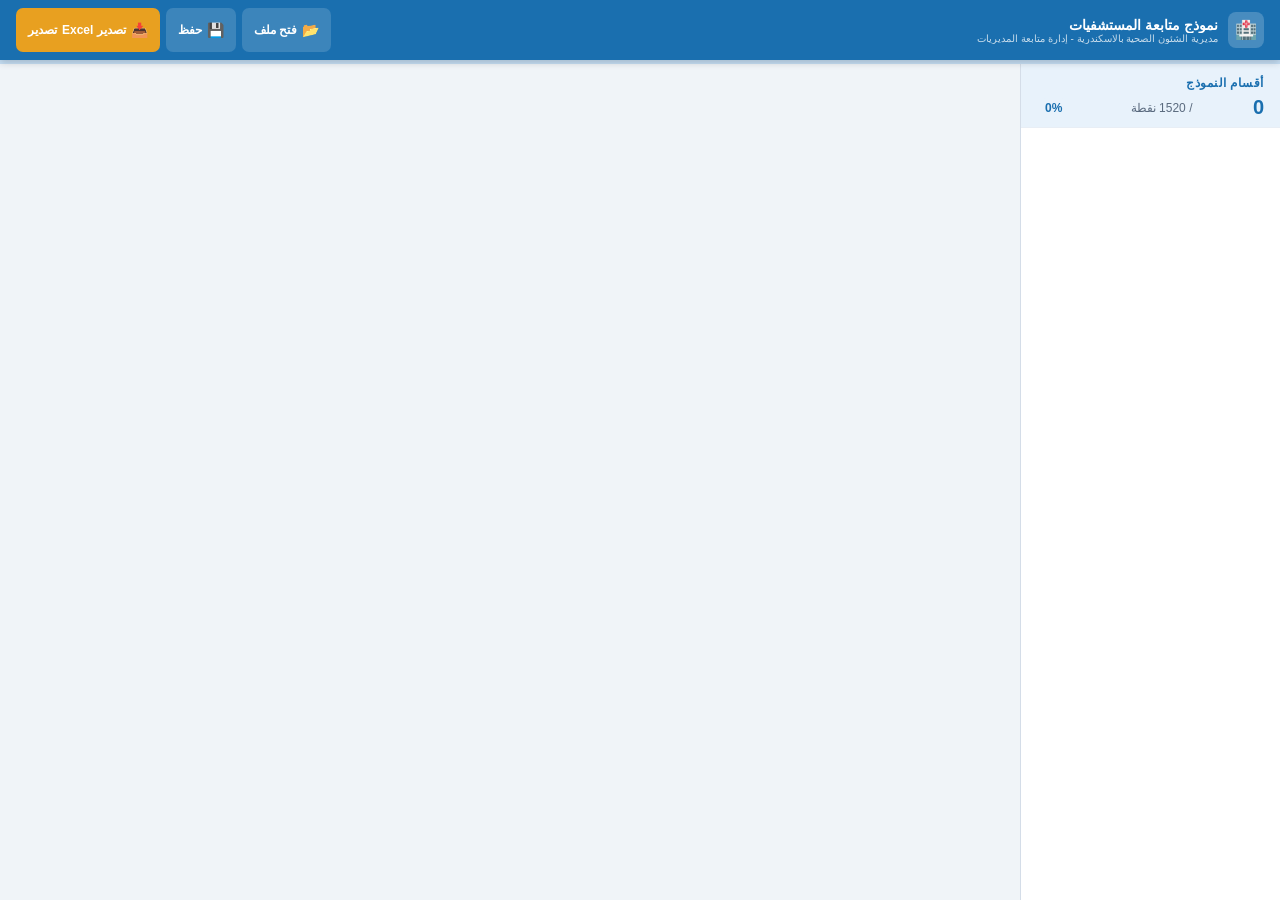
<file: index_new.html>
<!DOCTYPE html>
<html lang="ar" dir="rtl">
<head>
<base target="_top">
<meta charset="UTF-8">
<meta name="apple-mobile-web-app-capable" content="yes">
<meta name="apple-mobile-web-app-status-bar-style" content="black-translucent">
<meta name="apple-mobile-web-app-title" content="إدارة متابعة المديريات">
<meta name="mobile-web-app-capable" content="yes">
<meta name="theme-color" content="#1a6faf">
<meta name="viewport" content="width=device-width, initial-scale=1.0, user-scalable=yes, viewport-fit=cover">
<link rel="manifest" href="manifest.json">
<link rel="apple-touch-icon" href="icon.png">
<script>
    if ('serviceWorker' in navigator) {
        window.addEventListener('load', () => {
            // Use './sw.js' to ensure it looks in the current folder
            navigator.serviceWorker.register('./sw.js').then(reg => {
                reg.update();
            }).catch(err => console.log("SW Register Error:", err));
        });
    }
</script>
<title>نموذج متابعة المستشفيات </title>
<style>
/* Offline Arabic font stack - works without internet */
body { font-family: 'Segoe UI', 'Arial Unicode MS', 'Tahoma', 'Arial', sans-serif; }
</style>
<style>
    :root {
        --primary: #1a6faf;
        --primary-dark: #14578a;
        --primary-light: #e8f2fb;
        --primary-mid: #c6dff5;
        --accent: #e8a020;
        --accent-light: #fef3dc;
        --green: #1a8a4a;
        --green-light: #e3f5eb;
        --red: #c0392b;
        --red-light: #fdecea;
        --orange: #d35400;
        --orange-light: #fef0e7;
        --bg: #f0f4f8;
        --surface: #ffffff;
        --surface2: #f7f9fc;
        --border: #d4dde8;
        --border-light: #e8eef5;
        --text: #1a2533;
        --text-muted: #5a6a7e;
        --text-dim: #8a9ab0;
        --shadow-sm: 0 1px 4px rgba(26,111,175,0.08);
        --shadow: 0 2px 12px rgba(26,111,175,0.12);
        --shadow-lg: 0 4px 24px rgba(26,111,175,0.15);
        --radius: 12px;
        --radius-sm: 8px;
        --header-h: calc(60px + env(safe-area-inset-top, 0px));
        --safe-area-bottom: env(safe-area-inset-bottom, 0px);
        --mob-nav-h: calc(58px + var(--safe-area-bottom));
    }

/* Reset & Base */
* {
  box-sizing: border-box;
  margin: 0;
  padding: 0;
  -webkit-tap-highlight-color: transparent;
}

html, body {
  height: 100%;
  
  min-height: -webkit-fill-available;
}
body.menu-open {
  overflow: hidden; /* lock scroll ONLY when menu open */
}
body {
  font-family: 'Cairo', sans-serif;
  background: var(--bg);
  color: var(--text);
  direction: rtl;
  font-size: 14px;
}

.app-layout {
  min-height: -webkit-fill-available;
}

/* ========== HEADER ========== */
.app-header {
  position: fixed;
  top: 0;
  right: 0;
  left: 0;
  height: var(--header-h);
  background: var(--primary);
  display: flex;
  align-items: center;
  gap: 12px;
  padding: env(safe-area-inset-top, 0px) 16px 0 16px;
  z-index: 200;
  box-shadow: 0 2px 8px rgba(0, 0, 0, 0.2);
}

.header-logo {
  display: flex;
  align-items: center;
  gap: 10px;
  flex: 1;
  min-width: 0;
}

.header-logo .icon {
  width: 36px;
  height: 36px;
  border-radius: 8px;
  background: rgba(255, 255, 255, 0.2);
  display: flex;
  align-items: center;
  justify-content: center;
  font-size: 18px;
  flex-shrink: 0;
}

.header-titles {
  display: flex;
  flex-direction: column;
  min-width: 0;
}

.header-titles .t1 {
  font-size: 14px;
  font-weight: 700;
  color: #fff;
  white-space: nowrap;
  overflow: hidden;
  text-overflow: ellipsis;
}

.header-titles .t2 {
  font-size: 10px;
  color: rgba(255, 255, 255, 0.75);
  white-space: nowrap;
  overflow: hidden;
  text-overflow: ellipsis;
  display: none;
}

@media (min-width: 600px) {
  .header-titles .t2 { display: block; }
}

.header-actions {
  display: flex;
  gap: 6px;
  align-items: center;
  flex-shrink: 0;
}

.hbtn {
  height: 34px;
  padding: 0 12px;
  border-radius: 7px;
  border: none;
  font-family: 'Cairo', sans-serif;
  font-size: 12px;
  font-weight: 600;
  cursor: pointer;
  display: flex;
  align-items: center;
  gap: 5px;
  transition: all 0.15s;
  white-space: nowrap;
}

.hbtn-ghost { background: rgba(255, 255, 255, 0.15); color: #fff; }
.hbtn-ghost:hover, .hbtn-ghost:active { background: rgba(255, 255, 255, 0.25); }
.hbtn-white { background: #fff; color: var(--primary); }
.hbtn-white:hover, .hbtn-white:active { background: #e8f2fb; }
.hbtn-green { background: #27ae60; color: #fff; }
.hbtn-green:hover, .hbtn-green:active { background: #1e9050; }
.hbtn-accent { background: var(--accent); color: #fff; }
.hbtn-accent:hover, .hbtn-accent:active { background: #c8881a; }
.hbtn .icon-sm { font-size: 14px; }

@media (max-width: 599px) {
  .hbtn-desktop { display: none; }
}

/* ========== GLOBAL PROGRESS ========== */
.global-progress {
  position: fixed;
  top: var(--header-h);
  right: 0;
  left: 0;
  height: 4px;
  background: var(--primary-mid);
  z-index: 199;
}

.global-progress-fill {
  height: 100%;
  background: var(--accent);
  transition: width 0.4s;
}

/* ========== LAYOUT ========== */
.app-layout {
  position: fixed;
  top: calc(var(--header-h) + 4px);
  bottom: var(--mob-nav-h);
  right: 0;
  left: 0;
  display: flex;
}

@media (min-width: 768px) {
  .app-layout { bottom: 0; }
}

/* ========== SIDEBAR ========== */
.sidebar {
  width: 260px;
  flex-shrink: 0;
  background: var(--surface);
  border-left: 1px solid var(--border);
  display: flex;
  flex-direction: column;
  overflow: hidden;
  transition: transform 0.25s ease-in-out;
}

.sidebar-inner {
  overflow-y: auto;
  flex: 1;
  -webkit-overflow-scrolling: touch;
}

.sidebar-inner::-webkit-scrollbar { width: 4px; }
.sidebar-inner::-webkit-scrollbar-thumb { background: var(--border); border-radius: 2px; }




@media (max-width: 360px) {
  .sidebar {
    width: 85%;
    max-width: 280px;
    min-width: 240px;
  }
}

.sidebar-head {
  padding: 12px 16px 8px;
  border-bottom: 1px solid var(--border-light);
  background: var(--primary-light);
  flex-shrink: 0;
}

.sidebar-head h3 {
  font-size: 12px;
  font-weight: 700;
  color: var(--primary);
  text-transform: uppercase;
  letter-spacing: 0.5px;
}

.sidebar-total {
  display: flex;
  align-items: center;
  justify-content: space-between;
  margin-top: 6px;
  flex-wrap: wrap;
  gap: 6px;
}

.sidebar-total .score-big { font-size: 20px; font-weight: 900; color: var(--primary); }
.sidebar-total .score-max { font-size: 12px; color: var(--text-muted); }
.sidebar-total .pct-badge {
  font-size: 12px;
  font-weight: 700;
  padding: 3px 8px;
  border-radius: 12px;
  background: var(--primary-light);
  color: var(--primary);
  white-space: nowrap;
}

/* Navigation Items */
.nav-item {
  display: flex;
  align-items: center;
  gap: 10px;
  padding: 9px 14px;
  cursor: pointer;
  border-bottom: 1px solid var(--border-light);
  transition: background 0.12s;
  position: relative;
  min-height: 44px;
}

.nav-item:hover { background: var(--primary-light); }
.nav-item.active {
  background: var(--primary-light);
  border-right: 3px solid var(--primary);
}

.nav-item .nav-icon {
  width: 30px;
  height: 30px;
  border-radius: 7px;
  background: var(--primary-light);
  color: var(--primary);
  display: flex;
  align-items: center;
  justify-content: center;
  font-size: 14px;
  flex-shrink: 0;
}

.nav-item.active .nav-icon { background: var(--primary); color: #fff; }
.nav-item .nav-text { flex: 1; min-width: 0; }
.nav-item .nav-title { font-size: 12px; font-weight: 600; color: var(--text); line-height: 1.3; }
.nav-item.active .nav-title { color: var(--primary); }
.nav-item .nav-sub { font-size: 10px; color: var(--text-dim); margin-top: 1px; }

.nav-pill {
  font-size: 10px;
  font-weight: 700;
  padding: 2px 6px;
  border-radius: 10px;
  flex-shrink: 0;
}

.pill-done { background: var(--green-light); color: var(--green); }
.pill-partial { background: var(--orange-light); color: var(--orange); }
.pill-empty { background: var(--border-light); color: var(--text-dim); }

/* ========== MAIN CONTENT ========== */
.main-content {
  flex: 1;
  overflow-y: auto;
  background: var(--bg);
  padding: 16px;
  -webkit-overflow-scrolling: touch;
  overscroll-behavior: contain;
}
.main-content {
  overscroll-behavior-y: contain;
}


    

.main-content::-webkit-scrollbar { width: 6px; }
.main-content::-webkit-scrollbar-thumb { background: var(--border); border-radius: 3px; }

/* ========== HOME SCREEN ========== */
.home-screen { max-width: 900px; margin: 0 auto; }

.home-hero {
  background: linear-gradient(135deg, var(--primary) 0%, var(--primary-dark) 100%);
  border-radius: var(--radius);
  padding: 24px;
  color: #fff;
  margin-bottom: 20px;
  display: flex;
  align-items: center;
  gap: 16px;
}

.home-hero .hero-icon { font-size: 40px; }
.home-hero h1 { font-size: 20px; font-weight: 900; margin-bottom: 4px; }
.home-hero p { font-size: 13px; opacity: 0.85; line-height: 1.6; }

/* Upload Card */
.upload-card {
  background: var(--surface);
  border: 2px dashed var(--primary-mid);
  border-radius: var(--radius);
  padding: 24px;
  text-align: center;
  cursor: pointer;
  transition: all 0.2s;
  margin-bottom: 20px;
}

.upload-card:hover, .upload-card.drag-over {
  border-color: var(--primary);
  background: var(--primary-light);
}

.upload-card .up-icon { font-size: 32px; margin-bottom: 8px; }
.upload-card h3 { font-size: 15px; font-weight: 700; color: var(--primary); margin-bottom: 4px; }
.upload-card p { font-size: 12px; color: var(--text-muted); }
#fileInput { display: none; }

/* Meta Card */
.meta-card {
  background: var(--surface);
  border: 1px solid var(--border);
  border-radius: var(--radius);
  padding: 20px;
  margin-bottom: 20px;
}

.meta-card h2 {
  font-size: 14px;
  font-weight: 700;
  color: var(--primary);
  margin-bottom: 14px;
  display: flex;
  align-items: center;
  gap: 8px;
}

.meta-grid {
  display: grid;
  grid-template-columns: 1fr 1fr;
  gap: 12px;
}

@media (max-width: 499px) {
  .meta-grid { grid-template-columns: 1fr; }
}

.meta-field label {
  display: block;
  font-size: 11px;
  font-weight: 600;
  color: var(--text-muted);
  margin-bottom: 4px;
  text-transform: uppercase;
  letter-spacing: 0.4px;
}

.meta-field input, .meta-field select {
  width: 100%;
  background: var(--surface2);
  border: 1.5px solid var(--border);
  border-radius: var(--radius-sm);
  padding: 9px 12px;
  color: var(--text);
  font-family: 'Cairo', sans-serif;
  font-size: 13px;
  transition: border-color 0.15s;
}

.meta-field input:focus, .meta-field select:focus {
  outline: none;
  border-color: var(--primary);
  background: #fff;
}

.meta-field select option { background: #fff; }

/* Nav Grid */
.nav-grid-title {
  font-size: 13px;
  font-weight: 700;
  color: var(--text-muted);
  margin-bottom: 12px;
  display: flex;
  align-items: center;
  gap: 6px;
}

.nav-grid {
  display: grid;
  grid-template-columns: repeat(auto-fill, minmax(160px, 1fr));
  gap: 10px;
  margin-bottom: 20px;
}

.nav-card {
  background: var(--surface);
  border: 1.5px solid var(--border);
  border-radius: var(--radius);
  padding: 14px 12px;
  cursor: pointer;
  transition: all 0.15s;
  display: flex;
  flex-direction: column;
  gap: 6px;
  text-decoration: none;
  min-height: 44px;
}

.nav-card:hover, .nav-card:active {
  border-color: var(--primary);
  background: var(--primary-light);
  transform: translateY(-1px);
  box-shadow: var(--shadow);
}

.nav-card .nc-icon { font-size: 22px; }
.nav-card .nc-title { font-size: 12px; font-weight: 700; color: var(--text); line-height: 1.4; }
.nav-card .nc-bar { height: 4px; background: var(--border); border-radius: 2px; overflow: hidden; }
.nav-card .nc-fill { height: 100%; border-radius: 2px; transition: width 0.4s; }
.nc-fill-high { background: var(--green); }
.nc-fill-mid { background: var(--orange); }
.nc-fill-low { background: var(--red); }
.nc-fill-zero { background: var(--border); }
.nav-card .nc-score { font-size: 11px; color: var(--text-muted); }

/* ========== SECTION VIEW ========== */
.section-view { max-width: 900px; margin: 0 auto; }

.section-title-bar {
  background: var(--surface);
  border: 1px solid var(--border);
  border-radius: var(--radius);
  padding: 16px 20px;
  margin-bottom: 16px;
  display: flex;
  align-items: center;
  gap: 14px;
}

.stb-icon {
  width: 44px;
  height: 44px;
  border-radius: 10px;
  background: var(--primary);
  color: #fff;
  display: flex;
  align-items: center;
  justify-content: center;
  font-size: 20px;
  flex-shrink: 0;
}

.stb-text { flex: 1; }
.stb-text h2 { font-size: 16px; font-weight: 800; color: var(--primary); }
.stb-text p { font-size: 12px; color: var(--text-muted); margin-top: 2px; }

.stb-score { text-align: center; flex-shrink: 0; }
.stb-score .big { font-size: 24px; font-weight: 900; color: var(--primary); }
.stb-score .small { font-size: 12px; color: var(--text-muted); }
.stb-score .pct {
  display: inline-block;
  font-size: 12px;
  font-weight: 700;
  padding: 3px 8px;
  border-radius: 10px;
  margin-top: 3px;
}

/* Legend */
.legend {
  display: flex;
  gap: 12px;
  flex-wrap: wrap;
  padding: 10px 16px;
  background: var(--surface);
  border: 1px solid var(--border);
  border-radius: var(--radius-sm);
  margin-bottom: 14px;
  font-size: 12px;
  color: var(--text-muted);
}

.legend-item { display: flex; align-items: center; gap: 5px; }
.legend-dot { width: 10px; height: 10px; border-radius: 50%; }
.dot-2 { background: var(--green); }
.dot-1 { background: var(--orange); }
.dot-0 { background: var(--red); }
.dot-na { background: var(--text-dim); }

/* Subsections */
.subsec-title {
  background: var(--primary-light);
  border: 1px solid var(--primary-mid);
  border-radius: var(--radius-sm) var(--radius-sm) 0 0;
  padding: 8px 16px;
  font-size: 12px;
  font-weight: 700;
  color: var(--primary);
  margin-top: 14px;
}

.subsec-body {
  background: var(--surface);
  border: 1px solid var(--border);
  border-top: none;
  border-radius: 0 0 var(--radius-sm) var(--radius-sm);
}

/* Item Row */
.item-row {
  display: flex;
  align-items: flex-start;
  gap: 10px;
  padding: 11px 14px;
  border-bottom: 1px solid var(--border-light);
  transition: background 0.12s;
}

.item-row:last-child { border-bottom: none; }
.item-row:hover { background: var(--surface2); }
.item-row.scored-2 { border-right: 3px solid var(--green); }
.item-row.scored-1 { border-right: 3px solid var(--orange); }
.item-row.scored-0 { border-right: 3px solid var(--red); }
.item-row.scored-na { border-right: 3px solid var(--text-dim); }

.item-num {
  min-width: 26px;
  height: 26px;
  background: var(--primary-light);
  border-radius: 6px;
  display: flex;
  align-items: center;
  justify-content: center;
  font-size: 11px;
  font-weight: 700;
  color: var(--primary);
  flex-shrink: 0;
  margin-top: 1px;
}

.item-text {
  flex: 1;
  font-size: 13px;
  line-height: 1.7;
  color: var(--text);
  white-space: pre-wrap;
  min-width: 0;
}

.item-controls {
  display: flex;
  align-items: center;
  gap: 8px;
  flex-shrink: 0;
  flex-wrap: wrap;
  justify-content: flex-start;
}

/* Score Buttons */
.sbtn, .sbtn-disabled {
  width: 38px;
  height: 34px;
  border: 2px solid var(--border);
  border-radius: 7px;
  font-family: 'Cairo', sans-serif;
  font-size: 13px;
  font-weight: 700;
  display: flex;
  align-items: center;
  justify-content: center;
  transition: all 0.12s;
  -webkit-user-select: none;
  user-select: none;
  touch-action: manipulation;
}

.sbtn {
  background: var(--surface2);
  color: var(--text-muted);
  cursor: pointer;
}

.sbtn:hover {
  border-color: var(--primary);
  color: var(--primary);
  background: var(--primary-light);
}

.sbtn:active { transform: scale(0.94); }

.sbtn.s0 { background: var(--red-light); border-color: var(--red); color: var(--red); }
.sbtn.s1 { background: var(--orange-light); border-color: var(--orange); color: var(--orange); }
.sbtn.s2 { background: var(--green-light); border-color: var(--green); color: var(--green); }
.sbtn.sna { background: var(--border-light); border-color: var(--text-dim); color: var(--text-dim); }

.sbtn-disabled {
  background: #2c2c2c;
  border-color: #333;
  color: #aaa;
  cursor: not-allowed;
  opacity: 0.6;
  pointer-events: none;
}

/* Note Button */
.nbtn {
  height: 34px;
  padding: 0 8px;
  border: 1.5px solid var(--border);
  border-radius: 7px;
  background: transparent;
  color: var(--text-muted);
  font-family: 'Cairo', sans-serif;
  font-size: 11px;
  cursor: pointer;
  transition: all 0.12s;
  touch-action: manipulation;
  display: flex;
  align-items: center;
  gap: 3px;
}

.nbtn:hover, .nbtn:active { border-color: var(--accent); color: var(--accent); }
.nbtn.has-note { border-color: var(--accent); color: var(--accent); background: var(--accent-light); }

/* Note Area */
.note-area { padding: 0 14px 10px 14px; display: none; }
.note-area.open { display: block; }
.note-area textarea {
  width: 100%;
  background: var(--surface2);
  border: 1.5px solid var(--border);
  border-radius: var(--radius-sm);
  padding: 8px 12px;
  color: var(--text);
  font-family: 'Cairo', sans-serif;
  font-size: 12px;
  resize: vertical;
  min-height: 60px;
}
.note-area textarea:focus { outline: none; border-color: var(--accent); }

/* ========== SUMMARY ========== */
.summary-view { max-width: 900px; margin: 0 auto; }

.total-card {
  background: linear-gradient(135deg, var(--primary), var(--primary-dark));
  border-radius: var(--radius);
  padding: 20px 24px;
  color: #fff;
  margin-bottom: 20px;
  display: flex;
  align-items: center;
  gap: 16px;
  flex-wrap: wrap;
}

.total-card .tc-left { flex: 1; min-width: 160px; }
.total-card h2 { font-size: 16px; font-weight: 800; }
.total-card p { font-size: 12px; opacity: 0.8; margin-top: 4px; }
.total-card .tc-right { text-align: center; }
.total-card .tc-score { font-size: 48px; font-weight: 900; line-height: 1; }
.total-card .tc-max { font-size: 14px; opacity: 0.75; margin-top: 4px; }
.total-card .tc-pct {
  font-size: 22px;
  font-weight: 800;
  margin-top: 8px;
  background: rgba(255, 255, 255, 0.2);
  padding: 4px 14px;
  border-radius: 20px;
  display: inline-block;
}

.sum-grid {
  display: grid;
  grid-template-columns: repeat(auto-fill, minmax(220px, 1fr));
  gap: 10px;
  margin-bottom: 20px;
}

.sum-card {
  background: var(--surface);
  border: 1px solid var(--border);
  border-radius: var(--radius);
  padding: 14px;
  cursor: pointer;
  transition: all 0.15s;
}

.sum-card:hover { border-color: var(--primary); box-shadow: var(--shadow); }
.sum-card-title { font-size: 13px; font-weight: 700; color: var(--text); margin-bottom: 8px; }
.sum-bar { height: 6px; background: var(--border); border-radius: 3px; overflow: hidden; margin-bottom: 8px; }
.sum-bar-fill { height: 100%; border-radius: 3px; transition: width 0.5s; }
.sum-scores { display: flex; align-items: center; justify-content: space-between; }
.sum-earned { font-size: 20px; font-weight: 900; color: var(--primary); }
.sum-max { font-size: 12px; color: var(--text-muted); }
.sum-pct { font-size: 13px; font-weight: 700; }

    /* ========== MOBILE BOTTOM NAV ========== */
    .mobile-nav {
        position: fixed;
        bottom: 0;
        right: 0;
        left: 0;
        /* Use the variable we defined in :root */
        height: var(--mob-nav-h);
        background: var(--surface);
        border-top: 1px solid var(--border);
        display: flex;
        z-index: 1000;
        box-shadow: 0 -2px 8px rgba(0, 0, 0, 0.08);
        /* This is the key: it pushes the content of the nav up */
        padding-bottom: var(--safe-area-bottom);
        align-items: center;
    }

@media (min-width: 768px) {
  .mobile-nav { display: none; }
}

.mobile-nav-btn {
  flex: 1;
  display: flex;
  flex-direction: column;
  align-items: center;
  justify-content: center;
  gap: 3px;
  cursor: pointer;
  border: none;
  background: transparent;
  color: var(--text-muted);
  font-family: 'Cairo', sans-serif;
  transition: color 0.15s;
  touch-action: manipulation;
}

.mobile-nav-btn.active { color: var(--primary); }
.mobile-nav-btn .mn-icon { font-size: 20px; }
.mobile-nav-btn .mn-label { font-size: 10px; font-weight: 600; }

/* ========== SIDEBAR OVERLAY ========== */
/* ===== SIDEBAR OVERLAY ===== */
.sidebar-overlay {
  position: fixed;
  inset: 0;
  background: rgba(0,0,0,0.35);
  z-index: 140;
  opacity: 0;
  pointer-events: none;
  transition: opacity .25s ease;
}

.sidebar-overlay.show {
  opacity: 1;
  pointer-events: auto;
}

    /* ========== FIXED MOBILE LAYOUT ========== */
    @media (max-width: 767px) {
        .app-layout {
            position: fixed;
            top: var(--header-h);
            /* Set bottom to 0 to allow the background to fill the screen */
            bottom: 0;
            left: 0;
            right: 0;
            display: flex;
            flex-direction: column;
            height: auto;
        }

        .main-content {
            flex: 1;
            overflow-y: auto;
            /* IMPORTANT: This padding must be larger than the height of your bottom nav.
           We add 120px to ensure the rating buttons and notes clear the bar. */
            padding-bottom: calc(var(--mob-nav-h) + 120px) !important;
            -webkit-overflow-scrolling: touch;
            overscroll-behavior-y: contain;
        }

        .sidebar {
            position: fixed;
            top: var(--header-h);
            /* Ensure the sidebar doesn't go behind the bottom nav */
            bottom: var(--mob-nav-h);
            right: 0;
            width: 280px;
            z-index: 150;
            transform: translate3d(100%, 0, 0);
            transition: transform .28s cubic-bezier(.4, 0, .2, 1);
            will-change: transform;
        }

            .sidebar.open {
                transform: translate3d(0, 0, 0);
            }
    }


/* ========== TOAST ========== */
.toast {
  position: fixed;
  bottom: 70px;
  left: 50%;
  transform: translateX(-50%);
  background: var(--text);
  color: #fff;
  border-radius: 24px;
  padding: 10px 20px;
  font-size: 13px;
  font-weight: 600;
  box-shadow: var(--shadow-lg);
  z-index: 500;
  opacity: 0;
  transition: opacity 0.25s;
  pointer-events: none;
  white-space: normal;
  max-width: 90%;
  text-align: center;
}

@media (min-width: 768px) {
  .toast { bottom: 24px; }
}

.toast.show { opacity: 1; }

/* ========== MODAL ========== */
.modal-bg {
  position: fixed;
  inset: 0;
  background: rgba(0, 0, 0, 0.45);
  z-index: 400;
  display: none;
  align-items: center;
  justify-content: center;
  padding: 20px;
}

.modal-bg.open { display: flex; }

.modal {
  background: var(--surface);
  border-radius: var(--radius);
  padding: 24px;
  width: 100%;
  max-width: 420px;
  box-shadow: var(--shadow-lg);
}

.modal h3 { font-size: 16px; font-weight: 700; color: var(--text); margin-bottom: 10px; }
.modal p { font-size: 13px; color: var(--text-muted); line-height: 1.7; margin-bottom: 20px; }
.modal-btns { display: flex; gap: 10px; }

.btn {
  flex: 1;
  height: 40px;
  border-radius: var(--radius-sm);
  border: none;
  font-family: 'Cairo', sans-serif;
  font-size: 13px;
  font-weight: 700;
  cursor: pointer;
  transition: all 0.15s;
}

.btn-primary { background: var(--primary); color: #fff; }
.btn-primary:hover { background: var(--primary-dark); }
.btn-danger { background: var(--red); color: #fff; }
.btn-danger:hover { background: #a93226; }
.btn-ghost { background: var(--border-light); color: var(--text-muted); }
.btn-ghost:hover { background: var(--border); }

/* ========== NAVIGATION BUTTONS ========== */
.sec-nav {
  display: flex;
  gap: 10px;
  margin-top: 16px;
  flex-wrap: wrap;
}

.sec-nav-btn {
  flex: 1;
  min-width: 120px;
  height: 40px;
  border-radius: var(--radius-sm);
  border: none;
  font-family: 'Cairo', sans-serif;
  font-size: 13px;
  font-weight: 600;
  cursor: pointer;
  transition: all 0.15s;
  display: flex;
  align-items: center;
  justify-content: center;
  gap: 6px;
  background: var(--surface);
  border: 1.5px solid var(--border);
  color: var(--text-muted);
}

.sec-nav-btn:hover {
  border-color: var(--primary);
  color: var(--primary);
  background: var(--primary-light);
}

.sec-nav-btn.primary {
  background: var(--primary);
  color: #fff;
  border-color: var(--primary);
}

.sec-nav-btn.primary:hover { background: var(--primary-dark); }

/* ========== QUICK ACTIONS ========== */
.quick-actions {
  display: flex;
  gap: 8px;
  flex-wrap: wrap;
  margin-bottom: 16px;
}

.qa-btn {
  flex: 1;
  min-width: 100px;
  height: 40px;
  border-radius: var(--radius-sm);
  border: 1.5px solid var(--border);
  background: var(--surface);
  font-family: 'Cairo', sans-serif;
  font-size: 12px;
  font-weight: 600;
  color: var(--text);
  cursor: pointer;
  transition: all 0.15s;
  display: flex;
  align-items: center;
  justify-content: center;
  gap: 6px;
}

.qa-btn:hover, .qa-btn:active {
  border-color: var(--primary);
  background: var(--primary-light);
  color: var(--primary);
}

.qa-btn.green { border-color: var(--green); color: var(--green); }
.qa-btn.green:hover { background: var(--green-light); }

/* ========== RESPONSIVE STYLES ========== */
@media (max-width: 599px) {
  .item-row { flex-wrap: wrap; }
  .item-controls { width: 100%; margin-top: 6px; }
  .sbtn { width: 44px; height: 38px; font-size: 14px; }
  .nbtn { height: 38px; font-size: 12px; flex: 1; justify-content: center; }
}

@media (max-width: 480px) {
  body { font-size: 13px; }
  .item-text { font-size: 12px; }
  .stb-text h2 { font-size: 14px; }
}

/* ========== TOUCH TARGETS ========== */
button, .nav-item, .nav-card, .qa-btn, .sec-nav-btn, .mobile-nav-btn, .hbtn {
  min-height: 44px;
}

/* ========== SCROLLBAR ========== */
::-webkit-scrollbar { width: 6px; height: 6px; }
::-webkit-scrollbar-track { background: transparent; }
::-webkit-scrollbar-thumb { background: var(--border); border-radius: 3px; }

/* ========== SECTION ICONS ========== */
.ic-general::before { content: '🏥'; }
.ic-policies::before { content: '📋'; }
.ic-protocols::before { content: '📊'; }
.ic-committees::before { content: '👥'; }
.ic-medical_records::before { content: '📁'; }
.ic-registers::before { content: '📒'; }
.ic-consents::before { content: '✍️'; }
.ic-icu::before { content: '💉'; }
.ic-er::before { content: '🚑'; }
.ic-or::before { content: '🔬'; }
.ic-recovery::before { content: '🛌'; }
.ic-endoscopy::before { content: '🔭'; }
.ic-cath::before { content: '❤️'; }
.ic-nicu::before { content: '👶'; }
.ic-dialysis::before { content: '💧'; }
.ic-burns::before { content: '🔥'; }
.ic-outpatient::before { content: '🏢'; }
.ic-physio::before { content: '🤸'; }
.ic-telehealth::before { content: '📡'; }
.ic-isolation::before { content: '🛡️'; }
.ic-pharmacy::before { content: '💊'; }
.ic-radiology::before { content: '☢️'; }
.ic-blood_bank::before { content: '🩸'; }
.ic-sterilization::before { content: '🧪'; }
.ic-laundry::before { content: '🧺'; }
.ic-kitchen::before { content: '🍽️'; }
.ic-morgue::before { content: '🏛️'; }
.ic-waste::before { content: '🗑️'; }
.ic-admin::before { content: '📊'; }
.ic-staff_housing::before { content: '🏠'; }
.ic-vaccroom::before { content: '💉'; }
.ic-inpatient::before { content: '🛏️'; }
.ic-oncology::before { content: '🎗️'; }
.ic-lab::before { content: '🔬'; }
.ic-customer_voice::before { content: '⭐'; }
.ic-summary::before { content: '📈'; }

#installBanner {
    padding-bottom: calc(15px + env(safe-area-inset-bottom)) !important;
}
</style>
</head>
<body>
    <div id="installBanner" style="display:none; position:fixed; bottom:0; left:0; right:0; background:#e8f2fb; padding:15px 16px; padding-bottom: calc(15px + env(safe-area-inset-bottom)); border-top:2px solid #1a6faf; text-align:center; z-index:9999; box-shadow:0 -2px 12px rgba(0,0,0,0.15);">
        <p style="margin:0 0 10px 0; font-weight:bold; font-size:14px;">📲 ثبّت التطبيق على جهازك للعمل بدون إنترنت</p>
        <button id="btnInstall" style="background:#1a6faf; color:white; border:none; padding:10px 24px; border-radius:8px; cursor:pointer; font-size:14px; font-weight:bold;">تثبيت الآن</button>
        <button id="btnCancel" style="background:transparent; color:#666; border:1px solid #ccc; padding:10px 16px; border-radius:8px; cursor:pointer; font-size:13px; margin-right:10px;">ليس الآن</button>
    </div>
    <!-- HEADER -->
    <header class="app-header">
        <div class="header-logo">
            <div class="icon">🏥</div>
            <div class="header-titles">
                <div class="t1">نموذج متابعة المستشفيات </div>
                <div class="t2">مديرية الشئون الصحية بالاسكندرية - إدارة متابعة المديريات</div>
            </div>
        </div>
        <div class="header-actions">
            <button class="hbtn hbtn-ghost hbtn-desktop" onclick="openUploadDialog()">
                <span class="icon-sm">📂</span> فتح ملف
            </button>
            <button class="hbtn hbtn-ghost hbtn-desktop" onclick="saveToLocal()">
                <span class="icon-sm">💾</span> حفظ
            </button>
            <button class="hbtn hbtn-accent" onclick="exportExcel()">
                <span class="icon-sm">📥</span> <span class="hbtn-desktop">تصدير Excel</span><span class="hbtn-mobile">تصدير</span>
            </button>
        </div>
    </header>
    <div class="sidebar-overlay"></div>

    <!-- PROGRESS BAR -->
    <div class="global-progress">
        <div class="global-progress-fill" id="gProgressFill" style="width:0%"></div>
    </div>

    <!-- SIDEBAR OVERLAY -->
    <div class="sidebar-overlay" id="sidebarOverlay" onclick="closeSidebar()"></div>

    <!-- LAYOUT -->
    <div class="app-layout">
        <!-- Sidebar -->
        <nav class="sidebar" id="sidebar">
            <div class="sidebar-head">
                <h3>أقسام النموذج</h3>
                <div class="sidebar-total">
                    <span class="score-big" id="sbTotalScore">0</span>
                    <span class="score-max">/ 1520 نقطة</span>
                    <span class="pct-badge" id="sbTotalPct">0%</span>
                </div>
            </div>
            <div class="sidebar-inner" id="sidebarNav"></div>
        </nav>

        <!-- Main -->
        <main class="main-content" id="mainContent"></main>
    </div>

    <!-- MOBILE BOTTOM NAV -->
    <nav class="mobile-nav">
        <button class="mobile-nav-btn" id="mnHome" onclick="showHome()">
            <span class="mn-icon">🏠</span>
            <span class="mn-label">الرئيسية</span>
        </button>
        <button class="mobile-nav-btn" id="mnNav" onclick="toggleSidebar()">
            <span class="mn-icon">☰</span>
            <span class="mn-label">الأقسام</span>
        </button>
        <button class="mobile-nav-btn" id="mnSave" onclick="saveToLocal()">
            <span class="mn-icon">💾</span>
            <span class="mn-label">حفظ</span>
        </button>
        <button class="mobile-nav-btn" id="mnSummary" onclick="showSection('summary')">
            <span class="mn-icon">📈</span>
            <span class="mn-label">الملخص</span>
        </button>
    </nav>

    <!-- MODAL -->
    <div class="modal-bg" id="modalBg">
        <div class="modal">
            <h3 id="modalTitle"></h3>
            <p id="modalBody"></p>
            <div class="modal-btns">
                <button class="btn btn-danger" id="modalConfirm">تأكيد</button>
                <button class="btn btn-ghost" onclick="closeModal()">إلغاء</button>
            </div>
        </div>
    </div>

    <!-- TOAST -->
    <div class="toast" id="toast"></div>

    <!-- HIDDEN FILE INPUT -->
    <input type="file" id="fileInput" accept=".xlsx,.xls" onchange="handleFileUpload(event)">

    <script>
        // ═══════════════════════════════════════
        // DATA CONSTANTS
        // ═══════════════════════════════════════
        const TEMPLATE_B64 = "UEsDBBQACAgIADcLjVwAAAAAAAAAAAAAAAAYAAAAeGwvZHJhd2luZ3MvZHJhd2luZzEueG1snZTbbhoxEIafoO9g7X0wS1hIEBBVRakq0RaRRrk23lnWwoeV7cDSp+94d01CehO4G894vjnIv6cPtZJkD9YJo2dJ2usnBDQ3udDbWfL85/[base64]/3N5Dyq+alsa2rsEa1Fjdynk5pNKPvd1HMb7N+hqOdgsHXxK05zDt3MKMvxIfj0SA7hZoMel4Qak/CqxmOx4P+IEsIP6I8R3fZPR5oe6cSvDX0fiX4qmua/9qvLMnBcRTBy/LnE1kZ65lMiMhnCepbM4VCFoptIe1VqDn6lhgwBFVZgF03StjDGpz4CyGTdl2eldtIUT0KiTthjU04fhce71dWaBQAjqI2gJXtjzwNCDZx3oLnZTALzFwD9wH9LkDPyeHkqlCRTSrr/HcwigQDqZicBD/bL12HiVeCW5uAiJ23EHq2PC4Fqn/BPCPF0vCdexG+fAp/0vuZP7wOGv+/+T9QSwcIPRVUSxsCAABCBQAAUEsDBBQACAgIADcLjVwAAAAAAAAAAAAAAAAjAAAAeGwvZHJhd2luZ3MvX3JlbHMvZHJhd2luZzEueG1sLnJlbHONz0FqAzEMBdAT9A5G+1gzXZRSxpNNKGRbkgMIW+MxHcvGdkpz+xiySaCLLiXx30fT/[base64]/AT7A5V3mlaGBNDFF7QTjAO4CVuG5GPyg6j3H7RSjZpewEebcs/+e/NbnS2+ERiE3wj6rISBXoVtPFdIw7vb7OVKDiC12CDx0ZckMVu+7QZNa3PvKci7Xtep7IRfYzDWkpWPTrgMgzo07QN5CCmkjqpCc5JdlbOq+pF8kAImnvEuJ8m4urBA5oD4/[base64]/nvzW50tvhEYhN8I+qyEgV6FbTxXSMO72+zlSg4gtdgg8dGXJDFbvu0GTWtz7ynIu17XqeyEX2Mw1pKVj064DIM6NO0DeQgppI6qQnOSXZWzqvqRfJACJp7xLifJuLqwQOaA+Pz/k3XhLY1CvdBnRz6OCGEFmL6Bfdm4KypB65RPVD8AcZ/gjOKAoc2liq46ynZSEL9PAk4/hr13chSvsrVX8jdFMcBHU/[base64]//b/+8y9//tW/f/Pd93/69q9/9+uXv/nq17/65q+///YPf/rrP//dr/vun/7n669/9f0Pv/vrH37352//+s3f/fr//eb7X/9ff/9//O1/fPvd//7+X7755odffX6Av37/d7/+lx9++Nff/uY33//+X775y+++/5tv//Wbv37+lz9++91ffvfD5//nd//8m+//9btvfveHny76y59/c/jqq8tv/vK7P/311z8/wm+/2/MY3/7xj3/6/Tefvv39v/3lm7/+8PODfPfNn3/3w+dv//t/+dO/fv94tL/8Jw/3lz/9/rtvv//2jz/8ze+//cv9kT5/B7//zTf/+ftvfvqGXoNv6C+/3/Md/eV33/3vf/vX//n5If/183fxv/705z/98P/+9H29P8y//92v/+27v/72/hj/8/3b+PGa337++r/997/8+bH4P19O+75v/st8+81b8N3/58v5/79HevnqNy8vq4c6/c7/LvZ/W7/7/fsj/WXfw7w/I/cR+fu//ekhq+/+/m9/+N3/+vrbP3/73a++++f/9Xe//qfP//PV5//59W/+/m//9Xf//E37zQ/9v1bf/eqPf/qh+7b6DJ9n+sd/+8379T/9h+FP3/zH90//+Vff/8u3/3H77k9/yP70128+D/Pn/y347k///C+fHyP75o8//PgYv/px4P/Xt9/+7x+Xx3/4ccn7wz4/2j/9NBqfv4Pf/9v3P3z7l+ibHx/mpwf4wzd//N2//fmHz9/8+Kc//PAvn+30N6fjuzff/sf74vPf/PTov//2z9//9H/eH+xx3a9/9Zc//fXn//t3//nzN/fzv7y+X7d9xeF+xeHLFae/OV9/8Zrj/Zrj+zUvL//FlzndLzm9X3K8/ldf5ny/5vL0/5nXy0eX/Muf/vCHb/765err/errrqt/uuT18d+FX/E3P/8X/9Pz+el3P/zu7//2u2//41ff/fyVPz8/h/PffP5210/w56/145r/+/Oi7+9T9xP8w89weIev1/DpZzi+wz/+DKd3+Kc13NYQrSFeQ7KGdA3ZGvI1FGso11CtoV5Ds4Z2Dd0a+jUMaxjXMK1hXsPyBL/5/AS/P8uHPc/y4aeLPy/4rN9/1n//+6/+9jf//uPsPJ72n1dcvjzta/j0M1y/PO2H9dO+htsaojXEa0jWkK4hW0O+hmIN5RqqNdRraNbQrqFbQ7+GYQ3jGqY1zGtYDh887cefn/bjV39z/YXn/cjz/rJ63o/r530Nn47r5/24ft7XcFtDtIZ4Dcka0jVka8jXUKyhXEO1hnoNzRraNXRr6NcwrGFcw7SGeQ3L8YPn/fTz83768Yfnh0/7iaf9sHraT+unfQ2fTuun/bR+2tdwW0O0hngNyRrSNWRryNdQrKFcQ7WGeg3NGto1dGvo1zCsYVzDtIZ5Dcvpg6f9fH+VP/3S037+6eLXp6f9uHraf17x9uVpX8Onn+Hlqy/P+3n9vK/htoZoDfEakjWka8jWkK+hWEO5hmoN9RqaNbRr6NbQr2FYw7iGaQ3zGpbzB8/7Zc9P98vPz9mXN3Gf7vLlTds/XtbP4hpua4jWEK8hWUO6hmwN+RqKNZRrqNZQr6FZQ7uGbg39GoY1jGuY1jCvYbl88Cxe9zyLV57FK8/idf0sruG2hmgN8RqSNaRryNaQr6FYQ7mGag31Gpo1tGvo1tCvYVjDuIZpDfMalusHz+Lrnmfx9efn7Muno3+4y5cv8DXy6S7nL8/06/qZXsNtDdEa4jUka0jXkK0hX0OxhnIN1RrqNTRraNfQraFfw7CGcQ3TGuY1LK8fPNNvPz/TP5WND5/pt5+fs8vTj9vT6sftfcn1ack5XPL1fcnzD+1LuOTTxqNcwyX/+LaeljXc1hCtIV5DsoZ0Ddka8jUUayjXUK2hXkOzhnYN3Rr6NQxrGNcwrWFew/L2wbR8frO0Y1x+XPXj0/jlvdY/3Onw5c3W1w96+ingqn+809PzjdyQCImRBEmRDMmRAimRCqmRBmmRDumRARmRCZmR5VnCIdhX2+4x7fD0v8uvqxeNx5rj01RAnx50epoKO5whzhJnirPFGeOscea4+7d4fhoLi5xJziZnlLPKmeXscoY5y5xpzjZnnPuozr3synMvP1eew/PPkrf1WNzXXJ/GAvr0oNensaDTITckQmIkQVIkQ3KkQEqkQmqkQVqkQ3pkQEZkQmZkefko3r0cd03Fzw3o8PZzuPubdbK9//[base64]/[base64]/[base64]/pgUhPRHok0jORHor0VKTHIj0X6cFIT0Z+VFcPu+rq4V5Bnz/KHBiU+6IvX/[base64]/[base64]/iq6v4vuL6P72+j+Orq/j+4vpPsb6f5Kur+T7i+l+1vp/lq6v5fuL6b7m+n+arq/m+4vp3/UWI+7GusxbKzuzxw3Gutx3ViPNtajjfVIY0VuSITESIKkSIbkSIGUSIXUSIO0SIf0yICMyITMyHL8qLEedzXWY9BYD4b440ZjPa4b62PR85DYWI80VuSGREiMJEiKZEiOFEiJVEiNNEiLdEiPDMiITMiMLM8SDsmuxnoMGuvBEH/caKzHdWM92liPNtYjjRW5IRESIwmSIhmSIwVSIhVSIw3SIh3SIwMyIhMyI8vxo8Z63NVYj0FjPRjijxuN9bhurEcb69HGeqSxIjckQmIkQVIkQ3KkQEqkQmqkQVqkQ3pkQEZkQmZkOX7UWI+7GusxaKwHQ/[base64]/[base64]/[base64]/cw+nwW7bQKqv/wWPTly34tfXrQ01m0M40VuSEREiMJkiIZkiMFUiIVUiMN0iId0iMDMiITMiPLs4RjsauxnoPGejTEnzca62ndWM821rON9UxjRW5IhMRIgqRIhuRIgZRIhdRIg7RIh/[base64]/TIgIzIhMzIcv6osZ53NdZz2FgN8eeNxnpeN9bHouchsbGeaazIDYmQGEmQFMmQHCmQEqmQGmmQFumQHhmQEZmQGVmeJRySXY31HN6J1RB/3mis53VjPdtYzzbWM40VuSEREiMJkiIZkiMFUiIVUiMN0iId0iMDMiITMiPL+aPGet7VWM9BYz0Z4s8bjfW8bqxnG+vZxnqmsSI3JEJiJEFSJENypEBKpEJqpEFapEN6ZEBGZEJmZDl/1FjPuxrr+Z5Cn8vI+bwelPuiL1/[base64]/[base64]/[base64]/sxl4+TqZX1y9bHoeUg8uXqhsSI3JEJiJEFSJENypEBKpEJqpEFapEN6ZEBGZEJmZLl81FgvuxrrJWisZ/dnLhuN9bJurBcb68XGeqGxIjckQmIkQVIkQ3KkQEqkQmqkQVqkQ3pkQEZkQmZkuXzUWK+7Gus1aKxnQ/x1o7Fe1o31sehpSB70NCRXGityQyIkRhIkRTIkRwqkRCqkRhqkRTqkRwZkRCZkRpZnCYdkV2O9Bo31bIi/bjTWy7qxXm2sVxvrlcaK3JAIiZEESZEMyZECKZEKqZEGaZEO6ZEBGZEJmZHl+lFjve5qrNegsZ4N8deNxnpZN9arjfVqY73SWJEbEiExkiApkiE5UiAlUiE10iAt0iE9MiAjMiEzslw/aqzXXY31GjTWsyH+utFYr+vGerWxXm2sVxorckMiJEYSJEUyJEcKpEQqpEYapEU6pEcGZEQmZEaW60eN9bqrsV7vYfT6PAPrxnq1sT7o9Wks7vT280P98N3nB/vj38f/9N++Lvui+29fvxx/+3ma/vvfffU//j//z799+8P/t/jN//3zf/gfbZ//t/d//++/uV/wRf7Pw3//73/7mz/++L19vij85v7xSsdFbkiExEiCpEiG5EiBlEiF1EiDtEiH9MiAjMiEzMhy/ajjXnd13Os9tz7n/ethPXpnRw/[base64]/h0Vhn5B78ghlZV9ur1fZx3cvTjFBtkRsSITGSICmSITlSICVSITXSIC3SIT0yICMyITOyXD+qtq+7qu3rPa7+4iekx6Knt6l3On15nfj0WPXRJ6Tr5fPnnbePPyHd//3pE9JDfvET0uu6Uf4TckMiJEYSJEUyJEcKpEQqpEYapEU6pEcGZEQmZEaWZwlHb1cLfr0n2+AT0vpWF49Fz6MHfXrQ0yekV+ovckMiJEYSJEUyJEcKpEQqpEYapEU6pEcGZEQmZEaW14/q7+uu+vsa1F8/Ib1uxN/reofg1fj7avx9Jf4iNyRCYiRBUiRDcqRASqRCaqRBWqRDemRARmRCZmR5/Sj+vu6Kv6/hjWKdka32u94geLX9vtp+X2m/yA2JkBhJkBTJkBwpkBKpkBppkBbpkB4ZkBGZkBlZXj9qv6+72u9reA8DZ2TjFgav6/2Bx6LnGfEWBq9EWuSGREiMJEiKZEiOFEiJVEiNNEiLdEiPDMiITMiMLK8fRdrXXZH2NTxs64xsnLV9Xd/m4rHoeUY8a/tKsUVuSITESIKkSIbkSIGUSIXUSIO0SIf0yICMyITMyPIs4YzsKravQbF1n/F1o9i+rs9jv1psXy22rxRb5IZESIwkSIpkSI4USIlUSI00SIt0SI8MyIhMyIwsrx8V29ddxfb1XlZ/+VP0fdGXL/v1nYJP0fdVH32Kfj389vM0ffwp+v7vT5+iH/LLn6IJwcgNiZAYSZAUyZAcKZASqZAaaZAW6ZAeGZARmZAZWV4/CsGvu0Lw68ZtEV6P69HztgjSpwc9f4qm/SI3JEJiJEFSJENypEBKpEJqpEFapEN6ZEBGZEJmZHn9qP2+7mq/r0H73fgUvXFi93W9h/[base64]/ey+ovvfh+Lnt6C3Ol0fBqL+6oP3/2+/fbzNP3Cu9+f//353e9dfvHd7xshGLkhERIjCZIiGZIjBVIiFVIjDdIiHdIjAzIiEzIjy9tHIfhtVwh+uwfb4N3veg/pseh59KBPD3p69/tG+0VuSITESIKkSIbkSIGUSIXUSIO0SIf0yICMyITMyPL2Uft929V+3+5Z8PQ8Fq/rsfDcr/TpQc9jQe5FbkiExEiCpEiG5EiBlEiF1EiDtEiH9MiAjMiEzMjy9lHufduVe9+C3OuHoret3LveNnosen4zY+59I/ciNyRCYiRBUiRDcqRASqRCaqRBWqRDemRARmRCZmR5lnBGduXetyD3bnwo2si9b+ttozdz75u5943ci9yQCImRBEmRDMmRAimRCqmRBmmRDumRARmRCZmR5e2j3Pu2K/[base64]/r3qak3d7GpSHPU2KdJMiKZYSKZUyKZcKqZQqqZYaqZU6qZcGaZQmaZaWgFbjsyvg/rTsy/h4P7nHgnB81pn/fVUwPkbchwXjQ8aVIimWEimVMimXCqmUKqmWGqmVOqmXBmmUJmmWloBW47Or7f607Mv4eKe5x4JwfNY7AI9Vp/Pz+Hgi933d8/iQYqVIiqVESqVMyqVCKqVKqqVGaqVO6qVBGqVJmqUloNX47OqzPy378QEuv7Q38L7q+v6lv3631+eJudtH2wNv59/+OGof7w88FjxtELzTL+4QvH/p58EkBkuRFEuJlEqZlEuFVEqVVEuN1Eqd1EuDNEqTNEtLQKvB3FWIf1r2/c9/lfXLy9Z65+Cx6hAMJvbp3b4M6z8+LJgYOrEUSbGUSKmUSblUSKVUSbXUSK3USb00SKM0SbO0BLSamF3x+Kdl3/9CPX4sCH8Srn8z5X1V8EbKgPywYHxIyFIkxVIipVIm5VIhlVIl1VIjtVIn9dIgjdIkzdIS0Gp8dnXln5Z9/wth+bEgHJ/17sP7qmB8bMsPC8aHuixFUiwlUiplUi4VUilVUi01Uit1Ui8N0ihN0iwtAa3GZ1dy/mnZjjdS1403UteNN1L/xSnjz+P+47uiXzhn/L7i+Y5G7/ZfvJciaks3KZJiKZFSKZNyqZBKqZJqqZFaqZN6aZBGaZJmaQloNZu7UvdPy9bvpV6+8gXudePNFPbp3YI3UzRu6SZFUiwlUiplUi4VUilVUi01Uit1Ui8N0ihN0iwtAa1GZlf5/mnZL7+Z2mjfL1+tN9HelwU/Ds3fDwvmhwAuRVIsJVIqZVIuFVIpVVItNVIrdVIvDdIoTdIsLQGF8/OyL4q//Bdnlx8LVvOz3mB7X/Y8Pw97np8Xqzh0kyIplhIplTIplwqplCqplhqplTqplwZplCZplpaAVvOzr4q/vOx5O/VY9fwT62HPb6fu9gtvp95+++Os/dLbqfuK4O3Uw3757dSLyR26SZEUS4mUSpmUS4VUSpVUS43USp3US4M0SpM0S0tAq9ncl9xf7sn9Erx0rX+n631ZMJzYp3d7fjv1YmaHblIkxVIipVIm5VIhlVIl1VIjtVIn9dIgjdIkzdIS0Gpk9mX2l3sOPQUjc2JkPAm9YZ/e7fw8MgZw6CZFUiwlUiplUi4VUilVUi01Uit1Ui8N0ihN0iwtAa1GZl8Afwnuj7HxDvxl4wYZnz/h8w7KW2Q87PzyPD/mcOgmRVIsJVIqZVIuFVIpVVItNVIrdVIvDdIoTdIsLQGt5mdfDn8JcvjWO/CNHP7yFTvDj2XB/Jw35sceDt2kSIqlREqlTMqlQiqlSqqlRmqlTuqlQRqlSZqlJaDV/Ozr4S9BD/cQ7WPBan7WfzDmfVkwP5eN+TGIQzcpkmIpkVIpk3KpkEqpkmqpkVqpk3ppkEZpkmZpCWg1P/uC+EtwCNsDto8Fq/lhP+6xLJif68b8GK2hmxRJsZRIqZRJuVRIpVRJtdRIrdRJvTRIozRJs7QEtJqffdH6JTig7eHbx4LV/LAh91gWzM/rxvxYsKGbFEmxlEiplEm5VEilVEm11Eit1Em9NEijNEmztAS0mp99BfslKNgbx3Jftgr2y/pXhd6XBfPztjE/FmzoJkVSLCVSKmVSLhVSKVVSLTVSK3VSLw3SKE3SLC0BhfNz2FewD0HB3jiXe9gq2C/sgDyWPc/P3YL5OViwoZsUSbGUSKmUSblUSKVUSbXUSK3USb00SKM0SbO0BLSan30F+xCc6944mHvYONf98sIOyGNZMD8vG/NjZYZuUiTFUiKlUiblUiGVUiXVUiO1Uif10iCN0iTN0hLQan72VeZDcLDbvw79WLCan/WvH70vC+bnsDE/[base64]/bIRoQ9bEfqFCH3YiNCHjQh9MEJDNymSYimRUimTcqmQSqmSaqmRWqmTemmQRmmSZmkJaDVA+yL04V4hg3MbL29Mkfdv3rBP7/Z8buNgd4ZuUiTFUiKlUiblUiGVUiXVUiO1Uif10iCN0iTN0hLQamT2dedDeHJ6Y+PivuJ8eB6qA+H5sBGeH5cenwfI8AzdpEiKpURKpUzKpUIqpUqqpUZqpU7qpUEapUmapSWgcICO+8LzMQjPLxs7F8et8nygPD+WPQ/[base64]/Lg0GyPYM3aRIiqVESqVMyqVCKqVKqqVGaqVO6qVBGqVJmqUloNUA7WvPx/[base64]/uJTLY/TpyF4b7smD3S/v0bs8/tE62Z+gmRVIsJVIqZVIuFVIpVVItNVIrdVIvDdIoTdIsLQGtRmZfez4F7fmwsXlxX3EO7p5wpD2fNtrz49Lr8wDZnqGbFEmxlEiplEm5VEilVEm11Eit1Em9NEijNEmztAS0GqB97fkUtOfDxubFfcVqgGjPp432/Lg0GCDbM3STIimWEimVMimXCqmUKqmWGqmVOqmXBmmUJmmWloBWA7SvPZ+C9nzY2Ly4r1gNEO35tNGeH5cGA2R7hm5SJMVSIqVSJuVSIZVSJdVSI7VSJ/[base64]/Hjc2L+4rVANGeTxvt+XFpMEC2Z+gmRVIsJVIqZVIuFVIpVVItNVIrdVIvDdIoTdIsLQGtBmhfez4F7fm4sXlxX7EaINrzaaM9Py4NBsj2DN2kSIqlREqlTMqlQiqlSqqlRmqlTuqlQRqlSZqlJaDVAO1rz6egPR83Ni/[base64]/t8Zf/7MFj1fOd5R/2/GcP7vbxnz14Of32x1n7hT978Fjx/GcP3u2X/+zB2awN3aRIiqVESqVMyqVCKqVKqqVGaqVO6qVBGqVJmqUloNVs7sva53vWDt8unRnO+7JgOLFP7/b8Zw/[base64]/+8r1OTw1vTE/r1vzw87HeSNc3y2cH8M1dJMiKZYSKZUyKZcKqZQqqZYaqZU6qZcGaZQmaZaWgFbzsy9cn8NwvTE/m92ajY/zRrd+2PMfrjvbraGbFEmxlEiplEm5VEilVEm11Eit1Em9NEijNEmztAQUzs9lX7e+BN16Y9/jspWtz+x7XDay9cOe5+ditoZuUiTFUiKlUiblUiGVUiXVUiO1Uif10iCN0iTN0hLQan72ZetLkK03tj3uC8KfX2e2PS4b1fpuwc+vi9UaukmRFEuJlEqZlEuFVEqVVEuN1Eqd1EuDNEqTNEtLQKv52VetL8H56Y1dj/uC1fyw63HZOD59t3B+TNjQTYqkWEqkVMqkXCqkUqqkWmqkVuqkXhqkUZqkWVoCWs3PvoR9CRL2RsG+bBXsM8fvLxsF+27h/FiwoZsUSbGUSKmUSblUSKVUSbXUSK3USb00SKM0SbO0BLSan30F+xKcnt44fX/ZOjx9ZgfksnF4+mHB+x8rM3STIimWEimVMimXCqmUKqmWGqmVOqmXBmmUJmmWloBW87OvMl+Cw9Mbh+/vC1avPxy+v2ycnb5b+PpjcoZuUiTFUiKlUiblUiGVUiXVUiO1Uif10iCN0iTN0hLQan72JedLeM/ojcP39xWrAeLw/[base64]/XSII3SJM3SElA4QNd9Dfoa3kF6I0JftyL0hQh93YjQ140IfTVCQzcpkmIpkVIpk3KpkEqpkmqpkVqpk3ppkEZpkmZpCWg1QPsi9DW8g/RGhb5uVegLFfq6UaHvdnm+BfnVCg3dpEiKpURKpUzKpUIqpUqqpUZqpU7qpUEapUmapSWg1QDtq9DX8A7SGxn6upWhL2To60aGvm5k6KsZGrpJkRRLiZRKmZRLhVRKlVRLjdRKndRLgzRKkzRLS0CrAdqXoa/3DhmcHLtw+P6+LDg5pn16t+eTY1fLM3STIimWEimVMimXCqmUKqmWGqmVOqmXBmmUJmmWloBWI7OvPF+D8rz1Zw+uW+n5Qnq+bqTn60Z6vpqeoZsUSbGUSKmUSblUSKVUSbXUSK3USb00SKM0SbO0BLQaoH3p+Rqk560/e3Ddum/[base64]/D088bmxfXrft2XGjP1432/LBggGzP0E2KpFhKpFTKpFwqpFKqpFpqpFbqpF4apFGapFlaAloN0L72fA3vGb2xeXHdOv98oT1fN9rzw4IBsj1DNymSYimRUimTcqmQSqmSaqmRWqmTemmQRmmSZmkJKByg133t+TVoz1t/9uB1qz1fac+vG+35daM9v9qeoZsUSbGUSKmUSblUSKVUSbXUSK3USb00SKM0SbO0BLQaoH3t+TW8g/TG5sXr1n071r8l/fVjWThALxsDZHuGblIkxVIipVIm5VIhlVIl1VIjtVIn9dIgjdIkzdIS0GqA9rXn1/AO0hubF69bd5C+0p5fN9rzw4IBsj1DNymSYimRUimTcqmQSqmSaqmRWqmTemmQRmmSZmkJaDVA+9rza3gH6Y3Ni9etO0hfOQP9unEG+mHBAFmioZsUSbGUSKmUSblUSKVUSbXUSK3USb00SKM0SbO0BLQaoH0l+jW8g/RGiX7dKtFXSvTrRol+3SjRr5Zo6CZFUiwlUiplUi4VUilVUi01Uit1Ui8N0ihN0iwtAa0GaF+Jfr2XyGD368qtNu7Lgt0v7dO7Pe9+va775z9JNymSYimRUimTcqmQSqmSaqmRWqmTemmQRmmSZmkJaDUy+9rza9Cet/7swetWe77Snl832vPj0ucjG6+2Z+gmRVIsJVIqZVIuFVIpVVItNVIrdVIvDdIoTdIsLQGtBmhfe34N2/PG5sXrVnu+0p5fN9rz60Z7frU9QzcpkmIpkVIpk3KpkEqpkmqpkVqpk3ppkEZpkmZpCWg1QPva82t4z+iNzYvXrfZ8pT2/brTn1432/Gp7hm5SJMVSIqVSJuVSIZVSJdVSI7VSJ/XSII3SJM3SEtBqgPa159fw1hsbmxevW+35Snt+3WjPrxvt+dX2DN2kSIqlREqlTMqlQiqlSqqlRmqlTuqlQRqlSZqlJaBwgN72tee38J7RG5sXb1vt+ZX2/LbRnt822vOb7Rm6SZEUS4mUSpmUS4VUSpVUS43USp3US4M0SpM0S0tAqwHa157fwntGb2xevG2151fa89tGe37baM9vtmfoJkVSLCVSKmVSLhVSKVVSLTVSK3VSLw3SKE3SLC0BrQZoX3t+C9rz1p89eNtqz6+057eN9vy20Z7fbM/QTYqkWEqkVMqkXCqkUqqkWmqkVuqkXhqkUZqkWVoCWg3Qvvb8tnXu+ZVzz28b5561T+/2XH7erM3QTYqkWEqkVMqkXCqkUqqkWmqkVuqkXhqkUZqkWVoCWo3Mvtr8FtTmrb+U8bZVm1+pzW8btfltoza/WZuhmxRJsZRIqZRJuVRIpVRJtdRIrdRJvTRIozRJs7QEtBqgfbX57d4en8fDm44/Vj3f1/lhzzcdv9vHNx0/X3/746z9wk3HHyuebzr+br980/G3dVr9J+kmRVIsJVIqZVIuFVIpVVItNVIrdVIvDdIoTdIsLQGtZnNf1n67Z+3wpYudkMeyYDixT+/2fNPxN0M2dJMiKZYSKZUyKZcKqZQqqZYaqZU6qZcGaZQmaZaWgFYjsy9kv93vsXH46A7SjwXHYKbYCHnb6NiPS0/P82PHhm5SJMVSIqVSJuVSIZVSJdVSI7VSJ/XSII3SJM3SEtBqfvZ17LfX5/nZikivW/PDPsjbRsZ+XBrMjxkbukmRFEuJlEqZlEuFVEqVVEuN1Eqd1EuDNEqTNEtLQKv52Zex396e52erIb1tzQ/bIG8bFftxaTA/VmzoJkVSLCVSKmVSLhVSKVVSLTVSK3VSLw3SKE3SLC0BBfNz+GpXxf5p2Zf5MSG9LwjnZ70L8lj2PD/vlz7Nz8Oe5ke6SZEUS4mUSpmUS4VUSpVUS43USp3US4M0SpM0S0tAq/nZFbF/WvZlfswB7wuC+Xlbb4I8loXz87IxPzRs6SZFUiwlUiplUi4VUilVUi01Uit1Ui8N0ihN0iwtAa3mZ1fD/mnZl/nx9Ov7gnB+1nsgj2Xh/Bw25oeELd2kSIqlREqlTMqlQiqlSqqlRmqlTuqlQRqlSZqlJaDV/OxK2D8t+zI/Hn59XxDOz3oL5LEsnJ/jxvzQs6WbFEmxlEiplEm5VEilVEm11Eit1Em9NEijNEmztAS0mp9dPfunZV/mx4OM7wvC+Vmfvn8sC+fntDE/5GzpJkVSLCVSKmVSLhVSKVVSLTVSK3VSLw3SKE3SLC0BreZnV87+admX+fEc4/uCcH7W2yGPZeH8nDfmh+Qs3aRIiqVESqVMyqVCKqVKqqVGaqVO6qVBGqVJmqUloNX87ErOPy37Mj8bd5B+XxEO0Po2MI9l4QBdNgaIAC3dpEiKpURKpUzKpUIqpUqqpUZqpU7qpUEapUmapSWg1QDtCtA/LXsaIAv0+4pwgNYF+rEsHCAL9MOCAaJAS5EUS4mUSpmUS4VUSpVUS43USp3US4M0SpM0S0tAqwHaVaB/WvY0QCbo9xXhAK0T9GNZOEAm6IcFA0SCliIplhIplTIplwqplCqplhqplTqplwZplCZplpaAVgO0K0H/[base64]/1x1n7hUNpjxfOhtHf7xUNp79/R82xauKFIiqVESqVMyqVCKqVKqqVGaqVO6qVBGqVJmqUloNVs7ivcL/[base64]/Hfgk69kZEetm4IcjhK/ZBXjYy9uPS6/P8mLGhmxRJsZRIqZRJuVRIpVRJtdRIrdRJvTRIozRJs7QEtJqffRn7JcjYGw3pZeN+IIev2AZ52ajYj0uD+bFiQzcpkmIpkVIpk3KpkEqpkmqpkVqpk3ppkEZpkmZpCWg1P/sq9ktQsbcS0sbtQA5fsQvyshGxH5cG82PEhm5SJMVSIqVSJuVSIZVSJdVSI7VSJ/XSII3SJM3SEtBqfvZF7JcgYm8VpI27gRy+YhPkZaNhPy4N5seGDd2kSIqlREqlTMqlQiqlSqqlRmqlTuqlQRqlSZqlJaBwfg77GvYhaNgb5xgPGzcDOXzFHshhI2E/Ln2en4MJG7pJkRRLiZRKmZRLhVRKlVRLjdRKndRLgzRKkzRLS0Cr+dmXsA9Bwt44x3jYuBfI4Su2QA4bBftxaTA/[base64]/[base64]/[base64]/vITI4enhwiu6Z+cvX/nrDPr1bMDKmZ+gmRVIsJVIqZVIuFVIpVVItNVIrdVIvDdIoTdIsLQGtRmZfej4G6fllY+/iviJ8zTnQno8b7fnx4MEA2Z6hmxRJsZRIqZRJuVRIpVRJtdRIrdRJvTRIozRJs7QEtBqgfe35GLbnjc2L48Y9qQ8H2vNxoz0/[base64]/PiuNWeD7Tn40Z7Pm6056PtGbpJkRRLiZRKmZRLhVRKlVRLjdRKndRLgzRKkzRLS0DhAJ32tedT0J4PG5sXp632fKA9nzba82mjPZ9sz9BNiqRYSqRUyqRcKqRSqqRaaqRW6qReGqRRmqRZWgJaDdC+9nwK2vNhY/[base64]/XSII3SJM3SEtBqgPaV6FNQoo8bJfq0dQr6SIk+bZTox6XBAFmioZsUSbGUSKmUSblUSKVUSbXUSK3USb00SKM0SbO0BLQaoH0l+hSU6ONGib6vCD+FHSnRp40S/[base64]/FQzQRom+r1gNECX6vFGiH5c+3z/[base64]/[base64]/XSII3SJM3SEtBqgPaV6PO9RAa/zHy6MkX3zvzla3+9YZ/e7Xn79Gx7hm5SJMVSIqVSJuVSIZVSJdVSI7VSJ/XSII3SJM3SElA4Mpd97fkStOfTxubFZetG0Cfa82WjPT8ufX7NudieoZsUSbGUSKmUSblUSKVUSbXUSK3USb00SKM0SbO0BLQaoH3t+XJvj8/j4Z+ie6x6/mtfD3v+U3R3+/BP0R1ezr/9cdY+/lN07yue/hTdF/vlP0V3MWtDNymSYimRUimTcqmQSqmSaqmRWqmTemmQRmmSZmkJaDWb+7L25V6e34KXrjeG877seTbX9OlBwWuZFRu6SZEUS4mUSpmUS4VUSpVUS43USp3US4M0SpM0S0tAq3nZV7EvP1fM61fvD/oP7/[base64]/Lg3mx2gN3aRIiqVESqVMyqVCKqVKqqVGaqVO6qVBGqVJmqUloNX87IvWlzBab8zP1unpM5sel41m/bg0mB+bNXSTIimWEimVMimXCqmUKqmWGqmVOqmXBmmUJmmWloBW87OvWV+CZr1xdPGydXj6zJ7HZSNZPy4N5sdkDd2kSIqlREqlTMqlQiqlSqqlRmqlTuqlQRqlSZqlJaDV/[base64]/bXjbPSj0uD+bEyQzcpkmIpkVIpk3KpkEqpkmqpkVqpk3ppkEZpkmZpCWg1P/sq8zU4K71x0vW6ddOOC8n5upGcH5cG82Nyhm5SJMVSIqVSJuVSIZVSJdVSI7VSJ/[base64]/XSII3SJM3SEtBqgPZl5+u9O/7yqbPHqudTZw97PnV2t49PnV2Ov/1x1n7h1NljxfOps3f75VNnV5M2dJMiKZYSKZUyKZcKqZQqqZYaqZU6qZcGaZQmaZaWgFazuS9pX+/3Awlfus4M531ZMJzYp3d7/s2Pq0kbukmRFEuJlEqZlEuFVEqVVEuN1Eqd1EuDNEqTNEtLQOHIvO5L2q/3phkc3L9c1iNzXxYc3Nc+vdvzwf1XKzZ0kyIplhIplTIplwqplCqplhqplTqplwZplCZplpaAViOzr2K/BhV74zPc61bFvrAL8rpRsV83KvarFRu6SZEUS4mUSpmUS4VUSpVUS43USp3US4M0SpM0S0tAq/nZV7Ffg4q98RHudatiX9gFed2o2K8bFfvVig3dpEiKpURKpUzKpUIqpUqqpUZqpU7qpeH/x9ifJMeSXIsW5ZAyvIaz+d+Vb3Vd2zRy/iKZjAcHobaU8a27RC3IxhEH7tbjBmmRVmmT9oAO83OuYn+Fb/yIzE+0YnML8hWp2F+Riv1lxYYSKZUyKZcKqZQqqZYaqZU6qZcGaZQmaZYWaZU2aQ/oMD/nKvZXULEji2dfsYj94hbkKxKxvyIR+8uIDSVSKmVSLhVSKVVSLTVSK3VSLw3SKE3SLC3SKm3SHtBhfs5F7K8gYkcWz75iDfvYCP7ncyycn0jD/rJhQ4mUSpmUS4VUSpVUS43USp3US4M0SpM0S4u0Spu0B3SYn3MN+yto2JEtoq9Ywn5xB/IVSdifR4P5MWFDiZRKmZRLhVRKlVRLjdRKndRLgzRKkzRLi7RKm7QHdJifcwn7K0jYkS2ir1jBfnEF8hUp2F+Rgv1lwYYSKZUyKZcKqZQqqZYaqZU6qZcGaZQmaZYWaZU2aQ/oMD/nCvZXsDgd2SL6ii1Ov7gB+YosTn8eDebHygwlUiplUi4VUilVUi01Uit1Ui8N0ihN0iwt0ipt0h7QYX7OVeav4K3TkS2i7wOH+WHx/[base64]/Iwn6bYKGEimVMimXCqmUKqmWGqmVOqmXBmmUJmmWFmmVNmkP6DBA5xL0O0jQsS2id6xBv2jQ70iDfkca9NsGDSVSKmVSLhVSKVVSLTVSK3VSLw3SKE3SLC3SKm3SHtBhgM416Pd3hPx97X45vhH4/3yOBdfu2p8f+33t/jY7Q4mUSpmUS4VUSpVUS43USp3US4M0SpM0S4u0Spu0B3QYmXPZ+R3uTkfuLd6x7vzFvcU70p0/jwafOXZnKJFSKZNyqZBKqZJqqZFaqZN6aZBGaZJmaZFWaZP2gA4DdK47v8Pd6cjFxTsWnr+4uHhHwvPn0WCADM9QIqVSJuVSIZVSJdVSI7VSJ/XSII3SJM3SIq3SJu0BHQboXHh+h7vTkZuLd6w8f3Fz8Y6U53ekPL8tz1AipVIm5VIhlVIl1VIjtVIn9dIgjdIkzdIirdIm7QEdBuhceX4H5fkSubp4x9LzF1cX70h6fkfS89v0DCVSKmVSLhVSKVVSLTVSK3VSLw3SKE3SLC3SKm3SHtBhgM6l5/d3e/zn5fvPqd/7zR/7vXz/bf99+f7r8q9/z9o/LN9/Tvxevv+xf16+f5u1oURKpUzKpUIqpUqqpUZqpU7qpUEapUmapUVapU3aAwpm8/bXqaz997H/73H5/utwa/Z/fo79Gs6I/fmxX8v3H/s1MlIipVIm5VIhlVIl1VIjtVIn9dIgjdIkzdIirdIm7QEdRuZUyP772L//A8Hy/dfx+xqfY78rQMT+/Njj98iQrqVESqVMyqVCKqVKqqVGaqVO6qVBGqVJmqVFWqVN2gM6jMypdP33sV+/QvEb1OfA4Teo493Z59jv36B+Hn39nh/KtZRIqZRJuVRIpVRJtdRIrdRJvTRIozRJs7RIq7RJe0CH+TlVrv8+9p/58ebjc+AwP8ers8+xcH4M1x8L5odwLaVSJuVSIZVSJdVSI7VSJ/XSII3SJM3SIq3SJu0BHebnVLj++9h/5seLj8+Bw/wcb84+x8L5cXn6Y8H8ULGlVMqkXCqkUqqkWmqkVuqkXhqkUZqkWVqkVdqkPaDD/Jyq2H8f81ee4x9G+BwLf+XB/vxY8CsP3VpKpFTKpFwqpFKqpFpqpFbqpF4apFGapFlapFXapD2gw8ic6tZ/H/vPR473Hp8D4UfO+3jv8TkWfuSYrT8WzA/ZWkqlTMqlQiqlSqqlRmqlTuqlQRqlSZqlRVqlTdoDOszPqWz997H/zI/XHp8Dh/k5Xnt8joXzY7X+WDA/VGsplTIplwqplCqplhqplTqplwZplCZplhZplTZpD+gwP6eq9d/H/jM/3np8Dhzm53jr8TkWzo/R+mPB/BCtpVTKpFwqpFKqpFpqpFbqpF4apFGapFlapFXapD2gw/ycitZ/H/vP/Hjp8TlwmJ/jpcfnWDg/7kt/LJgfwrKUSpmUS4VUSpVUS43USp3US4M0SpM0S4u0Spu0BxTOz+VcWL4E+9J+X+Nz4DA/x+9rfI4F8/N59Pf8XKzMUCKlUiblUiGVUiXVUiO1Uif10iCN0iTN0iKt0ibtAR3m51xlvgTr0n5f43PgMD/[base64]//G//T8T+/Njva4vLMX3+XymRUimTcqmQSqmSaqmRWqmTemmQRmmSZmmRVmmT9oAOI3MuO1/[base64]/XSII3SJM3SIq3SJu0BhQN0PVeer+GbOiJXF9dIer79RXq+RtLzNZKer6ZnKJFSKZNyqZBKqZJqqZFaqZN6aZBGaZJmaZFWaZP2gA4DdC49X8M3dUTuLq6R9nz7i/Z8jbTna6Q9X23PUCKlUiblUiGVUiXVUiO1Uif10iCN0iTN0iKt0ibtAR0G6Fx7vobtOXJ5cY2059tftOdrpD1fI+35anuGEimVMimXCqmUKqmWGqmVOqmXBmmUJmmWFmmVNmkP6DBA59rzNdx3jlxeXCPt+fYX7fkaac/XSHu+2p6hREqlTMqlQiqlSqqlRmqlTuqlQRqlSZqlRVqlTdoDOgzQufZ8jbyp4/bXF1Pkmzoi9ufHfpefq7UZSqRUyqRcKqRSqqRaaqRW6qReGqRRmqRZWqRV2qQ9oMPInKvN16A2XyP3XddIbb79RW2+Rmrz59HgM8faDCVSKmVSLhVSKVVSLTVSK3VSLw3SKE3SLC3SKm3SHtBhgM7V5ut3e/zHrzn/nPr9TdKPff2emO/Y/N++5nz76/qvf8/af/+a88+JX19z/o/949ecf/4f/Z5NszaUSpmUS4VUSpVUS43USp3US4M0SpM0S4u0Spu0B3SYzXNZ+/qdtYOProufcN/HguHE/[base64]/NzOletbUK4jC0PfBx5fwfxw83GLhOtve/7+/LkZrqFESqVMyqVCKqVKqqVGaqVO6qVBGqVJmqVFWqVN2gM6zM+5cH0LwnVkX+gW69YXLj5ukW59i3Trm90aSqRUyqRcKqRSqqRaaqRW6qReGqRRmqRZWqRV2qQ9oMP8nOvWt6BbR3Y/brFsfeHe4xbJ1rdItr6ZraFESqVMyqVCKqVKqqVGaqVO6qVBGqVJmqVFWqVN2gM6zM+5bH0LsnVk9eMWq9YXrj1ukWp9i1Trm9UaSqRUyqRcKqRSqqRaaqRW6qReGqRRmqRZWqRV2qQ9oMP8nKvWt2BjOrL58X3g8PsPtx63yML0t4W//[base64]/[base64]/[base64]/XSII3SJM3SIq3SJu0BHQboXIa+h+/[base64]/HyPLD9rf34s+KFle4YSKZUyKZcKqZQqqZYaqZU6qZcGaZQmaZYWaZU2aQ/oMDLn2vM9aM+x76zeY+35Rnu+R9rzPdKe77ZnKJFSKZNyqZBKqZJqqZFaqZN6aZBGaZJmaZFWaZP2gMIBepxrz49w+zlyefGIvbfjRnt+RNrz59HfA/SwPUOJlEqZlEuFVEqVVEuN1Eqd1EuDNEqTNEuLtEqbtAd0GKBz7fkRtOdr5PLiEdt/vtGeH5H2/[base64]/[base64]/aADgN0rj0/gvZ8jVxefJ8Ib7/utOdHpD1/W3D79bA9Q4mUSpmUS4VUSpVUS43USp3US4M0SpM0S4u0Spu0B3QYoHPt+RFsQV8jlxeP2Bb0nS3oR2QL+vNo8AlkiYYSKZUyKZcKqZQqqZYaqZU6qZcGaZQmaZYWaZU2aQ/oMEDnSvQjKNG3SIl+xEr0nRL9iJToR6REPyzRUCKlUiblUiGVUiXVUiO1Uif10iCN0iTN0iKt0ibtAYUD9DxXop9Bib5FSvQzVqLvlOhnpEQ/[base64]/YyV6Dsl+hkp0c9IiX5aoqFESqVMyqVCKqVKqqVGaqVO6qVBGqVJmqVFWqVN2gM6DNC5Ev0MSvQtUqKfsRJ9p0Q/[base64]/jwYDZImGEimVMimXCqmUKqmWGqmVOqmXBmmUJmmWFmmVNmkP6DBA50r0MyjRt0iJfsZK9IMS/YyU6GekRD8t0VAipVIm5VIhlVIl1VIjtVIn9dIgjdIkzdIirdIm7QEdBuhciX4GJfoeKdHPWIl+UKKfkRL9jJTopyUaSqRUyqRcKqRSqqRaaqRW6qReGqRRmqRZWqRV2qQ9oHCAXudK9Ou7RAbfw3jcjlP0fSz4Hob258d+X5++bM9QIqVSJuVSIZVSJdVSI7VSJ/XSII3SJM3SIq3SJu0BHUbmXHt+Be35Hrm8eMXewPGgPb8i7fkVeQPHy/YMJVIqZVIuFVIpVVItNVIrdVIvDdIoTdIsLdIqbdIe0GGAzrXn13d7/P0jyb/j8zn1+0+lfOz33/H5tv/+d3yu73/9e9b+4e/4fE78/js+P/bPf8fnZdaGEimVMimXCqmUKqmWGqmVOqmXBmmUJmmWFmmVNmkP6DCb57L26ztrh78uPRjO72PBcGJ/fuz33/F5GbKhREqlTMqlQiqlSqqlRmqlTuqlQRqlSZqlRVqlTdoDOozMuZD9usd+hXoyMvfIr1DYnx8LfgKarqFESqVMyqVCKqVKqqVGaqVO6qVBGqVJmqVFWqVN2gM6jMy5dP0KX+AR+Q0qVq4fXH28IuX68+jvf7W9LNdQIqVSJuVSIZVSJdVSI7VSJ/XSII3SJM3SIq3SJu0BHebnXLl+hTvUkfmJhesHNx+vSLj+PBrMj+EaSqRUyqRcKqRSqqRaaqRW6qReGqRRmqRZWqRV2qQ9oMP8nAvXrzBcR+Yn2q25+HhFuvUr0q1fdmsokVIpk3KpkEqpkmqpkVqpk3ppkEZpkmZpkVZpk/aADvNzrlu/gm4d2f14xbL1k3uPVyRbvyLZ+mW2hhIplTIplwqplCqplhqplTqplwZplCZplhZplTZpD+gwP+ey9SvI1pHVj1esWj+59nhFqvUrUq1fVmsokVIpk3KpkEqpkmqpkVqpk3ppkEZpkmZpkVZpk/aAwvn5Oletv4L96cjmx1dsffrJrcdXZH368+jv+fkyYUOJlEqZlEuFVEqVVEuN1Eqd1EuDNEqTNEuLtEqbtAd0mJ9zCfsrSNiRxY+v2Pb0k/X7r0jB/jwazI8FG0qkVMqkXCqkUqqkWmqkVuqkXhqkUZqkWVqkVdqkPaDD/Jwr2F/B9nRk7+Mrtjz95AbkK7I8/[base64]/oMEDnAvRXGKAjBforVqCfFOivSIH+PBoMkAUaSqRUyqRcKqRSqqRaaqRW6qReGqRRmqRZWqRV2qQ9oMMAnSvQX0GBjv0dn69Ygn6SoL8iCfrzaDBAJmgokVIpk3KpkEqpkmqpkVqpk3ppkEZpkmZpkVZpk/aADgN0LkF/hW+QjjTor1iDftKgvyIN+ivSoL9s0FAipVIm5VIhlVIl1VIjtVIn9dIgjdIkzdIirdIm7QEdBuhcg/4KGnTs7/h8xSL0iwj9FYnQX5EI/WWEhhIplTIplwqplCqplhqplTqplwZplCZplhZplTZpD+gwQOci9FcQoWN/x+crVqGPm2r/8zkWDlCkQn9ZoaFESqVMyqVCKqVKqqVGaqVO6qVBGqVJmqVFWqVN2gMKB+h9rkK/gwod+zs+71iGfpGh35EM/Y5k6LcZGkqkVMqkXCqkUqqkWmqkVuqkXhqkUZqkWVqkVdqkPaDDAJ3L0O8gQ8f+js871qFfdOh3pEO/Ix36bYeGEimVMimXCqmUKqmWGqmVOqmXBmmUJmmWFmmVNmkP6DBA5zr0O+jQsb/j846F6Bch+h0J0e9IiH4boqFESqVMyqVCKqVKqqVGaqVO6qVBGqVJmqVFWqVN2gM6DNC5EP0OQnTs7/h8n3iGA0SJfkdK9DtSot+WaCiRUimTcqmQSqmSaqmRWqmTemmQRmmSZmmRVmmT9oAOA3SuRL/D90lHSvQ7VqJflOh3pES/IyX6bYmGEimVMimXCqmUKqmWGqmVOqmXBmmUJmmWFmmVNmkP6DBA50r0+7tEBtvzrxdT9N2Z//O//T8R+/Njv7fn38f++X+lREqlTMqlQiqlSqqlRmqlTuqlQRqlSZqlRVqlTdoDOozMufb8DrefI5cX71h7ftGe35H2/Hk0+MyxPUOJlEqZlEuFVEqVVEuN1Eqd1EuDNEqTNEuLtEqbtAd0GKBz7fn9in3mvJmiV+QzB/vzY8FnjrUZSqRUyqRcKqRSqqRaaqRW6qReGqRRmqRZWqRV2qQ9oMPInKvN7/Cd0ZH7ru8T4Zeev6jN70ht/rbgS89vazOUSKmUSblUSKVUSbXUSK3USb00SKM0SbO0SKu0SXtAhwE6V5vfQW2O/emnd6w2f1Gb35Ha/I7U5re1GUqkVMqkXCqkUqqkWmqkVuqkXhqkUZqkWVqkVdqkPaBggO5/narNfx/7NUDed31OHAboWJs/[base64]/aADgN0qjb/fezf/4Hg311fx5drfI79/ndXxP782OP3yNCXpURKpUzKpUIqpUqqpUZqpU7qpUEapUmapUVapU3aAzqMzKm+/PexX585XpF+Thw+c459+XMs/MyxL38sGCD6spRKmZRLhVRKlVRLjdRKndRLgzRKkzRLi7RKm7QHdBigU33572O/Bsgr0s+JwwAdN50/x8IBctP5Y8EAUZulVMqkXCqkUqqkWmqkVuqkXhqkUZqkWVqkVdqkPaDDAJ2qzX8f84fWF1P0jPzQwv78WPBDi74sJVIqZVIuFVIpVVItNVIrdVIvDdIoTdIsLdIqbdIe0GFkTvXlv4/9+szxVv1z4hALj7vNn2PhZ873o+/fA0RtlhIplTIplwqplCqplhqplTqplwZplCZplhZplTZpD+gwQKdq89/H+Mx5O0Vfkc8c7M+PBZ859GUpkVIpk3KpkEqpkmqpkVqpk3ppkEZpkmZpkVZpk/aADiNzqi//few/nzmRv0n4ORH+nvM+9uXPsfAzx778sWCA6MtSKmVSLhVSKVVSLTVSK3VSLw3SKE3SLC3SKm3SHlA4QJdzffkSexP0+3qcootvgo7Ynx/7/ZlzsShDiZRKmZRLhVRKlVRLjdRKndRLgzRKkzRLi7RKm7QHdBiZc0X5EhTlyJ+x/Jw4fOZQlC+RonyJFOWLRRlKpFTKpFwqpFKqpFpqpFbqpF4apFGapFlapFXapD2gwwCdK8qXoChH/ozl58RhgCjKl0hRvkSK8sWiDCVSKmVSLhVSKVVSLTVSK3VSLw3SKE3SLC3SKm3SHtBhgM4V5Uuwvxz5M5afE4cBOu4vf46FA+T+8seCAbIvQ6mUSblUSKVUSbXUSK3USb00SKM0SbO0SKu0SXtAhwE615cv330xHI/jy5t/jv163/ePff0eme/K/F9fRv96/Ovfw/YPL6P/nPj9Mvof+8eX0f/8P/o9nLZrKJUyKZcKqZQqqZYaqZU6qZcGaZQmaZYWaZU2aQ/oMJzn2vXlu12Hw3ncjf45Fgwn9ufHfr2M/mPByFiroVTKpFwqpFKqpFpqpFbqpF4apFGapFlapFXapD2gw8icq9WXWK1+U6svkVqt/fmx4F9x1mookVIpk3KpkEqpkmqpkVqpk3ppkEZpkmZpkVZpk/aADiNzrlZfwjdxRH6Fir2I402svkRi9efR4FcoYzWUSKmUSblUSKVUSbXUSK3USb00SKM0SbO0SKu0SXtAh/k5F6sv4Wp0ZH4i7+G4/3XcjP4cC+fH93B8LJgfyzWUSpmUS4VUSpVUS43USp3US4M0SpM0S4u0Spu0B3SYn3Pl+hKW68j8RML1/S/C9SUSri+RcH0xXEOJlEqZlEuFVEqVVEuN1Eqd1EuDNEqTNEuLtEqbtAcUzs/1XLi+BovRkb3oa2Qv+v4Xe9HXyF7059Hf83O1YkOJlEqZlEuFVEqVVEuN1Eqd1EuDNEqTNEuLtEqbtAd0mJ9zFfsaVOzIWvQ1ErHvfxGxr5GIfY1E7KsRG0qkVMqkXCqkUqqkWmqkVuqkXhqkUZqkWVqkVdqkPaDD/JyL2NcgYke2oq+Rhn3/i4Z9jTTsa6RhX23YUCKlUiblUiGVUiXVUiO1Uif10iCN0iTN0iKt0ibtAR3m51zDvgYNO7Lheo0k7PtfJOxrJGFfIwn7asKGEimVMimXCqmUKqmWGqmVOqmXBmmUJmmWFmmVNmkP6DA/5xL2NViRjiy4XiMb0ve/2JC+RjakP48G82NlhhIplTIplwqplCqplhqplTqplwZplCZplhZplTZpD+gwP+cq8zXYkI4sK14jC9L3v1iQvkYWpD+PBvNjcoYSKZUyKZcKqZQqqZYaqZU6qZcGaZQmaZYWaZU2aQ/oMD/nkvM1eB1H5GX0nxOHATq+juNzLBwgX8fxsWCADNBQKmVSLhVSKVVSLTVSK3VSLw3SKE3SLC3SKm3SHtBhgM4F6GsYoCMF+hop0Pe/KNDXSIG+Rgr01QINJVIqZVIuFVIpVVItNVIrdVIvDdIoTdIsLdIqbdIe0GGAzhXoa/gq6EiCvsYS9IUEfY0k6GskQV9N0FAipVIm5VIhlVIl1VIjtVIn9dIgjdIkzdIirdIm7QEdBuhcgr5+N8jft6aX+40p+i7M//nf/p+I/fmx37emV6szlEiplEm5VEilVEm11Eit1Em9NEijNEmztEirtEl7QOHI3M5V51v48ufItcX3ieA7PvcL1xa3SHa+RbLzzewMJVIqZVIuFVIpVVItNVIrdVIvDdIoTdIsLdIqbdIe0GGAzmXn23d3DH8ksW//OfZ7uedjvzfPvu2/bp7dL69//XvY/vvm2c+JX5tn/7F/3jy72bShREqlTMqlQiqlSqqlRmqlTuqlQRqlSZqlRVqlTdoDOgznuaZ9+27a4XDyA/FzLBhO7M+P/d48u5mxoURKpUzKpUIqpUqqpUZqpU7qpUEapUmapUVapU3aAzqMzLmMfYu93MPNs1vk5R7anx/7/TvUzXINJVIqZVIuFVIpVVItNVIrdVIvDdIoTdIsLdIqbdIe0GFkzpXrW1CuI//uv8XK9YWbs1ukXH/b6/Z7fizXUCKlUiblUiGVUiXVUiO1Uif10iCN0iTN0iKt0ibtAR3m51y5voXv9ojMT6xcX7g5u0XK9beF82O5hhIplTIplwqplCqplhqplTqplwZplCZplhZplTZpD+gwP+fK9S0o17F/wsXC9YWbs1skXH9bOD+GayiRUimTcqmQSqmSaqmRWqmTemmQRmmSZmmRVmmT9oAO83MuXN+CcB3ZPLvFuvWFm7NbpFt/Wzg/dmsokVIpk3KpkEqpkmqpkVqpk3ppkEZpkmZpkVZpk/aADvNzrlvfgm4d2Ty7RbM1F2e3SLb+tnB+zNZQIqVSJuVSIZVSJdVSI7VSJ/[base64]/jwafAKZoKFESqVMyqVCKqVKqqVGaqVO6qVBGqVJmqVFWqVN2gM6DNC5BH0Pl6cjDfoea9BXGvQ90qA/jwYDZIOGEimVMimXCqmUKqmWGqmVOqmXBmmUJmmWFmmVNmkP6DBA5xr0/TtC3oPx4B1B38eCa3ftz4/9vna/m52hREqlTMqlQiqlSqqlRmqlTuqlQRqlSZqlRVqlTdoDOozMuex8D9elI/cW91h3vtKd75Hu/[base64]/K0n8oWN72PBbz3anx/7/VvPw9gMJVIqZVIuFVIpVVItNVIrdVIvDdIoTdIsLdIqbdIe0GFkzsXmRxCbL5Hbru8T4Rc2btxWPCK1+fNo8JljbYYSKZUyKZcKqZQqqZYaqZU6qZcGaZQmaZYWaZU2aQ/oMEDnavPjuzb+/pH0ujBE36d+r8R/7Pf3Nb7tv39f43b/179n7R++r/E58fv7Gj/2z9/XeBiyoURKpUzKpUIqpUqqpUZqpU7qpUEapUmapUVapU3aAzrM5rmQ/fgO2eGvS3yZ6HMsGE7sz4/9/r7Gw3QNJVIqZVIuFVIpVVItNVIrdVIvDdIoTdIsLdIqbdIe0GFkzqXrR5iuIz8OY+X6xt3ZI1Kuv+11/z0/lmsokVIpk3KpkEqpkmqpkVqpk3ppkEZpkmZpkVZpk/aADvNzrlw/gnIdufl4xML1jauzRyRcf1s4P4ZrKJFSKZNyqZBKqZJqqZFaqZN6aZBGaZJmaZFWaZP2gA7zcy5cP4Ll6cjFxyO2PH3j5uwRWZ7+tnB+rNhQIqVSJuVSIZVSJdVSI7VSJ/[base64]/[base64]/rbwvkxOUOJlEqZlEuFVEqVVEuN1Eqd1EuDNEqTNEuLtEqbtAd0mJ9zyfkZ7k5Hlu+fsd3pO9/eeEZ2p78tHCADNJRIqZRJuVRIpVRJtdRIrdRJvTRIozRJs7RIq7RJe0CHAToXoJ9hgI4U6GesQB9v+f/ncywcoEiBflqgoURKpUzKpUIqpUqqpUZqpU7qpUEapUmapUVapU3aAzoM0LkC/Qx3pyMJ+hlL0HcS9DOSoJ+RBP00QUOJlEqZlEuFVEqVVEuN1Eqd1EuDNEqTNEuLtEqbtAd0GKBzCfoZvng60qCfsQZ9p0E/Iw36GWnQTxs0lEiplEm5VEilVEm11Eit1Em9NEijNEmztEirtEl7QIcBOtegn//PTepnLELfidDPSIR+RiL00wgNJVIqZVIuFVIpVVItNVIrdVIvDdIoTdIsLdIqbdIe0GGAzkXo5/9zk/oZq9B3KvQzUqGfkQr9tEJDiZRKmZRLhVRKlVRLjdRKndRLgzRKkzRLi7RKm7QHFA7Q61yFfv0/N6lfsQx9J0O/Ihn6FcnQLzM0lEiplEm5VEilVEm11Eit1Em9NEijNEmztEirtEl7QIcBOpehX0GGjq3FvmId+k6HfkU69CvSoV92aCiRUimTcqmQSqmSaqmRWqmTemmQRmmSZmmRVmmT9oAOA3SuQ7/CvepIiH7FQvSDEP2KhOhXJES/DNFQIqVSJuVSIZVSJdVSI7VSJ/XSII3SJM3SIq3SJu0BHQboXIh+hW/xiJToV6xEPyjRr0iJfkVK9MsSDSVSKmVSLhVSKVVSLTVSK3VSLw3SKE3SLC3SKm3SHtBhgM6V6FdQoq+REv2KlegHJfoVKdGvSIl+WaKhREqlTMqlQiqlSqqlRmqlTuqlQRqlSZqlRVqlTdoDOgzQuRL9Ckr0NVKiX7ES/aBEvyIl+hUp0S9LNJRIqZRJuVRIpVRJtdRIrdRJvTRIozRJs7RIq7RJe0CHATpXol/hLnSkRL9iJfpBiX5FSvQrUqJflmgokVIpk3KpkEqpkmqpkVqpk3ppkEZpkmZpkVZpk/aADgN0rkS/ghJ9jZToV6xEPyjRr0iJfkVK9MsSDSVSKmVSLhVSKVVSLTVSK3VSLw3SKE3SLC3SKm3SHtBhgM6V6FdQoq+REv2KlegHJfoVKdGvSIl+WaKhREqlTMqlQiqlSqqlRmqlTuqlQRqlSZqlRVqlTdoDOgzQuRL9+i6R//zt1s+p318g/Njvb7d+23//duvj8a9/z9o/fLv1c+L3t1t/7J+/3foyckOJlEqZlEuFVEqVVEuN1Eqd1EuDNEqTNEuLtEqbtAcUzubXucj99R25w48u3nH1OfZ7OLU/P/b7261fZm0okVIpk3KpkEqpkmqpkVqpk3ppkEZpkmZpkVZpk/aADiNzLmt/hVnbH4dfsar94FrkK1K1P4/[base64]/Fm0okVIpk3KpkEqpkmqpkVqpk3ppkEZpkmZpkVZpk/aADvNzrmh/BUU7slb0FQvaT25EviJB+/NoMD8GbSiRUimTcqmQSqmSaqmRWqmTemmQRmmSZmmRVmmT9oAO83MuaH8FQTuyVfQV69lPLkS+Ij3782gwP/ZsKJFSKZNyqZBKqZJqqZFaqZN6aZBGaZJmaZFWaZP2gA7zc65nfwU9O7JU9BXL2U/uQ74iOfvzaDA/5mwokVIpk3KpkEqpkmqpkVqpk3ppkEZpkmZpkVZpk/aADvNzLmd/BYvVkZ2ir9he9ZPrkK/IXvXn0WB+TM5QIqVSJuVSIZVSJdVSI7VSJ/XSII3SJM3SIq3SJu0BhfPzPpec3+FedWSn6B3bq36ymP+O7FV/[base64]/aJBvyMN+h1p0G8bNJRIqZRJuVRIpVRJtdRIrdRJvTRIozRJs7RIq7RJe0CHATrXoN/hGz4iEfodi9DHrZH/+RwLBygSod9GaCiRUimTcqmQSqmSaqmRWqmTemmQRmmSZmmRVmmT9oAOA3QuQr/DN3xEKvQ7VqFfVOh3pEJ/Hg0GyAoNJVIqZVIuFVIpVVItNVIrdVIvDdIoTdIsLdIqbdIe0GGAzlXod/iGj0iGfscy9IsM/Y5k6M+jwQCZoaFESqVMyqVCKqVKqqVGaqVO6qVBGqVJmqVFWqVN2gM6DNC5DP0O3/AR6dDvWId+0aHfkQ79jnTotx0aSqRUyqRcKqRSqqRaaqRW6qReGqRRmqRZWqRV2qQ9oMMAnevQ7/ANH5EQ/Y6F6Bch+h0J0e9IiH4boqFESqVMyqVCKqVKqqVGaqVO6qVBGqVJmqVFWqVN2gM6DNC5EP0O3/ARKdHvWIl+UaLfkRL9jpTotyUaSqRUyqRcKqRSqqRaaqRW6qReGqRRmqRZWqRV2qQ9oGCAHn+dKtF/H/vPAEW+3fo5cRigY4n+HPs9QD+P/hqgj/0aICmRUimTcqmQSqmSaqmRWqmTemmQRmmSZmmRVmmT9oAOA3SqRP997NcAWaI/Jw4DdCzRn2PhAFmiPxYMECVaSqVMyqVCKqVKqqVGaqVO6qVBGqVJmqVFWqVN2gM6DNCpEv33sV8DZIn+nDgM0LFEf46FA2SJ/lgwQJRoKZUyKZcKqZQqqZYaqZU6qZcGaZQmaZYWaZU2aQ/oMECnSvTfx34NkCX6cyIcoK9jif4cCwfIEv2xYIAo0VIqZVIuFVIpVVItNVIrdVIvDdIoTdIsLdIqbdIe0GGATpXov4/97wD9f/4zMrH2/HVsz59j4cjYnj8WjAztWUqlTMqlQiqlSqqlRmqlTuqlQRqlSZqlRVqlTdoDOozMqfb897FfnzleXnxOHAbo2J4/x8IBsj1/LBgg2rOUSpmUS4VUSpVUS43USp3US4M0SpM0S4u0Spu0B3QYoFPt+e9jvwbIy4vPicMAHdvz51g4QLbnjwUDRHuWUimTcqmQSqmSaqmRWqmTemmQRmmSZmmRVmmT9oAOA3SqPf997NcAeXnxOXEYoGN7/hwLB8j2/LFggGjPUiplUi4VUilVUi01Uit1Ui8N0ihN0iwt0ipt0h7QYYBOtee/j/0aIC8vPicOA3Rsz59j4QDZnj8WDBDtWUqlTMqlQiqlSqqlRmqlTuqlQRqlSZqlRVqlTdoDOgzQqfb897FfA+TlxefEYYCO7flzLBwg2/[base64]/a8yXSni+R9nyxPUOJlEqZlEuFVEqVVEuN1Eqd1EuDNEqTNEuLtEqbtAd0GKBz7fkSbEHfIpcXl1iJflOiL5ESfYmU6IslGkqkVMqkXCqkUqqkWmqkVuqkXhqkUZqkWVqkVdqkPaDDAJ0r0ZegRN8iJfoSK9FvSvQlUqI/[base64]/[base64]/oD6Pz/Hfr2E/se+fo/Md49+/7e/kPB1+de/h+0f/kLC58Tvv5DwY//4FxJ+/h/9Hk4rN5RKmZRLhVRKlVRLjdRKndRLgzRKkzRLi7RKm7QHdBjOc5X7+r+V8/kOPrveDOf3sd+zeaQ/Hwo+zIzaUCKlUiblUiGVUiXVUiO1Uif10iCN0iTN0iKt0ibtAR3m5VzUvn53579+zcvjL38kfrfv4MMM+/NjX79HxowNJVIqZVIuFVIpVVItNVIrdVIvDdIoTdIsLdIqbdIe0GFkzmXsa/gyj8jvT5GK/fiLa5BrpGJ/Hg0+cqzYUCKlUiblUiGVUiXVUiO1Uif10iCN0iTN0iKt0ibtAR3m51zFvob71JH5iUTsx1/cglwjEfvzaDA/RmwokVIpk3KpkEqpkmqpkVqpk3ppkEZpkmZpkVZpk/aADvNzLmJfw4gdmZ9Iw378xSXINdKwr5GGfbVhQ4mUSpmUS4VUSpVUS43USp3US4M0SpM0S4u0Spu0B3SYn3MN+xo07Mgt7DWSsB9/[base64]/YdMH+PB3+g9efU73+xf+x3fvy2/5of//+/7//r37P23/Pjz4lf+fE/9s/58WYbhxIplTIplwqplCqplhqplTqplwZplCZplhZplTZpD+gwm+fa+O17Szv86Dr+gdafY8FwYn9+7HdOulmsoURKpUzKpUIqpUqqpUZqpU7qpUEapUmapUVapU3aAzqMzLlifQvfTh35cfhdoR/BTHEdd4usZX8eff6eHws2lEiplEm5VEilVEm11Eit1Em9NEijNEmztEirtEl7QIf5OVewb8FadiQnfR84zA/fC7lFtrI/jwbzY86GEimVMimXCqmUKqmWGqmVOqmXBmmUJmmWFmmVNmkP6DA/53L2LdzKjszPIzI/F74Wcovk7M+jwfyYs6FESqVMyqVCKqVKqqVGaqVO6qVBGqVJmqVFWqVN2gM6zM+5nH0LcnYkJ30fOMwP1yG3SM7+PBrMjzkbSqRUyqRcKqRSqqRaaqRW6qReGqRRmqRZWqRV2qQ9oMP8nMvZtyBnR3LS94HD/HAdcovk7M+jwfyYs6FESqVMyqVCKqVKqqVGaqVO6qVBGqVJmqVFWqVN2gM6zM+5nH0LcnYsJ33F5ofrkFskZ38eDebHnA0lUiplUi4VUilVUi01Uit1Ui8N0ihN0iwt0ipt0h7QYX7O5exbkLMjG/3fBw7zw3XILZKzP48G82POhhIplTIplwqplCqplhqplTqplwZplCZplhZplTZpDyicn/u5nH3/7pn/nCM/p34Xn297/S4+3/bfc+Tt9u+w+P6HHPk58TtH/tg/58i7qRxKpFTKpFwqpFKqpFpqpFbqpF4apFGapFlapFXapD2gw2yeS+X3/+2Zr6/go+vBcP7vsd/bkNCfn//Yr8+yu/kaSqRUyqRcKqRSqqRaaqRW6qReGqRRmqRZWqRV2qQ9oMO8nMvX9/+NmcH27OPCavfn2O95OdKfDwXzYruGEimVMimXCqmUKqmWGqmVOqmXBmmUJmmWFmmVNmkP6DAv59r1/fu1H8H27IXrju9jwXWH9ufHfl933M3VUCKlUiblUiGVUiXVUiO1Uif10iCN0iTN0iKt0ibtAR1G5lyuvge5OnLdcY+8RORx4brjHsnVn0eDjxxzNZRIqZRJuVRIpVRJtdRIrdRJvTRIozRJs7RIq7RJe0CH+TmXq+9Bro5cd9xj29cXrjvukVz9ba/b7/kxV0OJlEqZlEuFVEqVVEuN1Eqd1EuDNEqTNEuLtEqbtAd0mJ9zufoevkMkMj+x7esr1x33SK7+PBp8/piroURKpUzKpUIqpUqqpUZqpU7qpUEapUmapUVapU3aAzrMz7lcfQ9ydeS64x7bvr5y3XGP5OpvCz9/zNVQIqVSJuVSIZVSJdVSI7VSJ/[base64]/PzMClDiZRKmZRLhVRKlVRLjdRKndRLgzRKkzRLi7RKm7QHdJifc0n5Ebw+JPL+okfk7SGPK9/+eETeHvJ5NJgfEzOUSKmUSblUSKVUSbXUSK3USb00SKM0SbO0SKu0SXtAh/k5l5gfwXusI68vekReY/248u2PR+Q11p9Hg/kxOUOJlEqZlEuFVEqVVEuN1Eqd1EuDNEqTNEuLtEqbtAd0mJ9zyfkRrktHXl/0iLzG+nHl/VePyL7059FggAzQUCKlUiblUiGVUiXVUiO1Uif10iCN0iTN0iKt0ibtAR0G6FyAfoQBOlKgH7ECfaVAPyIF+hEp0A8LNJRIqZRJuVRIpVRJtdRIrdRJvTRIozRJs7RIq7RJe0CHATpXoB/h+z8iCfoRS9BXEvQjkqA/jwYDZIKGEimVMimXCqmUKqmWGqmVOqmXBmmUJmmWFmmVNmkP6DBA5xL047tB/vPG0OfU70vTbws2hr7tv28M3e//+ves/cPG0OfE742hH/vnjaHHMbH+XymRUimTcqmQSqmSaqmRWqmTemmQRmmSZmmRVmmT9oAOs3kubz++83bw0XXzE+77WDCc2J8f+32j/7BoQ4mUSpmUS4VUSpVUS43USp3US4M0SpM0S4u0Spu0B3QYmXNF+/GdNO/ByPh59h2s779HBvvzY4/fI2PEhhIplTIplwqplCqplhqplTqplwZplCZplhZplTZpD+gwMuci9iOI2LFfwWMR+8YlyCMSsR+RiP0wYkOJlEqZlEuFVEqVVEuN1Eqd1EuDNEqTNEuLtEqbtAcUzs/[base64]/jwbzY8GGEimVMimXCqmUKqmWGqmVOqmXBmmUJmmWFmmVNmkP6DA/5wr28zszhsmHv7LwfSxIPtqfH/udfJ7HuPl/pURKpUzKpUIqpUqqpUZqpU7qpUEapUmapUVapU3aAzqMzLmw/Az2piN7Q8/Y3vSdvftnZG/682jwkWNlhhIplTIplwqplCqplhqplTqplwZplCZplhZplTZpD+gwP+cq8zPYm47sDT1je9N39u6fkb3pz6PB/JicoURKpUzKpUIqpUqqpUZqpU7qpUEapUmapUVapU3aAzrMz7nk/AyTc2Rv6Blrznea8zPSnJ+R5vy0OUOJlEqZlEuFVEqVVEuN1Eqd1EuDNEqTNEuLtEqbtAcUDtDrXHN+Bc05tjf0ikXnO9H5FYnOr0h0fhmdoURKpUzKpUIqpUqqpUZqpU7qpUEapUmapUVapU3aAzoM0Lno/Aqic2xv6BWrzneq8ytSnV+R6vyyOkOJlEqZlEuFVEqVVEuN1Eqd1EuDNEqTNEuLtEqbtAd0GKBz1fkVVOdL5NriFcvOd7LzK5KdX5Hs/DI7Q4mUSpmUS4VUSpVUS43USp3US4M0SpM0S4u0Spu0B3QYoHPZ+fX9Oujg9S53Xu/yfSz4Z7v258d+/7P9ZWmGEimVMimXCqmUKqmWGqmVOqmXBmmUJmmWFmmVNmkP6DAy50rzK9yWjlx1vWKp+U5qfkVS8yuSml+mZiiRUimTcqmQSqmSaqmRWqmTemmQRmmSZmmRVmmT9oAOA3QuNb/CbenIXdcr1prvtOZXpDV/Hg0GyNYMJVIqZVIuFVIpVVItNVIrdVIvDf8/xu4sR5YkTdDrbogmQaDDRjcrDgC7LlvnedYF8JXgtH92RF3zdNEjmaEPBRQORG/Gww9180/ExKVRmqRZWqRV2qQ9oMMAnWvNX8GFHZfIZtdX7MaOO8ftvyI3dnweDQbI8gwlUiplUi4VUilVUi01Uit1Ui8N0ihN0iwt0ipt0h7QYYDOleev3+kx2Kx4OEVfkU892K9vCz71GJuhREqlTMqlQiqlSqqlRmqlTuqlQRqlSZqlRVqlTdoDOozMudj8FcTmS2SD9CtWmx/U5q9Ibf6K1OYvazOUSKmUSblUSKVUSbXUSK3USb00SKM0SbO0SKu0SXtAhwE6V5u/wtoc2e76itXmB7X5K1KbvyK1+cvaDCVSKmVSLhVSKVVSLTVSK3VSLw3SKE3SLC3SKm3SHlA4QK9ztfkV1ubIftcrVpsf1OZXpDa/IrX5ZW2GEimVMimXCqmUKqmWGqmVOqmXBmmUJmmWFmmVNmkP6DBA52rzK6jN18h+1ytWmx/U5lekNr8itfllbYYSKZUyKZcKqZQqqZYaqZU6qZcGaZQmaZYWaZU2aQ/[base64]/[base64]/l8hg+/R5O07R72XB9qn269t+bp++bc9QIqVSJuVSIZVSJdVSI7VSJ/XSII3SJM3SIq3SJu0BHUbmXHt+h+05snnxjrXnJ+35HWnP70h7ftueoURKpUzKpUIqpUqqpUZqpU7qpUEapUmapUVapU3aAzoM0Ln2/A7a8y2yefGOtecn7fkdac/[base64]/A7a8y2yefGOtecn7fkdac+fR4MBsj1DiZRKmZRLhVRKlVRLjdRKndRLgzRKkzRLi7RKm7QHdBigc+35HbTnW2Tz4h1rz0/a8zvSnj+PBgNke4YSKZUyKZcKqZQqqZYaqZU6qZcGaZQmaZYWaZU2aQ/oMEDn2vM7aM+3yObFO9aev2jP70h7fkfa89v2DCVSKmVSLhVSKVVSLTVSK3VSLw3SKE3SLC3SKm3SHtBhgM6153fQnm+RzYt3rD0fr7L/98+ycIAi7flte4YSKZUyKZcKqZQqqZYaqZU6qZcGaZQmaZYWaZU2aQ/oMEDn2vM7aM+3yObFO9aev2jP70h7fkfa89v2DCVSKmVSLhVSKVVSLTVSK3VSLw3SKE3SLC3SKm3SHlAwQM8/TrXnv5b9GCA3Lz4rDgN0PAX9WfZzgL4f/TFAH/sxQFIipVIm5VIhlVIl1VIjtVIn9dIgjdIkzdIirdIm7QEdBuhUif5r2Y8BskR/VhwG6FiiP8vCAbJEfywYIEq0lEqZlEuFVEqVVEuN1Eqd1EuDNEqTNEuLtEqbtAd0GKBTJfqvZf8YoLsl+rPiMEDHEv1ZFg6QJfpjwQBRoqVUyqRcKqRSqqRaaqRW6qReGqRRmqRZWqRV2qQ9oMMAnSrRfy37MUCW6M+KwwAdS/RnWThAluiPBQNEiZZSKZNyqZBKqZJqqZFaqZN6aZBGaZJmaZFWaZP2gA4DdKpE/7XsxwBZoj8rDgN0LNGfZeEAWaI/FgwQJVpKpUzKpUIqpUqqpUZqpU7qpUEapUmapUVapU3aAzoM0KkS/deyP/+B4ADH14sp+t2Z//G//e8R+/Vtj58jQ3uWEimVMimXCqmUKqmWGqmVOqmXBmmUJmmWFmmVNmkP6DAyp9rzX8t+vHPcvPisOLxzju35syx859iePxYMEO1ZSqVMyqVCKqVKqqVGaqVO6qVBGqVJmqVFWqVN2gM6DNCp9vzXsh8D5ObFZ0U4QK9je/4sCwfI9vyxYIBoz1IqZVIuFVIpVVItNVIrdVIvDdIoTdIsLdIqbdIe0GGATrXnv5b9GCA3Lz4rDgN0bM+fZeEA2Z4/FgwQ7VlKpUzKpUIqpUqqpUZqpU7qpUEapUmapUVapU3aAzoM0Kn2/NeyHwPk5sVnxWGAju35sywcINvzx4IBoj1LqZRJuVRIpVRJtdRIrdRJvTRIozRJs7RIq7RJe0DhAF3OtedL7Nzz63ju+bMs+Nis/fq2nx+bL9ZmKJFSKZNyqZBKqZJqqZFaqZN6aZBGaZJmaZFWaZP2gA4jc642X4LafHe/[base64]/a5L7Nzz63ju+bMsHCDPPX8sGCDbM5RKmZRLhVRKlVRLjdRKndRLgzRKkzRLi7RKm7QHdBigc+35ErTnR2S/6xJrzy/a8yXSnj+PBgNke4YSKZUyKZcKqZQqqZYaqZU6qZcGaZQmaZYWaZU2aQ/oMEDn2vMlaM+PyObFJdae37TnS6Q9XyLt+WJ7hhIplTIplwqplCqplhqplTqplwZplCZplhZplTZpD+gwQOfa8yVoz4/I5sUl1p7ftOdLpD1fIu35YnuGEimVMimXCqmUKqmWGqmVOqmXBmmUJmmWFmmVNmkP6DBA59rz5Xd7DNLh+8oU/S7L//jf/veI/fq2IB1am6FESqVMyqVCKqVKqqVGaqVO6qVBGqVJmqVFWqVN2gMKR+Z6rjZfg5POj8h+1zV20vnNSedr5KTz59Gf75yr7RlKpFTKpFwqpFKqpFpqpFbqpF4apFGapFlapFXapD2gwwCda8/XoD0/[base64]/X3+0x/Nj8xRT9Lss/PzZrv77t58fmq7UZSqRUyqRcKqRSqqRaaqRW6qReGqRRmqRZWqRV2qQ9oMPInKvN17A2R/a7rrHa/KY2XyO1+fNo8M6xNkOJlEqZlEuFVEqVVEuN1Eqd1EuDNEqTNEuLtEqbtAd0GKBztfka1OZnZL/rGqvNb2rzNVKbP48GA2RthhIplTIplwqplCqplhqplTqplwZplCZplhZplTZpD+gwQOdq8zWozc/Iftc1Upuff1Cbr5HafI3U5qu1GUqkVMqkXCqkUqqkWmqkVuqkXhqkUZqkWVqkVdqkPaDDAJ2rzdegNj8j+13XSG1+/kFtvkZq8zVSm6/WZiiRUimTcqmQSqmSaqmRWqmTemmQRmmSZmmRVmmT9oAOA3SuNl+Dk87PyH7XNXLS+fkHJ52vkZPOn0eDAbI9Q4mUSpmUS4VUSpVUS43USp3US4M0SpM0S4u0Spu0BxQO0O1ce74F7fkZ2e+6Rdrz8w/a8y3Snm+R9nyzPUOJlEqZlEuFVEqVVEuN1Eqd1EuDNEqTNEuLtEqbtAd0GKBz7fkWtOdnZPPiFmnPzz9oz7dIe75F2vPN9gwlUiplUi4VUilVUi01Uit1Ui8N0ihN0iwt0ipt0h7QYYDOtedb0J6fkc2LW6Q9P/+gPd8i7fkWac832zOUSKmUSblUSKVUSbXUSK3USb00SKM0SbO0SKu0SXtAhwE6155vv9tjOB5Ppuj3sn+Mwr9/7Ovr58j8LtDv//jn/t//+7/9g//H/5r91//0781Uj//p3x+P97/9OWz//f/yx//43/1f/9//+f/+T/V//t/+4//5H4ep+k8/Vvz3//n3Qz/tf/hv//c//+f/48//yv/2YPhf+b9//1f+HE67NpRKmZRLhVRKlVRLjdRKndRLgzRKkzRLi7RKm7QHdBjOc1379vtMdTicdO3PsmA4sV/f9vr5PrNrQ4mUSpmUS4VUSpVUS43USp3US4M0SpM0S4u0Spu0B3QYmXNd+xa5s+P5B3d23CJ3dmi/vu3nVsjtWFP/q5RIqZRJuVRIpVRJtdRIrdRJvTRIozRJs7RIq7RJe0CHkTlXsm9ByY50yFskZD//[base64]/dGR+YuH6Qri+RcL1LRKub4ZrKJFSKZNyqZBKqZJqqZFaqZN6aZBGaZJmaZFWaZP2gML5uZ8L1/cgXEe69T3WrS9063ukW98j3fput4YSKZUyKZcKqZQqqZYaqZU6qZcGaZQmaZYWaZU2aQ/oMD/nuvU9PDMdmZ9Ytr6Qre+RbH2PZOu72RpKpFTKpFwqpFKqpFpqpFbqpF4apFGapFlapFXapD2gw/ycy9b3MFtH5idWrS9U63ukWt8j1fputYYSKZUyKZcKqZQqqZYaqZU6qZcGaZQmaZYWaZU2aQ/oMD/nqvU9ODEdOXF/jxyYfl44MH2PHJj+PBrMj2EZSqRUyqRcKqRSqqRaaqRW6qReGqRRmqRZWqRV2qQ9oMP8nAvL9+CyjsiB+3vkro7nhbs67pG7Oj6PBvNjZYYSKZUyKZcKqZQqqZYaqZU6qZcGaZQmaZYWaZU2aQ/oMD/nKvM9OD0dOTx9jxyefl44PH2PHJ7+PBrMj8kZSqRUyqRcKqRSqqRaaqRW6qReGqRRmqRZWqRV2qQ9oMP8nEvO9zA5Rw5P32PN+UJzvkea8+fRYIBszlAipVIm5VIhlVIl1VIjtVIn9dIgjdIkzdIirdIm7QEdBuhcc74Hh6cvkU2Le+zw9JXD0/[base64]/YhcE/28ck30I3JNtPbr235umz7MzlAipVIm5VIhlVIl1VIjtVIn9dIgjdIkzdIirdIm7QEdRuZcdn4E2fkS2bd4xLrzle78iHTnR6Q7P+zOUCKlUiblUiGVUiXVUiO1Uif10iCN0iTN0iKt0ibtAR0G6Fx3fgTd+RLZuHjEwvOV8PyIhOdHJDw/DM9QIqVSJuVSIZVSJdVSI7VSJ/XSII3SJM3SIq3SJu0BHQboXHh+BOH5Etm5eMTK85Xy/[base64]/vi34xd3aDCVSKmVSLhVSKVVSLTVSK3VSLw3SKE3SLC3SKm3SHtBhZM7V5kd43jmy3/WI1eYbtfkRqc2PSG1+WJuhREqlTMqlQiqlSqqlRmqlTuqlQRqlSZqlRVqlTdoDOgzQudr8iFwM/bxxMfQjcjG09uvbgneOfRlKpFTKpFwqpFKqpFpqpFbqpF4apFGapFlapFXapD2gcGSe5/[base64]/Axq8zWy3/WM1eYbtfkZqc3PSG1+WpuhREqlTMqlQiqlSqqlRmqlTuqlQRqlSZqlRVqlTdoDOgzQudr8jFwM7b3Qz8i90Nqvb/v5qflpXoYSKZUyKZcKqZQqqZYaqZU6qZcGaZQmaZYWaZU2aQ/oMDHn8vIzyMvXyA7pM5aXb+xPPCN5+fNo8MoxL0OJlEqZlEuFVEqVVEuN1Eqd1EuDNEqTNEuLtEqbtAd0GKBzefn59JXzvHEBy+9l4TsH+/VtwTvHoAwlUiplUi4VUilVUi01Uit1Ui8N0ihN0iwt0ipt0h7QYWTOBeVncJj5GtlUf8YOM9/YkXhGDjN/Hg3eOeZlKJFSKZNyqZBKqZJqqZFaqZN6aZBGaZJmaZFWaZP2gA4DdC4vP8O8HNlUf8by8p3T8M9IXn5G8vLTvAwlUiplUi4VUilVUi01Uit1Ui8N0ihN0iwt0ipt0h7QYYDO5eVncJj5GtlUf8YOM9/Zn3hGDjN/Hg0GyNgMJVIqZVIuFVIpVVItNVIrdVIvDdIoTdIsLdIqbdIeUDhAX+di81cYmyOb6l+x2HznNPxXJDZ/RWLzl7EZSqRUyqRcKqRSqqRaaqRW6qReGqRRmqRZWqRV2qQ9oMMAnYvNX0FsvkV2SL9isfnObsVXJDZ/RWLzl7EZSqRUyqRcKqRSqqRaaqRW6qReGqRRmqRZWqRV2qQ9oMMAnYvNX0FsvkW2u75isfnObsVXJDZ/RWLzl7EZSqRUyqRcKqRSqqRaaqRW6qReGqRRmqRZWqRV2qQ9oMMAnYvNX0FsvkW2u75isfnObsVXJDZ/RWLzl7EZSqRUyqRcKqRSqqRaaqRW6qReGqRRmqRZWqRV2qQ9oMMAnYvNX8HR5ltku+srdrT5zm7FV+Ro8+fRYIBsz1AipVIm5VIhlVIl1VIjtVIn9dIgjdIkzdIirdIm7QEdBuhce/4K2vMtst31FWvPd9rzV6Q9fx4NBsj2DCVSKmVSLhVSKVVSLTVSK3VSLw3SKE3SLC3SKm3SHtBhgM6156/fsfjrx3h8XRiiSHr+2OvnxPy2f/a3DJ6357/9OWv//G8ZfK/48bcM/mH/+m8ZfBm5oURKpUzKpUIqpUqqpUZqpU7qpUEapUmapUVapU3aAzrM5rnI/fW7Td+CVxf7Ip9lwXBGTk1/7Oe+yJdZG0qkVMqkXCqkUqqkWmqkVuqkXhqkUZqkWVqkVdqkPaDDyJzL2l/hHR2RH4fRqs22yFekan9FqvaXVRtKpFTKpFwqpFKqpFpqpFbqpF4apFGapFlapFXapD2gw/ycq9pfYdWOzE8saj/YFfmKRO2vSNT+MmpDiZRKmZRLhVRKlVRLjdRKndRLgzRKkzRLi7RKm7QHFM7P61zUfsVu6HjweeoVuaFD+/VtP39kvczYUCKlUiblUiGVUiXVUiO1Uif10iCN0iTN0iKt0ibtAR1G5lzGfoUZ21fOK1axH2yDvCIV+xWp2C8rNpRIqZRJuVRIpVRJtdRIrdRJvTRIozRJs7RIq7RJe0CH+TlXsV9BxY4UgFcsYj/YBXlFIvYrErFfRmwokVIpk3KpkEqpkmqpkVqpk3ppkEZpkmZpkVZpk/aADvNzLmK/gogdOb34ijXsB5sgr0jDfkUa9suGDSVSKmVSLhVSKVVSLTVSK3VSLw3SKE3SLC3SKm3SHtBhfs417FfQsCMn0V6xhP1gD+QVSdivSMJ+mbChREqlTMqlQiqlSqqlRmqlTuqlQRqlSZqlRVqlTdoDOszPuYT9ChJ25CDaK1awH2yBvCIF+/NoMD8WbCiRUimTcqmQSqmSaqmRWqmTemmQRmmSZmmRVmmT9oAO83OuYL+Cyzki59Besbs5HuyAvCJ3c3weDebHygwlUiplUi4VUilVUi01Uit1Ui8N0ihN0iwt0ipt0h7QYX7OVeZXcJQ6cgztFTtJ/eByoFfkJPXn0WB+TM5QIqVSJuVSIZVSJdVSI7VSJ/XSII3SJM3SIq3SJu0BHebnXHJ+/W6OYfJ5M0W/i/I//rf/PWK/vi1IPlZmKJFSKZNyqZBKqZJqqZFaqZN6aZBGaZJmaZFWaZP2gA4jc64yv8KLoCMnF1+xzPwkM78imfkVycwvMzOUSKmUSblUSKVUSbXUSK3USb00SKM0SbO0SKu0SXtA4QC9z2Xmd3B2Ova3DN6xs9NPDt+/I2enP4/[base64]/Da6EjGxfvWHh+Ep7fkfD8joTnt+EZSqRUyqRcKqRSqqRaaqRW6qReGqRRmqRZWqRV2qQ9oMMAnQvP7yA8xy6mf8fK85Py/I6U58+jwQBZnqFESqVMyqVCKqVKqqVGaqVO6qVBGqVJmqVFWqVN2gM6DNC58vwOynPsYvp3LD0/Sc/vSHr+PBoMkOkZSqRUyqRcKqRSqqRaaqRW6qReGqRRmqRZWqRV2qQ9oMMAnUvP7yA9xy6mf8fa85P2/I6053ekPb9tz1AipVIm5VIhlVIl1VIjtVIn9dIgjdIkzdIirdIm7QEdBuhce36Hx50jmxfv2HnnJ+ed35Hzzp9HgwGyREOJlEqZlEuFVEqVVEuN1Eqd1EuDNEqTNEuLtEqbtAd0GKBzJfodnneOlOh3rER/UaLfkRL9jpTotyUaSqRUyqRcKqRSqqRaaqRW6qReGqRRmqRZWqRV2qQ9oGCAvv44VaL/WvZjgCzRnxWHATqW6M+ynwP0/eiPAfrYjwGSEimVMimXCqmUKqmWGqmVOqmXBmmUJmmWFmmVNmkP6DBAp0r0X8t+DJAl+rPiMEDHEv1ZFg6QJfpjwQBRoqVUyqRcKqRSqqRaaqRW6qReGqRRmqRZWqRV2qQ9oMMAnSrRfy37MUCW6M+KwwAdS/RnWThAluiPBQNEiZZSKZNyqZBKqZJqqZFaqZN6aZBGaZJmaZFWaZP2gA4DdKpE/7XsxwBZoj8rDgN0LNGfZeEAWaI/FgwQJVpKpUzKpUIqpUqqpUZqpU7qpUEapUmapUVapU3aAzoM0KkS/deyHwNkif6sOAzQsUR/loUDZIn+WDBAlGgplTIplwqplCqplhqplTqplwZplCZplhZplTZpD+gwQKdK9F/L/vwHfh4huxzvKfsvn2U/j5BF7Ne3PX6ODO1ZSqRUyqRcKqRSqqRaaqRW6qReGqRRmqRZWqRV2qQ9oMPInGrPfy378c5x8+Kz4s+/I/XjnXPcvPgsC985/2HPYIBoz1IipVIm5VIhlVIl1VIjtVIn9dIgjdIkzdIirdIm7QEdBuhUe/5r2fGd8/w6/qGDz7LwnePlGt8WjAy1WUqkVMqkXCqkUqqkWmqkVuqkXhqkUZqkWVqkVdqkPaDDyJyqzX8t+/HOcb/rs+LwzjluV3yWhe+cV+SdQ22WEimVMimXCqmUKqmWGqmVOqmXBmmUJmmWFmmVNmkP6DBAp2rzX8t+DJD7XZ8Vhw/Kx+2Kz7JwgKzNHwsGiNospVIm5VIhlVIl1VIjtVIn9dIgjdIkzdIirdIm7QGFA3Q5V5svses1XkzRxes1Ivbr236+cy72ZSiRUimTcqmQSqmSaqmRWqmTemmQRmmSZmmRVmmT9oAOI3OuL1/[base64]/++LP8bi9n0zR72X/GIV//9jX18+R+V2Z/+klrV+vf/tz2P7FJa2fFT8vaf22f3lJ6/d/5c/htF1DqZRJuVRIpVRJtdRIrdRJvTRIozRJs7RIq7RJe0CH4TzXri//UTL/vAbtx7vrznD+x7Lnz9k80q8PBS8zwzWUSKmUSblUSKVUSbXUSK3USb00SKM0SbO0SKu0SXtAh3k5F64vv9vyO5iXB/PydF6O9OtDwbzYqaFESqVMyqVCKqVKqqVGaqVO6qVBGqVJmqVFWqVN2gM6zMu5Tn35fYw5fL/4w+/3Uerghx/269teP0fGTg0lUiplUi4VUilVUi01Uit1Ui8N0ihN0iwt0ipt0h7QYWTOderL31wC/Vnw59WLP2bq+LWMz7Lw87aHoj8WzI+ZGkqlTMqlQiqlSqqlRmqlTuqlQRqlSZqlRVqlTdoDOszPuUx9+ZtLoD8LDr+vsc1xiVTqS6RSX6zUUCKlUiblUiGVUiXVUiO1Uif10iCN0iTN0iKt0ibtAYXzcz1Xqa/BmejIgcRr7Ej0i12Oa+RI9OfRn/NzNVlDiZRKmZRLhVRKlVRLjdRKndRLgzRKkzRLi7RKm7QHdJifc8n6GiTryHnEa6xYv4/fyfgsC+cnUqyvFmsokVIpk3KpkEqpkmqpkVqpk3ppkEZpkmZpkVZpk/aADvNzrlhfg2IdOY54jQXrNzse10iwvkaC9dVgDSVSKmVSLhVSKVVSLTVSK3VSLw3SKE3SLC3SKm3SHtBhfs4F62sQrCNHy66xXv1mw+Ma6dXXSK++2quhREqlTMqlQiqlSqqlRmqlTuqlQRqlSZqlRVqlTdoDOszPuV59/d0Ug136N8dZfy8Ldum1X9/2c5f+akWGEimVMimXCqmUKqmWGqmVOqmXBmmUJmmWFmmVNmkP6DAy5yryNbiLI3Ky7Bq7iuPNVzCuXsXx/WjwyrEqQ4mUSpmUS4VUSpVUS43USp3US4M0SpM0S4u0Spu0B3SYn3NV+Roch44cLLvGbuJ48w2Ma+Q09OfRYH6szFAipVIm5VIhlVIl1VIjtVIn9dIgjdIkzdIirdIm7QEd5udcZb7+zSXQnwWH+eE0/dWLOL4fDebH5AwlUiplUi4VUilVUi01Uit1Ui8N0ihN0iwt0ipt0h7QYX7OJedrmJwjh4SusYs43jTna6Q5XyPN+WpzhhIplTIplwqplCqplhqplTqplwZplCZplhZplTZpD+gwQOea8/V3dAw/Mx//1ulnWfiZGfv1bcFnZjMzlEiplEm5VEilVEm11Eit1Em9NEijNEmztEirtEl7QOHI3M5l5tvfXQL9WXF459CZb5HOfIt05pudGUqkVMqkXCqkUqqkWmqkVuqkXhqkUZqkWVqkVdqkPaDDAJ3rzLe/uwT6syIYoK8/CM23SGi+RULzzdAMJVIqZVIuFVIpVVItNVIrdVIvDdIoTdIsLdIqbdIe0GGAzoXm299dAv1ZcRggSvMtUppvkdJ8szRDiZRKmZRLhVRKlVRLjdRKndRLgzRKkzRLi7RKm7QHdBigc6X59neXQH9WHAaI1HyLpOZbJDXfTM1QIqVSJuVSIZVSJdVSI7VSJ/XSII3SJM3SIq3SJu0BHQboXGq+/d0l0J8VhwHibP0tcvXG59FggAzPUCKlUiblUiGVUiXVUiO1Uif10iCN0iTN0iKt0ibtAR0G6Fx4vkWu3vj6g+PLt8jVG9qvb/v5e9ft2Dv/q5RIqZRJuVRIpVRJtdRIrdRJvTRIozRJs7RIq7RJe0CHkTnXmm9Ba47cG/5ZcXjnEJtvkdj8eTR45xiboURKpUzKpUIqpUqqpUZqpU7qpUEapUmapUVapU3aAzoM0LnYfAuvfY7sdt0itfnrD2rzLVKbf9vr+nOArM1QIqVSJuVSIZVSJdVSI7VSJ/XSII3SJM3SIq3SJu0BHQboXG2+vfyhdUzJ/+WzKvyZhf36tuBnlnkZSqRUyqRcKqRSqqRaaqRW6qReGqRRmqRZWqRV2qQ9oMPEnMvLt+BIc+Sm+c+KwyuH/Ylb5Ezz59HgZ5axGUqkVMqkXCqkUqqkWmqkVuqkXhqkUZqkWVqkVdqkPaBwgO7nYvM9jM2RHdJ7JDZ//cGh+HskNt8jsflubIYSKZUyKZcKqZQqqZYaqZU6qZcGaZQmaZYWaZU2aQ/oMEDnYvM9vIcjskN6j8Zmdivukdh8j8Tmu7EZSqRUyqRcKqRSqqRaaqRW6qReGqRRmqRZWqRV2qQ9oMMAnYvN9/Ce58h21z0Wmy/sVtwjsfkeic13YzOUSKmUSblUSKVUSbXUSK3USb00SKM0SbO0SKu0SXtAhwE6F5vv4T3Pke2ueyw2X9ituEdi8z0Sm+/GZiiRUimTcqmQSqmSaqmRWqmTemmQRmmSZmmRVmmT9oAOA3QuNt/De54j2133WGy+sFtxj8TmeyQ2343NUCKlUiblUiGVUiXVUiO1Uif10iCN0iTN0iKt0ibtAR0G6FxsvgennGM3zd8jx5y/LuxW3CPHnD+PBgNkeoYSKZUyKZcKqZQqqZYaqZU6qZcGaZQmaZYWaZU2aQ/oMEDn0vM9SM+xm+bvsfR84Zz8PZKeP48GA2R6hhIplTIplwqplCqplhqplTqplwZplCZplhZplTZpD+gwQOfS8z1y6/PXhdtX7pFbn7Vf3/YzHd6NzVAipVIm5VIhlVIl1VIjtVIn9dIgjdIkzdIirdIm7QEdRuZcbL6Htz5HtrvukaPNXxd2K+6Ro82fR4N3ju0ZSqRUyqRcKqRSqqRaaqRW6qReGqRRmqRZWqRV2qQ9oMMAnWvP9/A6jch21z3Wni+053ukPd8j7flue4YSKZUyKZcKqZQqqZYaqZU6qZcGaZQmaZYWaZU2aQ8oHKDHufb8+N0ef45H5P7Dz7KfV0D9tuD+w9/2T+8//Lr8eZPh/f3P7z/8XvHj/sN/2L++//Bh14YSKZUyKZcKqZQqqZYaqZU6qZcGaZQmaZYWaZU2aQ/oMJznuvbjd9cO3118ceOzLBhO7Ne3/byf7GHJhhIplTIplwqplCqplhqplTqplwZplCZplhZplTZpD+gwMudK9uN3yQw/hL8Zmd+d+ueHcO3Xt/[base64]/NitoURKpUzKpUIqpUqqpUZqpU7qpUEapUmapUVapU3aAzrMz7lu/QiOTEf2PR6xE9NX9j0ekRPTn0eD+TFiQ4mUSpmUS4VUSpVUS43USp3US4M0SpM0S4u0Spu0B3SYn3MR+xFE7EjDfsQa9pWvbDwiDfsRadgPGzaUSKmUSblUSKVUSbXUSK3USb00SKM0SbO0SKu0SXtAh/k517Afkes5vq4myMj1HNqvbwt+ZbdaQ4mUSpmUS4VUSpVUS43USp3US4M0SpM0S4u0Spu0BxSOzPNctX4GJ6Yjux7P2IHpK7sez8iB6c+jP185T8MylEiplEm5VEilVEm11Eit1Em9NEijNEmztEirtEl7QIf5OReWn8GB6cg3Np6x89JXDtw/[base64]/WTPWHW+UZ2fker8eTQYIKszlEiplEm5VEilVEm11Eit1Em9NEijNEmztEirtEl7QIcBOledn+FNHZFti2csO9/Izs9Idv48GgyQ2RlKpFTKpFwqpFKqpFpqpFbqpF4apFGapFlapFXapD2gwwCdy87P2HHpG7cDPSPHpbVf3/Yz+zwtzVAipVIm5VIhlVIl1VIjtVIn9dIgjdIkzdIirdIm7QEdRuZcaX6GN0FHtrqesdR8IzU/I6n5GUnNT1MzlEiplEm5VEilVEm11Eit1Em9NEijNEmztEirtEl7QIcBOpean+FVHZG9rmfsuPSN8/bPyHHpz6PBABmeoURKpUzKpUIqpUqqpUZqpU7qpUEapUmapUVapU3aAwoH6OtceP4Kr+qIbHZ9xcrzjfL8FSnPX5Hy/GV5hhIplTIplwqplCqplhqplTqplwZplCZplhZplTZpD+gwQOfK81d4L3Rk6+Irlp5vpOevSHr+iqTnL9MzlEiplEm5VEilVEm11Eit1Em9NEijNEmztEirtEl7QIcBOpeev2IHnG8ccP6KHHDWfn3bz4/NX9ZmKJFSKZNyqZBKqZJqqZFaqZN6aZBGaZJmaZFWaZP2gA4jc642f4W1ObLd9RWrzXdq81ekNn9FavOXtRlKpFTKpFwqpFKqpFpqpFbqpF4apFGapFlapFXapD2gwwCdq81fYW2O7Hd9xWrzndr8FanNX5Ha/[base64]/aADgN0rjZ/BYecYxeUfcVOOd855fwVOeX8eTQYINszlEiplEm5VEilVEm11Eit1Em9NEijNEmztEirtEl7QIcBOteev363x7/5ovxn2c/vIv+24Ivyv+2ff1H+cfu3P4ftX3xR/rPi5xflv+1ff1H+y64NJVIqZVIuFVIpVVItNVIrdVIvDdIoTdIsLdIqbdIe0GE4z3Xtr99dO3x3cfXQZ1kwnNivb/v5RfkvSzaUSKmUSblUSKVUSbXUSK3USb00SKM0SbO0SKu0SXtA4ci8zpXs1++SGXSkO++z38uCjqT9+rafHellu4YSKZUyKZcKqZQqqZYaqZU6qZcGaZQmaZYWaZU2aQ/oMDLn2vUrbNd+hHrF0vWdvY9XJF2/Iun6ZbqGEimVMimXCqmUKqmWGqmVOqmXBmmUJmmWFmmVNmkP6DA/59L1K5au71zn8oqka+3XtwWvHNM1lEiplEm5VEilVEm11Eit1Em9NEijNEmztEirtEl7QIeROZeuX+G90pFXTrRcc9D+FSnXr0i5flmuoURKpUzKpUIqpUqqpUZqpU7qpUEapUmapUVapU3aAzrMz7ly/QrKdeSQ4isWrh/sfLwi4foVCdcvwzWUSKmUSblUSKVUSbXUSK3USb00SKM0SbO0SKu0SXtAh/k5F65fj8iPrMeFKXpEfmRhv74t+JFlqoYSKZUyKZcKqZQqqZYaqZU6qZcGaZQmaZYWaZU2aQ/oMDLnUvXr767jeMVK9YOtjlekVH8eDV45lmookVIpk3KpkEqpkmqpkVqpk3ppkEZpkmZpkVZpk/aADvNzrlS//u46jlcsVD/Y6XhFQvUrEqpfhmookVIpk3KpkEqpkmqpkVqpk3ppkEZpkmZpkVZpk/aADvNzLlS//u46jlfsjPSDjY5X5Iz059FgfmzJUCKlUiblUiGVUiXVUiO1Uif10iCN0iTN0iKt0ibtAR3m51xLfgVnpCMHFF+xI9IPzti/IkekP48G82NYhhIplTIplwqplCqplhqplTqplwZplCZplhZplTZpDyicn/e5sPwOjkhHDpu9YyekHxyxf0dOSH8e/Tk/byszlEiplEm5VEilVEm11Eit1Em9NEijNEmztEirtEl7QIf5OVeZ378zY/grF3+B9/ey4Fcu7de3/fyV621YhhIplTIplwqplCqplhqplTqplwZplCZplhZplTZpD+gwMufC8vvvruN4x67jeHCm/h25juPzaPDKsTJDiZRKmZRLhVRKlVRLjdRKndRLgzRKkzRLi7RKm7QHdJifc5X5/bfXcbxjmflBZn5HMvM7kpnfZmYokVIpk3KpkEqpkmqpkVqpk3ppkEZpkmZpkVZpk/aADgN0LjO///Y6jnesMz/pzO9IZ35HOvPbzgwlUiplUi4VUilVUi01Uit1Ui8N0ihN0iwt0ipt0h7QYYDOdeb3317H8Y4dkH5ywv4dOSD9eTQYIKszlEiplEm5VEilVEm11Eit1Em9NEijNEmztEirtEl7QIcBOled3397Hcc7lp2fZOd3JDt/Hg0GyOwMJVIqZVIuFVIpVVItNVIrdVIvDdIoTdIsLdIqbdIe0GGAzmXnd5CdY3crvGPd+Ul3fke68zvSnd92ZyiRUimTcqmQSqmSaqmRWqmTemmQRmmSZmmRVmmT9oAOA3SuO7/DyzkiGxfvWHh+Ep7fkfD8joTnt+EZSqRUyqRcKqRSqqRaaqRW6qReGqRRmqRZWqRV2qQ9oMMAnQvP7/ByjsjOxTtWnp+U53ekPL8j5flteYYSKZUyKZcKqZQqqZYaqZU6qZcGaZQmaZYWaZU2aQ8oGKDXH6fK81/LfgyQWxefFYcBOqbnz7KfA/T96I8B+tiPAZISKZUyKZcKqZQqqZYaqZU6qZcGaZQmaZYWaZU2aQ/oMECn0vNfy34MkHsXnxWHATqecP4sCwfIE84fCwaIEC2lUiblUiGVUiXVUiO1Uif10iCN0iTN0iKt0ibtAR0G6FSI/mvZjwGyRH9WHAboWKI/y+6PnwNkif5e93OAKNFSKmVSLhVSKVVSLTVSK3VSLw3SKE3SLC3SKm3SHtBhgE6V6L+W/WOAIl+U/6w4DNCxRH+WhW8gS/THggGiREuplEm5VEilVEm11Eit1Em9NEijNEmztEirtEl7QIcBOlWi/1r25z8QjMeXU/R72Y9vAn7s59dUP/bPv6b6uvzbn8P2L76m+lnx82uq3/Yvv6b6/V/5czip3FIqZVIuFVIpVVItNVIrdVIvDdIoTdIsLdIqbdIe0GE4T1Xuv5b9P8evqX4dT1N/LwuGE/v1bT++pvqxYGTo2lIqZVIuFVIpVVItNVIrdVIvDdIoTdIsLdIqbdIe0GFkTnXtv5b9+Q8Ep0G+rozM72p9/zky2K9ve/wcGUq2lEiplEm5VEilVEm11Eit1Em9NEijNEmztEirtEl7QIeROVWy/1r2j89Q7sV+FoQfob6OIfuzLPwIZcj+WDA/hGwplTIplwqplCqplhqplTqplwZplCZplhZplTZpD+gwP6dC9l/L/jE/[base64]/Sw4zA8R+xKJ2JdIxL4YsaFESqVMyqVCKqVKqqVGaqVO6qVBGqVJmqVFWqVN2gM6zM+5iH0JIrbbsJ8Fh/mhYV88Tf39aDA/NmwokVIpk3KpkEqpkmqpkVqpk3ppkEZpkmZpkVZpk/aADvNzrmFfgoYd2YW9xBL2Fwn7EknYl0jCvpiwoURKpUzKpUIqpUqqpUZqpU7qpUEapUmapUVapU3aAzrMz7mEfQkOU0c2YS+xs9Sv41nqz7JwfjxL/[base64]/[base64]/EWj+9lP4/6/LbgHNpv+6fn0F5/fP3bn8P2z8+hfa/4cQ7tH/avz6FdLdxQIqVSJuVSIZVSJdVSI7VSJ/XSII3SJM3SIq3SJu0BHYbzXOG+/i7c4XAeL6L+XhYMJ/br236eQ7sataFESqVMyqVCKqVKqqVGaqVO6qVBGqVJmqVFWqVN2gM6jMy5qH0NrwiJ/DyMRe0XUfsaidrXSNS+GrWhREqlTMqlQiqlSqqlRmqlTuqlQRqlSZqlRVqlTdoDOszPuah9DaJ25De6ayxqv4na10jUvkai9tWoDSVSKmVSLhVSKVVSLTVSK3VSLw3SKE3SLC3SKm3SHtBhfs5F7WsQtSO/0F1jUftN1L5Govbn0WB+jNpQIqVSJuVSIZVSJdVSI7VSJ/XSII3SJM3SIq3SJu0BHebnXNS+BlE79vtcrGm/adrXSNP+PBrMj00bSqRUyqRcKqRSqqRaaqRW6qReGqRRmqRZWqRV2qQ9oMP8nGva17+5lfqz4DA/JO1rJGlfI0n7atKGEimVMimXCqmUKqmWGqmVOqmXBmmUJmmWFmmVNmkP6DA/55L29W9upf4sOMwPRfsaKdrXSNG+WrShREqlTMqlQiqlSqqlRmqlTuqlQRqlSZqlRVqlTdoDOszPuaJ9/ZtbqT8LDvND0L5GgvY1ErSvBm0okVIpk3KpkEqpkmqpkVqpk3ppkEZpkmZpkVZpk/aAwvm5nQvat7+5lfqz4DA/9OxbpGffIj37Zs+GEimVMimXCqmUKqmWGqmVOqmXBmmUJmmWFmmVNmkP6DA/[base64]/L/u56XWL3Axy+5ubQV7X27/9OWz/Ykf2s+Lnjuy3/esd2Zt5G0qkVMqkXCqkUqqkWmqkVuqkXhqkUZqkWVqkVdqkPaDDcJ7L27f/6Jt//r3P7+F8/eErLnIziPbr237uyN4s2lAipVIm5VIhlVIl1VIjtVIn9dIgjdIkzdIirdIm7QEdRuZc0b79LtHhyHCZzGfZ/efIRG4G+djPm0FuRmwokVIpk3KpkEqpkmqpkVqpk3ppkEZpkmZpkVZpk/aADiNzLmLf/u5mkFskYr/+YBPkFonYt0jEvhmxoURKpUzKpUIqpUqqpUZqpU7qpUEapUmapUVapU3aAzrMz7mIffu7m0FukYj9+oNNkFskYt8iEftmxIYSKZUyKZcKqZQqqZYaqZU6qZcGaZQmaZYWaZU2aQ/oMD/nIvbt724GuUUi9usPNkFukYh9i0TsmxEbSqRUyqRcKqRSqqRaaqRW6qReGqRRmqRZWqRV2qQ9oHB+7uci9v3vbga5RyL26w82Qe6RiH2PROy7ERtKpFTKpFwqpFKqpFpqpFbqpF4apFGapFlapFXapD2gw/yci9j3v7sZ5PeCr0cwP2yC3CMR+/Po8+f8GLGhREqlTMqlQiqlSqqlRmqlTuqlQRqlSZqlRVqlTdoDOszPuYh9/7ubQX4vOMwPmyD3SMP+PBrMjw0bSqRUyqRcKqRSqqRaaqRW6qReGqRRmqRZWqRV2qQ9oMP8nGvY998N8x6MB+fufy8LfmXXfn3bz1/Z71ZrKJFSKZNyqZBKqZJqqZFaqZN6aZBGaZJmaZFWaZP2gA4jc65a34Nz05FzH/fIuenXH+x63CPnpj+PBh95DMtQIqVSJuVSIZVSJdVSI7VSJ/XSII3SJM3SIq3SJu0BHebnXFi+B+emI+c+7pFz068L5+7vkXPTn0eD+bEyQ4mUSpmUS4VUSpVUS43USp3US4M0SpM0S4u0Spu0B3SYn3OV+f70R9bxVMd/+awKf2JFIvPHgp9YRmYokVIpk3KpkEqpkmqpkVqpk3ppkEZpkmZpkVZpk/aADhNzLjLfg8gcOSl0j0XmC9/UuEci8z0Sme9GZiiRUimTcqmQSqmSaqmRWqmTemmQRmmSZmmRVmmT9oAO83MuMt/Dyz8iJ4Xuscp8YZfiHqnM90hlvluZoURKpUzKpUIqpUqqpUZqpU7qpUEapUmapUVapU3aAzoM0LnKfA8v/4hsc/1eEf6afmGb4h7JzJ9Hg1/TzcxQIqVSJuVSIZVSJdVSI7VSJ/XSII3SJM3SIq3SJu0BhQP0OJeZH+HlH5F9rkesM1/Yp3hEOvMj0pkfdmYokVIpk3KpkEqpkmqpkVqpk3ppkEZpkmZpkVZpk/aADgN0rjM/fvfh4GjG5cEU/V7281Oz9uvbfn5qfpiWoURKpUzKpUIqpUqqpUZqpU7qpUEapUmapUVapU3aAzqMzLm0/AjPR0f2Rh+R89GvC3sTj0hb/jwavHNsy1AipVIm5VIhlVIl1VIjtVIn9dIgjdIkzdIirdIm7QEdBuhcW36E56Mjm6OPyPno14XNiUfkfPTn0WCALM1QIqVSJuVSIZVSJdVSI7VSJ/[base64]/[base64]/F5mcQm6+R7a7fKw4DxG7FMxKbP4/[base64]/GMxOZnJDY/jc1QIqVSJuVSIZVSJdVSI7VSJ/[base64]/7d3r81to2eChv+K1jW1M1O1NS0cX8Cb7qq0lOB8PuObdqxOXONYHVldmdlfv3hlQeaL+7Eb+3G3/IWRLwIUCT6EyBtohrQadBigc7XZN78/[base64]/b4O1/Dui92+U2XL2Z8DeuLff1rWB39f3GprG98Deu+xOXXsL7at7+GVbFrgyJSTEpIKSkj5aSCVJIqUk1qSC2pI/WkgTSSJtJMWkirQYfhPNe11UvXNgKAg/9wY1/MGE7Y7atdfg2rYskGRaSYlJBSUkbKSQWpJFWkmtSQWlJH6kkDaSRNpJm0kFaDDiNzrmQr87Rp4e+hFLIdHAlRQshWQshWDNmgiBSTElJKykg5qSCVpIpUkxpSS+pIPWkgjaSJNJMW0mrQYX7OhWxlfEGHcCRNSV/Q4eBAiBK+oGNf1ZgfVm1QRIpJCSklZaScVJBKUkWqSQ2pJXWknjSQRtJEmkkLaTXoMD/nqrYyqrZwIE1JUdvBf7WhhKithKitGLVBESkmJaSUlJFyUkEqSRWpJjWkltSRetJAGkkTaSYtpNWgw/yci9rKiNrCQRElnUHt4KCIEpr2vqoxP2zaoIgUkxJSSspIOakglaSKVJMaUkvqSD1pII2kiTSTFtJq0GF+zjVtZTRt4ZiIkk6gdnFMRAlJe1/VmB8mbVBEikkJKSVlpJxUkEpSRapJDakldaSeNJBG0kSaSQtpNegwP+eStnpJmr/XA14WMz5yvQRr4yPXS9j+ag9Qrv5kH3yjB+xLXPaAV/udHsBcDopIMSkhpaSMlJMKUkmqSDWpIbWkjtSTBtJImkgzaSGtBpnDGZzL5cFLLjf3Xfj/2NgXuxxO2u2rXfaAgIEcFJFiUkJKSRkpJxWkklSRalJDakkdqScNpJE0kWbSQloNOozMuUAeGIFc6AEvCxz+HuIIXSD08X3Vy7+HAfs4KCLFpISUkjJSTipIJaki1aSG1JI6Uk8aSCNpIs2khbQadJifc308MM/NFuZHOjXbxQG6QDg1e1/VmB8mbFBEikkJKSVlpJxUkEpSRapJDakldaSeNJBG0kSaSQtpNegwP+cSdmCcmi30gEA6M9vF8blAODN7X9WYH/ZsUESKSQkpJWWknFSQSlJFqkkNqSV1pJ40kEbSRJpJC2k16DA/53p2YPRsoQcEUs928Z+GBELPDoSeHbBngyJSTEpIKSkj5aSCVJIqUk1qSC2pI/WkgTSSJtJMWkirQYf5OdezA6NnCz0gkHq2i+MhgdCz91WN+WHPBkWkmJSQUlJGykkFqSRVpJrUkFpSR+pJA2kkTaSZtJBWgw7zc65nB0bPFk6RDKSe7eJ4SCD07H1VY37Ys0ERKSYlpJSUkXJSQSpJFakmNaSW1JF60kAaSRNpJi2k1aDD/Jzr2YHRs4UzJAOpZ7s4HhIIPTsQenbAng2KSDEpIaWkjJSTClJJqkg1qSG1pI7UkwbSSJpIM2khrQYd5udczw6Mni2cIBmIPRvHQwKhZwdCzw7Ys0ERKSYlpJSUkXJSQSpJFakmNaSW1JF60kAaSRNpJi2k1aDD/[base64]/tSl+f97BZcTsxLi/7qSWmB9VbP2jdOStuXuDwp7dW+fVJaeKysfyZFpJiUkFJSRspJBakkVaSa1JBaUkfqSQNpJE2kmbSQVoMOs3mucIcvhdvcdeGL9vfFjOGE3b7a5UlpIaM2KCLFpISUkjJSTipIJaki1aSG1JI6Uk8aSCNpIs2khbQadBiZc1E7fKmaxrdlefi2rJfFjG/Lot2+2uW3ZYXs2KCIFJMSUkrKSDmpIJWkilSTGlJL6kg9aSCNpIk0kxbSatBhZM517ND8YmvhHZTYsXEcJBQ6dih07JAdGxSRYlJCSkkZKScVpJJUkWpSQ2pJHaknDaSRNJFm0kJaDTLmJ7w+1bGfF/s8P/uN/rybOTL+8dDHvtjlyLyuejEyu12MDCkixaSElJIyUk4qSCWpItWkhtSSOlJPGkgjaSLNpIW0GnQYmVPl+nmxL7scdsd9gcP8HI987IuZ88NwvZsxPwjXpJiUkFJSRspJBakkVaSa1JBaUkfqSQNpJE2kmbSQVoMO83MqXD8v9mV+mB33BQ7zczzwsS9mzg+79W7G/KBbk2JSQkpJGSknFaSSVJFqUkNqSR2pJw2kkTSRZtJCWg06zM+pbv282Jf5YXXcFzjMz/G4x76YOT/M1rsZ84NsTYpJCSklZaScVJBKUkWqSQ2pJXWknjSQRtJEmkkLaTXoMD+nsvXzYl/mh9FxX+AwP8fDHvti5vywWu9mzA+qNSkmJaSUlJFyUkEqSRWpJjWkltSRetJAGkkTaSYtpNWgw/ycqtbPi32ZH576ui9wmJ/jUY99MXN+GK13M+YH0ZoUkxJSSspIOakglaSKVJMaUkvqSD1pII2kiTSTFtJq0GF+TkXr58W+zA9Pfd0XOMzP8aDHvpg5Pzx1ejdjfhCWSTEpIaWkjJSTClJJqkg1qSG1pI7UkwbSSJpIM2khrQYd5udUWH5e7Mv88NTXfYHD/BxPvd8XM+eHp07vZswPKjMpJiWklJSRclJBKkkVqSY1pJbUkXrSQBpJE2kmLaTVoMP8nKrMz4t9mR+e+rovcJif46n3+2Lm/PDU6d2M+UFyJsWkhJSSMlJOKkglqSLVpIbUkjpSTxpII2kizaSFtBp0mJ9Tyfl5sS/zI5z6ui9xGKBjc94XMweIzXk3Y4DQnEkxKSGlpIyUkwpSSapINakhtaSO1JMG0kiaSDNpIa0GmQNknWvO1kuBNA5zKUzRy2KXh7kEu321i8Ncr7/[base64]/iMEDozpbQnS2hO1vszqCIFJMSUkrKSDmpIJWkilSTGlJL6kg9aSCNpIk0kxbSatBhgM51Z+v3zpbelzgMEMKzJYTnfVVjgBieQREpJiWklJSRclJBKkkVqSY1pJbUkXrSQBpJE2kmLaTVoMMAnQvPlhGeLeHIhSWVZ4XybAnleV/[base64]/WwLZz/[base64]/VGCCWaFBEikkJKSVlpJxUkEpSRapJDakldaSeNJBG0kSaSQtpNegwQOdKtP1SIi/PALKO/+cYP++LGWcA0W5f7fIMIPvYP/[base64]/ev51sS9vh29ezb8cmRdTX/uW3zB8q4ftG9/yuy9x+S2/r/bNb/ndf7sxnCzZoJiUkFJSRspJBakkVaSa1JBaUkfqSQNpJE2kmbSQVoMOw3muZDufu2bw5Wt5f3618HISP1t4fTmJL/Zlh/[base64]/PhMiCDIlJMSkgpKSPlpIJUkipSTWpILakj9aSBNJIm0kxaSKtBh/k4F5BdS5gPS5gPS5gPS5gP9mFQRIpJCSklZaScVJBKUkWqSQ2pJXWknjSQRtJEmkkLaTXoMB/n+rBrC/NhC/NhC/NhC/PB/AuKSDEpIaWkjJSTClJJqkg1qSG1pI7UkwbSSJpIM2khrQYd5uNc/nUdYT4cYT4cYT4cYT5Yd0ERKSYlpJSUkXJSQSpJFakmNaSW1JF60kAaSRNpJi2k1aDDfJyru64rzIcrzIcrzIcrzAfjLSgixaSElJIyUk4qSCWpItWkhtSSOlJPGkgjaSLNpIW0GnSYj3Px1vWE+fCE+fCE+fCE+WA/BUWkmJSQUlJGykkFqSRVpJrUkFpSR+pJA2kkTaSZtJBWgw7zca6fukI/dYV+6gr91BX6qct+CopIMSkhpaSMlJMKUkmqSDWpIbWkjtSTBtJImkgzaSGtBh3m41w/[base64]/WEfuoJ/dQT+qkn9FOP/RQUkWJSQkpJGSknFaSSVJFqUkNqSR2pJw2kkTSRZtJCWg06zMe5fuoJ/dQT+qkn9FNP6Kce+ykoIsWkhJSSMlJOKkglqSLVpIbUkjpSTxpII2kizaSFtBp0mI9z/dQT+qkn9FNP6Kee0E899lNQRIpJCSklZaScVJBKUkWqSQ2pJXWknjSQRtJEmkkLaTXoMB/n+qkn9FNP6Kee0E89oZ967KegiBSTElJKykg5qSCVpIpUkxpSS+pIPWkgjaSJNJMW0mrQYT7O9VNP6Kee0E89oZ96Qj/12E9BESkmJaSUlJFyUkEqSRWpJjWkltSRetJAGkkTaSYtpNWgw3yc66ee0E93M+ZD6Ke7GfPBfgqKSDEpIaWkjJSTClJJqkg1qSG1pI7UkwbSSJpIM2khrQYd5uNcP/WEfuoJ/dQT+qkn9FOP/RQUkWJSQkpJGSknFaSSVJFqUkNqSR2pJw2kkTSRZtJCWg06zMe5fuoJ/dQT+qkn9FNP6Kce+ykoIsWkhJSSMlJOKkglqSLVpIbUkjpSTxpII2kizaSFtBp0mI9z/dQT+qkn9FNP6Kee0E899lNQRIpJCSklZaScVJBKUkWqSQ2pJXWknjSQRtJEmkkLaTXoMB/n+qkn9FNP6Kee0E89oZ967KegiBSTElJKykg5qSCVpIpUkxpSS+pIPWkgjaSJNJMW0mqQOR/+uX7qC/3UF/qpL/RTX+inPvspKCLFpISUkjJSTipIJaki1aSG1JI6Uk8aSCNpIs2khbQadJiPc/3UF/qpL/RTX+invtBPffZTUESKSQkpJWWknFSQSlJFqkkNqSV1pJ40kEbSRJpJC2k16DAf5/qpL/RTX+invtBPfaGf+uynoIgUkxJSSspIOakglaSKVJMaUkvqSD1pII2kiTSTFtJq0GE+zvVTX+invtBPfaGf+kI/9dlPQREpJiWklJSRclJBKkkVqSY1pJbUkXrSQBpJE2kmLaTVoMN8nOunvtBPfaGf+kI/9YV+6rOfgiJSTEpIKSkj5aSCVJIqUk1qSC2pI/WkgTSSJtJMWkirQYf5ONdPfaGf7mbMh9BPdzPmg/0UFJFiUkJKSRkpJxWkklSRalJDakkdqScNpJE0kWbSQloNOszHuX7qC/3UF/qpL/RTX+inPvspKCLFpISUkjJSTipIJaki1aSG1JI6Uk8aSCNpIs2khbQadJiPc/3UF/qpL/RTX+invtBPffZTUESKSQkpJWWknFSQSlJFqkkNqSV1pJ40kEbSRJpJC2k16DAf5/qpL/RTX+invtBPfaGf+uynoIgUkxJSSspIOakglaSKVJMaUkvqSD1pII2kiTSTFtJq0GE+zvVTX+invtBPfaGf+kI/[base64]/RQUkWJSQkpJGSknFaSSVJFqUkNqSR2pJw2kkTSRZtJCWg06zMe5fqqEfqqEfqqEfqqEfqrYT0ERKSYlpJSUkXJSQSpJFakmNaSW1JF60kAaSRNpJi2k1aDDfJzrp0rop7sZ8yH0092M+WA/BUWkmJSQUlJGykkFqSRVpJrUkFpSR+pJA2kkTaSZtJBWgw7zca6fKqGfKqGfKqGfKqGfKvZTUESKSQkpJWWknFSQSlJFqkkNqSV1pJ40kEbSRJpJC2k16DAf5/qpEvqpEvqpEvqpEvqpYj8FRaSYlJBSUkbKSQWpJFWkmtSQWlJH6kkDaSRNpJm0kFaDDvNxrp8qoZ8qoZ8qoZ8qoZ8q9lNQRIpJCSklZaScVJBKUkWqSQ2pJXWknjSQRtJEmkkLaTXoMB/[base64]/k4108DoZ++WGhfzseLOZfz8WLu5Xywn4IiUkxKSCkpI+WkglSSKlJNakgtqSP1pIE0kibSTFpIq0GH+TjXTwOhnwZCPw2EfhoI/TRgPwVFpJiUkFJSRspJBakkVaSa1JBaUkfqSQNpJE2kmbSQVoMO83GunwZCPw2EfhoI/TQQ+mnAfgqKSDEpIaWkjJSTClJJqkg1qSG1pI7UkwbSSJpIM2khrQYd5uNcPw2EfrqbMR9CP93NmA/[base64]/TRgPwVFpJiUkFJSRspJBakkVaSa1JBaUkfqSQNpJE2kmbSQVoPM+QjP9dNQ6Keh0E9DoZ+GQj8N2U9BESkmJaSUlJFyUkEqSRWpJjWkltSRetJAGkkTaSYtpNWgw3yc66eh0E9DoZ+GQj8NhX4asp+CIlJMSkgpKSPlpIJUkipSTWpILakj9aSBNJIm0kxaSKtBh/k4109DoZ/uZsyHcP7pbsZ8sJ+CIlJMSkgpKSPlpIJUkipSTWpILakj9aSBNJIm0kxaSKtBh/k4109DoZ+GQj8NhX4aCv00ZD8FRaSYlJBSUkbKSQWpJFWkmtSQWlJH6kkDaSRNpJm0kFaDDvNxrp+GQj8NhX4aCv00FPppyH4KikgxKSGlpIyUkwpSSapINakhtaSO1JMG0kiaSDNpIa0GHebjXD8NhX66mzEfQj/dzZgP9lNQRIpJCSklZaScVJBKUkWqSQ2pJXWknjSQRtJEmkkLaTXoMB/[base64]/k4109DoZ+GQj8NhX4aCv00ZD8FRaSYlJBSUkbKSQWpJFWkmtSQWlJH6kkDaSRNpJm0kFaDjPmwrq9PBdTPyx0m5AtejMgrXs7IF7wYkle8mBLBIsFiwRLBUsEywXLBCsFKwSrBasEawVrBOsF6wQbBRsEmwWbBFsFW0z6Pzg+f/np//3R793T30x/+dv/4l/ub+w8fPl39+8NvH/XMqOs3F371eP+L3nG83QZD38Thitvw7a14xR+t7QrJ7be3tuTO21tHcvftrSu59/Y2kDx8+0fxDv0cvv35K/dU31XxvlrbnbXEe2up7RolPr7tgdjiI3G2W3PEW/Ou39564n3zgu0a8XH624bxxS2j3Lc3Sr5m22jKk64Jrt/eBOI9CLatE4hbJ1DbOuI2CLZ7HcjPjv32JhS3Qbhtt1DcbuH2SEPx8VjXjp5LcS3r2tWj+ZX1lF5PvO/WdaDXE++9tY3KjfWVWXkelq9Mi+Xo6+T7aevfZ8u/z90GY7sQr/P07/Pk3+dtI7BdyNd5ej1xCizP19f58sTrx6DkxxDo2wzk29RPrCU/s1bobfcz/Mp6+r6E4n2xt219Y8vb2tbb2pa3tW25+jpxu9j65WnLr0/b23Zz24V4nb/NxHYhX6dv05dvUwXbekp83m2lf5+Sf9/2Ur215deqrV8qtvxascNtH75diHum6+02twv5OktfJz4+59rT14nPn2Ntz992Ie8JXb0rFO+nY/tvb7YL+Tql1xNft45+HTny68hx9XWufJ3Sj13Jj11tc7ZdyNfpv1jy68FR+vHJ+2An1NtMnnkn1I8vFB+fu+3rbl15X+de+/o6cZu5en/myvsz19oeuyv/VXS318qNK79WXMvT64mPwdXPuys/7669zfV2IV7nbK+j7UK+bnsdufJr03X0dnHk7eJu23O7EK/ztrneLuTrtr8r24V8nX5HIu9b3e11e+PKr1tXv25d+XXr2ducbRfyddvj8+R3FJ5+HXny68jT29OTt6ent6cnb0+l/64o+e+K0vtBJe8Hlb9t6+1CvE7p25RfR0rvB5W8H1R6P6jk7an09lTy9lSB/n2B/Pv03yol/61S4TYTKpTf7WzvJ7a3SOK2DvR+MJD3g4F+bQbyazPYnvfbQH7eA3t7/rYL8TpH3xdHvi+Ovi+OfF8cfV8c+b6425xtF/J1ej1XXk+/jgL5dRTo9xqB/F4j8PV68t/NwNfr+fJ6ep8cyLMU6H1yIO+TA/3aDORZCvQsBV95bW7vwW48+T2Y526PYbuQr9OvMVd+Tett7cnb2tveg9148nswz9teY9uFfJ3+qCB/VvD87fnbLsTr9Dbz5G3mKf37lPz7Qv2hJRS3i69fD778evD13xxf/pvjW6G+TnyOfL2v8+V9nb/9Dbjx5b8BvqPXk18rvn6t+PJrxXeUvk587L7+wObLn9h8/Rz58nPk6/2nL+8//ecPdPInOl8/f778/Plqm5ftQr5O3xf5+fP1zPvyzPv6A5wvf4JT+rlV8nOrrvXfAPlzldLPu5Kfd6Xfayj5vYbS7zWU/F5D6fcaSn6vofRHdCV/Rld6lpQ8S0q/R1HyexSl50XJ86KcQF8nbzP9PkTJ70PUNks3Sp4lpfet6iv71u3z0U0gfz4K9PvIQH4fGYT6w3kofzrXz1EoP0fh9r78NpTfl4eOXs+R19u22U34eZv98Hrlp5/+8O8PH9+9f3r/8PHuw58fHv929/T0/uNfrj79/Xm1G0t/svevbiz9Kcm+utmesRvHurrRr3Q3vLrx9Lsbtf1vqF/5VzfbX4wbtf2vfjWo7fpA/5XY1g+268NtvedPmtfbDVnXzz/pm77WVcu63n7S82fZ281ZtjZnuwHL1Z/1vW1Vy3P0hU4GSt+A7itW4Or75uuPr9pC/c9tq2+fSrc17G1mb2x9d219f20v2H7yr/WF/qfafpEd6I+N4XbLtr5rdrgt4lzrjxvXrv5JfwiyvO2nbYy3j0Pbco6t/6nvn+NuN+C4+id/u6eO0ttFbbfi6LvhhL6+2Labqx+vq9+3uNee/knpi20NV3cM13L0T9vNu/b2y13nWl/ohd3tBlxX34CnzdO3sv0l397Z6uX0Hffs7Vd6tqffYW6LePpRenqrea6r/3ptv83Tz4zn65+2d4bbc7Xdiqc3nad8/dN2816g19jec934+kH7+kH7+v75+v751vbbfHt7dfj64fv6t/nOdiu+4+uL7QZ8PQm+HgXf06a3s+/rNZ5HQv9yX/9yX+mf9K/09Wz4+iH4gdI/bXdS6V+u9ESoa/1eVN8Dpe+B0ltI6QlU+h4ofQ+U3lbK0a9ZR6/m6HlzlP5J35TedEpvOqXvmtKfI5S+V0rfK+Xra/3n97vb9lNKX6uHQQX6n4H+p54rFTwP8bZhle5lwfX2ywOdrAL7Wk+2o9/8aXO0udsmCfRmD1xP/6RNP2+Bp9f1XP2T3lXo+Qv855eFNl+bvhuBflIC/dQGersEob4VHQtCvSFCvSFCPXrh9uF7u9CmP1qE25/U7UX8S/vbh/urp//69f7HN9sr+unu/cdPP3+4+/gfn95cvfvPX5J3P765fnP16+P7h8f3T//1+ZDEL9vL/bcPdz/lfyr/pW+T4l+2V9y//uuP13/4Yb/mDz98vmH9g7Sb+L73+L73+L73+P9s77G9LUi+7DWsy72G/ebq4df7x7unh8cf39z//be7Dxe7kf/+998env5n+cMfP//wfS/yfS/yfS/yfS/yvBexL/cizrf2Ivb3/cb3/cb3/cb3/cbzfsO53G+439pvWP83+413d093492H99v/btd9OsLLffnw/tPTm6u7Dx8e/vH8Uer5zdCnvz7840+Pjw+Pxf2nT3d/uf+M3/c43/c43/c4/6/scV52FNZP//zu4eP/eLp6d//h/un+6uHx6n7bW1w9/fX9p6vnk/P++b/90x//yXq7Xbivuxdr262YuwvAtkPZ9lofn6pfn//1w/bPbU9R3D3+5f3HT1f/6+Hp6eFvP765/jdn23X88vDwdP+o/6VPIL2/e/f6jw/3vzzpH93tzdPj5xNJr//NC99cPT38+rL2yy1390+//Xr1y/un/mE/5VTHnrttZ9m9/9/bLmpbaduH3n98er57P7759eHx6fHu/ZO+gXePd//Q75oe377fdriPybvnm/3hHw+P//[base64]/[base64]/1pGreZK7zNvbbBKQoEicL/57KdG5saWtjcwELxEf+2EWc/P7jw2L0PivW83x5OjZH0/EoW17nN/Pl3en4u28vv4rj0bqcLW9mi3yZnY5/zNbj35/96uRDXny/vs+yclQtsFyfju/LcnU8mayv77OH2fooX2XL6i+3efEwK6tfi7vJelVks5vtRg+LiUynfvIwmy/HTyscF2SN/PZ2fp2d59ePD9myfFqkyBazsip/fT9frZ9Xe/jYWe5hfl3k6/y2PLrOH3YrVRVcT7KP19m2oNgo6OGaVPQwK75/XH1VLbmqqng3X8zLH7d17Zd5fzp+LJbHuzW+2pex2ea4evzj9w+L58kfjWV1dw5mmqRG9R+N+7+tZKYTY1pL2Vn3WPCyZtf7lR7YMvuO7E6Rs5Ptkl8XZyfl7N2bfJEXo+Lu3en48nI6fT110/Hk7GQ1u8u+ycrvVl8X1W+T/RbbH/5jnn1Y134ere/zD1fF/OaP82VWnb7VeV/M7+7Lb/M/Zrdl9UwYjzan+Ls8/34z/e3NZsp+2fpql9uT4etidP24LvOHP2SbZbYL3GS3s8dFWZX7n/Ob8r4as0dW9+N/zT/sJ7uj7erX+WK9/e9useftxqOH+fLp/7PqxK7W+PD0l3gUzG7D/k3sbhO738RNj4x9cRu328btt9HpUfQvbuN324jv1DZ52qvtwTqflbOzkyL/MCq22252XrZXnfbRqx5rM+dVNalqT6pqqYbX1fD7s5jsyeT9ZuHdpNe7SU8lbkbedEbOdyNhP3LRu7RrLn3ZWeiqvtCk2pX9/gjZH+l7UN/aH+nsT2fkXDr707t0aO1PZ6Er+aX9UbI/2vegsbU/2tmfzsi5dvZnNxIbS6fW/uwmpadJZVFNuz27sOZkcrvZ4M+TV80Nrp42MNNpZ3/t8069sbs55lDe85Ac6nsaSqazkNsv5HZbaW0fWifv+fMcW5uTptPmrIvnWa4xy+xnNQrw+wL8bjO/3aDqZOvBn/8eGstK68GfZ8XGUf7NT//783///Lef/v7z//z099/8+jzYnoPeqCvs6wq7FdP2EaVTV+itS1t1BVRXnA7VFfd1xcbx0k5dsbeuVksvIqsrDNWV9nWlxvGynbpSb12ti9lFQnUlGarLTPeFVT/WK3OdyvYTmqW1LnkX+2kv12Y258BAceZQnGm003eLM73FhXZxBhY32FEjh+KkceRCtzjpLS62ixNWnOm7JjaL00Nx2jhysVuc9haX2sUpK84NXjvM4fJsbOPIpW5xtq84076m7qcNFLd5UTBQ3OGSb1yjODPtVud6qzPt6hyqTszw0/[base64]/EjvfFj2vEjLH6sG3xVIZZV3owm080m6c0maWeTsGyyYfAaIY5V3swt6eaW9OaWtHNLWG45GX6Gela5b1bezTTpzTRpZ5qwTHPgPA+s8tbboG7eSW/[base64]/f/tFq+g3Ro/fVGfZl6fT3/3bD495+e9V7U8//O6b7/70xS/O/3KyW/CXZ/xWvvxy8ICgaH5td4lq9PCx0n7M1g7S85irfXTzPHb4AOqyuV6zokPkvvBRmN0FpWmeOa3XMK9301Kt6vbIeWfkojNy2Rm52hcQu3tg0R7sAtPUF92NSc8HZg4tussyOXya9no/JrWj0B077xm76Bm77Bm72o/19PPlUJwcJr6cQbWJL1/yaxNfvsIeJrqXL2i1iS9fP2oTX35e1Sa+/AqzNvHlF3S1iS+/[base64]/[base64]/2JH/s2On/DVjrhH/[base64]/DYGTx2Bo+dwWNn8NgZPHYGj53BY2fw2Bk8dgaPncFjZ/DYGTx2Bo+dwWNn8NgZPHYGj53BY2fw2Bk8dgaPncFjZ/[base64]/JbV/J7V/KbV/K7V/[base64]/V9lpXns3J2dvKQFXfZm2yxWI+u88dlNSWMa6OjIrs9Hb8yx+fbLVvjF+b4qm/8lRyfS998Ob7qG3+lx+faM36px1d9469s9Yfq5d5mXw47cHZynS9v5uU8X84Wl3nxMCvL+fJutP7h6cGr17HVlNu/Pi6yUfnjKjsdX1ebvV2PRzcfb9/enI6rM3FVzPNiXv64OVKjfJUVszKvjmr2w+NsUW19W636uJidTY/iyeT5l5PJ06KbH/oK+OfWJfW67opsVmbFt/ez5b+sOq1Xp6Q696+qzr7c089Zl63X5ep1LbL1+v/xkF3qp5xt/nM9Cz6trPB5nwSDxTXOsvh5nwOfVlz6XE+BwbIaz4CNvP4znwLVysvyL6vNH9ZVSqxmd9mfZsXdfLkevcvLKhBPx9NtPN7medWezW+b2MxmN/tfFtltuZ01HhVP4bn9ucxXu213636TlY+r0WpWVf/N/L+yp0NczLNlOds8/Ol4lRdlMZuXmw1uitmHzUEqjufVISje3jwF8oe8+H4bymf/AFBLBwh/7NBf0hIAAAXHAABQSwMEFAAICAgANwuNXAAAAAAAAAAAAAAAACMAAAB4bC93b3Jrc2hlZXRzL19yZWxzL3NoZWV0Mi54bWwucmVsc43PSwrCMBAG4BN4hzB7k7YLEWnajQjdSj3AkEwf2CYhiY/e3mwUCy5czvzMN/xl/ZwndicfRmsk5DwDRkZZPZpewqU9bffAQkSjcbKGJCwUoK425ZkmjOkmDKMLLCEmSBhidAchghpoxsCtI5OSzvoZYxp9LxyqK/YkiizbCf9tQLUyWaMl+EbnwNrF0T+27bpR0dGq20wm/nghtMdHKpZI9D1FCZy/d5+w4IkFUZViVbF6AVBLBwiFAfUVtAAAACoBAABQSwMEFAAICAgANwuNXAAAAAAAAAAAAAAAABgAAAB4bC93b3Jrc2hlZXRzL3NoZWV0My54bWyd3d1uG8cZBuAr6D0QPI/F+Z8xJAVFArcBUtRokvaYllYSYZEUSNpy7r4U7ahxjaCPC0ESf+b7ONp3dfJgd+b82w/r+9n7abdfbTcX8/BiMZ9Nm6vt9WpzezH/5edX3/T5bH9Ybq6X99vNdDH/ddrPv7380/njdvd2fzdNh9mxwWZ/Mb87HB5enp3tr+6m9XL/YvswbY7v3Gx36+Xh+HR3e7Z/2E3L61PR+v4sLhb1bL1cbeYfO7zcSY/tzc3qavp+e/VuPW0OH5vspvvl4Tj9/d3qYf9bt/WHL9qtV1e77X57c3hxtV1/6nScwdXZ9OFqOk2ofzah9ZXMaL3cvX338M2x5cNxFm9W96vDr6d5Pbd5fzF/t9u8/NTjm+dpPNW8PH7+y/fr+98GfwjZ5v3FwRxn47PZfwjl/+sUFmch/FervPzyWPi0llfPndbW5jmRT6fI5fmp5evd5flh+ea77f12N9vdvrmYv3q1+O7pa352ef6wvJ1+mg6/PLzeHZ+dPVecHvxzNT3uf/d4tr/bPv5lt7r+cbWZjqfv8bzfrW7vDj9vf5xuDsf/hPns6RR/s92+fRr+w/XTkOe2v+/26nQyvN7Nrt7tD9v1X6enNqcG19PN8t394Tjdf62uD3fH1/KLnJ5f/8f28XlweXHqfrW9359+fmr2W918tl5tPv5eHk/seDy5Hj++1V+0cJrXx9LTjL5fHpaX57vt42z3VHNs+PTgz8fq4x8aYj6+8v5y8WJxfvb+qfD4fRz7XBCfC+JnBeGPCtJzQfqsIP5RQX4uyM8Fs+NR2J/KRup/MLHjH/DpYLUy/+Jwn/[base64]/[base64]/[base64]/[base64]/jc0nO3vpunw/fKwvDx/2K02h78/HFbbzf741sPydvrbcne72uxnb7aHY+XFfHHqc7PdHqbd07On/tPy+vnJ/XRzOI2az3YfP+X0+LB9+FT7qe9P0+Hdw2y7W02bw/LpAy/m98vN9f5q+TA9jbneLR9Xm9vZ7uXq+mK+++H642Qft7u3pwlf/htQSwcI8GUjUfYMAADXpQAAUEsDBBQACAgIADcLjVwAAAAAAAAAAAAAAAAjAAAAeGwvd29ya3NoZWV0cy9fcmVscy9zaGVldDMueG1sLnJlbHONz0sKwjAQBuATeIcwe5NWQUSadiNCt1IPMCTTB7ZJSOKjtzcbxYILlzM/8w1/UT2nkd3Jh8EaCTnPgJFRVg+mk3BpTus9sBDRaBytIQkzBajKVXGmEWO6Cf3gAkuICRL6GN1BiKB6mjBw68ikpLV+wphG3wmH6oodiU2W7YT/NqBcmKzWEnytc2DN7Ogf27btoOho1W0iE3+8ENrjIxVLJPqOogTO37tPuOWJBVEWYlGxfAFQSwcIomTQlLQAAAAqAQAAUEsDBBQACAgIADcLjVwAAAAAAAAAAAAAAAATAAAAeGwvdGhlbWUvdGhlbWUxLnhtbM1XW2/aMBT+BfsPlt/X3AgBBFQtFO1h06Sxac8mcRKvjhPZpl3//RwnEOfWViuVCg/Yx985/s7FPmZ5/Tej4AFzQXK2gs6VDQFmYR4Rlqzgr5+7zzMIhEQsQjRneAWfsIDX609LtJApzjBQ6kws0AqmUhYLyxKhEiNxlReYqbU45xmSasoTK+LoUZnNqOXa9tTKEGGw1uev0c/jmIR4m4fHDDNZGeGYIqmoi5QUAgKGMsVxn2IsBVyfSN5RXGqIUhBSvg818x42unfKH8GTw4Zy8IDoCtr6A6310joDqOzjdvpT42pAdO++ZM+t7PVxHXsagMJQedHfezIJ3M2kxhqgati3fbcNtp7Twhv2vR7+xi+/LbzX4CcD3DeNjwaoGvo9vH87v9227fsNftrDB/bNdhK08BqUUsLu+xH3p97m5O0ZEuf0y8vwBmUZlVPpMzlWRxn6k/OdAujkqvJkQD4VOEahwm0QJQdOyg3QAqOxlVAMr1gd8xlh77pXY94yndYhyNoR+K6Pp45ATCjdyyeKvwpNTOSURDsl1BOtdA54kaphvV0Ll3Ckx4Dn8jeR6T5FhdrG0TskojadCFDkQuUNjtrWoTlm3/KokjrO6QwqBSQbue2f5SqQspJOg6aYz+b1LBEmAV8bfT0JY7M2CW+AROC9joRjX4rFfIDFzHmOhWVkRR0agMoO4k8qRkCEiOKozFOlf8ruxTM9Fsy22+6Ae/PJxTLdImGUW5uEUYYpinBXfOFcz+fDqXYHaQSz98i11b8bKGvPwKM6c56vzISoWMFYXWpqmBXKnmAJBIgm6qESyjrQ/3OzFFzILRJpBdNLlf8ZkZgDSjJV62YaKGu4OW5gf1xyc/vjRc7qJhnHMQ7liKSZqrXKyODqG8HlJD8q0vs0egQHeuQ/kAqUHzhlACMi5DmaEeFGcTdR7FxX9VEceO3pxwwtUlR3FPMyr+B6fKZj+KGZdr2yhkJ4SHaX6LovK3UuzZEGEozeYu/X5A1W3jArf/Cum8/[base64]/DYtocBMJHFh4kIIbIcf/CvydL/5D9RfmL2+ddlrn0siQZE7ySOpu6oE4OTJfVl77XX51rd++q/+r88+Lf7T3QcP793//GfvvH/jvXeKu59/cv+39z7/q5+98x/+4k/XfvJO8fDRnc9/e+fT+5/f/dk7f3v34Tv/6qP/7acPHz4qwkc/f/izd/760aMvbt+8+fCTv7772Z2HN+5/cffz8Je/vP/gszuPwo8P/urmwy8e3L3z24d/fffuo88+vXnrvfd+fPOzO/c+f6f45P7ffP7oZ+/80U/C1/7N5/f+49/c/YX85oM/euejnz6899FP8TW3H35x55Pw7eE9D+8++E933/moSP4pB7OT2Wg2ne0Xs1HZm53PDssvww/lgH8+Lb+0/9sMv9n66c1HH/30Jr3/yu/AC/Zmx+79ZX82De85KYf0Hb3ZQfj+Y/3u6ewy/O/QDyX8cI0vdF87Sr4WL+7jK8P/TMJfxuFXNqTj8D3T8J/RbLLQt/3Z/Ydf3Ht059PizsOHdx8+/Ozu549kqx/89mFx671bPyoq7/mo7Fd/I999WQ7dEn9Jg256cjYpN8KTw/p7yj6mezj7duHxY5X2ZmdhJabhQxf0wULX6Hb1C96/weu0Rd9Q9t3mkPTQD0dhBfv0ktpnaWjleviesNbj9FlZ/HIDvwhbsx5eKItyGj5xFn6xU2CF6LshkuGnw7CxT+yny7AufZKgG+k3Pwj//0v6rz+9H/bmP9359Gfv/MW9z+4+LP7d3f9c/Or+Z3c+f+fmRz/9TfjPJ/c/vf+geBROYFii9+m3D/9v/sD7H4YzHX6+iTelc5nOHgd5OYWw0sx2w5Avae+KKya54HTwc6/cno3o19PZwexSZvgg3yzD/0xJPq85x+8yydtv/2Hzvxd2NIJoF/abMIAznNrkV6fhe4Ja4l/t0ojKzXIr/GsY4LTcyb9o/XAons0Ow4phZmGyA+i7Szot4RST1MjChV8cQk/pGobPbAWhx9To90fhl8N4dibhO87Dp3tFmGOvwMEdlxsFljt87BCr2iAojz66JYd4A2qOFz/Vz7cznKBh+NKD2XFRbod/xRQmpFZoQejwj/X4hx95FcLz9FdogkHcclq+r03OvJSlMpbrzOi8sNm0Q+uFjXzI91wfIhAvI9pZHnryR5n9MAqFvcfkwCvITDNsn4DKHv1PH9M5pkuFhzuRa9fkV1cnnVmTyL6SfdoKC3fEKoqGzmrsQo2EPSwr3YiTMPyDaIk46yG9ncJnw/kLf/1dMe/z4bK0G+oVz7HlwreZ88TdpFnJ8vYE/fqc1AtG3qhGPrjhjqx/QQbtAfEZ8Tk7IK1VDmjkMgGnSGhqLJW4Z+jGuvVhERZghOtj3nEMgmp/2yVdbRbPMg6dm7Af6IAGKpKH2cTFqO5osih0JZHSxR3Uz64bxWaiU4RRDOS+uikDgi1AArqNRQ8ToiV/TBMTfShKnj5UrPBtP6Wd38TurfPd+yRciMklsJpvpnSGTkhg5gkY/epEb/mjMLFz2ArhY9n04GIjhSFziSGHNT8gdX5JfpKuNFk5pL7Drt02DYqdY1PD/RDU/oCMjMwyh2GGBQ52E+7T42BRDSB7BczD8FTdImUH8VD1/TqmvMETpFO3YxJMujRarOHgbTn/VV3d2T6eMHEXI+aCxiTnlAy/8KWn+Kathsefw2iUhzehAnYaHjukKdFQ92BZlH8H1TDJJVV09sJK0WgOg6E5kIPIOmzszdzp7Jl4jyREWPc2pyHX4PsQ0g3RM2Ecl3opktDAVKuOkFXwfnJpYHOjF7KIvfboow/ZOIf1b0bDJKzApG6D1F+Z5e49DFs49d7eVjAWdnVwtBIYKRk9Jo6ToNQGHOlRX+MZGe651EBlpGHNTjTcRLqN7IHHMB3C+Xoaxjlhh00WmO6coNk49AG/CYtPugTvOoXSyKbTFp0M25tTsbERp9mJezYKD46T8F4P3miuSUx41DUhGotDoNMQgdmdHUNJTJKIIH+agl4nZpaHNx/RE9GyD1vWV7udL6T1oHV6MUi23MmGfz0I8nbSNJ1wUHA9BB/X9HpQrJmGfUbHgG9DrGUawQ07QiMzb/UYEQvZr0O9K8dku9LVqXZBJdbYsIGH2K6hfW3+ifOVzJFpXPArH7y3yvbAlCNU4zDvZfpxbm9wMUWrXyydY5X1LZmLnR1y+WgPc12n5Jpw2OJY7zO6wjZglVEwrI/d3VAzqzZguVOWudp6gDlU9Zy0qonnc9OxYs/sxJtDTrqYhhQ5fRLm9SS4oOFGrLhm63Teaa2CcTFQM7P95uTYJ6uxoOHMfjwVk1V+PAq68jwKMpuWdBqDjVr8kcr027a4DWv6f9z7/K8omfXw+rsfhjjvza8oxoG7YsobxHc3Wcd8CdhCXIatgSqjaPY0RgrEcNsMOzUtOLZziN/RExTYLlgaojyrOIT9rX8xmwcb9PmlCrD5QWE2CPnAZgmjfKYBOgqmIljdR9huA+ZBNSTJ9vptFr63TJ6htddn36oG6omfZdZFeA8klbx1fmQdYwqSCsX6ezosN+a+lm0AjLZb4tq+jNuWHuAV+EYWMTW1G67QJPJj+5wzWMVX/iEFBwpVQ0VR8WDDORtSzhVhD3Gg4VxtcWhrLC9o+tCOPk3nq4fJY2nmPOocO1k0yZXKxUgvw1qzHU2KsfF1QYjJ72vWDbXJDy16Et/K5lPQRHpVbNLTZS9XhCo1yo4QlDnXeCliimy+hTly2KRHwx+qNWYqE9dY9PLsIhvoTX8RHsB1k8THJ9C1lvzqA1CwbtcW1nKQK7rafCrhBfYLf5LOodO3ovk7wMGiuKXMlt2Sw4hp8LEAs/KXeQ/45EvUJeFG3IZRO0Jkdp+MkIPZmAKrWxxWxXE0H1GyO0hLamjtVMwKKKIeO6YU9sItos+yLY/nH88ucpmgFgTchPsyKZIA5iD+3m2xmgkHsLNPcgVkYcxfNmQaEEmL4cQhaRbFSSCZDO0zDg/TZoXH6VN8W4ZdHPAho50P+zH7CpsWPnSpf6Z0D3wb/bWYrGo3hJWhmMExO3XxhUFI8P3IJ/NgznCa6fhqYLIWDEymgRnSIQsr/ZTCLiwjGzfSEeA8bdl4aV+wS6Q2zpu/2RIOMD/4ZrRnSMYn4VYUz5aDWl/zkaicZFEFexRaCA88RV5ivT7fpojej26ocpjiDAzDYF99mK7VjZnKEEQlMYwiX9yqMX6dSQtQDu8i4s/IJB9nPNTOQ3cebqYBUDx5U6+tftY45UAQLM03Tc6hhENNed/jpmP64xuaudmAo58jkj7XpoCyMpsh4zLlF87z6DRvNUaIZpWMZK7wJ+wXXDj97F8qIMv1pr1/9NG/SJCYFHxY4p3iXB6BFVjKlzKqx+rC1n21dAqvQ3zEQSg4meB8mqpLM4I0DoBYg2F1SS/QbHJqqg388c554SZQEXhditCS7IO4eg6hRIYPOzDJ7N3Md3GVHjqUyVI9tYhhuESQr1eVrCrWYsrQOuBMRExphgecpGlCOcQ8Pz6Ry3Ehr4QDJG0zMzeheq5I4iRXuRss8K2YRLJdzTaLiULEJiqPTrHvESQNLlhEBpCVYnHvYGoLvmnBuEGm48XBXpcJl5CvrC7H7M/ZndEbnZGBR1AymewwZBWigjtE3BujpnqPQxYj+FQXcMungEUOyFsbQoq2+OlnHOlaBs6U4oHY6acWVRBlxon6M7p4ihUEKDZX5dohCEVBYU91ONeBpBg1wmBEW+7R1+LhnQXrJzi8DXvpNInVpi5lTkz1gkPiiLIgS6rY/LBYl4ji3C6Kt5OX4WNWrSM5k1NEBy0H9YT+93b4YHUk8UriC+aUhNMiSgyX2UqvzjWfd6an4mfsTiXV9r++/C8yNszRdMI3SMPtu7/L2OldJBCnPq55nL4rLUSiZFkEcxUcsk1HO++Tm6z6wq/WihvyDyG0erOjXIcqkYo29Tl/V982H54X0JtDFiDHpjFqyWf6wzec4IOs0jkYTAYII9UQx9JLLo6Gv53exquHNa5J1QS+G4GRbQ8abhtINhloZ/TJtfSqtHedISQ+dFITnjmanTiJor+gCKPu0/OHKitDuZrHydbLP3kFoPFApqnAq7a/[base64]/i13/xJ7kcN+dLpkurhQsKVUwuKJx31YKpphBAd8Y4YMOBnnuim87gdU52w8FuK2EiG8/ZiZYjy2Fkb8C6nHLWarO0EkxLT5WN9YdS4cqVjvGTUuwK8VypIJA2yt7qbQV5HcQYsbdfU1s43kWtpu2NhheKBZ3+pd06bHhDxSSHrUNzqj/K4KJw1RnyGMYgLsiGp7fFajIhbHzptc30rAkQLWIyaU0KmXqJ9GSrcYAj/IzkmJzCCSyqy4okG8bdpyUGMV9LDh6d940IcjgM4jcAbo7d8+Ccw5jaxSutHiD5ThwTRCj6XG9Bkf8zQj46S17wKerN6hDSNRXwCszM8PDTQiuLB1Vrvh/HcoKgnqVc4ofFXLvkW4d5EY4tkKWPLa63RN+xSdvzejX42M2cEIaj8/KftTwbQyjUoAsrPyU0PWM+Dvka2xRFlu9gxYT8KcApEhnViFHYGhKtpxaE5zk4w1ThSWbP7zB4c2OpIM2w6oyomFHZGQ3siJX8jMtVC/x5xGUbrJz3+Uo+8javu10hMbmsSLpwyO6SMocNpHj7MG7jsK8ebXjuKdyiGWoI1bx4gg89KXe4OJRrEkkICYzXxxkeqI+/DnXVd3fMJj59RvFCQ1k/Z4aFS0s6qirLBMK7OpvRaIZhhSpqxGxGzVElYfJIp8LEPTGiwoZoWG9CImY6u6QuClwsh4kdXxGEHbZgJklAiqtK/U2u9/+YIwl2tFlN+beNpDTiMBcZRMv+XuPglr4ssgCxCtnYX4tgA25O5Yib4bq8SH6V5hmKT+4/eHD3k0dh3E0OdE6HWHdU02nudnHWb0WDI984MpKdkYtb10xmsZi3sNf2grHALFx+aYgnECwWTo2y5+Sq6TWMdETsMn6zVhJXnRHy4/swRXtIbk1Sub15dWksPXejYRwe8abuowFu9eLw/gAD6RzVQyWupUhypc4ZwJif+j+Oi4ihHqWwaX2gdDhEtgXpv/[base64]/lGRtWxgwJL797/+VWsKMpbKLA/SE6OW6Yjmq97idrek4Ip1qJ/xRQNbrx5lYdZhhZDATWHskT8O9TOomB3qGLUlzb+iU6BhsVmd+i+f2CYzTYaUXnOauKm5hXxE18GB1hiOq6mAvRgPvMo+SGwDr+XrH4l5ek0fkdkjee3qJTHn48zkaHMI1xUjLed/nCXoiLkw5z4KNoRegSufH3TrMRb9eC6uH+p/pgIawyIHh6z+MSqlfJZ6NTftt25mE6PF2+mY1llgWy0DnxdBv5CKeYGD1x57QSrF8dq0EevU6EbF6m9mURkv+FKurh5TRIMLoao3whksg4v0XmSmv5TQsR6hbh74q9i2P2xcFGkqkg/mhLFpag9v816mXGfQGLSXj83F8BltDa/0Yx7LuBlRWpJHMGmG5n4p4hOpj7TmHcGGH71b3ForPpDK97wDDMuCAmpNjj1H5nKfi66FzaG9pJLRUcJcBwdiC6V2I+M5i3+ecdGepX/OwsUR3V+twoinY4TLCXyFlJvKvXOuJnCRZSH9F2XtBJI9BGNPnLF7o0AynpUgmB3Meay6R/7dbMcjcXK81DgxDrRmmEsqazkm4ebshdJFrEACmKFNmbaDEfGVQD31j5hOmP3qMuNCdn4TmOdzBJGlePQxpPt3mYKUNZVplNfIYoFyFq4xR1h8Ji8qm0HRghDOeLQmUngfKUsUg+fiQ3l4AebIcsw2KSAmXpfRKE+oO1ekCLX2UcRIEY5iQlmxQ5/TTItMUt4gP8SAcEIXEpd1KZFFvEDrCP6svDciLpKMn2r6Xwac8BQrmQNHySj8Ft0ftpdOOYCCgmUidqjRouSdku2BTsk2I71c+Zcar8laI4GhOrZAusgniPxN3R1HPxzBHJN4tJixy1bdLYUQNlbkAi+T2DZyrq0xsAnhRsNbTuJhAD3qSzXeG75ETPirjfKP//az39z/9IX2eTnhzAFcoQnAGY3/LFuGFChcGasihpSOyIiZ+jjI6bPseIVHJxzDIoDCJ3c/f/TgzqeLzvDN2tgIrw7eLQEhJNm7F07bxUwLvhjtA/Xde4FNf1OXhNJr8ABjwfmOhiAEJao/bgWZufi+rMsZMEUXtjIE7PweiQU8XRDzjZTKZIWOTY8reWcTJsezUChqyygAu/o9WiSp1CisRmNBFNEbNl/HvGrFJ2ACAsBYYpTj2YUavicK6k70LlnMJ1QfOfUJfPCLdHHVgNEU05SCSgcoae/ysfCcmdEtVXxxB2cMm2vCiL1tDpA1e6Jir7fgSeo4y2zwVY+hc7AFYOcUM9JCbsmgrGAqJa1CDKdmeJ/Yd8NlBP/sn9/57It/+cvXgLjOpYsSpExtS4oqVV1cCZL343TaYZ66Pnw9kpMcdN5yIZMEpOp74RvzTmvRSZn0+jOYkpE3qus4ZLbKqaZxxGweMG+sR9Rw8BjlG/vLRdUhcOQQoxqU3K8Ie4QxXWe/m8W8+b1vzDL4fTeol6P7jrIw8EIUIcb0ET5bPqWZjc5wPkKY+EntGHAVg67FanosmjGBtUVwAOIkczt0oRlE+pZZr1gt9m4gO8AU/+krnbGe3vD8E6IrEH22oYkhNW3CdxEDwRErvd3we4pBjXmBtlCAq7jVjdk5xynCD//4P/jmxBeW4ICN300BvjF89MMiVahmetMPViKNmnnDff7j/5g9De8KL4k7vZqbTNMBNnseNCpnzdod5K0MSW9+PQUFTHqpTqgAXNPxUgSQg4XQk7tokzGi+yRaNR6KwylmbyqIFtXylL6iIZB0V06Eg8ywsNhToZmEk84SBknpFvCla03fBJFcldAUV56un9M6ax4cmo3SuEX/cx651us31g8Qsh4CgJN+qSnnitmUnNJkHdr5ZAxvd7XV++/uP7pffHzn84cF+wpvDmDJoR4rR4vAbtsVVwAN2iRuu98x6FZcCeRvKLN+kNw1CUx0IeQ2B7oH/paJGJ0b/n2UxHJ1E3sJAD/ZJI4Ol73aX9rYKJOvqR4lMLc8TRFfTdMdyw3JDf7c7CUEa/wpCy5SSuWiqx6ptwyxkfyh8azKqOLJRrph5DAmhoO6JtJsoVe+GM6sc1mqoeuKghoQ2HZ72P5t8AZAPqz/[base64]/JoFhQpse8/u8aLG4xH+xNk5CIgW0QkbRE3jBHK+48jbQ0dzZeXbDBx5u7RM19v7o+67pgXE2t18U1mb8kSRcVjuyuJI0NN8lq7OYZaViZXgVApeCAZfJGVED/Hp1rpXDR//YBSnZQ4TyRAuiisfA///5//v2VIh7r6QEfn8Lp6XElO7eX7XdTwq9aGRBPnF6byCpBz46rIY3lcW42NC5rGDD/aiTVtRLUOuS8706DObaifwB4zDXzGc6OV7tW+G7wpilH64Bl6ugchQZGmJKQGDlHdtHinrYaalezENCqLJl1tyLUUWqvtHE6JrFveSgf8ygzPWY/Vh5IbqpjVCVvUcwTQHhEP7s2u5LZe0B4F0zQ4oZ0CJ6AD7fnaQgspZcxYmk81vsLnLnwLwymWXIr86vrYHZj/qLiLJ9xM5yeltURMvamoeyEUr1jysXVj6uENdfQtP/[base64]/tWuwnSrYkD29fXfjIjru1ebtGRC7su4GHG0GtiBTWmXSKt+fGiWY6umU/mgXbQnKAmu3zHPmd8X7em13FTMCIMn5PlwO6Z7923xowDF6tKV90auFtu24VmBVbx6uYprz2Q7xGpaSUX1q0tT3ewJ/jvOHFOFqmJbC0fO7YIDopH67GpkC0qfSi1ZLprkzbv4NxgbZ4UgSDIZ+EkdHXWXPNj5UGG/CXIdBP5Q7fWoYn2Yaejod0WP/g7sMV0dH0qDFx8xZs9l4JXV6AqEftkCDyz7iWRXYbGS8k5t4dOmxnNrI43Wv2XwPr2Zvt5Kg0XiAWXri9mDSjjY74ovaC09GkwmnguUChdQ5RAeZyx8gDa6LoJtK4doHMyjVmEX2Q9urUaPiI36mRELrpJsJijq+RrE1K/iYGJ4jp1ajVwDYww5xOjRtCIzlVnga8Yuo43qfSTqc63wOi9Hctb0XTiijOUqyzdR8McxesEBVFDxhu7ZCgvQVvmM5KUS4400yySFg/zsZ+FVuzmGlyslIoJZlmkyrJBZmiQTxYo2a9PbHkNmSoBibaOTLWdeG1aNP38wb071wdML8A44IqjXAgHIvFMms3Uu/+1trDKrw1vK2NtUs8V/iv+VhuQcWIHNf0VDgvH26TNyrp1Ywj1gBRrLVSon3AWXIXN69hyXadxWbdmfjUDR1fne33ulUzcIV1c8GuRoHRxAX7xy19VSGHIJBxEJjTpQ9PJyc9nr+nijK8g72Hk4tcOxNlAzlNprNFKhiRnZ6Sg0F7pGY9yeW3xBiU7A1aFtyC9o65YVK4MuixShy/pVyC9mvzHlxmzXGRq0lD80ggGZtUm0+EzX4ttZX8YgxnNUSKdoVagl40jc+ZaFdKMjoVQYQ/FWz0GmSwyf/V5SyHNzCSAsbAkGrsoUxvPpP2bc/N8EMmxdTq6H8XHWNFGBFtL1cZc5fLgzm/vPbp3//M7nxY/f3DnN/c+eVn65VWqtI/CJbW6upx55YouJfZ8PQAAkqQpeUzO052Xrw8fooaiauwRXclprv6iKo8z5urWsUf9c83x46Qz0/NKERsIxW9IF+tdBZ01NxRa0wgSjcP1iZdGuWv6+BjMI1ROvtWQjwqzpNCdkQ9LvzOe1iZ0LHmnm43xnDzU6RJLs2HKEOvDq2ohZRTj1oL0iCxRSsybXu9JPOb2cg5rx0w2W9zuqfQWO8YJIWqJ9OqXzpgDRZKS/dLVzS6qBoED6Xw/F4AiewOj+IUeOgZ053u4HgytHWuU+ZLZ/vlKDVcYLGLuFXsKYvUhozGus1QvQaO8BmuG9cEPx9EEINE5JeLR5rRRgui4JMqQ73hTP/ir3/zsnT/90/fee/9ff/CjK00m+/ox7SuP+1JpT3AE2J4aiCdxwoiZl+BKv+A4D3SUbL1qy2IbIMbbuNivdoBJd+6BZGPBQUqr2dqYW60cUIW/jAjFoqOeQwxi/X4Fn8niccj6kNtni7MbtgLtBVryzdZ+N+zHS3Bqrrch2nd2IKEI7llecQca7EuEqkZCjysbVDE5L1gzZpYy5XykhhN0BmFFezZLGXhxU7fjvOwtZYQYB3Xdljbsh/Fa4AW0GeQcnhtVmVA8HksvDwTdHUf0UkaZBACtmL3umj+JWZVj9hix6RydCX9/hlvIriXK5pyi+KAvuJEG6d9F+wq0eLxUeSdC8lNElPJuFre+oMtmX5PT50hxq/cYAxe7YTG22CmfwKcfLusA+BC/SlcVQBApXZii1jWhuUC5Yc5b4COJHqD7Bfs+2uR0JIXMEwUnH/HiZ5WCddrCWpqk0BAtdcFBAyMSknNU8x1mPq5prDWs2xFDm9dxhGICtdIGvXIdITqedWWNXHsTOmVSSUuOhUcbRmGsmATfwpVtEC55prN675KFWh64jxc/[base64]/[base64]/w4zDPiJSY7s2xXY/h561qmL4KeI+t5qRnasdBAzBxOQQasakfsi9PalRq7ZWqpnVHHvg/P+KGYdSayktcoEv65Wba0J3zQ4gOSqH+sQRxDDWF60WP3pPuo6BxIIcrx/WvmHtUTMPsf2gvmBkSRbcxEziVoJaD/uwXty68RP5RE5a3zSEDuVlFc3CX0j+WBrhksIT4ZyfhBmva5tVZoT4uvjzO5/d+/zOg+IvP73/nwuBarn+awOs9TFKpSnqzo7NOjw664Omnapji27/DXQvuA+colZdPiC1IeV2JtbMuJbIrJivcYixPiaHXyn6cTmd2gwELclJOIuECuSEKuwnuAlQQ/7zzx/de/jozqN7n2Se1AkuWhqFhoE4w1BLIsX5hn9xj6a/D2L0jJ0jBu4BVoSqUPdF0v7skNeji22dRF7GWJuxwom3JGD0tJI9pAbZl8IkcBhkCfmKr2R/gJc8sHrEnL6IxWkmQEMNObcOKFnFsVJn6UzTVetIcZgdsIE442LW6hu403qjpIlKylp/XVj7c2jJZyQAtHhkQa5rswb4KM+iQPi7Z4Uot/BwGkAI9z/B9DRWyRdNF89SFEPnAll+vcBtw/3ILxx22NUYblGoJV7J/OxUkZDbQnrzmPpFta71BN11NmEhcLifUeJN2uvaHWfSOHPHIsaOh8ZwpqLrTH3EJ5hpyx+aJUedfE8mVL6Pcc2RSl64/v7N2rAwYySS5tcUDCrHkTkvH3MAd8HykYF74fK3uY0PCBoBuWlzXpX/+xf//pZ0vlTLVWyqdZNy5V4u/v0tOe0E5V72dONca3OyMboutWF/[base64]/qRpE+9/Z2mzHIOqydm9BNj7Ht5c6EdWdhdURzJGOBdEbW1uMpTiCMgm4wmtEW6j/XUdBBfae/Yqla+fa9raRLUYtqcCEEcG26a4ZS7QOYQV9YqfhQX7s1DIvlp05sHhF69fcdqTXnI4e+guvSBtMViwTTl/bw5VmlHadp09dm+DsJVRtCJRPrsgE+ICAbXLGxgTyg13PdMlhAyzSRegoh+KmT627nK1L5CCakGuCrZThXGMOgMEmsq0y+1o3bSsSSCvnFWfhobDEaMTQJdayXyuml7sf+Isp3wa7uFDEUEQoM12dEzzkM+xj2uyIor1dGGhoRnwAR+GRc/7VEbem54AO/Ix8U4tCFrdA2cNSPKXNalS6wl/bMKI8sMYVfcm6rHlo8xouHLIbxDOUHV6uHMt0HElC6RgZFVy4nyI8hlxJbaDtVuQTJ/Lj8X4N5lqBSk94YymWvAW9/lQoozwxW1/IxkgvZ5PNxUd7qQBfhx5qh9AtW28qGmbcouWNa4PZPTek+UnlaC1ZlEjYAWInoA2d/xb1EEct4fUkphf3qAJxHCovoCWF86lEC9pqbcPNAtnZCaeRaybzkKpVigQCsBeR5AJmLne4FUp1VSxVClDqBLj6fQt4xqc9ncni5J1JfmBZ9J2OJS2Zsl0z61Q8cAU355vlNK5U7J2bhROJWPbD+SPyKcIDUwI6tlh+NxUTsqX/aiYESSelhy+rCiL5Tr25DFzPL3UP+PMruJfLWKoXno+Ptx31KOrpmOIjN43u05kLTX8GKBe2fsNDyVqmRrThRSsT5enst5gp/oHaN8fHukZE3XIwZSF/z10FulYrkEx6mFa1kYbdpXqtOvUjAxKxRsfC9lXhgLM/d2zBrsOmWls0QK6m7p4MygHwLqpiMKNNsoGrL4NvM6Vl/H7TVJbfO6bG+oyvy8TIl43kFFotrT2s48ZCdXovhxmsueDwdpYwpFr7HOC6RHmdBQanSriBm3hfctfngMLwkwz7fzE37GWsXQXGq8U/DKhE7tkaTPbA8CjzDHMi9O2t/KSbzFQBFK6rhRhJbmuF/37zQx13pkwRit0Qqkq0Pt+FUt7mu7gnbRM03JdpqObExcqtVgqTnoMbS4zVyrlyEhk2IbxM0eQ56S0uXATsMOYbvPPwhqfRFJe6gUGlbXgC/lF2TuBEyIyqQEeWOck62GOvDezBEYo+hGgUUehkGy51CnWYWeaGL1ctLRr65GxAY4rAeYpKXsD+IAOSUA/8OF+lYQwDquGSWBV0ihISX0fGARgpwaTyDHVODrJfpPo+iXwPZNS9otKLIPmMnKR6FmKJc9OVd6tu4QGtOiHdpY1J0qDOHqc5BzH27/a1YVqQ0Zb86XWoJxpL2XNypib1smWNlODdpjr94l3/Mf+XTDU6ftAtleA7hdaOWoz3uFSiBbih29kG22yArRixQCPbAVKynu0g+vAo7WshP8sFQIqlZmgRvoSNtyOTbPsytWtsqx3z4FVoxkrdXXn/VrW+cDUXFbdrBK7KbsUcKyXsgrPlKgttMqsmwetS+NtLysp22dHMNJddqU171liMvpNPQl1JvxbMu2L5GYMtQB8Vg/iZ2Aeq7AjDGCi1Xc1/lD0elPRaogZtXPkcevUqrSmwwUYyjWGP8sfuRuMYA2+bJ5W/HhjjZVu/ztSyS9ehJtg9DMM7ohGvNCfTRvBGOaG2s1bPp60lOSmb8FpjFiw2jbL3Wz4p/OF3uUqIF10obbC68Org57hCGxKbB/NR/H0QnyFV+5e9N3L14qIpaQtnbjxi3IEHV4rCZSreWivUoJY07ltFsgr8yfJL+j96pCpz8tq1pDMM2evPYqTplEN6FCIhfFRTmpIH/2XJXRbsCU1nSK4yOhs22bXiLRmQy5EwKIv2jMZdS6JWNmrNPUkCd+YgNdFrST6Sq7Z+87+H6dW6J8XMXL2TUl+qz/ZK3/VSGiu97V84tx/cW+0JqrcWzlC99SIpquQr5rek8nmeBZeqIVMSUyRMzBPRKPaHZibFxKGlJb4w3gxpWBJzF/axFme8gQlGDKMFKl5fogKmKjYgLnIpL/HJoFyquYvwS+ZODrv6pVtbPM6LHZ2DL9k9+DLI/60aAUnG2SSMD3p+ItOBSq5SHZT9WCY6lgvsfKaEeQAcbzFOHNJO5Ah8NwlUH/LSJJ+LVllnkK+r4qUcXpfQeqadsi+3Fhq5v1hzM31fpsGLkH0oijvK/cUcKeccQ9Kb+VW7Uq5qNdOcl+UcgVnnSOOObPjlWmeli0h4JPK57tTj4/jKL29vnCjmf7RRkNjPeyFTsmtagA1pxC3QxqhEQZvfiFJcIaT+EW6OxxTLhRpZZZqhx5y7u2TU/wI2S87bstKprUIQ67nI3HDLprZxTS3j9BLVHnE///OPc+a6U8/0Vcwt9u/74z//uMkOeGUxn40E9FBKj3oZbXs4JsbgSQFnTIE4JlbaCCHmjJkuS3TFQ9J4QHIejibC/[base64]/g8rr9aROHAHyZf8taHlhjMKZGuz0hyTBr3YUkDk/TRcRxWsMT7LQaG+2SjrbHUxU2EeYk9PeYwxvHIHAG45Gj0rqAfTvC/G5hJa0/ZCCCFHflUX3DKCaRFNe8bptzSFBmwAdMZt7vcBOspAU+3Z9LA6BmLdZUSnp/DyvIbtXUNRUqfkgmjyAOife7qMsa2ykaYrkfHEUAbl3pi1SgLbTTUPWc0LTcgGyS4XV2+MwSexyp4PaCDiOxjxJ6vcc1DwMgLrC4b3kCfPoXICSDmMoYV5U4+E3e5iytp9nwLR6VC2lI4DS/kEVtyNTpxpAPGiDIcK2/BUVAIK/ZtANl+aOZON7skuFSxNRig3iPrChysdG5R8KC5LbY8KFTRriXWR1mDN9xLOdhXHVxE2BhADaaJQFQUKN+Ne0bg23HlcmHLybb4oypupTqecptZV3jnNbQB3Hky7Al+pzj5Vce3l9B+kdl4XPHtD/lmXo7zcK69sJlnurTuphoe7c1cb3DufmYhLLMqWgva51JHvqGBrjmWahRibhnEJIXYf937ndemfDLl7zbW9Qku2UuNUWseLCm4fa3mkIJLimp8TJwAtHEwNBjgP6/TJBrKhKldy2Mjhs05TKGpT8p+X5v1OQyiulXBmFiuFt6KkeCh0cprsbtVmngZdvWfpZ+kOjExiHXgM1JecbU25EVH/YYZMXZPKT13aT13GKdwzmAK1ifrgPGKsjlBeCFGsu2SW7YQXnIDc+n0JL1AjYHBUVg7mgUCSE/NPSiVYYEwEQzMJ4rysC6nBI+5jBQuPiya06ArXTuXeF8ZaGfIyV7XoSljV12paDhQW4pqyDgr6JM8Eo36utCaW9evazep/w76mQqdB+AyRizhPL44zTIsXbHU21Hs8PHgSc/5Z9mnxi4eZuPdAsIShZEDqpVdd2GMaWLXnyGAFkzBTPK/yBykzSZCeX1NwEUNtfSBugB0Q+stWvFf/PLnv1x9PSQjDrZoxPxmVHsULRPPrHS1WhpYHKPnyla+hAkdCz4QnBwBnQHbF4iIgG4kJW536ACGcLT8UeAh1Pu2nw1+aRFIz/cikQK+9W557489P1dlOprj6eYu+UzBgHBLnxg7TB9/3GLkgKVFKwLlL3dScsCcDa968AKNuEcauUyGAJvENy0nOWmqiGfSuHlRgQqTpMYFvGbeBbXB1ZGCf3f/0f3i4zufPyzYen3jsFTzaGWoyPdGNyFkP2Alf8BK/[base64]/Q2h7p3b81OoPAcIEhIMjLqpWQQ3ioRYjueReBrPWVopBve/zsVDOgz7MOZ6ctIV5773DYHirA1a5PTZw4cYhyMEaqCTovmLt8pQJ3pGJsbgJOibfJVvWWd2mo1DuoHY8n9/cOdvi//z/ud365OS6smeUh33hSdYZvULx+nq7GECqvWLlV/+4lf5KKWq++UZOLnTykm8rfYEZXws+FOb6nGT5ZmxzNY30TKLM5YucCCqQpinqHFJkbiy42WSPbqgVXqXxRzzy9DfO0smgY57dqWHMCwqpKCFWyTfaCvxEyYcz53t3+5Y05rS8XxWkW2ug5rwf97q2OSNyn+uvSUNe4GEZjah2NTBdSTV0/N6HIREeSFWblj5hIz4OsJ/RSO1N3j/q6Z/t+bpk86dnCAazHNuP5FuOZKHEjOUPvRDB+RY+uV8ZWiqgt9mO1BBJ7KbXT2Xt5ADLLcoXCBFiD6ReM6UmTPpavnLX3ftctZ1+FCTyxKD5xXo6GSRNx5x5rhGqNrFmc8cm7OhNOiYuw42pNwoS3siXW6QpN2E+8fdv30IQyzguHj/4dfFn//83/5yMWX38vrWgx3raSHdEH1gjVwRRmSRxY6/[base64]/iPC36QP8eZ6a2ZlIKNZcNHQIIJduxSkeDyZv4kc1WQTlOWCrn2k8A3PytpFquHcU9aB6UBKssMen+OABZ/nCrXN1nMaWikzza5vU0fYUxxHhzj4AS89gOUINbe4fgi18myiWAUmZOtoInaGJs1YYQRf/HvQSbYtY7fyjf4dcHlAb0YEFPpPECGd1wkR1fkY6CF9K1AwKb+Zi3qAVBXLPpmLAjnLVrgvL9hVSpDH0WYM/N5NmR4yRk/VEVI3jYddBwPGVWHHLMNNuCe5qZg/+mrSrhdQGGsTo7oY9zbDxX79Jsnag8fK4JMLw+wQ3ly/i2kufuGhmj9zoyZ+sYVJ16Dhg7P+S4XGVllXKjZEYS4wYtIZ13ENZbyuXg7i9YPP/76L/5k2Xj760r7lGlnLVwGS4PQ+suM+/n8oCDhr7RTikaK4nAbPlV+18piYEevoTM5vKK9MrndV1bSbf12EKb4C749kxfVFkMdDW2qWCiEhJ15Eud3CohAcJCekkXA0QSU64OQhdODW7AQnnKO1KFMEztJBpaZC5hNwk1YNb1KStatQ23avLiz1iavCxL+GsaS1chi6Hsthb8yP1u/g7qP0j8kUzdJqXfMPnRg9HWkW8+jhGjYbz+FvnTN9a61LJblUCCPy3F0WASqLZvr0084+zu5BmEFLhD17nf4yLdM1u9utybsdRwndLrKRM99g8w/6Ogh5bSVxBed2kowP12EUzR0BN3kQKAabhrQ6+S0GSBM9B4d08h1YzPWr3dzpjxFLTDs7BQnXPs1LxcySgvHurkWE0ZIxC66RGnbr5ecXrcuuPKCBcppFy5/felFrv4LXt/a0DlxBmtkNcvTXKiKVuF5tjQz92NLwhsxUH6gZEnVzFfVakLAyUoOOeKEB45VZnfpe90bJ7FV+cJrWnO31dtYXg/SCWTxRIXKQkLjyurVIwUOJtNrLkToGBRSS1dZQiW2HfujEES9IW9MyWJ6sCKMLuXKemFc9jjWuk2LL8WlYXGLP/nzf/PxzzvGDPFWZRWdgFUiEfVQVFidc4GGqILmk/sBctL0u2Llz37x67Xiz/6Y/uvf/LpY5e7YDOcS7S9BWK2K1m041yScG96v7nxx77fFo7sPH0lg+jS8ZFxEMB1v0XKxbRKLngIK0nNAv54VrdlSS+7FYdzcoljNHn841raBv9F8ra1Z7BcjBRnMUxcW/MaSS5BIkiL5+MhHwOfMjyTFG2vzsh3rRs4Lk0Wpg9kHbSQ6n4sC2kMudRQvkwoLwyEIozauQ9GwLBoFD7Msh0q5HW0flLBJyfkGju84IViIPOg3K0fU6cBX3Ti3VhLfkL3Evf12aY2OaMLMVM5ZwdlYs/RIkFulGze7kFQ9oH81KiQ9zgZGftuRDMCSlaRwa2sNkQVjf0qQYMw1tMwTaug+nDDstzgABExZF2OXE4odsyJiwRqXPBLcRpLEY8fS4YtkdlyRjCwNqYMe5517zpaNSCy2OsqBh37JQr9uGy8Dl8bN3d35t4pXtKFs3RQFO5lblMbn5I0/WbrCuXVorZEZNzn6OleWPg6k9C2WrnSLX/1g0hJ8QyNCDFw8ID+pooe2x746gtDuM1yUgOtsOrZ005A7aAqVNlYk91F0eE4zwbIkkpE090lA0qhieZJgojFCRIP6zfAlYySRrbuA7zyWyEtSWzKVOu5aOrUczLLfxx/FOtsDvncKIcjeUX9qp6jYEgmN5PNItiJG6VL9nr6YRYxMTPsORY8xMuSpETppBVl2687RTRLnx2hP33/vn9GvEGPdJNxnh6cNkd/W40bdg4bCnMgCcYzea/Yb+LXPXKQGru4px7oi4D75hmpjnchANJR7NxshVBj8lPXt9Rjf3njY1g/[base64]/yacwPGNwwjF0uyg+LBIGonpoXbtEiArVGDy3TEqbLWlJb655VQcmJGBCiDawxrCUv5oKz+k5BGrA7guyBBd82x7Az1nXuQ/R6zAnceNIKWmPY+wvubiorv3Mx4ON9BBXAefmmHFjl43bKZhXcoVKqEyWXaiiujV2hPYZ6PSM9O1e7C/CnaZx7iecQyq3850OLTGKYIRxffWRsrWUMMY7MogtUptsxbGlULkZ/teX/4U/dlpuram5fKwxw7GeHhRrn6j2O+AYGvOLRoCDWF2+JjW8vnk1VfFozxdhU3uCwf8ud90XSuFd3YBba27Jpn+Z4MfLGuVfg236kcQe0cm17GewKEFIyC1lZ+NZ2iG2Ive5RDgZUUW44oqu81U0rh3OPkBMT/[base64]/LvoakFIw30t71E8aKLRXGZBTPu0K3tJVy3jJWQ3sLjNjFHDg5wZYWa7m6UyTFchUigtKxBEUAmad8ZKKDodJQ+Yq0mWNuSz0J8dE9VF8ScfHGk6cqWYwLxWgOggxc6NsrafgKT74jWcgX54lxS4e/452tnOamMJA4+XWqwEg16E5NLj24h90/ie7NujDP2dagEfku/SvEAWfZdmNVDXflSNX7pADtF0mCVRFc4s0Z9ysV6wiIuHT9uAHv1RCTi0sMNR3MPGaXSZNta/nk7JPcqI6LaPwURhdIERTp5eF1EVUXOPzpHkiK6HRfuodyu1DsIClOwzUg1l7J1iqZeIm/ijS9LR3Tk77jsWd6/WMSz9hEw1vZzzPCL8V4Z1w36C9LE9i7BloIw4d6YgxIvmgXvOH5AAFuaZ3Z3NT8vOJq0/wsVzTPJ0cqYYqwpEtsjlykWHhoord+hntkwnhGNYVlzaZguQKjYvZ4Q4wdAKgOMP1Aj5PD6eqsJtBxSBHlCu8xZeoMFLO+K13aMC/8+ilfKeMIIy8QZWNLlMPejFEHd2hsIFztYfdamFiKHG5AlLroUMy5S6BfxV10nJD3DyNET+5fcqsHENH6+5XyEnfcOZTDllhM9rc1rqFRWamCODNZePOuN3ZDEjqo3VlrM+bEc47QGkXWpI516Ut9WeclD+wihzFKsJ9FLYbh/XP3i3rN8B5BocMsnjvuwdbQyCL9dhusT8PQtIQQskYasqnBU5sZeayFv5W3g0wUXLSwWYgiVG8Ud94JbGCcEWPOPxXG4Wnl93yX43d6m+/TEbKLtNdym1/jft7W9w9Bpzxwr59x1dZQx0Du2xhXEbpwbbJapK/ZNcRkMoF0fGMK+7MdsAXluYZ1IrXKy8MJybPCTF+AvfuI19G0tSTEfd3qcqsJj61sC6eHhneUhkU0GRN9yuA0cPhoC3VfO1zqVU9GgR0hTPHWhwXiItY0ROJi0DU3cmnMiczVNVYz/aiJJ9WPE2Aqp2kNqUtaGvDd7hkyZDg5VVeySw5dbNDYagk1yd2hWcXQYV8qnnYaLrAtFdXJth1+eIp1C1/EOqQG0KbPZ9rrORYGMyamnmkMqVNITf9URI/VsASiFXKJbGnVgYRbpgRrtfze2m1oDWW0kG6qITANUztQi6+vyr6ayJZiHWip+Ou48Yy+uRR9QHzdJlLh4K8VTntws7aRA0SaS7pWFFcmhLnj0nEkBdqCCr6woKmyhWrExA1X7PtqZnpMJODrbBbKeU5Yym0Z8yhj56kdy/ap/1jVrDA9d8UXeBYdXRA4n+E9wUOgzT5ilRV33tVDa7/yypvg2Iz1GqUfz+jrZ/lqkeJCTPDdCDImESgWDxRym2kAObvU2qrjkqkAGm+m4le/+gsmOF8ntVxo01ZXraxfh5tJGUWSS4GXSrqA8d/93zwlv54ZJjyOL/OaV1f+sfgh0bb16cAKZqYtyJRYc7BtpzhImRCqmlfqc/imMFplhp4wJGa2n7pQ+CAqJmBaUZbqK93tM3i8l/[base64]/crBnnUQBEzGxgUlg33memIUzdWqAm+gbm5jRx4F+xW5YujOp+OfADjJWIX0DrgRYMrAMvym1NYm4yyUwZOXR8EhiXAZ4MD3A9xdLqn2U7xVMvY1d3xDcsv3LtvaE9tmx3tmLumHPXbJtr976wYnBeg84nu+J3Lk/jnVoxFvbQPG4z5h/SCUVrHrFWSmIsseTeVL9Vo6YQTsfqk1unWWi/MqJ5wrKe9KqP9qtkD3hXSmm2xXpgizMpg5Lrj4fFyh9//Ivg6f7xvTDmv7r3yZ1Pi4/v/OXdR39b/OLOb+59fvdRdicTAQ5yNXlOMPWi3dCWYakb6flgtrPYcMNCA8S7NPtWk3fPIef7KYmKT1VybCsy73E4Bw3nXwNLQqfIAzsMIxUHNBpQScTRA+sTYgoQThjz4GtlLZVVcit/JWFQsTUSxxOR5lQewIRCYyWsEDkYJ+pYniBidTDbJz+xP/sm/ELSBRQswm+3GJzFX3eIsxr+ku302eThzdY39CltNFmB5gb2WT41J/acm91pPsRwf+aH0buf0MWSvbDMdempIuCdMVlFmsmMs2sRo/lz4GlHKdmbZxwldlD48ZnqfGrmg47Iy7DtUk1gQ7RcuC26aAbpUsmpKwapZoIxRIvbVZ/aYSwkm3dZmHoWB7aNPSfJm1pQTm4zvxZ5twVhVbQLTXkD+QxI5a7F+b4BLNQR4W1Fmsp28VuW1q4URwdRuvR58dNKE1GgXuHPp/dQdh0lLFYYWYWiIaGGVYanskI+e4m4NGeAlzKT2kbwysdVH0C5TTixXt0GOH0UK99ealvEaI8binhQ35BdnH5Lccw9E4v4qw356PxZO+IQGEZD9ixaI89BEPK4LnaSGhjBTqJoWj/2pm+Mxbapkuxz5TRygSjsKNWBUfG10yzoJDWboe3J8l6vssyU5T6PUIUE39XkFxU4ohvl78hF7MERJCDSIb+P9iMnL5SFHRKcWpqLqU0J0PtcEMC2wKO/9j2KokHwWydAmtulmL9h9E1+KdoDpJR8lm9pSA6QN0HkfyghRT4cng75BYXwNZqiA9dWLdLZxLUPnVmhOfy1iLMWdR9zgGka2F8J+d25J5yd9lCMtOSdVdtA8pjHyZRKKV9p6QX6ysbOUbrEKGK7m2/fIx84YCyIaDbIn4f9CITgIF7e3pcqmYAoJgNz52udeJautGUc92tOJ/SyrRF6tlRa4krvSir9Cf/4XIMoQjOwVMB2DC/69bwZ80EuG+QC9/GKfy3GfominlvGvZLGf5NobwtWvI3aYebolS65JCV8WTOxf8LFsDw+/yoCv6ywRwmVPaeCCFY2yQberHCp5yQgmqCWUwi9c9VJx81QJPKju5+Gj/323if3Pr9bEE4pjGmbMkEGVd4EuJk+OGE1ccL1AOMIh55yEnqDrFLKwhsmO/zw27sPPrtTPPzk/hd3w0/3H923f/3irx/99Z1PP7NfPPzkzuef330QVuWLB/c+f4R/c/BuCjlxRnj2JPtyMfDPJPgbD3NZbuMWU5dMBVGLm8YsYCPKKyVA9vTMl2Gje1drjZ8/uHfn0xc4emO2YsxUddnv5l4Ziy3ziw5HFLXr2OEbt1yTAOtFB6H0aEaNllLQifi90jEoSEEhojxtYBGPHUlkruEAHhzcuKeAQuyowdJbNDnxol9rMCNOiMQC7PT2oluDEEZ8eLitE2R2W3DPZS8hIIB1fBYMsEUZKV50/LWyN4ZoS9zejndau1lWKhLFQbTyoogik9x1gh3DC5s4TT5qiNFYdb59L8emqhSojz56/4aEUyGKzHdSfSbyXVXytcsyemJ6IpaG3izcMJFjmOA8qVSJa8uVc75ctp5ARwR2pM3Nole8QlfvFgdnyt+tdou850pWr3UuN2b9OQhW7+UsliYmbnWk0lHMS0ptpwsaQdvuq6z82uJDorVR4VX5aySxU7ISBKnP4AFsc4RSzs8ZRzQGeuouyg3+/idQgpPqQBoHx+oKpUYT0IRMdbGehVF+fdVnRBfwJ6zCO35qL0x3As5Ix0Lt/XpRcn2OuizZk+QcGhWlXBbmWFXiRhAZ1PVybiMWxTDeVwtYYpELPd+xLg9vaTBMFWgsy/GpDlejw4kQAZsKn0fHWse/NWuoY9JmSzjTXesV/5aLOXaM+e2ten2YgpoKae7Zjwaf6oql1xVWTIjZuBUGyXceyu8YU9gxFVXVUJe4Z4YdnCRihx2bl6sBR5gPgaOv1bBH3XTZPbbJWM4Kk+85GQ/[base64]/6ip75p68ofqRVRZ7D08gu/vF/kDdMSmQU/vUkfGLCv+oZrEIrLFZoCE8c0YXiIzUgWKzF4Oi3EXZ2CIaJabmz2j2dcYi6zuPGuu14nw2FZEVjrQqPCMv4VH3vS3HWJ44thpX3E2ZubCTZYtEv+zc42hi/yMKsUetP+eBIIC1+X0V0cH+kFHfJKfZdyRXsAoq5JVYZUKTvGSU7QJbapjtyQ/[base64]/yt8jYLjYypB6gBFP2jKxASSr4+/c8Df6vfbl/JbJQJP/B6xZi1t+AMsAIDOnpKRQN9fiRw9U1JcmcYuWPnWuU7vUqKyfJ8qixODrPhTGr5PenTPrE0134PNPLbVdAil2VqO8621n4QhrL5bU0mahl0pbv1o7YP3+KGGw99jCtsTBnjSUvz4R/9s3tgMIHA5YzL/icxX4BXCHCdLiiSQ7jzd4sHblam7y8YDvKvihRKIcPA3ZsKiP6HaNfpLhUPsEoWYia0+wS83kEke24HkU9Uc39uJHP/1W6wxfsJ/bY68rMbQi2MUQcxb0/3jkjsGnNRE+cYLG4oP/uo3P3vnT//0g/c++Ncf/ot5B/1//n1T9vzWjbik/RoiB7l+FmJbufpTr0y5VisvDHG+r9c26X7P1FgPJgix2AGkNXL7xbLsns7Ktc3MV+15xpCoeB/oLAsAnM9nwp9Ax+lJrNcPhzB7/Sw7d1vcpQWt7nDSYluWgouhIzPTStgAcBHLnG4WKf5/NZY/TvkykHWIG4/oB8GnzmdCXEM54rHliKmQHhElVXYC7pp7nh7c+e29R/fuf37n0+LnD+785t4nL8v3epXu3ke/[base64]/7SFUu+h7tNPEu3J+3j2jAuIvx/3vjYqEwaCqTlgkNriejXQPdzrLpjihE1fK3JRvLFRcb6Fi0KsJirk7ayL7aYuakpY0lizsv2DaysrQJsVg2EOC/XYt6uH+aUwtkP4MrdoKQGeJc0VGEnLflrWg3G3ez8kzZSpcO9QBx0g2rMrBJOfmeu8QD0P5eNyiVZxMp3p+7CEpsN8xIZVQLq0a7scVGpeXbMUIPCdtlTG8edfmmqwcSlTfcLLzUr7dYjfLNJhqoa2029+uWIfXJHhsU/xSEN6TVyxR01c01JVE52JPTFdlGwgiqXEJOI7LTePM2fpxuV4yGNI+RfGbeRRm6OZk9dkwVlLV7hkoKBkyMZhIRhSC/iX/dgpQW9sXrDCcx52KCBTydNSDA56M9h76COOKLFY6+wrfsFqFBhN+9QTELF0LwTMVkJfCGjSWZNZN2SnfFaIT6ZnPJcge6mJr95v3tec5tsIynTEuyKmZ7N32mvBU8dMSs1KLdvupIQ/ESR6m09V5RqGTCRvzZUWxELPXyRaMBNxEgHFM+ZjXLlJhqnHOvdY5Ya9e4dnj9HoRNiSAk8RwYlDbHJrP2cr5pxM0V/6cue8jmlbeBkuWIxGJdi0jBwydRRl7ASPMVddyKAK2W9sEsi1qvZieGv3BvYudNg9+2nBWlrhRu3/CQlUcuchIXt2Ea5iFChE1QcDdNm7syVNdLeWGwFjFzYRBgl0NbDgGZxTXIHyarb1WqVV12zFS6PZbrAg2CQ3Ex286bzaII+ZmBHeMlGlYIv0VDYfVLfY5/7vfQkOyZMN50iX2bjsSapcYIMS3VDOnEikKCAqyTcURELSzfGw5L5DFREo5JoTfF81pKn4sk7x30pEe45aolgsJSKDr7VSgQYFumf1oQMk+SbpJJRMbGvnC8jWKt1g7IE9qqgBS7RxDeevTgERKQp4mzJYffm10y2Z+PGvb5+1GalOXOVW9DTqbUmEvmQGknEivr/MQfZtAziW7L7N8aCjCLjK7cdz6zyV9yMVwtTy6rH6UIbCs7eHNBjf4Gx0ymgGvphXR1XYMYVO42AyDJll5e/[base64]/Fk0kfDFYYjS3ly7TfejmoL2M5YCbfUQ2+QK/MJ+txVZJ+9R43CBM1AgMdSKFytt3dJtNXlI4EUY8roJ6qGeAB04NoE0Wc/KzGKeUGyZexDvQDtdN8PUL2VV2hZAUmm8BXtyQQI6uyWvzbj//1x+nvGqRQLqsLn+GJ6a5ElAaOYfYYHkaU1+yNajwkd+785DKS1RiUgtfleVJMT8DDw4zTcJtZDmaVli2JB6TNOUxxz+n3YVMtXY9inekR9P80NzApTOqM5vicljqmZXbZK20QuHjstSXXQPwUa0PBwUhHn5pR/mxeF1Uq5UPtwOq6jgyQtyEP9jH/KOIrsxVL0AH3ofnJh4tfRMBn9Esrfvnzjz8u/vmdz774l8Wvfv6LP8nW+7JtpkzKUA4EV5J2eStdT7+vMHUU0261hryDKFCEmNu7rpii2UPJLUHeLwu5RjjtfR60X66oY2lQNYP7uUbXDgTo22LHgLkFy2tNsfNqzdrZ8kepOrYCVskmb9IWgnBygx/[base64]/Vk5FkkUIDXlDmzxoK1rTSjOXf0zaMEa3Qwj82NuHM1akcQExCp3TekGhg1quKsnF5xK1BUYFTvB4f40RBzxmAxm0/A3wK5UlFlKN9jpgWRO+3QUDs/lyZglyu82RG39apfCdQOkzaa5VmzUcC+a+JeEiR1h4lqHhLpIvzO0mOWiu73Iod3pCVLlToS9pTvVdO/2TWeEqwYGcgbkNaVoAqD4LWg+JLYcdvhpsRzgtoVe2JKNUW8t6cPDitJ0jgFyHnyhOUXmWVGpIOVo2oCH5rdzAKG314dE08hcxmW70kfqZaT0KN2VWyk+geFbkjzjoIFJl55MO86oyjMgHT9Bu50AuC1gJFjojgL1chLwY/K8jNLyYOgVoY8wfr23Z3KjGBBDdvLuKh5u7uxY3fcWbsvZm70pUoUzeD8Z+qsotiUtg6KpzIttR5ZGwYkx4kjCdBSX7bMY0CIi+7BTVryp7jaqrHmSNIfdGay4J4tPT4nMnlk0Ow84V6LFWvkR0tM/Osu9Qgzkdl8IytMXanE21raL6nhNK06tdIgEVJKn5CqBNOc7X/MQ2cZcVKO097XO9YXmc5Oswtj0ubKwb29lraBv71K9U+tA3DQtGYIrtac66GuMiU01w1WuLHZs/LdvQVsEdAUoaNw+Uw0xNFcjsPzJ/nUieNq/MmjaSHWEna4tPs+YPpd1c49yYEDsF/psPnXXsZdKWbSKuY1+90uYGbMXVYlYt42J1T5bok+J2BGLMLMuNC6Ll7qk0lBkW71ZrWiSkUjkr8lZXzUWh801D0NEDwfCtjQb+oGtxj18AKhA+c7pS9Sf02Wp/xVXhiWPTfVEzfam4A3M5X7KT+Urg43/jpRle7DJoCZv8ZqMJmoEhtsmLTheSPn2tzkAvieVLG4YaP8k5UmjDygBzXZnc123Hcp1G7FpqI4VviGyXf31lxCYWhsyMssrCjxPq2ATTZamdyGIlUEsnsuQMGgXDSG/N/KwUTaUF6b1RMwt1/6SRUuNurZA2J9hfI4qwKbxt1+8BTKrwXJXk6YMbGuuhduT1DkgWM3Ssj4eAJjqUMD6aJU68EYm89GsR2Q6nsn36SbvK/KNuFus/bFw43to4GUCRGcy5zBxh8/DQvJ1YDF+/oQHEPaJ60co/[base64]//+vKbt2rh8nnyQIUzdD4cFS+VPsxbUv0IlVpQsU1YBWEv9jCoxMOOy57JaYAasyxO1BozR4CGMEa53FI0GieR5XCAEuI1kJbykeuVLnqOaExsB+E/Ag+Xy9inocYsxyHSEyfsdNlYXAYjauS0ZbvYp+fYhSnx1gsNnxS2264wu0q/3Czep9f2Y+TpcUtYdKHak6zGu+kdRVyYJ/SUZq/[base64]/nTDc/ETCilhbELYkDar2qSxCknTAti2O73yW9zedVEpmoi5agswCh+SrlXIZcwcHwprW8oPuVKTx7SKHhhynh395FfxGWbq6/js0CNMLs2OnUFOAiSpeaJJqnyEuMY589TZfC8EqhyEKQNIVITiirToZJwis5RvSUYeIkbjfj+p5I3niiTdilIacE8yF1O/PM1oae4UJB/uG/oP+bN8GV78pyfuVXtBjFt94rVoviD//w+z/8w9//4R9Oij88P/vDP4T//69/eH74h+f/b/jLf+Ff/z9/+If/D38c/+H5f31Fy7AU5hixysdMlMa7zVW9s9gZyJUn4E/CrWZ0bZEH/4b9g1vmqDnuWMbmUKmBVvVIl9pJXerA0rFClzeNtWuesVmtcrEjMUxM7qTONw27Y3/v1vTF2BmqhRUmSCQ2zOqywQQ10ghCEo92m53Bdr1U2OM5P3zMVZoXXWseW0ohpBrElwRiMmMFlstpaa0ZuigpyQI8Jx45A63BmHATZ7uPuYRHBl1Xw7koa9U1ZrJX3duVW/[base64]/OAG9k3BfLLStvege+I2v6x+PKZsUkXMQxTaon8DLz8Uw6Ycco5bTynb23xiMqEGulSArE54KVJP6k0VMOoUCZHYmok7myHZxGkGUV9WWNOG7Rd6nTFEYz/fMnq1AuAcTgZq6dQOGojA4eLrJGKOUZToaYpU45PCpsySZpD59jKZGS7SrBRHOOxbbG4lsPzsMXlwl/asr7kTjfDYiWh7DFBSSRpBdlH/yDsOjo4aMa7Wqxx6ql66HN1maKkAUnjuS7MsTB1yn7uSlntmHn/3POAHHgGHk+McavgUu2eHS2y34ubrge5qRR97REPQ8K6h7jYn6B4hNQOmkXQluWn2DDAsm+mpKkAiIJsvjQ8asRjuVaYCzVS8j2avtLWTejOibgnF81A4Wr3puxBWWvf7LpSV4LeNyX9HlHf6VLNIsJixVyeNKTrajWa4GDVkBx//zkwj/[base64]//Tdk1L50/VialbnycasFB1IR1hFuZ6ro5W3C568B5l+SYjqFhTxFnj0o1axrrdXcpzBmxkvAi8MWi4BK2hGJdoPCOh+UnIcVWQxU/CB6UkxjYdSlj2gmRDIusDvWNfVUf+eILexwtefvKf5YlL0WGo9l4B0bTq4/99ztDPWpb8oEFylJIFaGC6dv4e/ZidiGSjppgHONQVawMovFaWY9KCXG9RQ7IVpyXupbFAlALAN53hMOc+n1ZL78SMo0GU/BhuMlk+MKaylymzaxZegt3SVFypP1lsjuOeI6j7WE/hiQ9aH56k0pJc4KY2dXi1u31m59uBofDIvxmN+wHIVYWXMmN1NaEUvUcbn1CuJcPfFJOUqR0YqAE88slL4Aku3+OGY5ULnvGBEhV6qe6jlY3Vz8n9cYADfBVpGy8xda1FDgRj4BhwohwhHXnizhDLqhInoA6VpGqdsEAZVhuZ5TehhT1mdqGoLRQZAR6l1oFB//7We/uX/9jCJ9+ZJze3Jc52Yx38jZuQS63oW7JFpmFdP56t60JeocrrvOzW0mBSkAy/orM9zmX8/QVMcqetSs4xiZGnQAW8y+7tzKcBrLcUWxa095HjL7IvOSPNTBBVArl3D3HdRmPh0xE7YJ+YsdCE1RVKryojCYfRHu2q/k3JS/E0a39NzgHeQCsi4ptTO2Ywbq5hqbFxzXbxHo1Zs7YYOgvc2BM/5LE2qyFdK6BbOJUAUvFPF7w9aOs+b9VEbUjGKH3NZjlnKk5TPpXQ3czNjnxo2FmM8jWiQp5+y5sLGaUKQWkgByC5SKPHd21SfIKTuTa/mwZ3EOh6ZLkxS1xEUoU1obeq1ernN0DI4CDXNnWGr8rd02K/7RIDGrSQvGVAfEvojr0rNuv1b1Jya6wg1wy2BD2p7E6wAA5Ir5CX9LWwTIEsLClTdLusi6WN+g9jduDCupKYlCWWvYpfY/4bAeITD2C8BgBxQBdS3A6h6PUhfW/[base64]/o/FoBTTs9EzGJpXSAEUN3QJ+Ab8Zw7dlVFC6cPWwbUg6Nqh5JdSSOoeGFniRe/Y7rLrUZEKHjWyO/XajjAg9FkdnqOB0A6rKcnPijkvs9mK6XxelDXJ13ec74HnjORX/cnqhde5yeqdu0N5QsyVUfd1NB/sVd1ue0wSOqbvBbSeLlhoZXuBzua6sUsiD9lQ3uSHcbcTMWUsY5x2YbfRFIe8dJMooMrJVhLRUKjlhKz2/SlumfHVfcMYhewhj7tr8SUTQZXx1BfaWp5yVoq2WTdTExjdsYWvQty2CfFasl9aIexSaYZCShh4NhG2oyC/tDwOdWw+Jz2dEPIx6Eaos1hr58Akq7mtt5KmxB+qhG4cYMpso46ZrK+FTsgd0xVv+XaE7FyfsvrgkhVXlqTo/J3wY99nxX2VJsPSd+dW+8xl1Uja/YrUQh1jUVa25jqBGO17g4UoaePm4GwTyiySHMsbhctJ7SstonI1cbENYiodaqohkHhIrQ00Lj9tvVEau5wsVagwEFKT+JfdpxKQtGa6Qa5CY/5XahXXNeIVmLf6ovWrHEFj/[base64]/2AYlWhnVPHMqGgq6d2a6U/RvA1cGYQ85bs31l83aKdeWul7BVZNJyFaUw7BmzddiMbH5LTQf6cJT+A4cu6M79f1b7zfGgy3E/MF7BJvdKLkjD6ln0kNgEodi7YULl/kB5JZ+/4PmCLO98f0fXfXGW/bG5fIIWM7DS45r4iSICJWtMVuzSPZUncOOmZ2lI2xKrTJbM8lr7gLrAeG91JvUSAhxXXfMbl18afgusTjqKZGJFJpCAPSMUj7byBBx81WXZKQnvicrN0obiyVtwaVW1y2K3sWiGTu2RjQxRobo7UQcFvte4a/LVShRKUbiMGJ9l5leiug0FnwfmBtyKku5X8tKa3+6mLFzSe0xNkeZ7/El5bBux0k6SW1k16wqDa/GvuLY0cgk0CvijJNOcZNg9s+1IZfS4HLK6FLtH0d3uf72XMAiC/LEvWYRIY3yCK6+1oYrbnnXLj5NfnVPr+hhVmzBxCXLmecKYRXtDGmdZIIQrM+YrqWNGJhePmb2iPhwNR49jgUbTdZvRqdjIvy/57EDXXIY7QZnjMBSWyht/je7Kx1bfJW26zv43l07wMliFX6lFK0zAAjsuNwURhN3uYEEH/FGfQMo5+DEXOo95pCwxogFt1RUebcW1GbvQj01AhssxBRsTmj+WcB1OiqFRHhoyobzJWykxF4WRuwjwdx63bDrHnrBFekANX3y6Z2HD4sPbxY/uln8+FWCy/7ba2IvVyg4EumudWvi9fo9M+xqhCdpGN85x1WFKp5pZ3PNv4D4V0oe3j2Ai5DKov9GBZa8OXtCLfA6NuG0u0Yk5TMC3VRvd23DlZrCqYxLhuqzMnAeSs/fXsBJRKKN5EMaMB+jf2LJ/ZxAJZAbHBF7B+9VAXwpfEMBa8sbYESXzIWXxMDjBR3SfE2xW2zgWng6MYqLFf2cWPxKoW+W5Sp1rEefvDNYUrfflr+bIyJxVYbvCh1iM2NIzHRwMBk/SjUBSLTVPNjy/oY/3Ei2xZIAfzfmXedqyERbKw1lgW+/XaTrtJas0lrjvN0LeaLlIDK7W45k3fox6WdXCpPGm5UEwupaUsRRkwZLBzMee21+5CdrlKYl4B8rgl+Oy9o108mKQz0jXjXBW7X8VW2YREX6H2P42OQgb/FhvRpqtej6Itp61L1PA7Z0fQ28tm3wQopY31KlGNROPVKQX0r3tKpxN4pkMvIle1D0BJMYZueElflHA8t3ju3VFcmyBmiW8FKgoWn9ATNTv1vU7Cc1H9h04gLzeg/Cimmh5oLEcip3ovtCb0gkf1nzIVNm4Xxm4VK6jHGIibfvlF+iVgzXyFdBbOkjjHqINYK+mF4+kd6+ql3llqUwvQ0YpNuxlkqSKq18i66bEAZ1AE95wM2DNfqdJRirMOek1QsjzAayvQAwnxgeLEZ/PH9U6ZiVl4fWbgP/RTEMczIzFlBA/le45Ixxa0fFlNuNG3rLl7J5TF34tnUUdxJoaNJayFb+rmiuZevjbXRMX9NyttTnS6db8fwK5aUwRwzxR4c/lWTz6azSdwQdjzpm5jUWwfn1BIgS5T5Xr2zHQiYLlcR971dklmJrm9bDQ7s7vx5XnBanZgYFrNmR6z0VTuEJ6ng4K/J9WK5NKPSdH4RHDpOHIX7v16O5LG+htUHgulmDM7NAg72IcMZslJXP9YUL/NoNvGgsS7Xfsj06NS1eYp1frjDtwoV+7dvxmqG5JA7cVt+3gqnMRi4t4UyetdY6vfmGkKYz4gkN/yT1fKN5FX3UjRwIC+p+1C2119mSvro2vqKgb4FyPiQsKPqxmosgvUFFvXBhX8tChZvoh4K/Hwr+3pCCP4uLCjsffhHBhrlMDbXbUpuNFvSJwfGEPIvSwBQkOufaORNmn9/MPWzCaRGamjtybnJnSIF0Sjx7QlcrJ422cKle6Li1P8zY39BD7qVOrz8QaoXapZxLRhITofcdjIRcA7a6Jevc6Et4FvE3slGoVSyl3hXxhmuu7pw7ir70cbQgSVi/JCDH61QeqgPrGeS0GsB+TUtB24H6i8cDuhaaXqzScNdavQCXNpbfXEqvjEk80zNpVRxbiEJfhveGlwoG2WcSJQPQsVW1HsDpurpSF6NG+lbi/0yLPs6XRGOk80hCNSOigZStgRKKFrGd6mPJGuJc+xhrUu92JEKy7+sKoVPHGeM9WnaiHpDSIGE46nvvK2KTqxAYhCyfLbQC4epcF7fmu56m16S24qNypn/bgZxXXG5JnSgO7pIgnrOUPuyKHEDv9Rpxw2hTmHBt+AtRpy4BU+ngNgaZyBjVXQRU8+ijD+rcs8/DHSVMwAJxCHrgaLU1Z88Z+3N4BWg/hOfraesl5e0rd2k1MK0tIXjQt0n5dPG+pctTFNoGO2aRa9epuCAt1Ay+38HcTlOKq8NzrMS3Bhze4+iPA2Hf6J6wu21WjBzBGxVTxCtywVmUDgtAnDDuWhepIfamIBodnjt2mGbf8Tma82guk3QjpwvunOiSmeViyKeAw/pjbZjgW6VosE7uwY6tm4T9pfsBfqJWsrpMHG2DJ5fmA9r4BU4thqtV2esREC6WRI7cCIoIh5zg5jHxzGaH3C1LstY9oM+fUcLAYRate05679cNpIF07dpEvELvTsYsDmbSkS0MhOBCy0uJqbnJeEwfRpG+mAPh/g0jniAi85Tc8YtyoGHMHirGAcqudFjGJrcIw5ubKpuXK/shVXbtVFl4LvyW9MAZxf70rsWfKGe8nSbOfOYMblT4/Gn4ikMtUiNA/gls8w2aYwGgMM4gNBXe50ooGPHSD7deX4ET4zhMK7WL0TczELI7/V4DB0WCfsexdAuBlBVJ6h2SHrvJyTTqAklpnbg3PUgQaabtm4tavLUHIc/LZOnlYfR4xCyxG5wVKIfxWEriTUM2p9jGTY6cKiEgQiMcOAmebKxi2kV34Cml9m1Rkz8jMSl/5XU60DZT/MAJ6ElvmxLhC8E/ge2hJ5J98k+MkWy8rcE9io0cI0k3kTFH+MK43FomZMkAcX3EcTYcqVYs92FhZduaaR24rLhIyse0BFWSAZflTtKEsqh2J4NFth7bjW3gDd0yx3zpk6zfjbdnKdtoYX+r+i0F2zJgyOD14i2S8F/cprSy24qd0tIpHUCu7LtrdyaVT5daeHPub+FRJE5qt9Nbi6pcFZWVnlXqrOgpKvUZ+T6r58K9lyPgbleXjmK/sO8n24IUFSchBEohnLLRrJviDpEFuYR1QPtb/h2mj0txi1EAjfVnr3ZWjXVsBjVjs5pknY6C/oJLr4a1JPEEKmcohtySE8VtgDSdLTumSYWKzDrexTZv/ZXMXBiw1Ld9Ej65sVxS3rKhKNDpDeljbISKyV9WGRCzBTNzzHO73TFdLmr3LBxQIrDr4OSCEok3Ol9dufO0VzQtpFH6xoWRuYU6+gppNFLoZZUPmFtBRgRsPkXZNrmk7ynNZAoffcxB7YTzM+HLRpZ9SZXrUhzi2AUM/KM2rRDS+TphjH9rKYvvbyn1QC2YWNFiGUEXLBFt44hBtkFQx1Zjcsh3vb8w2QCiiS117C6qxmNnSNB+ig+ho2nE+RMgF9cd3qStG7BkMLLtjonMpNxWqCvMEDVe+Ew2c3xSlCipQKecMAFKcyJfXTUQRVuY94QLfrQdM3zUi0gmZr6w6VTxnq/T1oIdwQO4zESoVMR/bhYfvlfNq394wym62IIWwF0qG68n4vfC9cuwzAu+G8R9yBF0nDdSCcvF6isOSW4w1R1Z+k8s9HUWPrltkjPmwFvhEvc+xG6gAmrqTOfombjiZezpRjdD1qiOrcRpOCC9mKIx23+g95bCrnQJHK/mjDiuB4r4lTjZY2pX0RBVjd4QRYqmcBOH5eZSq71kLhPhFbIsyRYgkFNdgpGg4DzpKoJejaDaBtliF7+KMXm7sYEzYGzCkU6PvQ1AzIA3aaLxwLeLuSHvnRtvh686J33MuuEczRQAAbwI77TAapJ9Swo9tYNH+iItNIL6gYY/1uim+8sp7Ikt0Nwd4Xso6ilRpcfljqtJyxTFrVThrVN0RuGuF2K9zXmIm68MM0Vergj0BfWjSmMTmSL4c9a6YLMoJMJA5aB0/rRX0zrf2GFC79I87XXxdstVJfYMqDmYByQUF5Ve5oledg7AGRGqq7LaAzMJbdBFAgHDWYlhokTywnOr2UoP5vkKNt/my8ib2WFit9Y+LFbje1znoLwY44T6j4yEaD26/bsp6uAAd6nkPyZgIhpy5pW0XCypRfLoKedCK1U98oZpcevDGBTVxSl/t/QcrubcLCZ5Juz4+7W07ERDoy5sdDB7MnvyOnCrgqgdP/XdyJpgwnydqPngKUoXJxZLSEt95mBt0UREnXmsJ21T3YfpssWMohvLX+PJvpo+BDSBZbvMVHKfeiP2zDapN3tqpGDCNyCRlzdp82w+i+6ffLQ2d70qUrpcAISDaZK8XebkBrshZGQyI/mupfGlrdbs9tRsX6XdTxQ1xbMvkLhn1xKmKRf6iBSdqMrSNgTiX9qVlTlO0RzBX3T6y4rR2/AT2PIu1tcuhQPI7YrEiXqaWRpJ+nwy2599FRMRF3CbjD54jClN5RnspmKJeD9XDEoxJBidJNbxNJ0N+oaTAsmNZ2T9yr9St4p5qWQxqoZccJ2cPD7f1bM/qJ/2tYricEojyp84S5Tw74Vj+RWbEQmiS93sxJxisxECHB7YemnRj1s/qQYzfnQjDfMmTkPWtKTpeo8SrAyIwo9h46yNDeJ4JCT92e+Bd9pfLVJ/[base64]/[base64]/z0xKzdclIash1DJQ/agm2kMXb5/i8a61xyuj6kYmw6Tl1dHOnKCvsL2LrtK/H8sueaztUDbB4Wa49+92jDu6b8CMnTOQtumwAwWOLceD8g+eG7d9okTYVMI0awC1remNj4CFCWiQ6cxW5/Ouxf+1b1vNWFW/QEd2E+ug2p3Veyt7+sJkLlMvMiTur/VelwHdNI9u9i9vF2wuVsUiFSXN5Cv1isRoXhBBlMjt6rI8REaGm7k/VKp+iDjy+9kJaDSpacZWzl32140Xmak3REc0Ido5WJTDGuOdsZr3vvayspgU1EJWGkhppkvXtTNFgM63HoQubNDoqYq4djgjvfIZgykXz3vIaH7NXWMNb3LkRM0uj2DdhTGZ0mQc93UpYFC3xxGUT1T5/3LnZhjlILT1rSyv+GRCxH//LM46gbVcSY+NymLojkV+JGAkH/[base64]/[base64]//gIlo+lXNb+1j4DxuP1rUz0kMR8zS+k/oP7Fh4k9Dorjpi9KYir/bEbOzOqGKFVMF/tNiRxxC4VJTCnZFZxc6RMY5Ih1xXagCIhtzxwIPDnfPbhsggWKEshh5XYDoiK+ZSW57b4i3M8bF0Lyy+dL0r9pdoiGoPIbpy/ygyWov6gPz+CZxvYOMBgulJykbxIWD29UpOzE+h3LLhuLvqVjMsSP37Bx1uTPdyvY69jwdqF6TjoY0U7aKE81htDdSQraotuTRDdMeHJjnxmbMJP4zJgN4kfsipJHz+EJTpfpkMxbwxezOq/iS1B7q+yl6RDvTKvDGrtfiwWF9MtEFvyVWvn+Xhu4isgkb62WSWT0gR1yONtPp9cwk4b5ptNbcolGIwbs5UvLR694FZfCwFbDvjW5RX98Q2PIj0vXLNYCSJnYoA5YHQm9q/NaFNY0qdigzeO9bc1zZs9iXmqbAtPVgn/xiAQ40v7V8mbXlic2GeG3Jm+kDgOXioWRt0p0aU+mMcJ/JqqL+YtLKQ/NZvdXQ2HKG2AKhY3jmybhPki7zT65n8DMh6JtKxhftq3Ec2Tmc8RE/IrwFl5YYokKvxpLaleD+7rn8YNMsdzU1DefXupx+MLNOGoN7/D5gF+sy7SoYNUj7pSNEnPcGih+bDQgbpnKnnnNJ/CaNDBzyAxk3TPeotKpLgoc4Q3RDjH1eIKb/vj7tBLIk5xIkGVBSYLUuP4VlYDxa1BqymWzV7jcPnnTqd1WD8QdbN1CAivudHO2yl3KLTUoZH/Q/[base64]/Q0CP4EovhY6+HC43nqWwC7VOfx+mIB31ogcUYSYxV2XZmJ2umYXRujcsygYyqpLj3yB8Ia3YsQQ8WVpOWT5NgAXAg/TalMpZ07pXT86zQ6rhkqngfdb2JLZAsh14hcHdK3gcZTk4J644E04oKmpJImMMCaNKSUN19pFo3A2ff6XAjpo8O8XpAiNgUBewDv5dM6RUfoBU1DAJkrrw5C+KGxWXMGuLNRf4ItUINuqZkJ5zLRLIfTmd7WJdFr8ytjetmWqGtuW7IOhCvGy55zxerR6/MsH6lmte6AaUqpbqFrGUCsu0QuvU6Z3v7M97sBIfqYdH8q2i3HgmCQmpmYYpTkplRm5Zmzq/JRNtyc3K3LkSDj0j9V9b6D7/l9QePWeQAUVyx2VPsTI8PvCyc7G48pAhIIEo9oDruvjVJwxY3pw94TtdurSAE1LB2waYVFCd4xeSRXlmWBCJuysZH37kkp7LGCpNQr798kuSUuGNCT8YcwwXF8IaGTM69Zh9aq4xlHElyl8Pnc/ZzKynQNyyCldQrS2uLnqFwLGhRpMqz+NUpd+0JCQi1WDTXqLPx5cqWYcGQoE4sN0uXJx9WhvWvafMrk+vFPJODa2iYYGNYmb9vJOpFr60DGjIpJuIdcAYaglZrMuSVPLjujw4ih8pyvrSw433wmfX4xdZS+6Egdi01MhJVpkUuXNrF+a69bLki/Ho3aelsbh6DgG7uGxvv+IDGuXagHmNw9a0Ccz+8K2on5RrOxIbub0sHNB5F5wLI0w3cu2gNDZ2LCVBG0RFssWuKRRJJa74LcuHFcVFxORMChUdzPnUI/ds9k9niReUrPsmTiwDTqG2JPWDB85Z9/[base64]/o68oCL8t4Paezg6WVQTjYTm058f+TiB7qFN+ng+WntEZ7Nj0jmEBTX3jhO5vZqTLGRbuXCZ3tauzhpSrCEjNYicXRqKLorzPYHqJzfAE9Btb3Z94PQkkuEPvE3X1ZHgBOJopb5GcCY28L0sEXma8au4Nln/9u7CiZJmQFU1e7R43kHKByB+W8gWXEtQ9PyzjC53xC4RbcGX3OdRMobgfVvPFhHKTgq58N5zANDiOYbJLqlr4YV2/i5Ry3vfAgig/yOvLkVe74c12/2E9v+v5b6x3jfnf0hENp+2RT+FO/[base64]/Wzt+STdJbxwkVqJNpyxKLvERjhDx2SlVWL8pbeZKCH0LfNHDDAZpSaRVu3CKOg6zSiLqBC6pUZV1gZsERwhzKVc9mR70ZzFimRU3IqRkqRCjSeEYRpvPPaWonWq1nzycemaA0ek2C/+5uGj+5/dfVD8+v69T+5mhVnhUqVt2yCq/ZTV8QyiOyi164aO97ZrXk/ZwmP+cRdKc5Mb1FmLy/j+6uuRi9CveB2woYgPoyDfSX/Pj1JxPmq+8cwEZ3VE5CLagk3+UQZnspUGBj3xK9uH7XWqYfoTthZdAwRZbDcGwo2BHkyfWObimYb+RuDMNyNwg26acVAZT6qzzk+wwxee5KB3Qb/eL4zlCTchkkVTg1jYheiKxl4nYU4IZAjNcgoo3J60a+CewbjbC+AfgAeBsksOas84QL2IsQnEhEAbprIq+i2qtNeAqoBRcIXfo8qkHOCd8Q87hWqy2Gx+x47bNp7IbOeUjuOIJ9Q+H4CAjCEv3TzA1Rm5jVZC2/kaNMuZ4wNF6LieNFuOvn6i/i5hVR7n7g5EGBoAaqy49UCJyytCknvlyoTnylyw9jHnJ0NO82TMQvxcGn+cAdSaa9mu5tayJKn2y3XSl7Dlzes/W6HgKpRWwtonnUGj7nStP0VsIBVrkZz1V2/Qljbu0PWm1da/MKvuTvq3bq2asBoeGujKrYA/L15wgLhMn1/OuWZknvRPU5ZkIQyNHcJQUywnfo4L5Lyem8UH82hCc9sLqNjr8fXkqFkXmPXr0QGqGloumTDy6Wy/KKQpyhMOgoE+HqjjrWSq7A676TZNTImwILIHaQFBnfVc3lkvysjYbb6lxkJ3MCj/E0dmhEveQX3D71dgJO8RIluMf76WESChKY21oxK7xvQba0rv4Ot9IKePfUmSrbjR8j9FqLU9ISWFlZliJC23qXUAlawGIsM+IrJOlmgRJcUHQdAZiu7RXD3JYkMNJuhDZwBrhYoTnGkgxxJo5x5O1OfKj6J4F4KmD8Vn+hGQ/aLyku/q8KeLI2PUtgmn5pTbRg/86aLVaCuWCrt1AunZqNBQvd6r0HJozjEShNjpNEwZpS+KFAuRya/gTSGWXGPqOee6LIgmVKELCXh1z4EFVCDEKhIuhT2ViyTTXW7Ba7r9TtTkHM5iU/DmO2ooXe6gp7kuvU9e9aHYtNtq3lqsdqzJuT3+yBiLIyX2dB34miH+GuNH5kq/AznZVIMzZeXTZxOLL2TJwWrVTt/fTmjkigWGjOdiW/vIio6UNDqio5Kj2FTCV/a1KpOf4KIorW00rYC2G2XfxSSilsilr6ReC2VsXupRx7SuTAvSZgSlbbI/[base64]/[base64]/MOn/Owl3Q9Mgb2SPAxQRjBS13yWp0LUbW9cYVqrixgF149jOebOh/[base64]/+qVvwY8XCVa333FubV6VTq0skNPmyQKFf5a5RmDoGloEIsfCNJ3mcfn/F3clNwjDQLAVvryQKACJBmgGCgBBolQCEg9A3OmEdEP2iI/IQUbgifjx8cp27NkZ7+xSf7lTL5U+a82VAdZl2X5h0vl9AOPgy+1uWRkYhngLC/IwfcFdJR4Ui7y+J252LUZW9h7NIgugfg6CSYydZaJTd3wIrYef5jBwQA5vSueQX0KjK8HG7bg1ZLvlyku6ckQ6dTM0IcYMsc/JMK8OZFbqJcJMwce14aasr+heef/anytJCkGnkK8UMHXxJJDdx/Bkdv1wknslVIA3VJUxc3oRhamHOfAyDALsBBVAcdi+9EzHFaHOe8n2faOZe0qnWsICw7CO68rmi9yODqJgJSOuvf2/[base64]/9YQjBaUx4eXDIXiM1AeN5e2Y8BjP6/Op70ncnjFwUjGXtoypLTrBEKzd4Gcv/PM8/3MpShO1gZXsocMbymxPJnye/jSL85jlPG8fBUgwhiMbyBuPtJ0WJlhvHt6OPaOsEccsahb6N48PwRYm2oWOvItLJ9xRdVS3Ft91ATiF8etUMe3kCx3eXIYrQGn9cIl9B67W7dE4hDZWhYi8zSP4pGAY5vh1+220/xGC3NnYXrufit4QqeTJaowBH0hLtAjyWB9r+zGQU/ZS+214sKCIpZTJaIg+FUviyGMvzuZr8kdOB7TvphTPbcxehS04mpOxP+26AQnJSSeGm/xdKjkFXaQyYdI3RHgN/dn0nkh6dH9JX5NvBO3gKC+wx4WywFM3F5BltyXsHzxIAL7RXLo4N3/akaWgv3OUJyIpi4q/aaeja3lkoGm8NVKCqimVoOl+6qvD5iDCSnuwgkp7e/AXyotYUJvKX7jx7+a01LP7UfYld1hK3BvP3zsY4REsn2BNYQxEHn6fdD8wW2tUhgFYZGuWDv67frAuyykABoJKzICt4qqrj7TyU1gGxPm9Pf36V/niY3mvnIfGOXSpzTOiqpTKEJj3aYYh+tOa1yLe3yxySryiG5XreIaHSkhQrPjMZxakXdsJgHh9I+9/Pb9sYchCnmymc5LqSqz33ZYN/D+236l0i5LkrQsfLjJbzfG5ZsxkBsyhqUCiYrbHNZsMhE1vWwBHb1CQfBra8gSM2Vb1T5yoDW97AVZLkjynJrIEjtocH805l8ZY3cMR2d39vPTwwsOUNPCWpkw9LkocGjthukg8DW97AcwRY5MMaAYcGzjbJtJK8gSO2e/1hOtcY2PIGHtj2nv+ILfocV/[base64]/SyFXpHhrpx+laKvnH21BtRzzbdG3y0ConkETJfKE1TazaYu/pXsqQct0ouc6UHrnzNk5GP1lrLvQ1xet1c8+xHBWe+bZEZlCkPZGiQluRaAFKR0KqzTwX7Qn6aM7B/QL5QWptlbRdFiINTNu6WUry2lWVBCDVcDAal5z6dJfci0SVczsGk6q2s9khSFu6xq6pbZpsq7ULmCXp8othSAmEHdJaanfN+6ms5lVb2JF9alYU6R6VPUuVJcWpvhLs1eGmAt3pYRdkG2WdgHjryPr7BeD9e2zCX9chl81+7yQcd/AcFZot/AcMYKtWBFThAZRpV4Wc7js3MTyTOfCbkUdiskpn+OeXrH/EcXCcjzviYjv33V++2MsxNe1lF7zZUXum5HIHSvZTxTg/c9g58/97MDebr23qee+BL6TgklPzVF6RAig0aXIaby62Qzz67oiCZORnTVK5AkdN3j5i6BKOkeb0A2+PaO5i5Pj706I3SW5bTQVoCz9CO3ts/OKszuJXtfvyNVycvWcXK0uuXcoJepAfgzzPDMbFLo/4/OE2kTt8jv+9HP8kRvsnZDmT2PzpzPVoZ/[base64]/QlnbmYRmXNaA5MQWZwQ1uIIFTruj2Kl2R8FzqZLmoYnJ1CxQkRIYFyPqHAVn/KIg52hXGHAPII4j0AWwXCh90IOeI7NxAO2/vF85TgZ5qr7f2gCfwhUMBPLVfr7mM8cS1UCaOJTrXtsTn2qB6uhq/16miOjK+Tv0eaAJbwFSvlzzBlggEzsiLvETtVbELHVE0T71OzYuY6rWbKLK+K0wmdEF1FFimep0hQa3GC2Sp4Ia/zkJUxfsgqGE/FLbW3pEP4MrgBboA8PmEgJTuKmd+ep+rQ0XW1+v0x9CY3ppTmT+Hrak8w9vFrFgVrMn12stSWjOuJCcRVTAUEAx7zRO9oJU823F9HsOg7u+6lrViA/K2MgPy/iTjl7k/idOsjO8srCOi9klhG5pqZ+NdCEqvvYjXCVW1K+wCk/qOtd0hC73iwWA/cqf3eQ3AgLwZ0IB89s0YXp82TGqYJE/2Zky1j/XM3LJZ5K/[base64]/WaZ1JadRxt2Hs7mlJL3no/lRxIgPVla7FwPu0HadrQXZwxz9Zpvw0k24VwRlEQWSt0XoaeiJccJjBqAuLzIlx/6wwayd6pZ9JZws0NCmr6sGYCQbEvdem89fkcI+R9bnpJs3vu0cRw8+Q9QSwcIjcG/[base64]/UEsHCDRoA5yHAAAAoQAAAFBLAwQUAAgICAA3C41cAAAAAAAAAAAAAAAADwAAAHhsL3dvcmtib29rLnhtbJ3SPW7CMBgG4BP0DpbnggmlFCICS1WJperQHsDYX4iFfyLb0HRvpaoXYenS24Tb1OEngjIQdUqcOE/efHlHk0JJtALrhNEJjtodjEAzw4WeJ/jl+aE1wMh5qjmVRkOC38Dhyfhq9GrsYmbMAoXntUtw5n0eE+JYBoq6tslBhzupsYr6sLRz4nILlLsMwCtJup1OnygqNN4JsW1imDQVDO4NWyrQfodYkNSH9C4TuTtoqjjjlGDWOJP6NjNqL4UEjEDBYBtocBJIsSaJFLWLZd4KZB5SzIQU/m2bq2ZWCV5aHe+NVh2jeiYO749XSh42F1GvWe6zYQ7J8CR9Ed3+T4o6JIr+UD16PovmsSirJdWMqf/IviLjum5PloxHW9/tj1U7fSjmSjgxk4CRpiosy/XmffNR/mw+y5/[base64]/gH+wvCdOUmgRqtMNQuoWygdYzuShxg/Zw6N/z0Bom6ISsYi6su5Yc+/ReOTl6sN07A1CbJ2VPEtSzsBqV7a2lvxl83h9x1lEZUvVOQuS7yDyVXG1fIJOIfXEpvWRkYmNkjeI/l6IqBswKibOg6WbygWjkGSohVd6q2oQeZrORRh68OLEk61LycO6zDjb7Dz8x9tVVavhwelXAxbPRAikXiBDFWpAyb9lX8wSMuPiPEM+JUPEXUczPED0eix+Nml8owKUzxjogYcUw/IYzM0fMKbVwUVXYaKd+eGg/GwhsvQXgqdtc/[base64]/uMASYoOAPkZ35DyoHmcZMnJo06YjP8uYRm+4k2qUBvkuz/[base64]/[base64]/3fRzaab94mX6THoFrnEO+yKLBYswaZuMLB4fmv4XI3imt79mGDGo8Yvl8SRo7kPHT6vkT37zUb9gTR2wZgEb4+Y1/9L7/+G6wLSuEnGDzNdbuV5eH8VH9noUTxUGD+JVdMIhawXTMpxeVFKmGSuv/aDLs4WeOyYWnI12UvMlRrGVzgHXsGShCJOUkYOoSJf/NTRPNlMu8iIqCjqPFanGzbsbaEwA5W28JmxbTC88TYEVj0l0tBuGP3Bnnodeaz2yO8Mx0xQNfRPXPJe4koGlC8W3NdP/AFQnG8aYJvgxH2QdIB+wr8+fjOCOY00Xhzd3nmRs/0zi858pv6utaQKR3A/2al7UdEB7pjbQUGi208JAEPjtF5vrW3Dpzexs5r5YQc8IqdnnGzJdVoVYsslbZsemVXgvg57dKp/p0Chr9R5e0nrLKGV1F7ftaUpbrxGpkcbTPS1W1FhnaThDUnN5l5wLCpZEHNraTNO2VzWfCuWeqZQabtScyIT3L8ws3TvKM0xqjIApZcpNxIPXLY+y8cZHw+zL8Oll2FDw9/s62yPgusIrn7vM+hixWASJWbORfsBtyMS9R8xbuN5fUJfSa2TXkiwQT+37K7vkLhaGwtKFvJ6xca98ZeY03cdXfencoFc9X+Vld5qf4JwNLXwtudFvx8Nc91/ansP68CgR2MAT9lC/NV8+1KtZwAvKw8O48a8u4fAWaDWYwgBYRdghkXcP8CrANGQmBjpFl52UD8MD8zv99z0E3PMmFdyWgEv3dkNvr5ygqiTu7EA/i/jfMdBBlxKqsIIXQifF0p+G2O1GdUMvzPuNZQ/x33VlDnJVpnV91dRqV0e7XN0ZGtUZdXYjWWw9OhfncS03fm/4wL8d9x3YiqnH0FatVojHHNpt7MF4+oR7vqlaxF2mrhTtfT/NvNUapKZEk0jXMryIvWyhQ+434z/t8z4pMJhaMlZ6zWe679cbCzqul0cvSytagHsRa9BOrjFLFXmolajZDuya57lRdl47XbdTSO8XEzCFcEwxV8aBTBS/9nQLj/Z8B0lWkj+RPyD1wp8MgZFP7sIHHPoeGQ7ixWvjn8vnQwcw7p1w9dG8PB/KajE2y1e3c2LqXJ7WZM4j9xBv5vPL7wbe2V3LP4D2SUeD/cKhOZZ6Z4gIY2syDaOl9dQIe1SQyJtMC/l2v5qAdvikLzsHQaZ2HM0n1lwHjQBWPNm3gA+v9FioD32SGLrDs49fatn2lv82qq6YIO0fYc0gb2K9TDxTkYRieeyEo7AeBaz2TqjZoXrnXnIJbF330s5E08ersZmvjyz2F4+v13dl99zXy7vHk4XNhVmiNrGh5MSmUoygjpTpSMRs7axQbL5NsLeZVcpa/7rpWoU2/VUU/3cAOebwZz7uI5tgATlDKdq0mI7m/WNrcW/qr3BHFtvDfd5lt8p6ZNDe4Dlbjk6WmKmc3ObwCARXlARcN9vbvPWA3zUELoMuY0OUN8Hgu8C+jMKCPzA5P1Zw7SHu625+n/JQEPCueF+NKzFKui9k19/L5oe4bXSNcUcvk4NgbZ8xvj9v3CDyGtgfqyiCNp94m2TnUy0AI8AXTzmrfBVCm8zMjKRnz3OQ4uerDaA/Fs3cmLrbWgwezxkAxE1yvjuVIWn9T6l95ASf+ceZRV3tgsuEJl55Yl250nJblDdUbIMs+3twFV1UWP4ZXuxcXyia5U+Mzy8jJzF14vKywusD1BzWcaeh6O/Wba2V5mUdysVWW4P3AQedJXavAvtnKIrO/Gu0ka5giPZbKVrvBAK8WSC/6tNhc9fnN9VR87N/ZymycMNKfWlAFvj1njB0xHV3cWjT6D+9vGHcCQD79kaqW8HY24DgAwVVU1oNEQxAQGg4ImczfuuvMuRpLRR6vKCOBH6hkJUG7lLb6VQ13XQpsHs2ZuLBkG5oYnJXdjNzcMWzs8vfFyepPwgLe1t10PfwWeP/PsNB8x7vvftuJkgLJ4QjvlPFNfh8FyXlEna5xz3UiI7HB/PqlrmqqfdsUUZWzhwa7VVi5cvzlt13jzm2jErZdGZWPv1AWqw3lHMCgU4n9Msc6xzQpE9DZn3DMk95eeHU7W/AAvO/Psynu3SaVm3Flr1G+ZDFlXW+AUIx2aerYNS0zsHXy3NHJ//pGhR9NYtVD/Y5vZ3spzkzqDTNPqdy09S5Ed1HfZSrukCIyxfyeACgz+dYepQavwISlvNCwRVSFka4P9+v4t4QiF5YbxwruNg8zop6nX4WAS0+a8Q1fWGw7Xam7CAWvf5hoBc7gcOq6B3aUVA9558IXvbd+oTOm4uE+LCxTHEw/UaSdYjRzx1s4BISS7VNuS+Opz0UxxnmaGjjh1a2M7Fs++fOv6CTzJaixyUmO0eEhrfbX8JkattejxoOU4PjAZ4MA70iXwH9PKwIAMKtdpbVh01UAv3G/YXLx6WJD6u2XwLGBXls3ZzKXRiUV31pNCi043p48l1y+rYhozWM70BE0ERBCLn0TZVXI42OZp8bBSJz4lS3p/gX6Uq3IsAU1q5AF30WBtjyHVn9svENk6DGuWvQYpD7IGFsc2bqpyNdEQ28u858qajFh6aA+HVTmEUFltcWysssPzVb0ZoLAuPkZhXQ5aAWATfkD411obX1oyw+3wL1Ja43mZ2z1gTo/enU2elUD8YcwBxx3Ff4zpgw4mVWbiOte4zJjRK+UZNROPegmfHoJ3MCmwk2EpQ35kKZpsSBLIb7f33jb3CDucIprzRBE/3AuXs2E5iFOXzS+cA6kl3/LoGI/EFt3ZjHSe/vh1JZItYsUBUiSUDX7ReTIAXYCFH+7QDdHrGVskipuqBrBs+jAFbaTHjHwFBmv+U5xjkUxJSouvgvady4CZInaaBfWJzcZzUgLK49SZ9U2Z/NaqMwDhC7BfWR7aXuPnJnLR3Kxu0pz/ZFq3+SapNrF/qDzl17XdX59nx4gyZ5Ekwm55JLjOjLxUPFW1yBkz/I1Ev1CBamvmF1KRRXUfkTCmSesSMD4Y3taSNEjL0JaLmE0ph4jBlXm9J/h5ZirsXasXfGO0ZwhzpCUwi1/uyyjBmsMKjF3tuT7arLgMytsC6OW271D93NCoK1BSY2Q3ZKjA1O7yS0JBcEIRMUDXAsfjwSnFrrZyzra53fWTPtbbKhEqo/7xxwjv1qX1O7RIwLqCpMwuXMV7e8wQPFLwGuCLz2/QJP2FVS3kqOXj6RiPCwI12gWUvrSh96dIUL5PWbdytoEoFEURR3Sfu/CmuV1sZbpLBPX6dtl+VNoBU4MXkPNqSD1EYw6EdHZaRzE0KQoMGc2cPSksO+8neuhlOooS4/WRyjp3liKy/U3AvrRnYOLFIMm0kUOMXdTK4v7zaLK8iPfB/gftZhBZ25qU9KyM9CTnD4FxNyEhGw/4eSrILiy1A900uWlYQqYJO/2V421FaizDIxOz0mif+HhH9CjcK0RHOCRbQFgQ2qGhncMiDMrO2mmdM9wKAxNsm8uf/sTktRKpMuZfTMT4ti5z1Sibl0OlSqJNGQsTy7E11pk014mze1sRp7a5CDLYRFUiMPdA7PU3b6aKHjxs7o/1xnKEDOXJK+/5r+N8Ut0VwSJ54JCMO/2TzUvnBqdqucpWby9bhDWBEJSO/8DOrXgX7D+WBBZAYq0boqOh4xAtNzddcweO6XgdeMeYF1g4ucacE8Z9iu1/l2mcHeTn0doYEoEXQriz9ilD9UzjIaaKH6GxtAU94XjMzpa6xP4B1zwqM5BOlR2XfzDiHT+8LMSl1Eof7FPzIksoPj/4zdJc2Nn7ILOSD8WOvFbIJ7RlWQtL6+s/CXDEvzVl7XXsqipqtnvV9R4OzJLUM94rFEUH5+4B6kWTFfgGC/PIaclKiu9QzNcfh9z7LjSYJJkLoHjOFOiLuiDY3SG1OZ2C9nCf8BkS7wRhb/Vx3rXd2pvFrD+zE52dwiH8kOLNeKG1uTWBOxvA8zVvNda59yhwwyG6gG5s1CmYDwToN2V+HSs6sSYkNlVca6r5VHNaqkM3bf8BPqs/BmO8JyybucQ3FeEZ1hKWTq87Z3Jen+X4hdqFGQca0ttWGf/kjr+lSrKuZFsVMCA1YiGvxPG0ASx7JGJlCspk/gBJLc4SsvKBbZDZDFNTrkogXgskNM4ZE2kHUphdsbXuGGdj7IroLjZko2F+xz95U6Gjr+3Wk1ZGasqtNnvcyR7uuNLM7AfffSjopBmfwILfBjGzM8G3VEwXFtJSvvpmNSlYxDL/C1sFr+vb5wKs0JN8Mf6j/+SQWDkX12WPzTJ8BNfV5pPCvqxHL/ljnbsCtlPhNIA/8Uf2WU4cp7bOyc+KMTewQG9vX2gL5fHHnkFfdq+4Z3YEc3MtxTWDkPpLqmRgRYaIg90en4OlqH8+XaPPa/oXAzaEWYpAe24Kd3V/R1htG7MZzDV1BN+yW3eTApcvdjNEwFkwXS1BkNwELlsfK1DGX9nYZ2ISCo67DP3Ss1QWNMYsT1Sw2SU7qL7h9056lHJn/QZ97/Jyvnr8CdD/xVwxvG4s2CLWH7OaxvIJ4+Mvz5eAv9tYOBsVDP79aIuw1rEjGMuRSdaaUY8c0LwICx1GpfZFlRzq4cpQsp+QaETzd2B3xi5+7/osOPLXSWH9rtZhFwdlBRiGjAw3BAZ5K0LdSeSA1KGWUm/rhHrWrpTUyLsWsgRD5YZqsPDftDqLuZRzResyiLYk86zSHRQJDrtdo0Tm0tOnV4qs0og4L+05j60AX78N+ICM1yy3iQFPrwHIMMhkU29xz7GRgTO+Rkyk5yTm+ZMvTbKGn+e/[base64]/WBCF7sGo16z93UYduriChPVJxRRi23Mvln25JvP28YEz6PMNiOwTICPgWDimadyIPmCj8cKaDDelwJQVSQ63qGqJryB9N5BOtG1eFDbirANysMefdzfr5HpaNTIDVF1utS+NsCgpoO/q5qXHjo6iMAbuKSoOmufd8xkE+FYmSL6YL076ASoPly8Swc6RieuXxx3DfL3Xg6xhbpyuqVuLO6s9njkJL6rqCa0DNdi/s5WcSK83SQapaFEH0r4GhiX2uYT0+fa485QABIUCS3vk0uHY0tykKxnxHgL2em6/ENjOrRi8tdZZQ9+lHbnkznkXFvHWI/9Q1gYHqSmoGBeTzlDr93zAlsJWP4Bz8MadHoEv5F7gfSEstmTtJaj1sWEY+4Z3IIDRqUWBR7GbdwIucwtLCQheZrC6z39ejqQEmpe8sCgGbIej0KP3tPsDx/GqaJPoQdjXFE+Hh0fdbe1jKpn7OkRyIY4wmogxRxkJ3HUxPRVVJO6j6OJFaWy0WGY6zocK/A2OXOi5Qt5SIO4A+Ecgewp3mS+EtqP2F822/OgoYNr8dLThkzOEWFJsqOg/Ye4rDCK2Yv+JCf47S7v7CDG06a+h8/SUbn3e3w2Uacogz3TJdPAFUJebqp6n7JxfM2j1+ScHs5Cm5agNVrUbPU6il7PrS5fXiOiccjjnKE4o5OvYf6lG9FbqIbvigyRIxwExUn5dxBglwYb3snd170NxvEjigKN/GGuVrjdN+z8P6CrSYS6/dN0zaQ67lEHwMG2KOnV1DW6rYCGwtZoQfVK0Rn/fKYPhmXOW8QXCUloumzvI2h49NVcLNGd1xYVNVcZTfteJS71sJOCPK1JrfDvsKjRi+1scNFPTLAXCfK+Q+DTpFpr1PZoUnxYPuTl9LFvWUdkjnhp9FPiDVFvmtrW+vr2pg03iyrWHyR5aQjA0TvKB7aG/0vkSXAIMFepTdqWkqvLCXyssuYeC/twAaFP0snY8KwTdkLXVigg8je0KFzS0faWhexg+bFjfnVXsFjl2mpI2JlOx0fcevMLKCqFz/4UyaQ6DMaHGMFB2cGVDXBQlea53HB4Fq98xrS8vWTM5T3DgsbT948np/MbEyfUGGQdHInGkH+U/MSBYv6VvwiKSV8al7Sv8r6mPP7BcLErI2mHLe6SfYLOsuznEEl5avaGCI89adxQAEPphjKnJ7Oo8kn1/SHWO8oQ8zNTEoLA0/[base64]/1QhqEKBWvJOh6XCz/PU2mqlMUy4XeBwVE8rufGJLs6y2OEXnSZllKnLF/fli9bv5/UEG/un4BBxa1AN6Sf51XaEiuafheKR7tKCN0A+OZeAnBHvO1zFrz1Wt7ogJ/3orkTceIJzI1+c33wPlYFO7138hcF43Ee+grOpMz0r2814jLswMzc4838wcn6H4Vr0b1Ci8UAGfy3w/ErEK2/gJqS7HWjHQF81ON5bB16JWoEk5CDjfx2HC9xzpjWbKcQYbZv9LWkXVF1XDg3joErop6GWQJ5XMTQZxDHII2x9W8vrdaRa7OwbwgEe+5B9ZRzGo6AD/HvlTKvXrIB26NheiGNFQ8zrKtj7xr/tlGjVoRTr/[base64]/2LjYnnE0p0ADU5G0YUULpAx9Y21tKMT61JLjkB+aFv5Gs4NekOQXUf0MF3XQTNc7lRRsywQhHmZrmEWz75LlBJ+zQ4Gu9G25Xf3J4yfc7g3WHAin8WRdkwwZjq77mxPZCtcVg2jijSBKdiGDuRHvoxY67hrqzm2I7n2uhGBIpKWCb85T2SnDzh5kE3Me8k9uD9WuU/7lFhUk2LsULSUt8aiU3TTLSP47CrdSjJ2iCzMWqODY5Os6mtwu7LeBtE8Fy2LA7BdPvVqy6phiB9vz6X6xxZJ8fvqTdw9sQJYGeAEzNO8LJGOJzZlzc0gYnOlXlAfc9iEmHH8DMne3bqqr1+EpW6uBuE1OBNIl/wjmyQrX55bMChrwRO8ZRisnJGZTaEeP65AxVLz2VA6sb9/k0SwMgvfOt/Iz86r59OFP4Aez+n8hlRokWTZ6IKKlEfBK8XK6swlKa41dym140RWaTPgBLuqKPca9iTg4vDIFU7tY+HEuJ+gxbf520L0IFtrgWEJ9imU/LTzNcbkNVp8jyNV66GlzaQKa86KNii2K7ZAFC39eHsalImNLNvJbXimjBxb/B8gVn0AtKwruxeutY1OLecvKQGxUTvRrN608f7gWucIi7AdUBgbK3c8jvZviv8UCRVxf0vPzKKayfc9EMZe2+5eG2RtUaLt5tnloN+zT6ZbLkQlKwOwcGa4po130UnJxiiu5n4frizx/npXlYWDKqWiT7I1vTEbCWAk2/xzXRuaXMC2fwAgp/ut2/6OFODhHDi+Ktllx7u99WurAJLE5U2TrObu4ZOmDkkXWPW+tHPOHVJP3EhGvtPpuRlF6k3UBAXMlXuWub0ASc0+0//F0tcI6jjTO2oaZr5S3DDhm+zsr9edF00rA0hE+aUnk/Ea6hrLsvi0ZBwTD933jKZPFk4VSLyx9tuNmBXW2Pzi4sGgtMQlXVFXYeB9Sqm1sR+P9HuW2Sdwbf4ssFOrx5X/lW2HqRcy14mhEc7lL+8awddXIzO8E4CpCuUW30sAlN6Apyd6RqAsydzcKEygZr8L4wIR/6HUuXZ1mk6mff1RPmx/EMWsAX67PtDFeX1lb28snFrlpGPqG5h0ZLhLCcAI7Fk6N9rmpPez/U7deJiQYcu2wyJejxAZlUFWunMgwvBsEFzjL6eW1sqRZcNdTtScBOM+Zk1NCB46cx7xn1SwIhiC87kWo3nJeuQ6GJhHQbCMHvHJova5/GhCHFPTfGzYA9Msmm+jQlldsq/sy3wrqC98Cx9joZoXcistR0EptIz65HmCT90dtGydP67kibSRsIfN6V+iot2kRT/gMMk1fSNvCwCT2wHjlGIqd/JH7Uqy4DIOx+X0zaxf2861pmJVoLpiwdByozWuENbV2ZL1oXHk/OVdBMvmKWFWKRUZTllb19jFwetlKtcVw5dG/jK4O9svVdXmUBlXfkAAWgvS2pq4xaRGbAx5LOgMm6g7A47Ax6GUdknKVa0BvOl07m1vlM0XeP9SqHa7qV1SaezPLQkCpl8VubnmCCpRBFhgCV5ivb732YHxpwQrzKfAg7lo94EUf7qF3KmBEBXFTfp3COV9iMqMYMqVl98fA2XhuWshqhDJ3Llxc89wKKF8Eo/WnDKlrFtQ2OptD8O1Kod8oFTrK+P5+MWHBdDWNddMsCStI5S3Y6ABfTKINXPWuDGq7dQA3o7wnttcuHkr64KJkZm5f2ZCY3+tLLlKOhx0u/GtHFRTBlJ6bGgUm44+b3nVebevubgXtuHGxpDK/LEzQFmQufIoEmVTk0vf0Nc2ZKUnS1zEWgP5e8o7sx7CeQTKOvJ71K1wOpBbSmcK8uHS5GcJT87HIr2jo0r4T98zAsjr3JW/WpeYfyNiKlPmIjv06sEUvG0k2FwBpmVonnm9aty0xnQGv2BHPt8BT+ZtEZTGAbC06NGOitxYxnsprpc7qD9KxSzqlRnNmG3DOEDZopEPvb0SApgF4lAnTfmpyUkz+j1cU0Re9obDwPOZ8XW3obBUcnAyb3yUbHPOe65/o9oJ2cPMX3cYQfZnw8ODZftVAiwhmdu9DZwm6e3ubvAPMZZz3TGLUVRObzQrkgBNkyeGaqYacYkUu22Fh5wdBXujAjTdpe4I10D7N0AAzT17tCMdOzB8ZwWiXREEgCJYRwg6O5FVAhC+/wzDEJ+kONGJSZqF5RwaA+fAoelqGGmoIBf2ZUKDDR7S9w4+tKppkdbGg4dKG/9qPW5pjFMYmOsO/ATBevEP3buwRK9Ys/[base64]/HTFepv9IFcb0NKOxFkHQba1L1SOv4rxwTsyWHVBZ0kFwBRkgHzbhAGa3ND/LpDpL8gJG/7NETFNgHLC8ogOyrV0W317aGdFJeeHLE7h3Qr7PB/HwMTOBfovpylPJY/qu5mrIK6Obvra7YXphzlxWcNNx/JIbvIer5fKeRvXjYcYpPI4hOG4y/gstOYRcBQU5Nw7zODVZPRPzPrdn/TT+B8QCwLdHY7TGF6GyVWkhzzbx9I22tr7H9C1g8CRSYHAYmOLssaaw7qG50W3tGivyrrLwtQA7VS3FFGpcVXDcc1qzqOH1FHWrUYc6c3ziK7MnF4p6smTvx3vzWs5SLc04lMnZKKRcFxNOBVtvomLwGyCenXkz1ByUeh7HQKMt+b1/JaW1BpnIXPxLfEKyliE9vqzCLFY/GcOpEf2jAuCwnclIV8JmWPwtBckuHwvlXg4Kr9SVn7qUL4dgenvN9TQ/+sFeNFEa4iqz57dM4+zGZucCEobTerex+8IPu3zCwb3+DWcSGkwepNwyQVYohPHisHG/oPdwoHxkPr/4iAJBnN3mLVTPag4KLowYzKiYHIFONHZV9j7TQTOZufO1tqgTJ8rFZf4qSd9+6q85wUSbyXIo29p5a3zuN8U10KeSk0O10lUTPqlv1n7Yl3AJgvRVRkVRhYoO0uCKn9oqTxSfA29htxCYYWumUKe6byzKB9VpLoBZ3uwYAWp3dLm1fno54fNSsQCthQ+RZ3/SVmDt9Yflk9MaPJ6rNcfYSJgMb7ytn10IZRmfNxNhA5LX9w2X+zNO8WR7IogYx1SoM8M/56LGEcY+7IFrPF8jt109SIXa7kIBSZ/BXyyBMdX/[base64]/8fzsf3zfF0mUGWX91ZU/q8I9DRcEJCKN184tLWhnneoL082NynsCwTx/cM/[base64]/qINGlO234w0lvwFi1TFg4GQ7ECsmXwb2IGoS1CTXHDtPxfiDoRVI7Oz4qY5r1+an35YlB5gMDTjYEmkfinf9MQvwwmzgHKMLDyxH7GS/5V+u1tCsNpfe+IGPRxGJWaUJ+q94XQLzHeEcvFOnjp/9gicv9kJg74QtRWZyJ/H/6sI+i5wXMC29xB9OqpmUStyYKeXD8KoyZmQ0huEcXsw5qiTDMfAozrueH3W3vd2NyF0UqI5EvO6UjCnYHR1MDf4mb2p+sMwdr6xqubnySBUVfVDb7AvaIyNcWmyPwnNHyOklF28Vc5rQC93Pu/yTUkiI7fBNr9DcI4DLOvnYSrRpIsm6687Vys1rPSPV8am5lNpTshAI/kfobK0sfujG/j4GMp70aqZw02VSn96DiL/U3OGIK76bSp/0vYCTUdpeAkML5cAMdDJymQChdv5Bs/px/6V08sUF8XKGmmencmfWTOuL+B2q4TgWkrqe8LZb4JFtBG9eOlmMaJZIJbQjc5WbNG7RQqBY9C7Vs/A63i/kgLBozTibrLIxwyUrGKmLecoTzBK+sHYvUk+vU4VEVmRVH7wCLMF1y/UWVoB1B+SA/SdfNgDvFAcVzwE0s4kTTYnl60qryawddjuXysuPLVi7r/iZPkNENp5u8RGqy0ILMQaoBRfKxU6nTsGh4SVGi+gNg3JqMzb+DvlIUA3R9ITv8+Jsl6tlF5uGZkM68obij3O1fx+QdCv0BimP0jnVAL+05Qg9R9p7o+ocn7CJAE/chHjjk6HHdaxC0fOA2fJ86xSkxbeARva3JKbbJRWBu/O6d75tbugOqQtOOsJ3Qr/RebLmZIzYt3XNiUFQkVRAxD2tmC5RImEDI8w1Ut1Cn9KdlyizUy4nwJ9za7J1ffoy85EPfm20a3VEGbZX34rpSXJxr83U0TNNT2AkDyhfK99R1ta/NLnxQN1nREVmEwhXwEz0hC/Rra3eSVStV6dPI18haRIXUD/o7Qi7jboda5YroSq6FGuF28TGM1UDryeMJJrWRaLYwj34HQQX3c6n+dSFRQFkEror65yfTsfKlsNjkUIn0fYJbhuInPN+z8V35Xn22VmfQEUKHEFm3nmE2cs8Ss8o+Ol20TtdgaR1F1AEgM1zl3m/rVLmjY3GzEwrG2T7YoS+Ziunz4agjh7uWtfxGY1Z62ga2SKwyZ3ae94R10wQPFmg40bcod/UcDcwUI0lB3EdVmUX7+C6PlHMI4lsuGjTVyaI77oG0WdyivK3U1vVfK02pBEBzTG5cexbvbegXwq8c5atAmwq9oY33bgDLZdGFt1GVtMLRy4a+mijSnFQhlMjU2+axQd9bVDY53TQCP4hx8oujKDYozT22MpHZoqG3rWEU+zHLe5hoREcvGB99yAYe57kaYtt/ZfhOQFW9B5y9DAr8SgLxBzCr8nDb46nsdm//[base64]/moM9L5R4+1NebbSsiZX1/jocsb1TB9QiVOSnDHdVWNQbkjOKvqpy1DVBl2A755Ht3+VuIfHpBCYpw6Zo+D5/UZ0SKIwwqH+iruQfXdygIKhAQ2RB6AB+oH3PzwxNV1mJWtEeW5Ax7HfxvLBH9NyXnv5V9hX7/hF99Ql6R5KP+3hvCtnxiSV2m6ynEmYmahZCjugK9dNP0mqo8svgSxuokzUOfPGKIrhJGG5seAhyyzjITiATN9igpLDPirYsZjDt3qzsCYyMDmcLtclSww2YSQZBQVtUaxeqn6k9eS4adv8kzEvJLgqS/XeA43RzrOVejjbX/KAJHA1EJRKWazwkd7rG67150+ubM4K4bt/eiLxYoMdKwNIS0XfJjiIAC1+/R1oJvpWH8N8dTuwL9Ausxu7y7hXI8ehiCxqjSjGyyskuaOIGI1UDIGen9ZnqLFmyVrY4hRWJEhiiC4NGF8dD1BAhLjahcmY6/rcK7a5u7bXAdSI03hLxFdtvdgk4rjKIFytnWqAcCalrna0oTHvdPaQDG+W8esheB9ghg5HZprbG32OlUhx+6tYXwQAujpaFh+SK5IpKpG8TDaeM5vAIKu1rfOuq8uHyqQPwuK536FgPeHJd4j9txFzKBVXDcuLCyeIOZrWRospyC9/[base64]/yZ3FkNbi53vkah8O6R6mTivOokWYBLneqNl4vsnQQVr2C/n9THutD6zzQ04mXyuEb3nXXNI/MOvD83ZxoaIaywkW5OMBrrTIouWfH47MeTu/yLOx95QpwdSgTH4mJz9LIpCR6jw2r0jPvwLTVNn6elP+6bpUaOVOuiUL08TCIGB1vX3uHvXv8leX5xKT4E8KTG6N5qzj63ijMviLe1DPpWvMINHbVSpg7wo3tw9hUXjNGN+LzxWFJHQTIttDojqi2F6di0VJhgY4ngI9AX8TR2TYiapMGfg7QVR/WK+0+fZn6/dND8r9eJiOjC8v5IbX5iC7dZii2A0/Reczn6/mAeo8qdH0B/bSaGf/4a9B6D46iw3tW+8b2Oz6MiebFJPQN4Su8Igm8Avy8T3TJ0arWZGVVr3/[base64]/vl6qzZleJlePINspR5GRNLfIk4yjG/[base64]/jfPHXo5TYMAZax5YX28uDDWiLvcilI17sINrrnGAUWDDQ+eAnXsd309OTU9hmKulZkAMVtqiusv926KMRVPYMnmJgUGFs/hIoNI9kM0dGntkutfWqODxALleqFHhKIJH8YZmhWQ8lAAQYVZQVt0nxAcFVB/Db6T29/3B2Cx6FIx7KRPyTO+P04yMctBBH4TLUsBjkRRpIFyfHy8bTKWghzGlVAb/jaDHrq7RNmTbU053Pei243ceKA5iqOs7R35AymMl/PieO74DoJBONDzou28JsnC2H4dJ1FvjAuuaZw+6vB3GKW7MOV2SvqcxUGqnTJWHbZ8zCLNqShVzF8JJtYTPt3Qvb7xhGNwubJccH1tUrEyui/7duEIKvYP6pEpcTfRD/NDI0lVnMimkPqAzEYJ1tPAHUs8+1woiUhcXFI0UtjJhx8E2UC57DidvDyRUvGYVdx4lnAXCBzSIkfjnbFeSq8VtNwfElsHHy6H3OisJZaAKZtyaHCJz+2+7bY/nQIfkIs9XfCsKRYqx459k+W58V0uRYl37yfWwKZkUCATggsvM8PJ18Vgkl9AAGsqcN9QO4zN+ws9Xtn8k7eKe4Q+kM1G5Gsrfgt3y/mrCcT25iumqRXUkCvvxfrNzWwTJcfxLTAivqkIqjRwEmg1MOvNgFH5W22EDU69GKkyDXM9XdfNfOxWBulmWAquql8Zvr5+mrnb6Z7kR5nFxsbChjwU3JqiuA9Q7dD8p2121DPMKi70tR7itNVpsUU3hTAh1U/QQnMVhHccHIWpVLv1zOxDa2s463XIy3Jc86Wv1wyNUcWOpZDgRwwhqwYP7aQOtym3zUq5JAbIsQh8xdE1Qc1Sy2/eBVcBaZKHqORYeMM5ti4ymauEW3kCwuUWY7/ewuW/cMwJManru/KwAQY09scZY2jEyjUHZ+wO2e8YI9IQO3Z3N0oFK7aALMYs7iostP16zq9reenS5jHj43Uf1y+sJ04A+hXFHkX+okfIBtsupg8zzEMs4v5Sh0OfxOWigqjQl5NG4VWuGb/BL1r8K3j/0XBd4QXCParY9xwYprteW4Ym5qIW+U+dXfrz8kRFb0Ue7nEiTJI53nLAAic0NMzffww/Xzgym0NfEOC8PoRtZCpl/p0ypWYeFhF0MjmFn5E4xUVM8VeTQuK9jpH1CkISTuL4kgp2tuH9AiVmDxtt/aKrB0PlTWo2j3me+4tNFbgHtkBftneZjyzzWho/PtUx+ddJEwrJ0+82sfZAKu3gY7lpuVbdw+VJmBMiiTC4OSmKccmV6afKmy/[base64]/gX+L8dxhjaTqqSizTe7G+71xiq4WXvVxRVfMRuFU+6DhfUTtU8qM8GceGv6P1aiAfRM78IZ+GGr/YmKyxDl73QWpnclP0rio5sGCDkZT/HH8Qp1PqtEXmdkZyi9cHmSJZKCqLkOWybBnkCXCtxCJwcwV1eeJImbQEqafYKi8Zwg9DGO4JDqZmYEHPvwAHzJ5DJxtVcjWY5/RAxNOJMskN5MSjyocBM8meGqKQtk8HcM4WmCp39W4rCD7lLCzMP1gU3ssXBdMsvgLREwY072kSowB05Iv89h48QHtGtvOTzSch+4UR1H3cOVraTW6ydE4jUit12k/xsiKjlqVQcr12VbRY/Oflar8WSlvxuHfJkeqr75MRRDDd/epwSRHgQyFwn7LV2kXYwPrBXX1v25RrZlt2ATzvpDQHQIblTWi1/J8YxNGNZooly3Z0XKueqSgMqBEfnCdsu0RcpwNWP3IxmjBZ3VrQBkcEuACudsy6BfR1WaUMeixxuU7Y4U4XlbnacalDuMmheICH9ZdiVgpnQDMCghK3jopGz6JGtnrCYmbrJlzxz3z5UovFdNNnbTjK0nAUd0xTLNlqi9ip1djlZJOiLM7Ki5t/[base64]/5Ln6Jpac5byoNr4ImOoYO5uLVv/CYxWdXHfXIAoaEx6zYc6UQLHyLeZLZkooOyyjk0GBDMWvjLgey50PraN3eQhJDIsY5ljNIb+qTZMLzelMuvkaknSfctC/989NS/UK+DE3LhyTD268xISwJ///qgTK8nykE0kQK7coKR8nKC+0BWZlTctF0tC0F8MZ9kT0dwhp4DqeG0WrMjn3ntGfAHjGorcPk/3yvgF60GLIKQ5sIDLhQkPFtq5AebMNYmyUfB3uh/DqbKz1M+fyQ5XztfUjVV1KMsuMHEtP7BvG6eGSk+xReFnvdZEY1ULsy1eQ/dpssdDPrqgQ9/bb25k8/CAmFUIKE/7jI84a5WOVunyBIMsSC821ym/UZxpgnbXXn3FGWxcKsiJLEyqqjGz29M9VY5x+W3hWTisPP6GHFb2XK4otPI8gx7h+oB7zDAay5iXyzD2ni9RxUsGIANKDP67v8eA/8/NbcNCzXhy6rfvV7TEHm53QVqjSj5jM3LKs2If6cwumaqzcHaMKEILqRZfT5z7xZKxYoPRuCpzz4h8cBgXkBCnrkCHuscc7W7p+bwyPFtCiIRJ6AlXheJK1/hh+8jevITan3VsYL8GkLQ0uABlN9m/6g8JnbmuRXYG4vx+2i0lpGNBm6g4JnyOQw06/Uo5SpeuO6M/BU6mYrDBBeAhHAhpe2Qs2BAqkKuRaaszBFOS0gxdfsWiyHHFYIkng7F0MztV9cg+go86L+9a6caf1IcxumgNgSuNdBvvjf1xnIZ8iA0qitQaqP9l2JGdxzNvpjK2Apzi5lrnIx8asd07q+J3vupmUmIeDjcNIaGi8y5g3i/U7a4l04P5r4Hh1YksLbWvKJ+Xet2EbyGwhf4S8J5mc1OQl1fx2+iK7SkrS3NRfAkVwsEF4VWd51sr+VlTuLZ0bHVU83XwlP3guoo6gS3fMmxzdb4g/uDpg+mQYKVDjTpJnOWJDOzLHHLKQ9GouIxYLSo+xKlPSfyMkSwVq8HhisiZo5TXny0kUJhILBJnTsgt5mDYbVaAOa1jeAYyvfgrlCkO7+26oboHQE/rQLN3mA/[base64]/A5QSM9WIgtvQr84GfeZjYprpz84BAxai7ORFfEL6CnSpFXdyCvve/YDhxz1lrybtm+x50JZBI3jcWJ9yf2sDHepGD7mgvIpSRwJe6TRZEXDpTDvKMqCSoYmQRZX3gLlv4iqiqTGI3uC8MsKSKe6vaRKykp/5LroTKEn3BXeAO741eabf+nqVu1eAcfEx5VNpuKz1UwIamat+q3+++YRDHgmn4Pi2imPPbd2gjSvomUxa7S7ER9tr5idr4JcVSQXt+rZeLgpKxP0REqIX+fxa9WvQ4Lje1CMMrHUXy6qqLBEPad+y47Ptpcm/ugRmLlHiGzdMf27BeXE3Z3jFt+86pB5xH+a98duzTowIJ+g5MZRms5xYUchNUS4Hrmfq7UizJ095gz9Mi7YQDun0YocyLHCYboosi5kWsnTJEHTE4vk8keA0KIIxAwVClsAdu3U3uCGtyTqREvxWCEQszz/edrPIw1bY3WxIujSM5hnlWlAv8yAYcLuAtq0pGrarjMcC3m15qaQER5KHbnSDnsvnVm0Ch00IQY9OLP36w0PbZwd5Y7KkfpG76/Cm0FCJMG1awTkiRbKqrXds7+3ydIQtGOmQYTfb/oKLKJsRb7jbdnr/0De2Z7KVrcddYlLJwn6CMZmcoYtbyHiQeHNCVjhsw455URjt6t8IEEnMCOzIWTBCFs6KRWyJVIfBJIto9h55TSJpKUzXrhHFEwdg8B2+lB7rITkvg+OiY3Xdtda8CTUJhxvK8k1+QZYoynPCAwgvd0yFwEgQEOYhcphUnko1J7vboUZpOFo/thdex488gRKd3rH05sxRFxrZp57qKtEX7yYadTuLbDunL7QkKm1Im3E5DzY4Gpzmef4VLQXJ6PGg/+XLy5DCHzUr7/ltXEx66w4FnEXnq4W0t2qRVVgJytWjtiyXQN7dBKjOgX29fTROm6lkGEQvl5ajAUZ597u49+SXIRH0b7EJn+Q75GNQ1bKq38vmeAgBXx/zqfzEz56t/Pq1ec3z8x6AQplQLNS1PvNgaLL3yNlh2qIJ6aJxwtKsl9R75an1IEAmOcKJIZFk4HhuaF5bv7wXblJLeIa5E4GLxT7vYcowIB1jUB+be1rh7Ei4ua1y+vgvuzTn7LWZ2eCYsbJPhZzGgjVUVAf/3wdg7Z3locf8mTmpAmBf1oDYjxW1skJVFr1jFZfGreIYrvMQ/819/582vpJbB99M/kRqUmcXboTXrFWcf7dSUlyzHX+Ly7KInVZVFgkRpNDJ8nyZHNYcHHqXG6A6uwq8cKX6mmESwVWNm76ZCTpd48uo3fgLyKrsWoEwqYF85810OXFj1IHutnxnj1dFElbBy2f/DFj/mrSSQzHe7Yb2YON/a+z9UwTwxGDcPnysiCMMLgazFClP2sUHGysoW9V87R4ALd2hTs/kQ69Atj5rP2d43XufhSrmN6eD9PxGumS4qGCvNApeQsHZNVds9y3QyFMtf8eP/[base64]/SUmEG01IlXuL3fpVkz24Gc72ZMK2Y0YRuQ0dvwA2CIynNS2Ckv4waCkRm5BTw7yvI77sPtTYctLjC4E/daf5Y/oXytssSis0Lsu5OsKvCGYnisNIivwMqBwb72hUVJ6QB7ClF4kIRq4z/Az+jgC4q7ehlsYLTn55JcyYwatDv0s6KIp6DpUVOzU8wKh4EX7yWMGGOl58IBiGjnIOZg1LaYaGcP/Wp4HR29pVx34GkYgwxLNLO3CPslNOtV5PrJdyl9R2OW06j76N6WmBwC1XIo1zBVBBXBwrm2a73D362Uc7q6bq7eA48dsVElC/NQzGtsKROpqCUXF9jxkhfb1mmjPYqGAiJ+L3shMSPGJhOCeW8PVTl6zw5tSTec7G+3T9v2nhu3iAuWSNxp0f4RKR7uFivG1bHLnQPIGu5lQFLnGACKaFfh7UICqcd3rpf9ERuJh1xZUr89rD1UHj1aOdQyAn6fz8gT4Uqu7zGIoqnLvZq07IYa7bVdzlZ60H/Xy/Aa+c6QWNDhRxvZkc8mPWrI7TVANoSPPuKWo90/CpvJRle/8TuV2TzD6VJDOLNPVWpzL261vgf2zmQWmh7SczBcfGwzXUxZ7pqelABuB+CJveeadIY+ukayxCvamOoYGuV+7Vu+sL68YvPaAmDDuk2ORa5mSlAhR/nIFFHvChTx6A2vLCi10aFX7hVaeQc5WeaObIdgn+clDT5CcVc289m92/V9w9o233/wr3sgPYwSJWDNKLTgbUKsgLeBGh3sjcpGhr29Ya89U84WbzTjOIvjoHLQsRuVdyEVyzARbkrsStwyfh76CFASl+51Hc2BohdROhkayRog9/TGv3cW50UIX6OIHs337G/2rJKlAcU7RtBjhqDmTpy5AAy94pm7I6EczCUhfSWOlW2KMDCsTNQGkLvmdKgL+w7lSb5sYxWLDMAMK7ij5i3vD9FJcTmkMoY3FArLjzxCugyqh9lEca6GsFPsPAQa/RzL9keTC7zlXAo46VS3K7VyXc2jfasmiLfD+qrKOTH6hWLsryFLKTaPW8FZGXvJq7Yjg69cM2amFE7zuqnZt82ArPAoAuDYVdYAWql0UVWYtbAFMjnFv7UTVFknt58x6PJwQvVu3JfxrS8gGvsbvq1tovXQbdo5ioXqxqKGBa5t8cwZb+IFssctR788Kiednxtbwp/diqCOfskjcDSPvO/[base64]/oYAOaOhziXpuI5IfgKwdYVqD6zw2MPe7bLmo9L6qlhF820OuGr/0QShxJELnsZlpOMM8VjahubjNl8WsHtBWTy5CDP2k4wRXluRo7KgmeIt3efH7WyTffbA9/d502JdB2hamxfSVsYqorkQRPKxFOf9rybOrIf/QCxaVG+Omc6bSbl4tcMoAJ0CJFcVz/agv79zrQAlEFVCf25OwJ/5qx3dl/5eWpews0uHtmYsJiIq8ucApiOuthAxlb+GZqUwONxowtXKIlTWC5BpdKzMHO0PzoByUY4z4wgqQAN8D2aG5HyxrKqJYnaGxPZi7Hmy6EM/YhP4Qr+cwL36zRXQCV4P8j6y3D4uqabdHg7kGCuwYL7gR3aNzd3V0CBHd3d3d3d2/cHRoL7nDz7vt97z7POb/6X8+qmqOqxpir5lrhPW0AVNN67cj2zsJcz1I/+UoJ3N/crni7k46vJ14SG3yz0WhZmkws8gxMVMls2PwnDOa7qcFyDORZdX170nMk0qKH869ubuGgIt8qU4PiLSVrsSZBu/tkYY7c86JoHPF1MWBrxtm1vz7lXWpRRkQ8y/RKEBXQeFORIbAlhDX4WxdIBU5tujMScWWpAa9QXAzkt01rEKMis/HFeya2xo/q1mZMZNO7Bqkm8t/hb1j/pC1dvQAZmrFDodbOuwuzB/Ni44P+iQqG3svYVkMrpDuX3/cNPAg27dXEpD7OkjpAJ/kAz6xj4t2qvIoJ4ZyQ81TiUOcMgFcedLzPX154wEf2nEx8Sp4xJnacCsM8EqRMCUcX1r6MFzy4qWk+xofHR/Hj/qBNTsOH6iqaWssiJENHQPTGBqqbPtufZ4QfPd3p0ROq+TFtjIOEh15q1FoKYbxVb/W5MbXngtp5eplMKt4FNF+TRjWJty3lXpvhBYuNc6eW8lVqdWMndaWF4p55Yfhva73r/1P/79FDPGzl3TW+/8iS9M9hv539WaNTIsV2Zan12VRWd89rC1j5SWp2PwI3npU7QzN7N+C2bWznFM2ZTPc+g+/m76H8BjvsxKTGeVCu4s3vMiKTlUOJzrL2ky4EBFHXrp/LjMxnOo0Uv2gzdNe4cRsOWYYoVadGh2Tz1dxkh6Zybfsz+MhOg2dzvfJEKAU4IOA6gty/UNOZIzpW5P2N+UmGnIAqe/Ws4Ynnz7f7KOlHRX3g237/NzFMF75zgzGgq0q/2/tO4pj9VU+Ijptz5ufozkkr0ouhcfXfspBxlrTr8u97DnD/8gcXq3xlzcx+YU8bwqJqRzo6nIB47JBfXxqGHWeSON0NVj0kJhh0jePhv9lkbsKZQ5QBideFx8OpxAmFArwgwxxLcfqXypBXOth/Pkv6xCG1OFQGqYj6/NbNlHDR6D5WXM6t4FMhmpqS+V3ZCBsnOyOHhG3MD3HI2diX6L0tGXi5s4VPxNq+JyyOUqpR0lPqSMv2oBMVQvNEnFhDQkWKJ+44c0qgvsEnDlopts3BwoLWAoAXjE4l/[base64]/uHrRbVwcIduZ6mHEtJLzvcuJsYXuy7rfSqm8chazcbtskN8BySMURX+LNzJa9pVSV08GRh/NZ/91ThtOF+b/uNxP59M5uyX8nP/11z9E9yRuX/8w1w1cd/[base64]/hjbhHGTBjXXyj+hH+5oTPntKgH2mLOZ8cf51h3hyeJXZln2WnGfEm9NV6A15goYIdTcSe43ncgfh2OZ+4y03myd89d5e7/zfCKIdf1XnwgXaxMCyMbGvap5ijOctIrsonIAM7475jfbHAvrp1djHZaQCO8riIqKc9wnrg8bFR7G1ScM61Lz5t561IR26NTAH2NM5Q0QjF1cbtrnGTan6cWceKyWSMdp+wwHcuBTzE2Dul6Odx7eh1uqQar75xt6nRFnUOpqThlp+5KOuBdI4d2/lsKDsL/XrPaQxXkp9M6PLtGoTYRLpxeO331ULA75yzbpC189zoT0l+N69A8rv+p8xK93PETgvE26UwZVgKTaWzpdu7Pec5x47TxtPH7kl7FzmBFjYS4RPEGNz+tLw769l4GSWGMch7f3wZPvcH77d/3NBH9xURX8e704NBLE4PlIY4CdjA+d0C7+S0d9ufh0lmt/UyVovypUWKHjOgqgvgQMdNZTEPthVDk0pjuiRrRFu5GqyEWqQGWiS+/9cUWpuJA40TxOL4UZQYhPmaHSL9z0lZimGeRHrju/960xv9nXHqrLbm+wh0oSsuedfQOez8cmbQ2dXAhGfNxTclNcTHXHI1g7VkWoSHFIIMsRyEbm5oM4dPNW1qtren4jYgfDXYm13ZzY+8hvWf3aSL+QbVCjmSVVv4bJyW/7utCWFsWdXVIWPs33a+66P8dTorqpSWaaXry9U1U/nru7WPwdK1E3ADU6VMCrRxa9ECZYM0kkTbkOoyR2q9b6fjfnWKiKX85mb2HbI0WTZ6vr61Fm746tkSw+WOQJ68k30WbqzrITWcY3SO/Ebj82a4OUu7h3cSCbrmpDi064Qv5wYjC7gYfEEl9k5aCJeG9HBUTjUdfpXbYZJqv67FyO/nvRIkwbO6BCaeULvs3cNkMlGPBnUozpFPLen7sfiX9gzej2KwSapdoSZ2zHWgxSaxr6Cq35UN1YunR2FGYogeqrLdU5I8/oP2o3s2+tVyPckWqmxqiSDxpxpSAsKokqEqfPLLGavrnw2hJg9aXW3n7y4UYpAxhSi9wCqYMpDPtuq6/UPi+xYv378bQgtNZLjnHr6vr9lm3G0M40ImLu+/dceUKTFEYKtXrz7qJE1/+dC2Tdmxs+m1EdAdtxrPABTQ+OhiwSmXbcmTQtDPXvqgy6Btcmi2o69jyKbccwGi5HCiFGpHW6Q4pQHp7FOP4578clZQMlF7ZBf2kkMh74sLPO4sxLrcZ38NkQbmUlp8SaC53c/i/dBs/02ClCZP/TX7svzjlw86lGroNRkR/OneaPQqMQTy1jOf3eJbC6frDmdmdoHz0VMzQKEzO97ScYA9yXT2bbZZAaEM8ItMgWlsbIcdJW8hdSM70z3oazmuELT+Dt8q+MlZtTksElEy2/yQJDOoDODDiAFvAedLoAeKKPpAOs5PUbwHkr9LCdX3XJ5ji8m/PCCNpJieci005yp117+uhQZTRcaFWy6BwlBy1Q5Lex+LdldtHoP05bcExrd2VqVTaHvg0/Wq1KGXKQC1Gif/bwhRFae6c3euE61Fu5f3co5c/hOmiLOYMPQ8VTYKuI4EqluPKm6KZOWBiVVmaNcKBUaywV9/7FaA6O6y4pm/JEEeIBvbpfPkL01A6RSWpbsk7TXHL0ltGJrQtM6bZJZUFgDIAtTynfqcmAbn9A1LmzYQN6ZV+kGiRB++HfdbY6j0pKxqZpLvRa9uKVgPvis4gS2/s2YDPP49LdrwW/rwG9pQEG6l941N7cb8c9HjF+9EiP6M763W/HezMJpmzSeLAZHJtkWXUw1fIzLvd0j3tGsy+4kADna3huTR7CfKV9cbf1btzaxlE9HKJhuvJDoBYHq+GuzuOJD7BODFgZzrH48DKRznncObrCCjYJ2RpdBK9Y1nnkQMxmoX1nOzHKkuV36iiYRf8OI4Nd3Oh+uLuOwRPuvOe/1Gd+BRJpCDjva8a5NVQeQXh24xHAqoAWyDszHpJw2Fn9vboLvHOURvEpE03aqtZZvLoy9ALzH/dK1KwmtUPfMHtUALX/LjP8EIdfampzJUNLzm+Y05jz/rAvHpd/AkraoZtNNgvWWWgjqdnhGjSbBTLaw5p+0ZPZ7mnFctn98iUEdWMtt7Sl3eqhDSsTJKAlIOD+RrTB5HaatREBXqaMKUw5OyGjL5KFBcz2rNSpBlQg/qhHNfLBKiRaJzIrqDdyPhLEY99y8LpNP55JmWr2G+i7SUsvGR3doksn8mF4ki3YDOcWF9dVupC6Yapw1ytRP9kaY2gM4X48Sajjs57LbxaqDS+s4nb1gcy45E6VaRYf/gEoWpHMHgFHhlNdemPNbqaOviGb2ivAKvZjCnIcdqzFejUHo+MqrVpXsfmZ+cmVms0MVzWeMOfFIKFnDIcg0waxj1saBu9VIiFMeFgMe7DRTLC2stmjyLby2LZLlvpOvn0Btxct3G4LReOdX8tXfnpm7sVPKw7s8ObMgrULKcekM4Dl527T28/EDBVI4fhpRG+ab/vMedygC1yJRO0IVxVLdCvfzgIWbnXZ3l0GnB+rpbYH5ZAQetheb/[base64]/YUpHVWQ8MP9G4oba2ppytthWdku2/BL4YcjA5dZ3nofNkU0XifJIs6x8bSRxFAHbxq30/DPpmYhnTrPsvT0PfScoT2zPpXdzHIQbkV/V5hVIdLZPiuT6jZ20DbmlNugGeImDuM9bvKx1/hjm3IjklXP/PotWSUa/0jt1hc5JNz+2MAQpAtboK/dmw/[base64]/c2hd0eHApQn56YiOrMuh3lLpcuTC6BwQfW+VbKRi4lYEqjpGm5hdYZUYm8T8gSegpmWOvaOZNxRc2Hpo7VEUoaFM3/V0r/3PVGawHt63wgP1Y0gZOGk5dm/U/cfKZBGdCUYq2rAHXvR7iuGQWs/IUeNST+0RkDuWtx2ur0paKV60juid9u7Zc50MHFGyWTUJDHKgknDgQ26y2ZqhT1gmSobb1+mQsxG7AFBbf/BqVhS7nwVEV3SSxCe/w0zprQKUymc6WyQ3JRJWdirYrdu2UM8jtcTMEgNXXoAwi9dyIBi9jJ1mSlIGStXWNtI37gPGRlfP0JUnQzPqGzEWbl5PpFTHfWjrs0WdmuYiNsXxnQQ4gMOREhsitqZOmCdOdoYpexZHLKjVJQ0x6axjKks29Mt2RnDghMim/bnMplNSTU2HYpp4T8U5UlaE82mhfM35iisJtOl7Xo/ac8gAxG6arots9zmm+MBuVpNxsVEmsVb/[base64]/3oP+4IrWCwkC2PzLhbsBeF9giNhWczu3JnxWMKRkAjbtVQTiM4M3Lxyfe4pu/L2YnZ948OdUFsM24BX9x4+FRt1RMWW7d3ZDfccuWBt7XYW6AkHVTQ2yd/IB3C8VnDwY81agGU6Gi/msxAnKqOPhEdELxUq/nJd3Sy+5QGaECJm126Z49ljizjBqc0lPLb9QieX7Pk5g415tUN+pdz+aW0hD8lNB+tWNVaip69K3ipbJcknisFflFlWBxtkJKLMaAmizZ7CEPU6O3cP2tx+gnVepL4in9wNpc5rs1a6iy/4HgiIRAFqzwlatdYVilDvxMZjU7RvmwlvtjhNS2vMEktK67zFfQHuZrN2XVHBZOjwHO4W2LJ097qstzhYmcnFK+pH/[base64]/cd9Pft6e3vUnox2II0dGprM+N9YGLB2hVAUvFE2aug1bsO9PpTYa3XL2PktLSkCq+b2AhPJ/W4wCZCI7MF+a1uFLJjomW2qukZ8cbHQKIArVNrM3MITzK0hPgitUfu1E2qjuHxyXKl64L7qXRBW00uHSyT8dU+wHUwXsNZUKpvVDkmgPFtSHKvcDiopGbc8DQEWhCdHXGEqMAY/D5LGcE/npyOdnKSYQlH/OpcTTSBRNtK0s5L2EAoK/e6uXqnvVGlls3ZhpsFRLHF9I17RuecUwl+biFTQi/f9jcMDmmRE6IPhn60SNefqNkfvIzywoy6BgKSK39pG8fylStXTcxcxwxYLMfddWGL0SG6xSuKN77n9/eBk7OEH8Srj3FROYlPf+CAJY/fl8uk0+QadWLOvDX2uNmoLAI07mQZXcC88PYxufOnWg4SjSKZihIlQHhhQQmaA7XsSVqQpzvAkt2taL8JhIus2ZNW6CefRbt9QQ8zugI/F3LQWnkcLjhJXK581DVIF3RAERbG/7sR8npimD/eu4Y2AHEXXxwVwebKYv8PJx/5KTrIovuGAxewfCMm5DLGSkFlojMc/03FJ9RTMgwLrRknSvIEmwuqS/y7LLpwDoZrAiLJ2QuqC/2gAkZI/FMsJvhYECuHY8WaNGlheoLyYBfNIU95YKGVlPYPtmEKScTdgqiVs6ioNnQXp3db6bZqzEXXoJYR6rfuavor7596vlBIVLIMV0yHoM8njpBdxwMISaO3e23xk7XaPZ/RT05nbP4NnPwUn8IjOLYb11+YLDxfLPqjMFNIFf8KmLuzWU60jTZ2b67iNgdoOmZ4rjnvpov2LSOYF+5+uURYFdP/HA6YtqX8+qyOykbF6KnegEhy+mUpDoSL+RGaotx6gn3iWeZpV5aQaG1H/JdwO7DCzQvSHEwBjSWkl3LkMrrf70B6jOuT8RrmPoT6d21YnLaS8zIHjyg+EfMSQ3L7hBSKbsL9zz1RFznDRIt4ZIunkr6Biq3BbU8lRz2mQ8M0FMJS22EVT7duFt9uhEhfoZtpHvSD/GIG+ON9hgr3KmYgQvkfRS1spPqCyPkRnHUm+q/AMMVAwQLp84xdtczi+bbT2xc32mZK9zqnZx6IPgs8SW5vfa8o/k4FYocEwzsf4kIYu2U5chKXftcNvjvhlzRJaAdlcslRc2MvklxiMM8DVGQZAYFRRYCU181ohaePHsevRzR1uDcFAnwlMYDlUlxrNwl8GQ1vzfkVqzmr7gS4riMX+mEc9ihD5G/4KNHhLF0xpdEY5ckiXbG/Z/dpTR7vourZkUCTsZYZIhOMKl3szbgSQGkpKfKq1X9iNizrCEar9BcfKC4i2SPpNyTi23j1iPmlssVkp57YvuJSFKCiWEAZiirFSImFmqTPH7b7v5DxTBSSQuKi8jxJDxRIN9Y55jSVAkp307BEXDUnnmkCbNReWo2CNNtYlwpMHJamGZhA8OW8USUfCYh9kdsz/T3YbHrgIMKA+nmqulmACfRzYA03FphfVuivir8r0Qcd0MewPQZY8IGEKtYUm/dP/FSVUjL9dVKM7q9yxSeccu6g3EYcbV7nuSe6CmVO3sb4+VQVgMYKdHZP96fN8S84Tcxrp5VWa5COipEk9IqNKNFynEbAe0n8yjV0lzDO0KOgNEFH0m8ae9ilxjeqnFu2b0osFeZS+bqODPOrKMvYMEoJJPQaZ6ft9TEUy7ak+bo3YOJUGvP11Uy8xc/swj8slh65y9YsSKyDY8mqRHQQJDmeptCjRfFCQiwy9eB13Typl3hkfOxAXbEBfmRS8fO37vzQF5EDdVL89qeT5Rk0AMZnsfHv3euK1VaiTUPWL/Kpsn7NnbfPDxcwXckLF0pcaDnpSAT2CSQ2lEnoiSZF1hVtIkKayBuhkkHASd7YCZN8cHMyO/EEu2D8m3e0VlS5xn53A6ksz0AO1y8qMosc5iynkpN/vFJ3+n5us53n4CACvEKxkliM/7CYLubQHVMfgqb/Wu39NKGg1SzNGF/FpQ1lBpR+GZHWrKEZU9iFmEVGsnZGR7dxawoL5S5iY3UZiCcXbpQrW0k6w9Na0UAojmd75RwWFiEIKckySB/UtHt3tjguOiS5IKDBky7aq7jotO/+Qrara6uoubcdGr+f5PGZhgfgOL5qZq5uYR6hrjVWjpfXb3t/1+y6ZWDNeI9nTqGyqIQq1cqm+9lSifsW1tzN5GdoJemkMjIcCMjxRXMBDSMqobvUmyfuJcgf32/[base64]/CO/1jE8foQacDrLNdynGHbbgRxOzp54FqOyzV0uNVbefjbiYxRs8+rIU7pnlXdWnRqQFWSX+ob1XUQ4Zo0S35ajNJLBnHzNFpWW0DDNi331vykZyw2Tn98rp1SlIWw4yHNyLfZS8qdZi4k/okENnGT2PEDGCEoH+jUNYlNUb9SSOZfr/[base64]/tgmR8X2l31e1ltItUsIzyddkBjDWXHf1/ORLJj9J4fQM9yUJ5qaV5BbhYLEMNGdSyGYhI5Hwr++Y6yNX431l1H3PxL/ZFUDP1oe2F553VTrRxWUnkPvGe2YqXsjpnDA5ZFHGWPsNL9Us/IpLSSAAcJ9ucSn4t933dpOtvh/sYqSjPapHMJVkxjLwOwc1LynLe/ousfj9q0ykxj/LA+YZDO70pvFtJIJOJiuapjjAxOoDBMeKsUHTfBSro5bYlA6j8eE0bRWPgbwKvRjKqT+Yyo9T04fgRJaOOr5HG1ym9A/[base64]/vlY2bL5Zc4wGUuQ6Fo+fdvUhVuxcLHrZ+igrCw6l8QkrfDMTGh0IbgXU+pRYseo51Pu4KTBYUSKBXrP/kG5DKtTd22JqfPbXc2r9ZRpro9TU2PJ7O8ZvgSzavqX1BiVAuSMWXpGkH9D6CDi3BP6VLN5fQg86eBJOeUkXxy4N5+UiMVfxMoMuldxq8bWaVrXTm6u8wCemZFeJuBz7gcBTcldLRcmRYpmf5sLmsv+Xuzhefy35QYbLHGnQQy0YRyf6rnq8duS/p50jFJk05tZcpeaNbWrWaUkoMMRLvwX2M70169vBe7oM+07910GUU2S8TV/sxLLk4SkZq65rgSqHVUm0kCo2Zw/aZR9ucCtwMWdZFr16TheFQVL0/BlJ+RtDh7Tg/xJVpFokIqmTblL5i69Vws1Sl7Dj8sxU/yRrwbtq4cMgn1rbdBwNbKD1/[base64]/pmmM/3TTV+tFbEkgEsNvOCjSEMXUMxWW5YiaZnrT6WLvxcsGK06l/bs3Vwj69QTz8pjmOgKR95cp8vbjpOditg16xrWY6FmM7VeAtCim2Extiq82p2UeFBQOeWz0lV4WLZYjf9lTBkXISWCatv5EwG4U+NZ3yAG5z6Y4rEY7q21gdW2MoVx2gLeb4N9Ie2Hd1tKrqgR3U4+oSFwcsN+VhhT+gNx/wyFKIGJVy6Qpwm/K6fm9CsK8uuo0lcxfdMnPIQe10ANQxqzWc5wWL7sx8kmRb1Kb4aQEaj3wNjEt5DNb0roClJPxWmOJ/c0Xz4lB18c1ilFuKeo6Qr2vVUarg+bVo6ApW8c5aveKHi3XUD+qoWS1PH1k3NUKqV4hqTc4n7F4ZoIL/Pn+a1JFz9F3J9DXd11RAXlBxFPlKuShQaoV9H5TU1/5fMKJLALJnUSR92hKkO/YrQVsXRWhCwF42pIz8L1dlwLAcatksZ1BclFpGvMT1hMo/LDG7uacZWHjtiLdLpNWera7U5r5hukVffm5IVCEPqhIVrxGxOObLL3WY1dd2CVw+7zuNqUVVaaQ3YEYsjoNFSs2uS0f4UahGI89rMuqhwVab+V0qVDhzB10e9rwuXsGP3OM9+NVyyjHnLIJ9cdA8qXRTI2v1mlwOOkN6XFHd1FSuZk81/77K7KJTsIWUQdjwCT6MomKaGslHV8voKthd0wbk0ZJl9BO9EOGgEUecRJfmGW5XVfLLzprlQNG7mKiGrV6PbI05Lzp4orLStxPjpRgULLwaoUZa3gUUP+1SctAdmBjm03wHgJE9IFTHp/PXSbg2oHugpnAklI9B4IwO1HoN+F2e8Y12ROSIn5RcKHBzgq0Mn0OzG7qtpPZlDT65DWsYnn07CAbKeOAl8t8qYS+P+n3f09ezi43wumakCwKPMebdSeXz7cNI8aVN9Llnj2f0jBGMl1/8hpocTR6DAEG0wLcEqR6pGtehR+8UV1g0a2sNDOQH+GX2kBXnR/Z26bVVP9448PdxEi33IAmZrqMa0l4r9DdHFWLMviI/1AffVxmsKwNiMpQ2IdLOMedBnK+i9nlc2nJp4P2V5/4lrCulHpK9Yw2LkU2Ge3xQW93K/SsRg0ufDcPSQWJCln6K/Optl97gEsKZff4H3t8wiv+spQYLt1gxIK+oabI0tft/LBxMpSYoYDj/T9IRivygftYS/XY3APCmaVeRwLnhz5JzE5y/xifmZLtXhAsqKa77j3XlEYRn7+P23TrpttAPmfO1939eLyStlmi9BovwieTYsDMQOJh8+rUvTbnZujszJ9yBg0aXD+CoH9QMCt/H1Jz/T5zhwPLASb5MALNyihZ09g2kkOSyFZYNJsSxLhccrKxZQR8Bxde4MrUuVj9UdJi1fp1/6miXoncDuvldkosunLKfJZthl84pESO2dL0yEtNXf0l9NLBASyBYB7dRcsQiQLwiQLWwOHawuHzPQY1rw/tKmPLbO+pYC7t657IJosDxrr/1sIIqZewkd9oNljY3d3D/hF3+jJFIVA/WQKXQHzu6j1rmUaoosX3v5vTsNww6sDasYR6/w/c6B0RMy0Htu5wCL06s/ZTLj7JVTy8YrOE4aNcTkFItDz2/gpaelHcDirzM61/MZe8FNou4MW2zoFRMZF4LKKk7Heh21G7PF5qOmLTK1qNrPXdsWi6ycxcejydJmu17N2257nrZ+NrBsA3Zp9ZEOWhnCyOn7iYAhQtyQKK/S5s1zU95YEQ4zQMgUnenY+/rBoyG7BTwf4dfEt1Bh6qe+mLg7eNI4NES0tkpNCbDuDD+KYeO3ZtH/rVuvx561wz77Fo0aNe50F25LaYAXvwKXPs3aEym2/Ok9uOGehShukZVW/OW3fLq3bbOhPY8FZzL9gDhNk2173r1UFDIfW8Dc/cdtXRXHPCMPJMjhhwAc+sldspZBuZkY2TBcUa6/0NVKz5vgei9wd7MClghFLofg2LD1au0SgfuURanmek223nTNm318kVmYZ1CZrB4zMXieLK6uuM8AI0ED19QYtMEji0Q/ctLcrX941fCLxcIHhwCZ1xpgCPA4rColMGq/L3fJaet5xWiO8JCqSnzwgzwG/w8mdXVAkFqPlk1zNjtLJFLaQUBh6Da4Ye0poKdInXbibTatJ5QQq6dPEYn9TQTTk/4QSPzswQq1giGRPTqfTOoQzzpNZbV0UO6PFJnf8tGxkumN/+acLJFlF2PTeiXG/W+/TzZjJhmagEm8rmFhsrfDItjR3Zcm+ZM740YgB7qD624VNtuSZAYmTGoXTO66Pi3HutCt2lGszPWP+it7Wu8WMx5SKbtc7LW4gcw/wzWxdSrYgClO0QzG8XHLBPxZEgsvndELLGWuPD/bY2g3DWGGZkFDUHwd0Logm258GUCuCGgfTbj0Sg9xkenRIl2DobHGxkWlaPUzqfUBV4wou4aLVuvunqJ9At6O9oYCDJc0HYsuUmoBDnenFBuGTfadDwOJ8SQQxz1WODtxHp6FRHWEEZ1s51wK0cVlxDNAcNnXrWExrBfP/cxxLbu4Fj/m4dEX/naPV5gzE5I+XsvCSjufjoQKfj8+DQ1j/[base64]/0m5ysRZcZqMpQD5r3RmktmQ7MgLGa6tlWlXiQgSgTUwgz52zJfaDPe1mw9znhoo/V5+AIgG3m1iABbsF27hpTojOUUaoAghcWp345CuuW7EezvDLoUKctBRTP+fEDrAcvpSv9zLR2fYke2tfDIGXbXud473B2ub24jHBvH+9MXG0gUI3+j8dZ/vGPe6cojfwzyJFZKcOAN+kYOie2lhZIVhJfKz2ZGXfoOjvWokohmCN2vWhnpm9U2crKTRNZ8XmQxJvOzOWSaP/HWX13nGYWVMGmtArryzK1VO7235rZCQL/xwRopO1+7kkdMUxj6ytONEcHLst6LpslFR11JBdLxREVug90Qe1HsVImh1pBIyjcBpnNlWAJIc0PMeXbYRxwX5hPvnLauZLUVCB2lm31wHKcvrt9HQwyTJud9ZGBpaXLXzQQ+CohlNFTZ93sbh+GuPRAKZ4P3+WhR5QtddxvFUchx7z/KkY5CsJHCKKHgE92vRTxTicWDmz3i0+UhXddPq2nY/HMUFcKtj18vctik+0ZFzDeEVWdpZPhIwyf3odEYPsV0hHjE6Zyocl9lGrSkUMJeol7ErCvA+UmR0jzBBatLenqLs9M+qya/H6JsYM/tlAQcrdq65RPAizLVr0QO6hAfdC5UPj4uMOCIEkAQim3IZj4p8olfr4ZtyIl0yyq60mccM7XdXsmveB7w6Xb4L8OTBPpXo9w5+hEXLJZdM+HqNfbu7VTQ+3OsgPzhZL9tlufT1ybrOaDn8j5uMWaE380IKkKcoHSE2vdi+FRI3B/aCydr7SsG5Jx5x73FsSWWB0eAu+y9p2112EcHjKWPwT35x7joVAg/t9a1az+pH145mKjFR3xPSZUGqaGmmUO5+QtQP/[base64]/sB1wE/gTGO1p460YCWhTfJ7zJnIl22ZZ2s3XpINdmHNJUanwJ4rGdNIxPwgBC3nvmMiJMcqweP5+XOxVT4a7zfgukJIln92g2Ge+gEy9L35H+rXVjvwg+Nxxuy89EpilgY3WkTJLBYJBYU8w1CO4/s3ZiS4gQbA40lV1IvSUjwkF8ZhcIgebo5EKyH66ep215bo2JZcM/qzdrHlffOLPboOZbDHqIFsxP7YUWwUJd/QxYVg0LFboV1Fipb0XL35u/8NuIYDekJET7hdnvNZzFh2tR1Do2L93cxzc4JfvlmzHx+szNJEIdnwurAfsP7nhreLB9U/Sp38Zx+CYdtLhQBvoftMFCc627I4fRcuU9Id5TNFn4h1XgIxz/gahMSoSi3cazsabxOrYn0LN4mIOLXyDpmUyEfa8+0eyUit+KsasysRt0hzMjOpe40AxqTWC9BzWaGFqFby/TEJwiT/5bHO/ZYKI5nReDSD8DTe5uO0b510OSD0DfW5nTcmc0FcQOLX6df2s35Ewg2rUUwobgtNiSzn5gc5lnw49lCuwcU7NWcQa5FAnpPK5wxrbcteU7I0HchiC7rbsVO3AXda+tMZ72ug15EXk7F7jv8eu8HNX+uuN0eU/vl8u9YzGoHkCdtYQTPonSP5ptkNIb9kvtevho16jT63bDeJ11IkApZx+69uRMwD+dyl4nQ8xi48pMFCCviYbMtZK6t/PGy+7W5H5axYpsj6wZPdAmpEjlQSaRL2xk5/dORb0Gh0CR/q8bBwbNB+NsAH9H/SOMVN9w0CtBxjXaJ5dX3ZtlT8U17ptCXMpUKcwfsTnLn4fjRxVwz7z0pM7EetvLlOy3GGsGqaqitBV/TfsJKOfLXIAZwb7mfwxIz0raN5rxVDMe3JQUA4ecuEWJ6st7lUVLdHg56ZiU79ij7nTZvk8q0l6nk5Qf6RiqsUPdxTDE9PAO7+1dogZg8IXotjQvbshwlEYKItGchgnJtyKGcIXp6jHtx0JYsEa/[base64]/DF7aUlNrBIjOSlUItCyUpmQqTLMC+T9Vh0n4N0X7Xh+97XV2O0KVQX3m4OguaAh5xOY1BrKKvuvRhZO48eVlxxcxMXr8mPKg/bXzb7RbihRJNGe+ix0sepcHCa7XA8zrNW1yOjZPA18t/9kiUDDlccEiCkIcnB0cHCBENJesMKndwlq7I0VZNaYACrH/LcbJ2XrXLoRuRq1X4lzIcT1ccVc9vFCWdwkLU9vCoJuW97U7YbzgAWynEYDIb1ZnwWEZ+xSxHQ/Sb0+tES8lfExZTN7cg9cK1A/NUYr9m2TIW14TG436Htx+AbDolPLAFV9TcwJEgSvmtmIZftCXjJRv+x5ZdILxzksPjh9tDauMSHy+A4inv0JcFJq7VTeBOV9pNamJrr+H9Uhrj7U6MckMzROJ9mBpi/9/wzS3ENaUneL6zoW4nN4ITx6yQi4IrdkqBq7bjsSn9G829XAwKF0wgabAluSC7ebpx4gucJAq0ozy/Rcsy7zyvCMDVIQZTDKbIU/78hgqT24sS9hPd0nYCR3/nSDyeSbMFIKNTJy3aUgOuU8yqZ8k3Bh8lTjfI65sNWusDZ7nnuvwS5brkkA6sEWSUfU8fhK4+mzw6iT7e+gA2fZc+vUGrAJ90D/ubnM27evn7R3K586w8Ld32L4xc13XyI/RENjWrzHL+VgktzXnl9NIzNZmsqtFhYiX8C48/6u3dldDTUeVeqv9NItdWGp/zzPSY66spm50fNlNpooRL7r4rE7v5FKdFzV2LQmk9wQ6l3/EynLZqydwsaBSirR1PaCiX73k8oC+2Pff3twFF05IXVbFKMgNTI0aSr81aGpEFcTCa3Sc6frhFLCoDb3Z+xvv/EYUdOUN/b2Liq1j7F6VICmtnucBzoOP32ayBsvLBUAZRoMpYardq1GnqDMFjOIwkkczJV3Rtx+lHG63tJpNn2yJonZKbJgZYf3fW39HcZadGPSxbScaWxzrLXuEhzd7hEFCy0x/dbPnK6WFYpJUjkX36td9T+n/ATo7UaoaaiEjwzqb1mHBwEsxyOCWe5rjBmmDUewfSoC+MhF7BnOS21eZK8NHbUgUdiiBBIVl1t6CV7AmmETlnzvh0z6BW0+K2L+lmHN5jsw76aK3ATsdWgSqpcTosGcZ1DZR9ZccTDtn2J7ddu+mSdWsOXL2HUaTCRQzQUAaLhbe/tJ0VTd5VmlAJ4UWTxvvDF9641wpucbjdMd1JIbEmqq7ektir1cDaxSAKzhFSj6f6zWW6I4BgFtyj2bf3d9p4DOsj4xXca+Ehhsk1BZiN2eduf9SGVngMhZILmw7fD7SBXDJfJV52ccmA5aWLA/YUfRstcIpJlnf6tOM4uvY4lVj62ZnL+iXYaEsyvmwnGs+g5qtuHhdMI1PnbmcjQlxk6oyQYdKqqBR+o04ZUr6xM0sUVjmrtvDGKKbUeto7RWqblhs199B7WdfnGLnJQvsSY63+wTYz2J6D3d+nblRNSH0cWdOnFPGZiQ6M6b4uO1Td2MyKftj+/dAY8CEqsnV3Tb3s8E/mz3CwNOQB2fVsXRETCFihXrtcgpPL7LcX2PzMuCzgizMyf7WaY5br4JsKT3458nlNsWL3OJJ0I+DRfSUEOxzWKSktjPXdXSD1HTKA37b+SRNHKwYWo4FqkW6DHDGXKYl6hsCzHRjvQaA9j+8YJtWbzLwjhNbiq/8fUWNgNZlj7uoI47fNRh7jbYKNhQN8RPXj4GaNVzNxEjy3KaKYErahjGUdDRmkMSCVoTSX6x0ZGUgv849dRMYyX5Vxw/NfLGKTsupBuHc/RG9TuUM8cIvb5/Kzow5+UNc9KDNaLaQjaUPNy37UFJ7zunX3HmXCHRGOyHS1J/9+9hT/4DOrvb+fu2qW165Y1yXGsfCq7vOEg4JInENC6uFtKvEZj5N8P4lbO00fefD6nBJV+DQ/PE2P3vuRPlv/qV/FFnlvI443iFNSuuwtTJPnWazyUbakZAN0s/Y4FvW+wIbgiw1+cFHEAP6g85nRO+MxmQ/iWfevUrt0znCnjvVIWRv5/R6Y2+EVoy5qlhEP7PG9a+TWiJjObcugp1vQ7jz3/8Ti06Vo82ios5AuDauA1a0fYizIDv3KDCOFAVBeHD4dPz3mtAQ+roAz3cBP65Z4N+Mlqy6sz20V4B3EjtE3BT5REJXSpJlfq6x9NhN3h1dpOuovQHl+8QpqBfNnFHEb5AyAweaXzxjJKT3Xb9tAmIMFCdqLI5o1DHMH/llEEMEpQxnPOuNx+XIe2h2WXedjCQiHutkWY2AwcUblurJizfJb3EwrGxI8a+lpZL3yHhdAc9nr2nDfJ9ZgITDLPVlWDl1Yr0QISWb+etG1r59o/pkbTn09VP3c/t3C/DETn1BRvOmDL1vRJhRhqB7kMnfmHYsq3tbdNpc+26fBUfV+1zqGXAVakXpCv6aK7AAqNef6TArGw7j9/hXl+93NpWfgSZDYqqIMyrKj+cicnn2T49lHA8ZwFNHftC+RJKtG9VxS2NDPI/ufovN4ficYM6yoJkHIuV6i7bYOqyX9A8Gks+xTQlkWjsL6/jtToLZ8/qzlbio5xtyoDbHrY+F11tz6M0W/0tF7Ld/wl8kD7l2D62TDSS5MIQKrdlh9spZ87hgnAaJmXo4AtCQzSj48i/2/0dgjAVH24xssZgyD8ARkUEzRqaT/8U2k9oq9SiIofP2Arg3mAesOPFXlfSebXyn3MStdLXZoverBCut/unnwS+ZxAITkXIx/FOJQjs8rYdcMmtwsr3Yui6ZqWLCGY+i/XwgmhYD2nM4uA0XbLgmT8fBSzS7RTW60MN667I0DMLN469OMPhZ2verVflplVfWj2gNn/L/5AEx6qPszTUo1gcZpk/AV7Oh2rTPFPqFrR2SUPZOAJCuU6mKMso6Y0qgpza2oRyPPiDY/hdr25FPECr+y0w1BhN04m83fOd+cCrFbSvFF6Pso0EuSWRPzK/p5LLpENNEmKE0jaEqEajyalDy+LZCqlHs+hB6axHoMZcYJ4vC9rIUGCk34ny5KND0HHEMyYAjkL25Uve+rFleQgf65IR6z/dpMoNFhyAONcFc/im7GI4JzI/Xg9Ph5yPo55oOM40cyiHKZcvf4IzRCPN9OuY27KgUt3G+Pibbm60TKpz9CEMFuJSxF4pYZuOCpe9VrO6wz1Ls9nuvtJrVGXBOwWWyFUHq0Vsc1mBONsnyQGBEvR37X7NKZJ/9vBwSpg7SO5Awwg0DmzC4xpLFsMkxaLNC+XE4QFk9NCY5p54+RGOm5NAInKdwfIKA0BY3Msak8ke8kpHiuZXY1XBxS7p7eOmZ5ODN7KQYcQCMdtET8KUai+4vW3WqFk5h16ySN4Lbb4zWY6Poe6YesmxgTLR69Wur/en69vqZRNddFUVArpNpwtnwXcxC42akNG+e7x8zTbWEZq3J/NBwXuOaYXQ8tvPkGPlHrJO/5x+tPLv/fUpr6q8z9b/I8DeaFfMO6/hGHfXGpcVS9EbybStDxbpnzoPy6Eq3seu5lJT71qEo2+JJZYofUre6eZ11uwxtwqZnid+FtC+Xh6zzh6v7RIoyyg4JfYfYV2shbB8yPGAr32SK6bj7/st9v4uTfiNlXipL1ttgealXFgs7UPohD21T4SfZfvOuPJNsoytPrM5pNeoE1EOnFNK+UZLiHA48yFHRv7N09QRSDBpYAeOX2lCvAoToEoKTBoJvlC59fZd8aytOOFmxlhqPevFWIL4t/zQtVtAeszui/d+Ps+O4ludj7UaPdJb5Q7c0Sf8OFUOkPOi3hRsCjq/o37CEcL4VsxkI5S8SJ8ufYT/7uaPrK/IMb9fAzfz8UtImvbOPZGW1Zjj1mjfrRy8KTkcrez46tvaPdUuFgFLVctRw7vr+MuqpkaVypKfMqh3LyXNTJbchy20JeiMcenKqSkFaQ+38xfz6o4LK5itmGcNSWBEPAtmTL/Bv8IFZYVMKNbydn06RTVJro2+7Lf9noSAQUW8X7fvjf5bd7hZ6EUMJqtnW8KG2CnUvfF59NcpSeW0+daz/L6mlbqwI+PfkXk/ZV/0RwP2/TF0eBPzFyDtgTIhIEa0zxDowRLJxKzgtRqeY0c0IIgyRX9n9SWgMT/5zvlmIRLabQcukvrBhfQ46qDXDSCXRaPg3qFRwOq3L9ym0he2RjkINaTKL/iKk7hAcTjqWiNj6bT59aM03Vvm3MKqXyl6F1wrPN16xTkduHLfQP1mXrz1UBKp6XncvIJhm/S4tGzkWts4NxU8g8oGC4je17GkZ65KCWZ8v8xwpYHEpxmpjTAbRtG+CSbP2Yt/LBIOuXkYCxBud5YsmafnbA+AJk8tKJ8pV0wq0+h9uSWMAluLI/JToTg90dZMYW1ltzIjCrGV5VGLOt82/WjN3xYSAIRvtnmq+Mc8308CAieqkQzxO9bjuz/toVU0V98ILNWecKG9zcLos1KLjZcnq0cksRutb/k6huL6WwijZL5dCaXcrO1xlrjmJdBpl1r+yEMWLWtReMYvptJbl4WncIrLaBdRMbrA/DfWQACFW6OrnUgll17e3IZntwsAkaLVH61k/0WSF2VhhjTXOtBAiVcq5FpdiHbJMZz/KaNvVrQE2gDqYRM8V/+QQkuAzTyOAZbzEOYSY3jttkW/VafgcL4dJzj91UR2ZHfaul7uzeXyVyuy9kSIAr3hQTyL6UtAAViwbAB5tY1lgLuZ9GEL09Pq8d03U5q1y0kvlfdHZFKOb6n1NLwgUSo2xuvNykTR4JRyVhGzl6GIlirDLmk2l2nZDh41ggN8nWB0f53w7EimzTGh63/be8jxL15jDCjog9DKrCkascTNWXmJSG/NT9fr3oa9fvA01kt4vd+LsffghYrFhYr1CxeHy7G1QXe7zDuTxdGzlrf1YvtkVMKUUSFO19kqwvL2fwSdb0v6qZ3TJwjI+jLsGDzPyZb6Vl9lLSphWoq4eC6CzxV0DS3t7q8LCZTmb8SEsrJZrAXiUXhOqR9sQKyuq4pa/LtWOR52Nh8FYP5q4E7R8KfudLYWN8ylV1T/lOMw3ovfn/xAi5f+4JnD6nWeiCIKukMRtvn61zvDdHQnKpCzXRcdWe0u13JXaw1FeQJh8xPprHQOB1N3u3HCND6PZpYtcUiG/YthHNhhs+dTjQ1fsyu/kK997Mjn1sRiJmd1fBCQmCEum2VwVOIsPzKEQ2+3mJHpFKhGhWLnadZplhUqtfjC6xQYxxPYcwps/[base64]/F9LJY+t+WLO6mxMnAmTzelBrNVs7353MHfh+46q0evqzy6rf+yWvrvrdJ9u3Qtk/vloP29LOqaBNBkhAJ0kX1j4lLo38Xy3rRgi+X0A6fI3UJM7kqnubgKacn2GH0rrV3v16yRMEq7OfuqVapTnX6rAv48FsZh1dUDJiCzecTD+lUS7IDpoYiiZsrSE2kSKytUCckZNDv29IqZl7EoiZ/yuF4DzALPrEHEelvQhsvLqaBJ4PEu4GUASoUcKg4L8SH4hG4rKFU8pny4zmqY9uXZtOpcPZvO4UhjVeDmH/XlvbDA2sHH4MlT+xeGwFuceX8gSd23BXTxxajmlZ5W8SjiR0eWbYqtlK/0+BgCVhYqb9hMUO4mMErhyJPV9WyNGbTqITYtaB5AXeG9H34v35bmb4X7+7nMz6GxoZYc47v9xZSMnIFDaYzcz3+kOU+fr4pHXh4cNESxWJy31iF9B3hhKzT455glCYNa4UG1CTIqZ3l6X+ygcJGZ2uz++yml6RR7Y8kst2W/BKUgiubt3fpSjm73BlvezOttpd6Lo+P17H8TLfXx+V6gw/aQYzedzkJB1998Kofu8vYjubi5dw2MLCyxgcvFR6eecbycP9JAHJPPAbsia5WcncDBKmyPTO7AsMT3W0dcjscfmyzumw3wd82X+h8lMRPz4bksMfaXQkxsFmsxpjxHdPFe08Lr48I9VfLn71/D5wa+pi9JHi/eT4cI6wVPewkfRW1XjFKR8Z7j0gWt33EGVuW+g6oQZAjr7CrPO4PQKcLRkCuFF4/3x5f1i30w0RLXv5lF2j/GEj0UzzLS3qsgZXViGCBs9Gl28EOT8aJjsqZGbuvOpaKsC2PwiIKS+MzhsjGnXiy8in3JU7q+j1cC65P7IdjzWVxcNxf7Gu9kwc0l/5PlV32YAHpdugo2OGE9S1yvcBhDFdpl/jh/o2i4rc5Ae+XUsmCrP//3HxlgFxLsvW8A7u7u7uAQbXwd0dgjsEdwju7sHdIRDcg7u7u7sNzsc+9+597vf+nT9Pd011rbW6a9U7enPV4UuT6l7/cUZShnv7jj6IRYoHGJsLctWPqVoRDsvV5r/4eXsDQzya/345sIE6Q6fkZkD9hhOdyRO2Jc8afR1zjc2YTZ0yiBJf1ZvZ9vR7y7XLrEof/p0IfvL9pmlGAMh9VyS4qSixDMhviR/hm04t73zpVKSmSNzw+3gL4tpq97il22ZCRUXFwMQUu+J9fX+5HE6IPp4pUjEKLSgocBmEGrZ5nx6Jo/tBAREgXwDG/VWll+0JRjkGhDku139T0Ql/Sa5NeqJYuDyOqQ/4jkbXfljxkFMso2GvqecqedcLPrmjcarS/A2tOwgW/WjVvqsomf6jwhG+IRWLUXvq6yRfAQVX5Eqx20Y+/6Yf9crag+tZmVeCqEFnrc830A9xIOE4Efa95C1kZ+hq6oPmma3YnOg+1Okc7LatLuIyWPrzGlx8XYSeNvVJPnCDTkB9AhI5IIQU7fEW2U8RjF/k60GTd+WLTrrouXFAqXVJ+p9b1zvzDcWL07vahW8Xt9vqaC4vEwkO0/GEPXrVx//JFNmzZO9vo64ijmWYOm2ujD7PxyURoNeD8YwRlGQ6NWURgzgbuJ6LcTPb8BLqQZvGz6wBDY/zbO0vjeqHVNikfCPT5prUex0WQeVmU3oYO05u8CI/gTHkdntq3SEU9H2AIzSEHXwrYZrObo6sD5V6TrZuYunUO8v4ZMnnHZCy9oefZ/NuHLA5dTRdcDyWriPVst7qUhCOTg0XHbw3vXlRJbQ4UVKJQj+3XCwu5V1zgutmFSLXW4Q3gK8k2MOohpw2hZjod4XaxjfJ36v/rkF55gnkHw/p5PIJdDkReuFlusQvO0h//B0Mm5QmVD5YqF6bCFzfLEht7YL2kL9eCO/yivZCcCS+7HpyjxyWctcqNmPiQ4h6qMUP6p13mow08xWkWIrN5CfX7sACmgOE50zTcmlKoc6psCJK91qlaEdVV9gbj1gauh4jIvjntOpbdvglpslp7C34MzisFwoBG+6i11Y9o7BPfN5xVyXmMO+nd/t4K93b+G4RpEi82OhPkR+61ENU5eo0ID3ndKlHbnmIDhUE5ag4E4wGfq+HqZkimePqtov8FEYdOnvHOACry4lqcD0yEV8aHqcNDfvadpmKxfjvSZgGl3IlTZ7WppdriMGdrnbU+/72PJHXL8tYcH7XMNHumS9vW1BiNAw9tH+dEy0e41eunzZY8ynV/Kp5qjSiDm/Vk7jucmBPOxFwvwYNP8F4FzzQ6+snsRu5XIQGkV4kw709LMXG3P4nCBpmUE7TrKa8mzCvacwGD2O4PcwQ6CVr+yMqp2IyQal/KXAPxVspLv0lLDGNW0U6zczEFNNouypeJOPVyd4174g/yt6If01t0NszOxrS9AWsmXfs3UCvXFOSOYDtHkrw9UrU83YckBwKxOmp2fAB6QWoFmBmrFbCZq02zEprrD7rdmQn7dbOljCvcOYOCnWGPdPaVQxk4Id0sRxZLUU6OjUELnE3WPoNuDxDnU6uZJ5ZD17XR2RRnDwQaxXslvGr87UZeBCZSZE3DfLejVzo4b//351hOU07/L2zXynPlnbxgDQujicXOMzSTSEL2LiewGd4DAN9v7fPSO92ecrNliiUuG14SIRr2G+0cxPyucehEIHbtwG8nhbP7+ArkiXbnFCO1CtYEE+1lSx643SACDzsszJJNMK8bheF+AC7/gO/p/1UaZtWXN4WR0jGY7p3qOGxJaqVbENEF6fkdFmEmOLP3Q2+duCN7Hx9DbaHW/mFXVSFisrSIj8/m7K6fkkwyTp3hpN9vn4qT8oxZPvwFDHcdAp1+kBgd9By8NKG/PXNQ7/9pFNiVgJGhjemRO1sDMUly/[base64]/Wvx9ekW02NANBQpHCFxzcwSFErru6ys4kNg8YqNfv9CgAPwkKwBEjp6vRr/7JG5sCVdk694yHfv9o5HNwDQIisQiVgQ7St4vLt3alyXS2931nqo+Thsbnndpj1fXtnZYuwvmFWUY+PVbd+6W/RC8LF+3zzK3vmC4h38huD0UZGQ4N9JJLR2qt4LJtt/2To8Cc6Xw6mkuA7/6zVS8NIDDWOcqP1Ch529B4F7Wp5KZG59ieRYSUEPGB69QA4O9Vb/6K4mNM27yD8hbHAo62iRNtgSK4u3dnU/odSFqeXO1M7a25KLr5/PvXkepYRNFk20JHenmu2wG0Qs3uFW1WyX6iUDnBdg/95m8BQYpMYfpdS/z8HfU43ba66Z48pEVFI6yH2uFjGb46S857nvQkEMXbApXam1BULjliI+5ebiG/hIWRW7hv5T6dklWuGBUJsQ0lldSuI7CCR0oMgKaIawIFLJ6B+l0cClqY5Y/Yw9Zs1zpdbHce1ihUZsCBKhtMtpBHFKesbucVltk4FRGVeCm/yoku5aadY3B/Lc/[base64]/+b6HogTgASTfDpZTz+xmSvrD+5Ug8rPeC5U2WRgEzct4nbNKXXNOGtseVRNZTxrvMz7oH/G41owekQ7Q5ts9ZWK06HvY9wDXRy8pqxEnreG7aAP5CBGpiDTnVUjlDtnlGFCu4+llQSDgnmdj1fg6IY/yun3f/kkIAm5+X/HttfKCYqe3R8/m1pf+zbk4yGlIgYddg/pv0N5fZuw0ILTVowqJie7fb2BGhF+9hLa3P9R+9IMTb8yRQIOVM0mSdbhf5+/oxUZFFeq1ucL23pt/dDqbiE8BUxIWcQ/yDdcVqLi076bDSq1FtZXjCSqTmHdUDZkvurx8GqrvCTwT+JBr8ncIdyfxzhF/rFrAWtMxZ31R0rCfi9BIEDR2aR8arvmjRrbXaUj6mgvpN/eohXKOUUwpr2/3s1ydfULS1E6JjHxFvo3kIlARm6MWkGy+7POqf8ApnUfYiKHPCEh5bJM227bUzc0STWJ45rnorJZHjPEcxDsknoBGsTq7dKkyn+z4QH66vNr68lLC36lBX3USwtsM+sjkEQDJqWl0wystqn+/jyCMzSCo3na46JUJbyLQ1HD8w1TgtIkdk715ranNraYGX8HYpEK8EYSRE3XA7rXh6LU+hR0bGqmqrwuqHWip9BxS4TexWAgwDfxOZsmJawy6vjgXMJgSv9xmSvmICXUtCWvdd1J26ij3mlJZkULKur7XCR+/Bblv9T/lvmAN+shuCatXC06e9hp734+v08VuSr1ulC/irDjfHWCw8SwGvL31lYYRee/iY5+5dFdseP4hG9HrDJhS/qR7hX15vb/DreJpxMEDXHb6YD1frwdhIRNIVsN2JMhcQ0bXAcSNCWjMxeM9/GRe7YmrQtmO2/T3tMgVG0fL17uDx58KrUAkGG56IDoMqs00kUou/2Ldvkggn4zphjDuBYWY2J5O/G1tgpC9CXJxBKETQLhxkb2+i26nZuc45I3mMlbWkn65TzypejnDZ5c9HG7guSe2HsjcQyV90KxXt6gQembNr5w943QCHlS0WJl/6mRc4kMdiE+l73bKj4PjObIepD10W82v0ZzT+LN0sY9v3OE99XrszKPziSc7/7AYGlXuPm7XmCD56ATVhdG19cUJnevesJ/9ac6oFPTQDYNfcClWDR9rfHK/hs2NdeEEG7Sg8QgjWc2oDwYP1POaoAoNvOayao5Z/E4A2kCZAXNMPwHImDBesCYQvzsPmTPEnuMoYfOFCKh5AB+O36Nv7nXKfL7NuMw1D07pB9L2gKKIINgPOx+qcvYBYmRL3Mtmun/CvHoTYSaicnXy1KvK/igUBC+yetyYUJaxOx2MRWATsnnUdD6X71wH+Vz3Y/8tobevU86lCrM3oUoK267ITEVlYKIuNbLgRfdBK27LdaZzzQ7GRXEL728vmGjvMzLMtI5RQ27dHi7nK343yR2e9/nEfq/TJepdrnWYsQ/Fu7cH2tpt61kJPWWOk+iwMSN1ESguOdvMeAGpPRlof+VfcGyPLY4LJ7F78KZhhbdOhoIRobcCBYwnW6JduwSMl/kls05QZ32mZtZofKiuniIzXkKyCVKtr42myU/oPG7LLpmkde8W9v19yuPIyW2iOhcJwGscRokG59jKHHKsA935OAqh7au+lWPzz7ecXMdZ/ASm/9kIpKBGd/yKrNNJVAlc7Dn35gYzwq35hu5yfl/uJl9uLesy7p4p0xnWGuF/0dt20D7fqSZ3nfIHQgnEE9K/GZHrvEvyirCcT1Z9tddUvg0xu1SxYTXBN+JU8wymacPa5nZZTJ3tHvD+ij4ZUBhH7S6Y54QYjIPiGsQetuQ16zYLGkWKZE+2nYEBe8PDLgHw4hwKbjEiGM1IROHkqZIEj8C/267Ul90UQ5WLHE5kke8Jh1kVg+f/1mmaauesEunJmBhtcaAVIIWnxtV3u7kKR3Gp2WYmAnyf1FTuEjXw7hfAj3NAjfUsd7dBzWVEc+ltliHSoJzbMLKezygu2xNAp1DCJyvQKBwpkQ7TOgOunNZ/RlLkdCYOkFMoaq8nbtILY1xwyREkkVTqxd/ls31C1WbghB/n3J4oHmDrB3LhS/kwQESWRrU+q/XbDgWOdxo9dSFiSq6dqvQmTfE/AfqPcCxA47YdAkNpJCdkxlxoz2SOtjjbhkY5nb70wTH4CxVPb9IO0XhVs7vNsHqjZI8QvxFDu2wOo8P6M7naFYfYRaqV5orlMoqDqEo3Jl4uuwxID1oc9/O1G6xoWfuMB2PURIyBZ+IJka3RuhLWyNmYlkyrQVxgDTIHReEKCyQYXmgNhzl++telFeH5HV6g4u3eUJWN9gVVWdJBGK0BRRZxQ+jQjjBLlefab6L5F++o6lJGcDWVg4iswRqD2NzXYq5i4b+IgXqfaHpOunDP5YeCbENzSdUqALDrARBFQyukhuGjenQ4de8KS+8Z/lnsTb7Sb8+KNft16wgOoviyEgqfIxVL5tQWTlZIv800dKIvKvWukcFVktpuQ+FCE5Q1hLd+mKyWn31Guu/AN8xFNNRg8uYk5yvOZnl/f3W2+4nabiQnVmi/m4pXTGwnjRkpli2CYschFhzyLwa5y4wuYiX0fHT2nRAAB6236+HArGQDvkTQW7PYy2bDdpqD6i9u5YooxNqeuG/AsJ5FAz85ZIHH3Jnw2IL81zqzcTxKs7fPiAKIxtbBHE6qBJ8S5d+idxZmZujAIB3NiluYFygl2Z7ZJBnVK9TluEPjLn/siLt39+rgYYwFkFJAkbKwsrIWb3HVfv/CeEn5EGdh9e00mrpuJ7JFTjNNJqn0tNNsP1JDTnw2EhJRLZYHBtakp522mQTjL9Nq3xmq67KliARaUGwGirBT0z3eSo8TXsjAEaFXbMbeueRcR5nxYzuGsyPej7feV1TaqpSU8FZPAU8v6wLK027FcJmDW8noUE4KG/2JXk3ixQx97I4rfNulpMkr/MBQdxfGdxRNF4TBMJ7LP5tOMzE+5YeR2w6gh7+cJdDuj15rEkY/eIixLg5b9eqwGcVtU2sKvyMZoLIelWpUaipd5/fmuqzXGHSZLA/Ek0vMJCoIlHlDW3Y0bfpm0GlUnyU62/I/A/jv5rVbPd+Kh9BMMlBESZxCnNlthRjLVZdAjGj6twmUMjPzFRrJTmA/j3tDEAtSDXy1aG0gFHjK43a8cAqFVhuDff1rKfW65H/jL5RE1pJiSGMeeDJSMU3/foi4NpNtRCE7wUn0++7PQFQ0l9GkIJameF9a8dg8zFyCiM5XnM0WbHEgZydLw/cnOh03v7oie5dokGVZ9bJZJr/aj8MivHVQh/Se9Jz4AtaebKO+9EAmVXCP/8RustJQpOqFMepEa3AjDyrwFMKQVR39l3ELM1GU/6Uf2l9lyMgsCsk2551QFzj5drN/59ckeDjFybMgqcAHT61QZ0j1rytTrFaehaIRnUvFZWqlHtG1LbGPi7bLo2QN/[base64]/5YUJ0Gf+DNeosLOF5c7GI5uxkyhtrJ7ja0zTV/W7pWfNVHOuoCIA4so1B3KuvhNWVHvAfxRgtQQGccH90bZ9cSySlkZofWHZxfiq1UHq+N7zW0wb1t2Ijvw3zkdE1Syy98zE2qgaSf0fm5otfm3Oh1891oII8c0msoSa3jh5eGQ4FxH5kqAE8+Y6nhC4HRVfkitonXwvpQmJuiLn6kxlxAQJU/i9XJ+PCmJL/T7e4WoDRBDaC+GxGHJBG16xcFgMpe7y0Wf/0zXois+RuBmKAhZIRCMRy0FD107WHm85lSvs6OW+kJceE1f+qb/pDxWy+TySQgUbjuKntzTQ0S3N3nic19+6LeYEhDY3mzFSBMy7mrkoYnmtzMI8I66w9ecPX/31awHLA3EIPqjCifZMnRjEmRQnrcbWYZ/VVTgvIyd+UC3J5rlHIynMMyYvfdWRrWyj1V2XcRpEKXh4+2fyb1Iz3xC+YxzyajHAWVSeJ7FQ1Vdi/E6C4mIb9atE9xsDs1RQ93MCAQZhrzWv/eDKgJOyc7QrqoueC+3Xw/IjF7IbfKIzToKSzphFRfKl06kJg0If6HJQlbvN09afwOOqpg1lCnzUGiQ5G5qu9sedyJGP3i25nK/mMWW2SBm/Yzt13btViZe5uGD4FvMpOubwLHV2oPKROt6e709no3C/JlHMMGjV0dxEDTkstThRMxp06sLGozao+RCXFPw2i+BEVm27J8hBGqzepZKdWwes7V1hv/s1DAU3iUhappe+0F2eq2DJefWNbbjz2c1EgBI+zKRSlPSgQYv3M17ZWkS3aTG9WNwqYuGlEyvtnQGHrMF71PcL1NJkUSu4hObjrCwJxxieMOzasU3GeVolCmXy4y0F/KAr8xwiE+LbgRu3kL2lRe493+8o5eTdth1WUZGf6pUX1UO84BdazcuD8FzwBhReFjgegnNFhVVMLXN+9c5RM1/ByzvZnirKUxWsKz7VSc4Nnj7MAw/foT2LJwOmlb+5q7GoBTzfgRUCK9ys8/FMMKftSqFzCNxYTde7tFgEBivRWAFk+8lVtQy8HkS2hWrUxoXmwgzYZDZ/hfs46TUsZl6BRCxVbOCt6edP0nVlYYQGLDnqd77AQsvc1ahv+e9dQrJWKaXWauRz39jXlR86hyL/w6C910uj7IzEu63sZsrsFM0GOMm+e55uCZz0xomcsAN0VeqifuLXNrpHXdQ6blIkVqieeMhXnfU7+eUPqpfkfO5M7fpae2oYfkE7tnWxCVN8cA0GH31vyjI/2zsKF7kgSPbb1zDB8qQCz44MqtP8F+xmpvlQ+Zq9Wbmj+QAJT/tvRh5EOciIfCHqcpLMSvr4zJenP294UpHz7Ra5j0EtfdZzAqUeiF47ritNyNmQB0FEfGtdwk2ISubhA/Lt6WXih865XZPKJBEr1Zr9RpfLsnL8Lieqnme1gwnG89tqxGwmYcodGGo08Bg0W18F+O/teabxVdymmuc/ULlU4BOiCcVyzdfJ7oRL4Gi+09t8BlB9ApYi4uFoWlSKTXyi5+n20HKr25/dbAyHEnjyiRBKqobAs+ciGfY2Yf5WRzb9Qg+hVRZ25Fp28vJVXjuz8NaS0PEKcybV8NaXg8DHP3tsK3jKkfjOgHd2lw9GTFrW1nDr2DRU/1ne1p+hEJWoJ+yVRTWl8WlUkhcZOQ8DsWmLiw1WnHZGgXTJ+iCbRbk50vxqSjDpFmc1dZb78T+QGsqksW8VyOLdbfR+gM1db4ueD4NUwXLpOH0tzwIT5fPeIA1CRyXvKCKC9jcr9zvRuju6d9mbbvBD+ASJ02sJymOFWz/BXmION/BkbINZo/3T1BHxzy8ElS1sdXI6MJFTIKec2OaYMbZeb15sQleBxW2sUp5fkuzpCaqzOhsofP+wmMTtgIYysD8/46Ju2BZ85wsqt/7zlMCwXNYizhL77MqR/PXPWIvVPmhm0QN77JLqcNJgy/P515QxNoJ0mYSn0n3ewPUene9VbkUfndvFGty21WZnRz7UbKkSedENBYZRnPtKi5O54VK8Co/zgz5ey2Pud+LlKQ+I/+lzU/ET6T8QxdRRg5U8V2pztX3ejRWkIQPjgViw6bWumXqvNa50cW3WCMGvLmUKD6cmzBbH3cBQkoCOHtQAiZc+fUEensIej16BMVhLy34gm8YZ3fRIdJPtrNVpuf5ObI/XnoL2tDYoe6o2mKPKb63QgG8wbO3r1QYMLz30n94qxbfq3vS6mFysva/MPNJivA9rc/ryvpgR5G+uXIGqBKIkT+dLoREwG4pFSjFjz1ahIfZwlw9Gz/jbcOakdV9eodMLjtWTwxebCoCV7rDGNv5Wk+2GUYM82E496fLIcziG5sI7IcWXtPNHHESgvvkTN0uGSN/FJbZZvL5hD6c15Z9eAMi5zSSMldeLXRcJz7laNyS/5T8fSYDWaYhXL9dETiLB+Hy8XmhSM0my9TrTyARgeUhrKeuZ4p0if0mYQrVKScxS7oV6zvimQs7Yqn15rM0ZAhizE9/zb4LUi/FH0A8kYgHZ/khsBbuAXykzRTL0rIdX5U3WizHy2e39BpedL3ZiAbUikLf3XTupTHlF/K2h0pDKCpKujkuRT3JafDbqYTx8di3rt4zXB2rwhrE87Rkw7TdFKzk9MgfhjJeIOFsF1HQnzEqLVG+WJQ/PEXp7S6fucA3rQspxEZfzMlb7eaLQgLzFa543BNOdNYq6vFTjfKRwH/ldJ04xfzBiIDEEkn8S/GOgm0t5Km766fBiDAynwAEMjRI0ip3jQvzHbMYq8L6xVyXzNeTPusZ9bjGZqYDvmvF1xjixoePlaaar4BQFMXxsYwQERQ2+PaRy+lYgz0DauUe2BbST10THvHH3JbSko4b9C6cnzS0o845Lvcz3FBje6kXwunDvdimGrH6GbV8X4ulreUey5V+2OfGXwaFcbpdx/jvsJG4cjvpvr8BnmVXKUdrEby6SFPE71MzGA1H1Pi+uYgHIdCw1HQ8/0dBuB/DtaUwQ4IjDZDituyr5xcFLzkhU2ZKx3CFmSuAL8rLolRd/BnvLxwQpYrT95HYyq6uDj8AjHTMdjCG8W7Xvov2Idi0Qj1am4L0mCbVqtLpmiF9/8zpAGLebict9QMt/oEW/xwZv4ERHlfTXVt46cNgEKsseMdqI2KvxvCHSZ/xcJoy110qZXuXjo+rxUi50yFj+nX4PXVD1QirtE6eaGkc3JhWquPVF6tRoxgfGhdip97o9k5k0tANJP8QLXAoT0cvhhuBX84OmfuLNVDdxULJHK6acXi/PYqLGYbAWwxoyuG9WIo/xN9yUBYtDTbNaychzaqAE527Jjs5zCKkFZAagJMR4IEM7/[base64]/4RZx4Fa0UjczBOHo0WF9XAdxqFBPaVWrqb/NbBaMEHADAnKRTxpwvboJ/8ylidUE7Wfw4ERXIV+7whP/knvx9RQDrBVlYpx8m5AiwRZIYQHfZaLwmVdo8vEATFYvawKnwpffE1KPwnI/8QNhUsZ+jnL5kimRk9D6bJXjJdCQpulFNtHF7fA47QSIL28L28+XJdXDe0GR+k/ygqbvjWczxt7H0r+g7i9cs1FYvg1HFiOAGmLZEUa4ajubj8SXj/[base64]/6CromrgI3el5WVWYarCds1zbj9arTWanReR95o9LfE0ozhOl/2HKwlqeY4II3q3InA0nGSUjCPX9yqzb1i/yvlaepHDy41NRUwb3iKZIG/VQ/EgduCYGQR5XWM0nAx/P5pKIGAxMHpeHvh+pPPpkYarnWXItG9oXNfiAX5pb/tBI5qyG1elOWbVatkUOIRLT1u9j8/nVIv+wws5EmgVc75RetwVrxIfSh50KpxCQWaklmsrljtFG6gb6+qUnBj0pvZqOPm971NSy5Y7gK2OC64Jaj4wtqdHEox+iEUmg0W3Qn1jxF+CfNBFN21mQbur/dCHHAtxjuOdLaadbgGyxZv6/rrPqykpvW8HMVCtF+6bKGsj2VOJI8dEpkr1+ASBC2769P0u08EWTr7R6JdelzdoM8rpnNQuADtnngJUxaWilnu/5Cw0M2d/fkyWW6zkizS7rN3/2JPI9IrWaLEber4HqytrQkSBkInCiiAjJ3NXsrYgAM+Qc70D8okd2KVSpycQhmDlrjL8y29QcnM2H26ESfB8njhIJmdC8gGojXrOsYRnGkvRKs42GCwMASSkN7lJp/L3SfMNN7DCrSwlnSg+a+qj6NNzFUXb+/XGrsJGzzZ7EYBuSXIPWEICcZYjHryzodjCntLI2vzJ8CLJfOfO52IzSlAyr0flpC9GjVHtZCiR0nN4IUDxCOZUES0BSRO4xwaIGks7AzSHUbmYkJ8boIde+zCoJKNfodsrFdHlde9V4mkl3uyqD6iHn9k4yN3BxCCiUQuhB1q3XRqrt3lwlulmYOgQpZnDpqHJC/iqilvu0ifPoJulnX0KAwmHDu1QQi+WhgZZ7qDG8QXVSC8OEPNPHUaU1X9trLZ0lVS4CbLZIpCRIjuZ6KMCcEt+N/BnTcjXKuoPtN952YzNZNL1s+9iaXKhvyc1g6eF8tFBr2htS7nKrvuzNr14edzFdIhDPkhZkYDn3dMaBADqyPXPkjhW65Hskcxols1faPlwLhjoxCCZl9x1Hg/7hUVLkMnGeir3bbt+O6NkN+S7RvL11jzP+KL9sFf3NGaa7Wa5tpdtjFmOQxmuV1PSvt4yBPeRuIxo9A4oV5AUfm+2bl3XAdncH07GHK4DMillAYVWAP8/v32Q48o4xSzrMYLM+xug1maD4CsYAurAEYtwQYLV0MEa+rbLxeEILxcp0pZt3753GZCUMlpzGXv4YOeNwfteCWYaWqFVHEY9Fwfy4UWY/JQnJH6WgoSIVCSZZJ+qcRToiGhIWVzggS2hbiNbklucN8KF5UKWBYrTjquxsFNhkEGNFtPLkE3Wf5o3g7zPFLOkm6Ku+djVAM/2QRMbnDb1e9yPCxl8tXd0XW7N4TAj/7ghNMuGSlnVEOZqrUDT3LxvmTmHXER3HIlTAoCPqrUUYg6mJ+peq1udKaELKewphqd3i6ODZof03M2uzIwBKY8q++5bL8k8ZQc0aUM0WC87eHHKd0lPsfL1KM8DdvVaBf53KMND1+CJrsbfpvWhl/mm3KAjjKOT2hldO5sgKMgfCIiPxPOKIxIbw+iXMAEtxm2HeWDT0Id04SB148h0G+WC6kuFcz7k9KWnYxW5k2VRCIMdfTUFZG2tVbB7Ei4rIBLYv59Zk7H8n+bj8Z2RTeQf1tN1CdGVUSfL46Y/owVYK5O3s6THQNuwlh3PFZLMBduEv+2w8fRavJYv9ceOpuarfej/ut/u+rr3HzsfyxJ2+NyjtdrPbDMLnJP9keGJIimlELuRgBXaDjWQnSc9clefXQJ6PtLz/bzvcIJZY+MUOPNiHbVmkm4Wck1sd4BoB+kIqNLSGOJCpATBJJjCtReuH6g9/zLvf16VYF1/cUrGzibPk3PPFAxetfTb9EeVtxvDSbFWDY213J+USda9CpJyCMGf+f5SrB/NLwIdv83lZUJHe4MxVarOKLvqA5uKEYf3dckqPOVwUTOr2STK9Bo1GtK40f1JPbc5wnGgoDgcqz9r4y/VXjqM001PLmefdusiHjHQl75u1yJC2mdY4G6IOPWUDmMX48d2qLcL2/sgP8JKQlLU6HdGpiq422FRSxVohE99j6LKkQcFV3/VnEFEEdhZTG9s8UD8UZo3WNDoEJpaswxQTS/3ZBe8LIRkXZ7MC5McpbH+1VaSf/lP0piyvrLtdxjooWTeIDEy7czjNEbDQ/mcUr8fZ8r7KzOk4T4p5x2CO4aLkygM7uMF67Kk8JRccUJnzpbCA84pCqyUpqcEgwpxv3VTFPBHKkV6xGOpVJTpIsOJlBS3l6QEKEpf2o6+O97caNTzVvKN6ClXz/SwzHfarzqYg5p620depfwZTBHOe+J3MJ3xh10e6/kTIfJv+vZY8X6svDSLBcVMySAhNd/AKnLbZW6CBWtk4flwQQONXtD46JhkNIWBU0Wm+9OOFq0UjAXxP3wK2joNwT7GdLLIgCLr43BLS9YMyNux0Rc1zm3A9BxE/guFTI4inaw8agVQ76u7XT8+oPNHfUUJFFieD9nMpI5svDuYojYpyJ1UAcS2uh1yK71IxWxfE3UHOQsmxKYAokaXhr+m+5xuR/jv8PMQhNlTeOBdWu5KzUgTFpnKhDLHr1ytIjWw1T5jeqJnNM1skcn4d0NLTdQmFCs91tp0x3z4SUM/lc8pIaLu6sTWPs0ZxkvNRxBdv03E0NBgAp1rqdaF7+y0VbbBwMgpYYxV+i0uhQ+UjIrckmSuc8s1bNka3QC/LEQyvHoucDG2PuD8QeX3+PNv5rS2sWRUnLFPTzPz3ujbl2ta/NYzfjlk7Op+qSZy2CQsfGLnEfI93VaLJb3yMUXUHWdw7qgegVmks9lyp0gZ6caRU1D7ywjR1LT7diIa3RIosVmToP4wX1YXKDnS5UqbwjmBJZFMQSC2Z7PpyVvcrp/JJWcz3e6GhTtl2IEF43lUqdcN7u9qVfF82bjEYA6Aa3UVBlIxwYfRZ8qmdHu3+WWICShoLJmg0gSFQHZEUnwuMrpAGXIzEBa2CShlXaDTTWC5URi1ghdEWSnD4fbyBMUxx+fA4rDJ/X60EIRvs+KVGpg5bDbJmHB6sXoUP8bZy4kLvBGAeyE6xq31beC7Dzg5OStl2mmXCnj8evhYudwY6bYqZcC+02GH75TorJ+S0wfk4zuQYfI/Q1KEYzhpBwGIo7Y3k9gY9OcQ570D8qydXf9lMN1OtnzCcyLWkpjne2RevZi/H1IqJdHHXkY/lJqQTyQmcTcaKZw1tRRW68/m17XwrqDgp4oldRXjLLCIEfYUlvpjMNnDam9bvHEziU8L69nRSsUaWE1PI7yguFWVkDrTnFLvoqovsDsFMA9vrBS6J+hPOyJXIZxRjr/qS+eOedrzcypq+f/A0FRmBO+qzOGpBwxJV4v2v+QUozktnmmDWh1ylu3ryFRlew81KxqFI+ajIRF8NWjFxio4vLzoxNMJLFQb4//NMf7nBYJPhmrQjF0du+JI+NBs3Bf/ITljCKsFQx1NTcOj/evU5Wm2ryzTfrLVV+8riUi/SQVoSBibt/C4iiIopSbTutbksKpb3XTNOy3wm5r88Hkd8xU8OWWMK7qYVzxzdTLnl9Eo4lCaEJ5n/alDHA0OGADDsUDcWWHrPbuF+Vs5g788kIeZ7XoHoYUV6iFLHj7AxcD8Zw6XSbfylPY2RvaP02o/W56ADpU8Yr3V9km6YLBtl0jyKNDln7axDCUZqhE87esP617HvZAUoKmqzQqClegsPQ+gGtqrvFL1F3lMKog8Hwmdfl7cdCxO4ToYj4xUFUHBZTQn9Q8U6uGkUl1isJ01mzFvheECj12swarS0a3KZ30hJhx0UMlf7D7uKs4/6tPf7XkDdNZpNXmexdhg92GkSPPMleB1o6jWAKzAnYqAFfIBOM+iNodxstZ8Wn73x3owEYyMxJUtWsqH3QNzHo1PKqRjXCAmq9HxrlquFbuJ16tmNprHNtbvamXt2QmAbMdQhk34Xs/hLRy61MzNj80S005Q+LIM3kDv7FMYZM4pfbpk8qFCJe4SsoiVYlCUBiZrOoYTCVQkq84xKabke6nLK5VH/swOZgR8Mgj3avyAXniPhfN0GuJIe4mM0hYmoXIadeoZ5XOceOk/TkNuM7zk4hKnN0RGrbupgDyoK/IpL7ASrWbKePV/9um9OhvGn5p+ycos7xFonGB8hn42XveOsqYW4YBgX+ONqMCXn05qsnYYfpD/2BfFY7SKRS3kmG6ny2VCs9xt1+CeMnDMaMkMc2hCnkPhYACZ/U9YUZxc19UfiiyXZVPBgOky3oAuqQuNJnm5uHx7rYcJV95ps56DEo4k+SydwORbgnHrf1Hts/LOVB+EfHScdShcCz67KSfAyv/dWsxYj+Wqvsazg6NYZyzHfsIMvcJJ9UJr2kHsk4ROAj/E7laDK9hBfoQq3HZIv7/X7RQEWVM4vfy9URbK/WeFA5Ti4o/Efmc0Qi8gOr8P7CcCI1PRDX85ZkKYx68WtQZ/vtBO8IqBu5v8BqsbpqK98qN7BPFAw9pAmNUadR1RGaJB6WrKa8c+tFU/4d6I4A8/K3/uG7eqyDh0aeGhl8ntr0trHDNrb3tH8ojoVNfpPMJ6KTEKkW/V/svcCBSKkDGus692XXa/41vCoscj+jneMjHKyjA/pGTiDK+Au8B4mZ+awXWVC1hwulZCNPFHrf/[base64]/3iFSa9Os81AEwNRw7OHS+yxhwpZ7Hl/Mp3j914Wp9ww14ElqMoD6SDocVOI5vR3Rzu1H7/71TfP06omDGYXb29vOEf7B5ytL2AOd1NkofJ8aNr8iKRc7r+4PO9K6z4V4i2+/O28hsH0jy/gScjt+5JQkLiDvj+Cs/k/8f0/dhMDYVro6xNJNLVI7O1LyalgIPmv3vc21/PyODd618DBlbsJHedvr1z068edf4in+GMFsvMvW/R4j7eCrp2/zwBbj+NxrC3RIrMetwu9QM0qiQyuboUZ/zOu6L88wB4CCjU4NWqkizyqZ2zeBPmvX25u7TknMa2Ykwj5vsdLSissV2o8DVbJU2fc0kl775uKF3CYwSuR7NptrlVoC18yWI1D0GouLFcKld2DlQx/Gw/GSAeYjv/kwETmNWr2e9yGjqftaBSWRORb/vU3kb0JyYZSaCzH7LJZZrNa+pW3nUmyFKfep/MlzjUITHgfipSR5F0mhUGpfb+UohxvTm+OQoleKjckcoadq8mY9+3JxE9kKFLN+uHFOaL0yWCnxjVzlKDz9/E54HhprftQu22o4UXI2wiykymx8mI83DehlNe//FNZ/sMlwWBkGeK6IukZzjT8i7/YKh8nL5b23DIXpjl51GQ7G21X9Ymiwh/+ipSuaZc2fREUM4SaiSLbFQ6GGM67YhP90MG/yH8IlX+JIxVVRoRmZuObZWEchn6C9pC4oTBqijaqm/dHHa0qn/lk4xJa6BHs4+lfJZR0LNdbG2YwdrMF/QTUGJqb3gKmKsJr1SrU1XaGSHNgwAw+KShlOJYXKCkPuMZv9LRNOYgP2zbeb4/i6vc1oRHxJSyBK2SDeJa3iW+Ql88Fztb9HLP1j1Sffx1LaoU1KDE8EZwj54gvoTSSjHJV6t95GmYQa3AsGe5Lc0xaGYcjafTY+4bIAKPArwcjcsdcNrtWRmCEW3HgKKxV8wTvtMlH2XU/Tu5O1GCJFH6nlMx0qN4mKtC6PcGZtRVbxOI4xam7J73cHRfwqj/d7GOSvewlKtDdBMyWKGgI0EBAiEKqHLWSq0KSkhdIxMoTUes02kizkqC44oT9/SAIO5wFUyIs2/b8/fvVljBlDH6IiPCVd28vkgIvEdXWcCgpFdGp+BLiACHALhONKfC+DLjpRC75CJTtbNWv7PpEV2k0xrnvv7DnM2oe5qmmVgj9/OwOkbRBOx9HZ41JrBfqyAd6BD2zdvtWI93uvVv8gjxOIQmrioVvVa/gS0/rbRbc2PKtY2lQ3Y2/ZmTmFZU8py800O7/IvDhDv7X8NhOykJKBzb2PRsdxtTIsnNHj5gqqO4HSy++p2O/o/QWcOyrDuf0ZiaXezIlCn/VwK/tIE2n+Wq2lreqBBeOYRZ1W3/zjhkZZvQISm7DMFxmtfIkNvb2UZK7ctIziGwzSd7395dLaTEVCpV8/ogXAh5nyfBVKFJoVHEyyh71uLQyPCKwg/GMktIhoWSomTgWlPtFfa/ov3k+ZRm6FTvJHclRnCREuLgFQvs2yRtLX8auP9hMuLbomVc0HkdSZ1wZMFPgbFqCWE1SIALlj+jlE+eXZO1t08HefsCmd0Hp/qM1wIN5VRC32n1GL7PiW8n67CFr62WgDjK5n0Pp6AZxZwkaslvJz5wYxXdXz12ofe8OzwcExos7Ej0+76GJ4/sBK0z0HJbNY6nKqE/qiDlnQvxf6hjW/[base64]/r5HcI8JSurwl/FdwuFAlaiASo1PVeI5gjnaDVVHQBAnQvC8MNeKVLEHY0Ha1UY2u8QSXCGKraFAH3O+8rydYuueof6k3RHT7D73PQdvR875M2ad2OR9DFkGUiN2/zQ1Gu/T1fudrLQEVjLTAtU20XroLCaUhEKFhO1vIpHKtDaHCO41HhMvIZl1tDZkcQCcD1/nM6kL/[base64]/Un239Rk//CB2t8BfPFsPHy5pEmY97nqhkkQ6NKzfk4ljrBpYGnNZmIo6+mllg+tRGmnOGkkcuBO+zcilaTdpCw0jOlsgbN7ilNs9m02kKbhEfIXTwBs6J/rzf7D8X0Z5A/88OjTt5mqlgNbDV0lGsTlV13YtIltYx3p7xsrIpF8FcXSdIWoqJz5cvXAIVgYzh5DkgwYe645HRQwcCNkHwcMuAB/FFGH/cuuD/[base64]/f2eK9fq+F9RuNWKfSQs+QKh5+X2PsEdV/5WvwJxjgW25mD1jPcRotNzhucVtk7emMkkz7HdVXrzbfKymwCc+iK0Jf93fbvp8X1Ln84LeXumKX24vn8YiXKYO5+OI8y52BMs+Fd8eviMpeaNqiqXWgOVeneNxgCvmAglBoBwbJraI5hJU243HYQUcTWXWqF/N20YCd9C4H1Gb5GXfMfA8pizioaOr9MTrccr2umgxMYoFQFyNBeau2kqHDbtt0pAqAR79eytddJvi6xzT4qzgV5ryZv3eTK1w+Arn32+sI+xuDOS/THR5VP383SRA3vATlDMzdQDaLFovEP+Jtymx24egUZN64nixtumKeNTH9f9CO9Z/ZgbhQLPoYD2JBxCh3de7Xk8J/9S6VE8LyRZzhJGYLesqebQ6xM6ZXchrSnirh0rvX8nxkxIjPit8xe23VP8O+/RYJMNwxmmaGsXtqJz+rkA1OP/Cnxv7BeUWkd/Fvb2hOMHOvXubViKKe04bZTEmLs337Zl2+KeikbARnez57VUv8mxN13s5TX3uX6g9eoqlMA4XLEH9QpcE2odXYbt//sr25A+EJoRjC6saFA1ch1ru5d/0kfHqxBVbZNI8LJvfwJctIvYTkVJ+D+2NSBngk8XmyvkTQWq/fYEEUuHx5a29LCHGQOZxZGwliJIjQkLGmrVeO1z8mQgND+/FR3UxVyWtRGrzqQiv/[base64]/[base64]/SlqQ1pOaqcqleJP+lesIQVOKHfuP7cDJ6RirfJgbQ/UhLy93xEvhTnX1otAAd7ot2qtZ95rSSzwnVWbBELlWkr7nbS7ARYNBnPIkLlOutU7jy3UFiCxUS84IE5RQQ+oaTdxPMAgWBiVQrEjDcVJ1C656qAS7rqNg15VEwQg4SgC+kEqx5gbuDtHtpxs5gMdAT6cUqvjIczAnAJm+utJiJNLvm4lDXy6IobifKptXnaZSVpye/w6rtv4gQe3p0wdsGKZE4Vpk1zymVkLFuHPX/71weY4OZQQkxGxMrlxqtOJSBGc/tHYzhvBOc1Oa0yZFB4iIbAoCe21zTcCG29gI99wJBtkYVacvv6aXrpC7xcVUK/q8VRULxotEaiw9OQb9uIaS/lDDplQGbcCjj1bStIFDIfb/PQPCwP2ms7iM41cIhGk3noZFbNYh7V2Osz3ylYKj5lPo5yC5ZICKSUtw/KAqCFcL8IjCxmMYzbRx0AtsCvlENTQGJyf0wD/FAPRSa5f9O6/AHflNW7XxJoPFGnEzfOGu/cgQQ8DOJ2djf4FxV1qXihYhIhoGCf4aUnEAb9eMrPAbftNJ/J2Mws5QFFCW98ne8THXUILGrWjpE/DI+h7ml7TGkEVtxUSTiuzDpBV+a1vp6RDP4Z/eRy1Ty0VbAGOtTCxnwdHk1TbEfzbo+RWBs06/EDB6MFSdX4hUeXocGmTcVUCdkFKzXLj9D5kBgOZFnJli5RQp2KOXaDrHHA/lNkIJ1w/[base64]/gF4Pa/60IwrACHbM6hOPkCpSv/79y8L0oQVOhFbUSYtVGri+jnu8tII7Qel1WVQdE/cg0OHrec2tw8GG0CjaSkUX+iUarEO79+CfeRvFI5n6pJ5PLe9hjRy8snm4cGK8aWQJISonHte8/mMVs+2bh79kcRZzWEtozdW3LFOGghRBi8wBj8GZg5eHvIRm0G1UtmtZBv1rUZwbjJ6Y1zjvPHpZWhr4sclDe+Y5oUjW6XR8LepuRT1B2/MCJwz67mcWsbY/7xw9XnPlhwVS+ZVCBPCVsd49487tvd///96/Nf+uTZpTQxp80t0RmrBohDxojLmmy/hplVMG4gXkBjuNpTnYx6UfyZa2iQdopH4hwKmEh91amehdgyDA95YwzWMIGHLrsZNfTDxf7sR52HdDoxNxo1wk8t5RbvJ/MqqraIe9pjE5BF2UD1bCndJvUnEB9RNZcqLUbl+QzmsD1TzMRPKesc/FyaL+kNcJNdQsn6HnLHIWnPDZOCGXwQRA8rVY+Jrt6cAVcsFss9R/aORW0AKoH3sH3WgCUltHuSAOaSlH+vHGDAdgvI20JbdNGBK9q2gRRzxV1v8jAARcQRUhmt7f25k/lhv1G9zoCEyvKVB4WQ2QcFAXkOxrCFdZBgt+f64dEnLVdPNfUSPGPWaHGE859Ua2T4cPMY0aqjCDVNk4f8ZWpbjQ84ugSHPnqtzpK2QIV5etJrU5ayXGFLlwvEsNz0P/F58bmxCIv8BDfkWalsGse572OMcs58QWOVOvTLFTEAgPsRbxO4dNHCOCYW1iz5xRzwlByiqYTi5E+/wQTTv0lGCkEFFIvaD+EPxsuwCdK8o0osofTqblhHB1SWINZ0JGTypTU5mlpxm/s6olto91ZkpyBmgxiUlIIAcFrw2Hk2r8PKpSimB5pvsi23igN8LclTpH2HGaylSSSdHyvLTtIEH2q+nyT10aHV+YzGev5T3h0nPz7GXSdlLOMn6Voh4GcTHDingxrqeTWo+EmYFC60MBd1xHS/nt5Y8DJRCWyjCj5Dd1RQnAgLQjh++RcxWcS/2ZiYLDhvM5V2q7Lb2VZDwliNtsCnJRUzaCDbUxlNNgwXZu/BXR/7BlOl6Vgp6oQGhzqNvTCWCam6II7GZQvdGF7BtFVvkvTt9FYbtNLozlGXZtwY33jPXxRACUar822yZFJ7ar9uFNMo1ggIksjLvT8r2zCMlzrJwM1Brfp+pa18IC+R12s0rMxFJA33nMpNRf/[base64]/JuFkazc+3/P0m3EFwoLxf5ZZQImHjuJY/FS7sBpa6+v819ZVhcSxb11iCBIINEiS4W5Dgwd0Hd0iCuzuDQ3CHoAMMMmhwd4KT4B7cB3eHN+e7l3O//t9Vu1attffa3f1UWypQ36TszYJRLyWb3U4RaMqeODVymWruQwLlFVltXNzDYuS0MuneLNRyR9WE4fvd7mQrsy9dwDQeNWsdaULqjh1hSaZdrjX37tVt1DClPKb+/+kGESUqNsaDZ0TSXuAD19L9wr760/xOcJjhwxgiQ4JiiMBQqKgoeclnKivBvdnNJtthduPyJzSFZg281OCPpTreHYnXJ2R2K3bzQwA8M+wdIYgbRseXK4PPF4axjcHP2dRBgdW+iXJ5dmQpTtT/woCEFCAqsVaQd65Mp6UtQEdb9tfFqB/twYuJy+exIqmpEOeuYn3Z/ZEpKGt6f1U0ZN9umg4lOF6I5tgeES16vov8bTN/kKxAYDWdDvP5qBq+tnLTt1/7twFyvTa8GixSbU0ThS/SeASPsXTSoBt+t555avwZ4+NLjXqNehr618newCcMJ/4LwHsE4e3h1E/OdycaAKnkTBGZpDK2vTOsLP26iXCaAXZbMTjViDj1qZqXv0pkFu8GZQEQ3ga1P61ZqlleQ+MvRosTi+/ErnCqI/c4zPL36kqYXkWrD8d9EtDwfkZkXC4oPSua9LPNf/wqpXZA1uHN0m3ayMvlMF5fypMA++R2dyGZe2WZH08Ns9wUGTT995CeTlx4d/Z814drmcXxtbFgmLiQagRBV4VR64AspGb3KAZTpXkkLbFI7/EiMXRaKjdlXa7ZNjOzXvzwwh+Dd75GJTJliIuH1ahwPpq48o+J4RZv9mK7IlQbW3AT026x2GNIAxF+RfDGd+F6ErO4Ho5v+E74QQK5L1rREZQEWwpzSmYo3e2DDDF2G9hUqun/bDDTZbHatH5OgC46uA1Q/O+kNGakPsmtUiKlNSaPp7L6HwGDXk1F2UCAcQzbd+V31WYFSgJqJZ67Gmy9/GeaxWLAaCJc6hslZkOJFmmQra1nayjl4YLawwQNs6fH4AKhu8cPs0lQ0bcFVwCAvImvQZJT/tvUzQ0u47tJKg0jj588rb/xpAwqACuioih4n5XLdU0thbqUUhPpi0VHbyYzkBaLis0SoEXFPTQEL6ds4gRMoShEDa0MSX5WCXSsbTUzWWqechmyL8b3/751ydYmszMnj+Y0Y/EgwajSETBxNPajY6w59cmcQRQLjaZO+DmB47TjXJc7NWyZEmFMYFStOCEP3g80alcBaBF5h9qPNm0uiUHBctnxHE/DL58Pq94K6qrd32eTDKsuXYr+4FR3/B7MO1oBL25LIjslfvht4PJ/DhsBQb8JoCEPbJtiZ5psINMgvTCMODXgsRubngxPYrAXWrg6/RCC1Y34dpF9XW2B20ebUbl0AKGGgKUQmkiOzeH4yD+zPRNbhf9uX8k6MaTgI0W8hYnMQ9npeL9LBJ4u+SQ9UURgZQoCBhGj4zFKseg4HdZTmn7Z7lk4rtTkwu0jlb6nS2YWYuiC9l9RLGDH78f/fy/yaSV2/FKSjYUa5pYq9fb6s1clOrsYFoqn5ev8FNYDZa2frwV7n7gPnw+z3H0St/D7RzNSWMgNLHuwmJMMLEQ149vQtNVDk/K0RLvKVzXWhtRVSKDfcPEkGV5JxLFwJLdpyfeq0ve4TIgxjaVdZ59PBefLLlArpidknt9eiFtm3/qe93tmX2eusBNNFokjr20C6RWAhtmDfIOyZJWfcfuA3uGjlq3gxdrNsVQOsIpjECvUEmSsOo+TcXmP2Zmv/EmYQFzrN0tk6FfOQh1Ag5LzrRsM/VHzGSEpLO7k0b2X4gPe54QH1ST+x8SI70NpzpWQI4U7QR5cYwQFf9QP8AK42oVnWZTDEwJu7zV5MtuJFJTW+aCkc1MWJQ8H+5SA7YnQRde0AT7MNCFEWJ0dIjKdcuDPreER1vEWX2/CRsvIrp2wotbXqMLM7LCvtjehkEb1i8aCQ++bPc5KMtLLajQgQ4trUHvpDCHLJ9NrskrnEYvInuS752ol3oMkh1b+xrp5xO9thLIJgq5R/L7ZbX2lIxuVEMM08Nsf0X/Do+1E+u6PgZT3mHwukmDUkFsqaTCgg+nlQ2KhktFilcVvdp9phI0oXdgGj4GMiV21bVJF5odUtNxy+JVBpTu22/xC4zM9tuuqVE/lhl9CgrH46NFr9unp1rYQRoyQucaMeMrRqnlOjHzMOvRQUn7G7mjuq+aOqQxHrxZ240faxN2YX+nwfqx3Q5Rln9r1EDBev8Wx9XsehTQTekTy6y3KpCxHy8mW51h7WxOYP18dQBfBDLEDSN/h/gG3cw+J5LBMrSv96jmDdj1RvuZPLVeU0TX+oVLbc8Xv4orZkjp6MuXmBRfvUntFqZgJvr8zQzaaHuOx+V9hEyXi6OG2G9mcFS4lIK96G9EBW/vTg+Xk+1xdiL/wrY/oNH5b2ABYifVGXdieXBmIhIMd3xB0Drovc7dk6mIQ+TvAFLUNNfHLUFHxP0ubprWXjMzbd4RCJouSp3vrR5dGZOlk/kZ7pbFm+P9I8Bdlxk/w0gL7y7m5OQdErze1ZzHQGJORNbL/cJhgAZZbUVlohTAoJs2+6V0o+nqLXzUhBbVnCd9gIfRL7D2lhOuuhBn54WXBcNftPyY9UY5fHOGzrKa+pXDg1LG9rMmhHjiCGjt5ntPO3Y9InEgonlaAfRjRjvWXG7tgp4zViCGYIfZLrIX5crn9ZooEz1aK+7yT8CbOz0IOjz86FFhjl82ilJrRkQ1B2J/EQlZlKeQ2NxMPPb0Q9HUb6i/Kc322v93U3JgVVFikgm6wbEg1MxVstJzF6bJuqiB2s/bYmH3/3ZIcJ+xvb1WeMDfIt/mdNLYv6uR/y771XD8jXMtPzHp8bW/E7ghcoWc47YL0h3AqNe/R7bQFJTN1TC4RTWL4PNcRB6ul4RFExlgYlTZIcSS2QVIR+UpMAPJG8hpku6uiYcglM5aM2DOwcJKpgClN6AK0PT7IZ3tS+cOBCVMtmNtgdyWxIDdvuB4bM0Nj+d17Yky90FDEEPz4aXSVrrgVd0jShkHct/AC6nKddM86jFBRvXpY+qapWcRPo/v0Cyl1p5JbLcSrrDLV6L4YrwIvklbCf8Txz8Ku6FYtPhLqsstyuHkdI0K9rpfwbf3tvGfdYP40u1XQ/Oz4Jy8wXi/NIc/l4avZ9Q0MIfvbA2d+aeGrntves1hNXZFjobH9fotcdTEp69xNhXIg/eBdJevJaIG8Zow++y+9jhOc2oyInR84bgilwdm3D2qOLZ9cRoXISb2q2zw4QeMjv3gZ6uNmPj3GLXtdSxq9Mc+KWja2eaevPz6VOc5v8UmXqdX1jeZr7noyFB6gOztyFKnrvW+yB/XLApJTRGo7Vr7evPdlZ628yDlzOvC/aGHwkZhv806DxC1fmaF7U4QQ+u7Xn3BaCPogUR8vWAJalA4Hqi72JzRcKOhUid+qbQfTEHH5XrDnBI+MJNJ9Hg0+3c0BMZUUJ8SfK4f5D1mVtD+uPtnjB0nXWb2W1w/j317IcPwiwzxop9+EQOwVnKYgeMhrzsrV83PVL4GVEI8jD+TyncPchT5yzn1s1SHF75CozGr6z/vdCJFQRyCD5dtyDOPYEH4ndLcpUtnUfrP/ZFNalXAU5strjFRqSzzW4kJIimTDlGsGT//i5a2HuPXyIOTWPo/Kw2WbKwp3hTlFnKcJG/lt+OKhwdf+bwiCd1IxFCFWYyRNe3uVzb56GREMlv0XaHbIfLs5+CbmkfkzdmDQW55TOFHU9E2kjElPd4CAdR9GFAli1o5f/r6Y11UG8kXLJ6S+GLVqFtkPCaTg88KxCjbLaMpQ0Ws2grTMu76t4cp6Z+lEsKexgjApvrovungsM2pqlTGYx1TnPTs3TdtN5FpfX0wzsbDPMv9/KkQjWcB3OHAMkYrNz6x7PqfrpBPCq9tUlSIdzppJkywhjMuF+pAoqrC1n4vOuUK0HvU+d+8G+MAo+8eYnE7dGVGEDHYHg78fbxBJupHUpLVdhYUthJ4GVfHUSNh/1H290qvBf+B3x166wHOt3cC671p0iwjCLG4sEy/KWH+6jI6Q++SzziWTnS01WdpgH2QQu6wEK3g97esb0J240H5mBF3aNDQgQ/Pki124AYDEO1J7JgA573DSMh3zSb42Kmi5TRlsA8+k/qN+f1RtKXJ+8tX3/pROM3p6Mz31mi77RBy+tEifAtL36c+LFJfzx6txcXOVjHO6OpMGZBu2XCCKGqzyRDQqqpQ08zFAKnLT0SNVAqm7w80/dM/tb3BVOxoscKl958x7GdEJbrUwevMMf1turjyCdmsSDOPgDqIigjezBKLw88jE7ZSI22Yx5UWnf3QAVxATDfvmLgmDOiYxWv0IQ7nXnIdGhwD23NW/f6JOp+X9+XMW+K1noIwCODhIMCwQV3phLr2kkU19HPRSEfGQUrw8p+NLPFn7Wdc0XWqKGTSIylfs4WrTHiJ2lXGikzp16uyq8sHt47/YeiUJlhs/n7g34xVWEqABKWyvPpIupOryqRndBieIM4AyxPiGOGy3ps+ZtADD+Pzju2OrIfYkXCGSIrkshTYDFUtiRInduvStBfmeM9AARlZvf65JhhFz8Wu7170F0LbibmkCzUekeyOvXP1cSc28ReYdvJj3GWlptqbCqXa/Y5rlhQ2XSV7sxjmS5vqlKcj/2AY1n4fkVzhAhn/0mRB2fYw5O/oU7njAoqDk6XBGneSgb3bxbs/7WieGSUrgfF6Ml909Zp5GjZ22eXC2IfF8ObRRGT+pWZEfKUrQW6mW4RewiNBnQXlmTxtiou3tmJ+xP/auJqewRDuA5rATNMd5yuAYVG5P3SMThpPQ/mesxwWHjf24yaR498r6RkQhh2UGMtuQQ9cnvk9gFJz5hoD8KXKUVM+g9ucfjqEwTUUlMB+a0flcJLg0qiemuVRQdhn5ZT3EqBKlST2Vm4LF1lNVjijDzZ8Dv3Kq66GCfBnVS7VGoZh7acdpJ/mDVfytH5E3+sA4PK37p5q8O92eiYcyVFliWrUTkQtSqTy2wUvKMUyuWYDJTwB78CC9+vbJ1CzGwiSG+5y5ERzfuEmSTTrhI9VP0AP2ppmJdl9noOZhYc7mWmQDDWadgUzJWcM3itf2xPTwqS47gzNhrh+HC/rd5f/yWDRZcZyWmHqvit7V6p1GMrP/dp7iHNB9HHl48ct/c5YxRsDWpW9gBFfE9Fx/ruN+LW1zU2HG6jZuJSV9qFkcULvvR9BrlFf4atwHq9jQ6UoKfd0OpT/MGRyME+K55At6Fo/ceSejJ2EKVxDtO83RNrjybD9ROk+LEkJcUsBup8oEmpNT5dyYGG/LDTEkjtR5NOfzjTEQry6/zsMKIfg3aPgAEqnX2Ek/6HoSsyIJT+/MvsulXX53+XmAzDvkYOvoVFn7fNpBfZEXM2R7bdzP/DtrBgyqc1zpOA/s6HlPyJb6ogoIStnFZRvTippu8G/RfMj2GFlDqGo4jOIHQm/lsfcaH3o4n7WTrpPY4LsC7fNfiHdEeKITbmhdKtiq0bmOV199PHu6glx7PaYW67sr+vuIopQbjpJsiARNGeNet7YDOZho6mDElqEr041VOlz5qH6vCmj3VBxIxYH0Kdm1A/JEvZGTIBAah0Lh5f4CBg2e30wbBvkl4FBUSuB1m2xOhrPvm6xL2tpOcWVYu2+lb/BeD0pdUQ8Q8g3FkdypcBCOXePNFipkYhKDxiKzCSrHzyMAS77oOql+yV68kZ0dvfEyyFX1NTM5wmwhASq8KBpL1LfCalIJES77Snc7gA2lqqN8imX3aaLxB7bWQyGOQzd6UDK/[base64]/MGe79+L+gCGAhnS1OQO12a6ieCBMGTYl1E201SvSXBL+FhSufCIUOVHfienJe3DzbyRe03W1EKpvF1Nm34QI4qSWEfzn6njY4i3jIeAgHj1NNSE9oVFKYbmE03u4s/XVrP2PQI2ZrOYVZzcTN+nHZxCvA1c2wC/tVPk/QQ8b/6IUMQgBd81rxVTDX5HkrFeMBZ4gpRP7/Ct2ITkIoNbC3V+uV21GbDh3QBs71zdrGZDa6f5KtMcpDTEKgrNGK22ASjdgOLbhwfte1UJfd4r20bizXFl+uYobpFFfRP4jw3hVFca5ZKaH7jDa+DunP71497f92M2upGxNYmxFGHy4QXu5Qek+IEPoeKtHHb/vot+pZvqXN/sbC9bST0tY70sl35x2okZ1jp5HJ3kZpFA3DJhNxtamlT9Jw77b/UmpMjlyo+KAMOrHzxC6NLT9GnohHdNmjRNEswu6knVfmRvHZGjxRsVzqJSRpcjolPIEdJRZeV6ZqVS6Xcmwg1VjmxVvNPkGdAN7sfCHNVhD5GdzyH/m23XPwgVQxJwet/LqPthtnK9ZjsTuWJ+FYReZ4Yu3Xr0THCCoFfKW6mv7i+m4gpaoBLSa+vLgXd22JiBNUGITOTdo8frgOILH1MrGCi0sqbJRs1kKMS5ZTr3pcOKwapnbIK36+j2ENALmCZMAjYFEWy7U32znfxuo/4MNJaU3xjjUqko3vbIJoofCyxOiqCA9hFNYE3+ksmLE+vV4Pn46tbEdnsJHWiixte8mR8WxS5uzVxB68nZLHzzPXey2iAZetCHaKqNypRGE6SB+8HvGbVmeYL4dGI6F7i6/U513IgBwNNMv/82SnLyJ/MpFp3WgQAryeL+8XFAXRlPDaWYPSl8/iCyoyJYqGDIrmSg+go8KbmS6qxEzda/N5DV5g2fJ0wIDfRx+vpvjv+qkwHF9TFWJjvqTRzV5CaSwpr1PuqFUuKeDymcm7A7ND8I5uXVUznwLJJizOnuSHWTka1Zf7dR93gHd7hk5uqUVzBbJKsTJLjso+NE60H0JaJyc22/8gNDhcKh1DzwbAtrWNFohU7O1Krpy85ktEYY7swJ3h4QTFdZI4gMrj+5rTBLFIuQ5cq67JZVJS2RW1AxpXNPqdb+k4zHaKE7H8zKhzEnUib2rxvfWq+epRSfiAVuv0r4hNGWpHSF4tRipxFH3P+3Rsv8jcrOK3xcQlXeCBhLrdFaAbmz5jmDD94j/uXjtOGprJaFPFHYHfgPPTtOXrM2ud93iuY1lK/9G54w/eTWhUZin5X3+sKlSQ9knoxKZ7jkmXfDwq0E/RKvs7P7VgcX2lvrnctqyDvG1a/NuY+EfO33YOKF+kHBvvmKBbROlS/WLmJIZiQCKOl0Sl1Tm/0U7wh9WuqVN00w89NHybQECwdIXHdkitsy6aJVVPwJ3V9on0Byhhhi7JyZKWjjtlS6KcoY2vCW75l+E/eopBcTP8Se2GKDWid8Hs/9IqH+t6D5d3tVr6+SDWOXbARW6Da8S/E8r4mUBE6uu8pO/[base64]/k2YkYQyUkI8+A41L7ceYkwqE82/3snh97AjUEfqAyNvUPJ3wZgsCmXH/rhXiPjMQ0ewuaL9P81/sEoFF8eLMxm1GSBKGJW/nJmBRwlamuvqd/Eh6P/nWQz+k3XXdK11oc2HcJtrcnlZ2gaL0hmhMKxrEqUV93WJ3MhXRp/8f3RBPAWEz5YIA8MUYOHceq9T4wY2yCGb9l1Q61QaVXtNI+uShlim66o1JWMwmYsz9XqzPIWLoNgfz8YeGLHxwcIuyfbwEAL7T6Ew2HJ696fx/TG6x2sbf63vsQTLK0rSz0ytYwnRoNN7k2Y9BqjvuBArHN2fuXrR1JRNh1mSHiKA0HwMRcwIvfPMoPG5O6Rp1hT77JAti7bi7d9sXz3Obf0SM6hzTLS/DNTAUDqn1/rPZhbKkPiQZ+acuI8QWkR/lIQFtUHCHDxDyd8Xv2InZeXnxS2xVeSDhjwMxjndGdFqD5b0K0Hs5CNIrOGK8Q423Zl+reyBOgQ70HVRXy56n5QYnaVp2ztaP6a1ievkXFAzXDAOWgl4fimA6qNrvhvIFF0EJeZ4vlNmW70df2MsA/XvQnfXKWaciDUaupH2GYyhwvunsNGzwGf0gpTfSF6D9p9P7tL8i83F+y6w06Cr+QXSFHH+mLekkokeIaLyDyfRjiR8ZZ4z/zmgipH2pBVWJrTbyq5e02++R/RtmR/pY+dK33yagvUqmM62QG7k25Y4Xq5UShSazGFoUYNKXZIkFVJ/jRxe+4KWgetTZH11jqHV082P62yjHf6f4b7d/7mWkqJ2ZnOzrVsMPRGGNzEifmJ0B/KmwQCK1csD4eaakzTP2MklNWZmhBbnDghnebynpE8gD9G3UndQANowYVpuKajGygjM1YAPu8xCq9XFs/gEHQ7y5W13ewELsxcRKlEnLEdSHI/oISrTFDwBYIFBDyfgJRW4aB5P7iJ9gq5cq1xs2zcWWl6sO42Sil5+Nuba0Ez2KHvG0qqWuqV2bru5dpK5RXmZJLzMrz8oQ8JoWwALuNi00IMFJpLKbQQKmFKJ4dPTsPj4PvUM0apS3SayxFtu+krgSeca0YLwMcyfmLmZSIAL+/3jxKQF+KE//w1FhyQEUDyk6gmSuCs1SG9zjYisOffdz+W+6aR1PcX55edbKg+uxvqLXoakhqyQYNQtGKWUoy4jaUNIDHXDtZmWdI6j18r4hua8v8gzxv0x83ODmc/px1Na8VzgPde8J+6708oli1Q9LktlCB5NA3JFPLdlUz13U9IufhThHaFxJ/3VUwKDqLW+VvR5UR00ih1pfOox6sqmYGl6wDH0egTFp2fK62gk1qqH9BVX8Q5PsX1FUbhPFo2MwkQN0yD07yq8v3x/HPV6/jHkxkr6Skw0HXCHGnRo5URgRvuD4rMan3r8jT1m6v0TXdvHsLP3uKbP+zoHSOB/fZQSOh99iSd1tDkDzfQiQxH6rqQAGbuGQ251y9ZaILeEZsNQfdUYNtC+H+XrKSShIVYsaB/wdQSwcIR02ECmzfAACU5AAAUEsDBBQACAgIADcLjVwAAAAAAAAAAAAAAAATAAAAW0NvbnRlbnRfVHlwZXNdLnhtbM1VS07DMBA9AXeIvEWJ2yIhhJp2AXQJSJQDuPbko/[base64]/1TEV6atFt/kxybLSg7C8I0KIYlZZRsMs0EsQpIjEiO8z35K061Q4kA2c7AoLV5/rzygWDO8hC1zpYDfVILWARNYAHglk51x62bccr4y55+ZCklpJekniLQx46Tbgj/WMfknOm4upwML5kC8eRdOJPZpOZowpA7h2C7k7OPsIDwMBq3/DN5B+/[base64]/gUAAHhsL3dvcmtzaGVldHMvc2hlZXQxLnhtbFBLAQIUABQACAgIADcLjVytqOtNswAAACoBAAAjAAAAAAAAAAAAAAAAAIgAAQB4bC93b3Jrc2hlZXRzL19yZWxzL3NoZWV0MS54bWwucmVsc1BLAQIUABQACAgIADcLjVx/[base64]/[base64]"
		const ROW_MAP = {"general__0": 13, "general__1": 14, "general__2": 15, "general__3": 16, "general__4": 18, "general__5": 19, "general__6": 20, "general__7": 21, "general__8": 22, "general__9": 24, "general__10": 25, "general__11": 26, "general__12": 27, "general__13": 28, "general__14": 29, "general__15": 30, "general__16": 31, "general__17": 33, "general__18": 34, "general__19": 35, "general__20": 36, "general__21": 37, "general__22": 38, "general__23": 39, "general__24": 40, "general__25": 41, "general__26": 42, "general__27": 43, "general__28": 44, "general__29": 45, "general__30": 46, "general__31": 47, "general__32": 48, "general__33": 49, "general__34": 51, "general__35": 52, "general__36": 53, "general__37": 54, "general__38": 55, "general__39": 56, "general__40": 57, "general__41": 59, "general__42": 60, "general__43": 61, "general__44": 62, "general__45": 63, "general__46": 65, "general__47": 66, "general__48": 67, "general__49": 68, "general__50": 69, "general__51": 70, "general__52": 71, "general__53": 72, "general__54": 73, "policies__0": 76, "policies__1": 77, "policies__2": 78, "policies__3": 79, "protocols__0": 82, "protocols__1": 83, "protocols__2": 84, "protocols__3": 85, "protocols__4": 86, "committees__0": 89, "committees__1": 90, "committees__2": 91, "medical_records__0": 95, "medical_records__1": 96, "medical_records__2": 97, "medical_records__3": 98, "medical_records__4": 99, "medical_records__5": 100, "medical_records__6": 101, "medical_records__7": 102, "registers__0": 105, "registers__1": 106, "consents__0": 109, "consents__1": 110, "icu__0": 114, "icu__1": 115, "icu__2": 116, "icu__3": 117, "icu__4": 118, "icu__5": 119, "icu__6": 120, "icu__7": 121, "icu__8": 122, "icu__9": 123, "icu__10": 124, "icu__11": 125, "icu__12": 126, "icu__13": 127, "icu__14": 129, "icu__15": 130, "icu__16": 131, "icu__17": 132, "icu__18": 133, "icu__19": 134, "icu__20": 135, "icu__21": 136, "icu__22": 137, "icu__23": 138, "icu__24": 139, "icu__25": 141, "icu__26": 142, "icu__27": 143, "icu__28": 144, "icu__29": 145, "icu__30": 146, "icu__31": 147, "icu__32": 148, "icu__33": 149, "icu__34": 150, "icu__35": 151, "icu__36": 153, "er__0": 157, "er__1": 158, "er__2": 159, "er__3": 160, "er__4": 161, "er__5": 162, "er__6": 163, "er__7": 164, "er__8": 165, "er__9": 166, "er__10": 167, "er__11": 168, "er__12": 169, "er__13": 170, "er__14": 171, "er__15": 172, "er__16": 174, "er__17": 175, "er__18": 176, "er__19": 177, "er__20": 178, "er__21": 179, "er__22": 180, "er__23": 181, "er__24": 182, "er__25": 183, "er__26": 184, "er__27": 186, "er__28": 187, "er__29": 188, "er__30": 189, "er__31": 190, "er__32": 191, "er__33": 192, "er__34": 194, "vaccroom__0": 197, "vaccroom__1": 198, "vaccroom__2": 199, "vaccroom__3": 200, "vaccroom__4": 201, "vaccroom__5": 202, "vaccroom__6": 203, "vaccroom__7": 204, "vaccroom__8": 205, "vaccroom__9": 206, "vaccroom__10": 207, "vaccroom__11": 208, "vaccroom__12": 209, "vaccroom__13": 210, "vaccroom__14": 211, "or__0": 215, "or__1": 216, "or__2": 217, "or__3": 218, "or__4": 219, "or__5": 220, "or__6": 221, "or__7": 222, "or__8": 223, "or__9": 224, "or__10": 225, "or__11": 226, "or__12": 227, "or__13": 228, "or__14": 229, "or__15": 230, "or__16": 231, "or__17": 233, "or__18": 234, "or__19": 235, "or__20": 236, "or__21": 237, "or__22": 238, "or__23": 239, "or__24": 240, "or__25": 241, "or__26": 242, "or__27": 243, "or__28": 244, "or__29": 245, "or__30": 246, "or__31": 247, "or__32": 248, "or__33": 249, "or__34": 250, "or__35": 251, "or__36": 252, "or__37": 253, "or__38": 254, "or__39": 255, "or__40": 256, "or__41": 257, "or__42": 258, "or__43": 260, "recovery__0": 264, "recovery__1": 265, "recovery__2": 266, "recovery__3": 267, "recovery__4": 268, "recovery__5": 270, "recovery__6": 271, "recovery__7": 272, "recovery__8": 273, "recovery__9": 274, "recovery__10": 275, "recovery__11": 276, "recovery__12": 277, "endoscopy__0": 281, "endoscopy__1": 282, "endoscopy__2": 283, "endoscopy__3": 284, "endoscopy__4": 285, "endoscopy__5": 286, "endoscopy__6": 287, "endoscopy__7": 288, "endoscopy__8": 289, "endoscopy__9": 290, "endoscopy__10": 291, "endoscopy__11": 292, "endoscopy__12": 293, "endoscopy__13": 295, "endoscopy__14": 296, "endoscopy__15": 297, "endoscopy__16": 298, "cath__0": 302, "cath__1": 303, "cath__2": 304, "cath__3": 306, "cath__4": 307, "cath__5": 308, "cath__6": 309, "cath__7": 310, "cath__8": 311, "cath__9": 312, "cath__10": 313, "cath__11": 314, "cath__12": 315, "cath__13": 317, "cath__14": 318, "cath__15": 319, "cath__16": 320, "cath__17": 321, "cath__18": 322, "cath__19": 323, "cath__20": 325, "nicu__0": 329, "nicu__1": 330, "nicu__2": 331, "nicu__3": 332, "nicu__4": 333, "nicu__5": 334, "nicu__6": 335, "nicu__7": 336, "nicu__8": 337, "nicu__9": 338, "nicu__10": 339, "nicu__11": 340, "nicu__12": 341, "nicu__13": 342, "nicu__14": 343, "nicu__15": 344, "nicu__16": 345, "nicu__17": 346, "nicu__18": 347, "nicu__19": 349, "nicu__20": 350, "nicu__21": 351, "nicu__22": 352, "nicu__23": 353, "nicu__24": 354, "nicu__25": 355, "nicu__26": 356, "nicu__27": 357, "nicu__28": 358, "nicu__29": 359, "nicu__30": 360, "nicu__31": 361, "nicu__32": 362, "nicu__33": 363, "nicu__34": 364, "nicu__35": 365, "nicu__36": 366, "nicu__37": 367, "nicu__38": 368, "nicu__39": 369, "nicu__40": 371, "dialysis__0": 375, "dialysis__1": 376, "dialysis__2": 377, "dialysis__3": 378, "dialysis__4": 379, "dialysis__5": 380, "dialysis__6": 381, "dialysis__7": 382, "dialysis__8": 383, "dialysis__9": 384, "dialysis__10": 385, "dialysis__11": 386, "dialysis__12": 387, "dialysis__13": 388, "dialysis__14": 389, "dialysis__15": 390, "dialysis__16": 391, "dialysis__17": 392, "dialysis__18": 393, "dialysis__19": 394, "dialysis__20": 396, "dialysis__21": 398, "dialysis__22": 399, "dialysis__23": 400, "dialysis__24": 401, "dialysis__25": 402, "dialysis__26": 404, "dialysis__27": 405, "dialysis__28": 407, "dialysis__29": 409, "dialysis__30": 411, "dialysis__31": 412, "dialysis__32": 413, "burns__0": 417, "burns__1": 418, "burns__2": 419, "burns__3": 420, "burns__4": 421, "burns__5": 422, "burns__6": 423, "burns__7": 424, "burns__8": 425, "burns__9": 426, "burns__10": 427, "burns__11": 428, "burns__12": 430, "outpatient__0": 434, "outpatient__1": 435, "outpatient__2": 436, "outpatient__3": 437, "outpatient__4": 438, "outpatient__5": 439, "outpatient__6": 440, "outpatient__7": 441, "outpatient__8": 442, "outpatient__9": 443, "outpatient__10": 444, "outpatient__11": 445, "outpatient__12": 446, "outpatient__13": 448, "outpatient__14": 449, "outpatient__15": 450, "outpatient__16": 452, "inpatient__0": 455, "inpatient__1": 456, "inpatient__2": 457, "inpatient__3": 458, "inpatient__4": 459, "inpatient__5": 460, "inpatient__6": 461, "inpatient__7": 462, "inpatient__8": 463, "inpatient__9": 464, "inpatient__10": 465, "inpatient__11": 466, "inpatient__12": 467, "inpatient__13": 468, "inpatient__14": 469, "inpatient__15": 470, "inpatient__16": 471, "inpatient__17": 472, "inpatient__18": 473, "inpatient__19": 474, "inpatient__20": 475, "inpatient__21": 476, "inpatient__22": 477, "inpatient__23": 478, "oncology__0": 481, "oncology__1": 482, "oncology__2": 483, "oncology__3": 484, "oncology__4": 485, "oncology__5": 486, "oncology__6": 487, "oncology__7": 488, "oncology__8": 489, "oncology__9": 490, "oncology__10": 491, "oncology__11": 492, "oncology__12": 493, "oncology__13": 494, "oncology__14": 495, "oncology__15": 496, "oncology__16": 497, "oncology__17": 498, "oncology__18": 499, "oncology__19": 500, "oncology__20": 501, "oncology__21": 502, "oncology__22": 503, "oncology__23": 505, "oncology__24": 506, "oncology__25": 507, "oncology__26": 508, "oncology__27": 509, "oncology__28": 510, "oncology__29": 511, "oncology__30": 512, "oncology__31": 513, "oncology__32": 514, "oncology__33": 515, "oncology__34": 516, "oncology__35": 517, "oncology__36": 518, "oncology__37": 519, "oncology__38": 520, "oncology__39": 521, "telehealth__0": 525, "telehealth__1": 526, "telehealth__2": 527, "telehealth__3": 528, "telehealth__4": 529, "telehealth__5": 530, "isolation__0": 533, "isolation__1": 534, "isolation__2": 535, "isolation__3": 536, "isolation__4": 537, "isolation__5": 538, "isolation__6": 539, "pharmacy__0": 544, "pharmacy__1": 545, "pharmacy__2": 546, "pharmacy__3": 547, "pharmacy__4": 548, "pharmacy__5": 549, "pharmacy__6": 550, "pharmacy__7": 551, "pharmacy__8": 552, "pharmacy__9": 553, "pharmacy__10": 554, "pharmacy__11": 555, "lab__0": 559, "lab__1": 560, "lab__2": 561, "lab__3": 562, "lab__4": 563, "lab__5": 564, "lab__6": 565, "lab__7": 567, "lab__8": 568, "lab__9": 569, "lab__10": 570, "lab__11": 571, "lab__12": 572, "lab__13": 574, "lab__14": 575, "lab__15": 576, "lab__16": 578, "lab__17": 579, "lab__18": 580, "lab__19": 581, "lab__20": 582, "lab__21": 583, "lab__22": 584, "lab__23": 585, "lab__24": 586, "lab__25": 587, "lab__26": 588, "lab__27": 589, "lab__28": 591, "lab__29": 592, "lab__30": 593, "lab__31": 594, "lab__32": 595, "lab__33": 596, "lab__34": 597, "lab__35": 598, "lab__36": 599, "lab__37": 600, "lab__38": 601, "lab__39": 602, "lab__40": 603, "lab__41": 604, "lab__42": 606, "lab__43": 607, "lab__44": 608, "lab__45": 609, "lab__46": 611, "lab__47": 612, "lab__48": 613, "lab__49": 614, "lab__50": 615, "lab__51": 616, "lab__52": 617, "lab__53": 618, "lab__54": 620, "lab__55": 621, "lab__56": 622, "lab__57": 623, "lab__58": 625, "lab__59": 626, "lab__60": 627, "lab__61": 628, "lab__62": 629, "lab__63": 630, "lab__64": 631, "lab__65": 632, "radiology__0": 636, "radiology__1": 638, "radiology__2": 639, "radiology__3": 640, "radiology__4": 641, "radiology__5": 642, "radiology__6": 643, "radiology__7": 644, "radiology__8": 645, "radiology__9": 646, "radiology__10": 647, "radiology__11": 648, "radiology__12": 649, "radiology__13": 651, "radiology__14": 652, "radiology__15": 653, "radiology__16": 654, "radiology__17": 655, "radiology__18": 656, "radiology__19": 658, "radiology__20": 660, "radiology__21": 661, "radiology__22": 662, "radiology__23": 663, "radiology__24": 665, "radiology__25": 667, "radiology__26": 668, "radiology__27": 669, "radiology__28": 670, "radiology__29": 671, "radiology__30": 672, "radiology__31": 673, "radiology__32": 674, "radiology__33": 675, "blood_bank__0": 678, "blood_bank__1": 679, "blood_bank__2": 681, "blood_bank__3": 682, "blood_bank__4": 683, "blood_bank__5": 684, "blood_bank__6": 685, "blood_bank__7": 686, "blood_bank__8": 687, "blood_bank__9": 689, "blood_bank__10": 690, "blood_bank__11": 691, "blood_bank__12": 692, "blood_bank__13": 693, "blood_bank__14": 694, "blood_bank__15": 695, "blood_bank__16": 696, "blood_bank__17": 697, "blood_bank__18": 698, "blood_bank__19": 699, "blood_bank__20": 700, "blood_bank__21": 701, "blood_bank__22": 702, "blood_bank__23": 703, "blood_bank__24": 704, "blood_bank__25": 706, "blood_bank__26": 708, "blood_bank__27": 709, "blood_bank__28": 711, "blood_bank__29": 712, "blood_bank__30": 713, "sterilization__0": 718, "sterilization__1": 719, "sterilization__2": 720, "sterilization__3": 721, "sterilization__4": 722, "sterilization__5": 723, "sterilization__6": 725, "sterilization__7": 726, "sterilization__8": 727, "sterilization__9": 728, "sterilization__10": 730, "sterilization__11": 731, "sterilization__12": 732, "sterilization__13": 733, "sterilization__14": 734, "sterilization__15": 736, "sterilization__16": 737, "sterilization__17": 739, "sterilization__18": 740, "sterilization__19": 741, "sterilization__20": 742, "sterilization__21": 743, "sterilization__22": 744, "sterilization__23": 745, "sterilization__24": 746, "sterilization__25": 748, "sterilization__26": 749, "laundry__0": 753, "laundry__1": 754, "laundry__2": 755, "laundry__3": 756, "laundry__4": 757, "laundry__5": 758, "laundry__6": 760, "laundry__7": 761, "laundry__8": 762, "laundry__9": 763, "laundry__10": 764, "laundry__11": 765, "laundry__12": 766, "laundry__13": 768, "laundry__14": 769, "laundry__15": 770, "laundry__16": 771, "laundry__17": 773, "laundry__18": 774, "laundry__19": 775, "laundry__20": 776, "laundry__21": 777, "kitchen__0": 781, "kitchen__1": 783, "kitchen__2": 784, "kitchen__3": 786, "kitchen__4": 787, "kitchen__5": 788, "kitchen__6": 789, "kitchen__7": 790, "kitchen__8": 792, "kitchen__9": 793, "kitchen__10": 794, "kitchen__11": 795, "kitchen__12": 796, "kitchen__13": 797, "kitchen__14": 798, "kitchen__15": 799, "kitchen__16": 800, "kitchen__17": 801, "kitchen__18": 802, "kitchen__19": 803, "morgue__0": 807, "morgue__1": 808, "morgue__2": 809, "morgue__3": 810, "morgue__4": 811, "morgue__5": 812, "morgue__6": 813, "morgue__7": 814, "morgue__8": 815, "morgue__9": 816, "morgue__10": 817, "morgue__11": 818, "morgue__12": 819, "morgue__13": 820, "waste__0": 823, "waste__1": 824, "waste__2": 825, "waste__3": 826, "waste__4": 827, "waste__5": 828, "waste__6": 829, "waste__7": 830, "waste__8": 831, "waste__9": 832, "waste__10": 833, "admin__0": 837, "admin__1": 838, "admin__2": 839, "admin__3": 840, "admin__4": 841, "admin__5": 842, "admin__6": 844, "admin__7": 845, "admin__8": 847, "admin__9": 848, "admin__10": 849, "admin__11": 850, "admin__12": 852, "admin__13": 853, "admin__14": 854, "admin__15": 856, "admin__16": 857, "admin__17": 858, "admin__18": 859, "admin__19": 860, "admin__20": 862, "admin__21": 863, "admin__22": 864, "admin__23": 866, "admin__24": 867, "admin__25": 868, "admin__26": 869, "admin__27": 870, "admin__28": 871, "staff_housing__0": 874, "staff_housing__1": 875, "staff_housing__2": 876, "staff_housing__3": 877, "staff_housing__4": 878, "customer_voice__0": 881, "customer_voice__1": 882, "customer_voice__2": 883, "customer_voice__3": 884, "customer_voice__4": 885, "customer_voice__5": 886, "customer_voice__6": 887, "customer_voice__7": 888, "customer_voice__8": 889, "customer_voice__9": 890, "customer_voice__10": 891, "customer_voice__11": 892, "customer_voice__12": 893, "customer_voice__13": 894, "customer_voice__14": 895, "physio__0": 899, "physio__1": 901, "physio__2": 902, "physio__3": 903, "physio__4": 904, "physio__5": 905, "physio__6": 906, "physio__7": 907, "physio__8": 908, "physio__9": 909, "physio__10": 911, "physio__11": 912, "physio__12": 913, "physio__13": 914, "physio__14": 915, "physio__15": 916, "physio__16": 917, "physio__17": 918, "physio__18": 919, "physio__19": 920, "physio__20": 921, "physio__21": 922, "physio__22": 923, "physio__23": 924, "physio__24": 925, "physio__25": 927, "physio__26": 928, "physio__27": 929, "physio__28": 931, "physio__29": 932, "physio__30": 933, "physio__31": 934};
        const SECTION_ROWS_MAP = {"general": 74, "policies": 80, "protocols": 87, "committees": 92, "medical_records": 103, "registers": 107, "consents": 111, "icu": 154, "er": 195, "vaccroom": 212, "or": 261, "recovery": 278, "endoscopy": 299, "cath": 326, "nicu": 372, "dialysis": 414, "burns": 431, "outpatient": 453, "inpatient": 479, "oncology": 522, "telehealth": 531, "isolation": 540, "pharmacy": 556, "lab": 633, "radiology": 676, "blood_bank": 714, "sterilization": 750, "laundry": 778, "kitchen": 804, "morgue": 821, "waste": 834, "admin": 872, "staff_housing": 879, "customer_voice": 896, "physio": 935};
        const FORM_DATA = [{ "key": "general", "title": "الإشتراطات العامة", "max": 108, "subsections": [{ "title": "1. النظام الصحي والخدمات:", "items": [{ "num": "1", "text": "لافتة بالخدمات المقدمة في المستشفى معلنة و محدثة و معتمدة." }, { "num": "2", "text": "لافتة رئيسية  بأسعار الخدمات المقدمة معلنة و محدثة و معتمدة و لها مرجع." }, { "num": "3", "text": "لافتة فرعية  بأسعار الخدمات المقدمة  معلنة و محدثة و معتمدة و لها مرجع:\n المعمل \n الأشعة  \n الأسنان\n أماكن أخرى" }, { "num": "4", "text": "لافتة موضح بها توزيع وتقسيمات وحدات المبنى الداخلية بالتفصيل كل طابق على حدة ." }] }, { "title": "2. القيادة والإدارة:", "items": [{ "num": "5", "text": "يوجد هيكل تنظيمي بالمسمى الوظيفى و الأسماء معلن و محدث و معتمد." }, { "num": "6", "text": "يوجد توصيف وظيفي لجميع العاملين و جميع المسميات الوظيفية بالمستشفى." }, { "num": "7", "text": "جميع العاملين على علم و دراية تامة بالتوصيف الوظيفي ." }, { "num": "8", "text": "نسخة  من الخطة الإستراتيجية العامة للمستشفى طبقاً لإستراتيجية الصحة.", { "num": "9", "text": "نسخة من خطة العمل التشغيلية ."] }, { "title": "3. تنظيم العمل :", "items": [{ "num": "10", "text": "تواجد جداول عمل تنظيمية على مدار 24 ساعة لجميع العاملين بجميع أقسام المستشفى." }, { "num": "11", "text": "تواجد العاملون طبقا لجداول العمل التنظيمية  بكل قسم." }, { "num": "12", "text": "يوجد رئيس لكل وحدة / قسم له مهام ومسئوليات محددة  ( أمر تكليف موثق و معتمد)." }, { "num": "13", "text": "يلتزم جميع العاملين بالزى الخاص بهم  ." }, { "num": "14", "text": "يلتزم جميع العاملين بوضع بادج تعريف موضح فيه : الإسم والقسم والصورة" }, { "num": "15", "text": "يوجد مواصفات دخول و خروج معتمدة و متاحة للفريق الطبى لكل من :\n العناية المركزة\n وحدة الأطفال المبتسرين\n وحدة الغسيل الكلوى\n وحدة الحروق إن وُجدت.", { "num": "16", "text": "وثيقة حقوق و واجبات المرضي واضحة ومعلنة و محدثة.", { "num": "17", "text": "ملصقات منع التدخين معلنة و مطبقة بجميع الأماكن بالمستشفى." }, { "num": "18", "text": "يتم تقييم و قياس كفاءة الفريق الطبى." }] }, { "title": "4. البنية التحتية العامة بالمستشفى :", "items": [{ "num": "19", "text": "حجرات المنشأة الطبية جيدة التهوية والإضاءة" }, { "num": "20", "text": "المنشأة مزودة بوسائل تغذيتها بالمياه النقية بصفة مستمرة" }, { "num": "21", "text": "المنشأة مزودة بوسائل الصرف الصحى المناسبة و السليمة" }, { "num": "22", "text": "تزود المنشأة بالوسائل والأدوات الصحية اللازمة للتخلص من القمامة والفضلات" }, { "num": "23", "text": "تزود المنشأة بالأجهزة اللازمة لإطفاء الحريق" }, { "num": "24", "text": "شهادة من إدارة الدفاع المدنى والحريق بتوفر الإشتراطات اللازمة للحماية من الحريق" }, { "num": "25", "text": "طفاية لكل (30) متر مربع ." }, { "num": "26", "text": "شهادة تداول المواد والنفايات الخطرة", { "num": "27", "text": "ما يفيد التعاقد مع محرقة للنفايات الطبية", { "num": "28", "text": "تزود كل غرفة من غرف المرضى بالمنشأة:\n بأثاث سهل التنظيف لا يعوق التهوية والإضاءة \n لاتقل المساحة المخصصة لكل سرير عن 9 متر \n دورة مياه وحمام لكل عشرة أسرة على الأكثر فى حالة عدم تزويد الغرفة بدورة مياه مستقلة" }, { "num": "29", "text": "توجد محطة تمريضية تسمح بمراقبة جميع المرضي : \n \tأثاث لحفظ الملفات و السجلات ( المفتوحة) مؤمن. \n \tأثاث لحفظ الأدوية \n \tأثاث لحفظ المهمات و الآلات الطبية اللازمة للعمل التمريضي" }, { "num": "30", "text": "توافر حوض مخصص  لغسيل الأيدي به :\n معنون بحوض غسيل الأيدى\n مستلزمات غسيل الأيدى\n ملصقات اللحظات الخمس و بوستر غسيل الأيدى ( و فى حالة عدم توافر حوض يوضع بوستر الدلك بالكحول)." }, { "num": "31", "text": "توفر الخصوصية عن طريق فواصل بين الأسرة سهلة التنظيف و التطهير طبقاً لتعليمات مكافحة العدوى." }, { "num": "32", "text": "يتم عمل الصيانة الدورية / التصحيحية لجميع الأجهزة" }, { "num": "33", "text": "التوصيلات الكهربائية يجب أن تكون سليمة و داخل مواسير عازلة مركبة داخل الحوائط" }, { "num": "34", "text": "يوجد كارت  تعريف و كارت صيانة لكل جهاز ." }, { "num": "35", "text": "تدعم المستشفى حق المريض في التقدم بشكوى شفوية أو مكتوبة، موقعة أو غير موقعة:\n توجد صناديق أو مكتب لتلقي الشكاوى.\n وثيقة حقوق المريض تشمل هذا الحق.\n توجد لجنة أو جهة لفحص الشكاوى.\n يوجد سجل للشكاوى يتضمن إجراءات تصحيحية يتم إتخاذهافي الشكاوى." }] }, { "title": "5. التراخيص :", "items": [{ "num": "36", "text": "ترخيص الأشعة", { "num": "37", "text": "تداول النفايات", { "num": "38", "text": "بنك الدم", { "num": "39", "text": "المولدات الكهربائية", { "num": "40", "text": "المصاعد"] }, { "title": "6. العقود :", "items": [{ "num": "41", "text": "الصيانة الدورية للأجهزة", { "num": "42", "text": "النفايات", { "num": "43", "text": "صورة من التعاقد مع العاملين", { "num": "44", "text": "شركة أمن", { "num": "45", "text": "شركة نظافة"] }, { "title": "7. النظافة :", "items": [{ "num": "46", "text": "تتوافر بكل لقسم معدات و مستلزمات النظافة" }, { "num": "47", "text": "توجد جداول للتنظيف والتطهير اليومي وبعد خروج المريض والدوري", { "num": "48", "text": "العاملون علي علم بالطريقة الصحيحة لتنظيف وتطهير أسطح العمل" }, { "num": "49", "text": "يلتزم عمال النظافة بالزى الرسمي لهم مع وجود بادج تعريف لكل منهم" }, { "num": "50", "text": "يرتدي عمال النظافة المستلزمات الواقية أثناء التنظيف" }, { "num": "51", "text": "يتم التعامل مع الإنسكابات الدموية وفقا لتعليمات مكافحة العدوى" }, { "num": "52", "text": "دورات المياه نظيفة وصالحة للإستخدام" }, { "num": "53", "text": "لا توجد حشرات زاحفة أو طائرة  و حيوانات ضالة." }, { "num": "54", "text": "جميع النوافذ مركب عليها شبك (سلك) معدني ضيق الفتحات." }] }] }, { "key": "policies", "title": "السياسات و الإجراءات", "max": 8, "subsections": [{ "title": "السياسات و الإجراءات :", "items": [{ "num": "1", "text": "يوجد السياسات و الإجراءات الآتية محدثة و مفعلة :  \nسياسات الجودة على سبيل المثال: \nالسياسات العامة لسلامة و أمان المريض - إدارة و سلامة الدواء – الجراحة الآمنة – الجودة و تحسين الأداء – الرعاية المتمركزة حول المريض – الرعاية المتكاملة - ........ إلخ.", { "num": "2", "text": "سياسات مكافحة العدوى على سبيل المثال:\nغسيل و تطهير الأيدى - إحتياطات العزل وفقاً لطرق إنتقال العدوى المحتملة – سياسات التعقيم – التعامل مع المفروشات- الواقيات الشخصية – الوخز الآمن –فصل النفايات – تطهير البيئة - ...............إلخ.", { "num": "3", "text": "السياسات التمريضية  على سبيل المثال:\nرعاية التمريضية لمرضى الجهاز التنفسى الصناعى- العلاج بالأكسجين – العلامات الحيوية – الرعاية التمريضية بالأطفال المبتسرين – الرعاية التمريضية بالمرضى قبل و بعد العمليات – مرضى السكر و الضغط – \nفرز و تصنيف المرضى - ...... إلخ.", { "num": "4", "text": "الفريق الطبى مدرب على هذه السياسات مع التوثيق بسجل التدريب." }] }] }, { "key": "protocols", "title": "بروتوكولات العمل", "max": 10, "subsections": [{ "title": "بروتوكولات العمل:", "items": [{ "num": "1", "text": " يتوافر بروتوكول العمل بكل قسم / وحدة", { "num": "2", "text": " بروتوكول الألم", { "num": "3", "text": " برتوكول الوقاية من الجلطات الوريدية الدموية VTE", { "num": "4", "text": " وجود بروتوكول محدد للتعامل مع  و علاج مرضى الحروق", { "num": "5", "text": "الفريق الطبى  مدرب على هذه البروتوكولات مع التوثيق بسجل التدريب." }] }] }, { "key": "committees", "title": "لجان المستشفى", "max": 6, "subsections": [{ "title": "لجان المستشفى:", "items": [{ "num": "1", "text": "قرار تشكيل كل لجنة محدث و معتمد و لكل تشكيل مرجعية ( على الأقل):\n لجنة الجودة و سلامة المرضى و تحسين الأداء.\n لجنة الدواء\n لجنة مكافحة العدوى \n لجنة السلامة البيئية\n لجنة المراضة و الوفيات\n لجنة الهيئة الطبية\n لجنة الرعاية المتمركزة حول المريض" }, { "num": "2", "text": "المهام والمسئوليات لكل لجنة." }, { "num": "3", "text": "محاضر إجتماع كل لجنة بصفة دورية و تشمل : \nتوقيع الحضور فعليا – أجندة الإجتماع و ما تم مناقشته – التوصيات و تشمل المسئول عن تنفيذ كل توصية – المدة الزمنية للتنفيذ – معوقات عدم التنفيذ." }] }] }, { "key": "medical_records", "title": "التسجيل الطبى", "max": 16, "subsections": [{ "title": "الملفات الطبية:", "items": [{ "num": "1", "text": "يوجد ملف طبى و رقم موحد لكل مريض" }, { "num": "2", "text": "يتم إستكمال جميع نماذج الملف الطبى و التمريضى بدقة" }, { "num": "3", "text": "يكتب تاريخ و ساعة  كتابة كافة مدخلات السجل الطبي" }, { "num": "4", "text": "تحديد القائم بكتابة مدخلات السجل الطبي بذكر إسمه الثلاثى له بوضوح ( ممنوع الفورمة و الكلاشيه لا يغنى عن التوقيع)." }, { "num": "5", "text": "يلتزم الفريق الطبي بتسجيل العلاج والتعليمات في المكان المحدد لذلك" }, { "num": "6", "text": "كل  صفحة من السجل الطبى تحتوى على إسم المريض الرباعى و الرقم الطبى الموحد." }, { "num": "7", "text": "كافة مدخلات السجل الطبي واضحة و مقروءة و بدون كشط و بدون إستخدام corrector ." }, { "num": "8", "text": "يحتوى كل ملف طبى على النماذج الأساسية  الآتية على الأقل:\n نموذج البيانات الديموجرافية للمريض \n نموذج الموافقة على دخول المستشفى / ممتلكات المريض / حقوق و واجبات المريض.\n نموذج افحص الشامل و التاريخ المرضى\n خطة الرعاية الطبية \n أوامر الطبيب \n ملاحظات الطبيب لتقدم الحالة\n نموذج الإستشارة\n نموذج وصف / تنفيذ  العلاج\n التقييمات التمريضة ( المبدئى – السقوط – الجلد – التغذوى- الألم - ......)\n خطة العناية التمريضية\n قياس العلامات الحيوية\n الملاحظات التمريضية \n تسليم و تسلم الحالات ( أطباء - مريض)\n التثقيف الصحى للمريض ( أطباء – تمريض).\n ملخص الخروج\n نموذج الإبلاغ عن الأحداث الغير متوقعة." }] }] }, { "key": "registers", "title": "السجلات", "max": 4, "subsections": [{ "title": "السجلات :", "items": [{ "num": "1", "text": "توافر السجلات الآتية على الأقل :\n سجل دخول و خروج المرضى بكل قسم\n توافر السجلات التمريضية\n سجل النتائج الحرجة\n سجل الأوامر الشفهية و التليفونية\n سجل و نماذج إحالة\n سجل الأعطال\n سجل الصيانة الدورية\n سجل متابعة الإنذارات الحرجة\n يوجد سجل بالقسم لتسليم النفايات\n سجل بالقسم لتسليم المفروشات الغير نظيفة و النظيفة.\n سجل تسليم و تسلم الآلات النظيفة و المعقمة.\n سجل الإنعاش القلبى الرئوى و خاصة بالطوارئ." }, { "num": "2", "text": "يتم التسجيل بجميع السجلات بطريقة صحيحة و واضحة و بدقة." }] }] }, { "key": "consents", "title": "الإقرارات", "max": 4, "subsections": [{ "title": "اٌلإقرارات:", "items": [{ "num": "1", "text": "جميع الإقرارات الطبية بالملف الطبى متوفرة: ( على الأقل)\n نموذج إقرار الموافقة على دخول مستشفى \n الموافقة على إجراءعملية  جراحية\n الموافقة على إجراء عالى الخطورة\n الموافقة على التخدير\n الموافقة على نقل دم \n إقرار بالإصابة بقرح الفراش \n إقرار رفض العلاج / رفض إجراء تداخلى\n الموافقة على إجراء غسيل كلوى" }, { "num": "2", "text": "يتم التسجيل بجميع الإقرارات الطبية بالملف الطبى بدقة" }] }] }, { "key": "icu", "title": "وحدة العناية المركزة", "max": 72, "subsections": [{ "title": "البنية التحتية بوحدة العناية المركزة: لابد أن تتوافر الشروط الآتية في وحدات الرعاية المركزة:", "items": [{ "num": "1", "text": " يتوافر الاتصال السهل بأقسام الطوارئ و العمليات و المعامل و الأشعة" }, { "num": "2", "text": " المسافة بين كل سرير من 5, 2- 3 متر" }, { "num": "3", "text": " الأرضيات مغطاة بمادة سهلة التنظيف و مانعة للانزلاق و مانعة لتكوين الشحنات الكهربية الاستاتيكية" }, { "num": "4", "text": " الحوائط مغطاة بمادة سهلة الغسل و الزوايا بين الحوائط و بعضها و بين الحوائط و الأرضيات زوايا غير حادة" }, { "num": "5", "text": " وجود مصدر للتهوية (تكيف مركزي  ، أو تكيف حائط)" }, { "num": "6", "text": " النوافذ مغلقة دائماً" }, { "num": "7", "text": " يتوافر نظام نداء للممرضات لكل سرير و دورات المياه" }, { "num": "8", "text": " تخصص غرفة لعزل المرضي" }, { "num": "9", "text": " يوجد معمل رعاية متوفر 24 ساعة ( أو يوجد معمل قريب يفي بالغرض )" }, { "num": "10", "text": " يتوافر مخزن للأدوية و المستلزمات الطبية" }, { "num": "11", "text": " توفير مكان للعاملين مخصص لتغيير الملابس ملحق به دورة مياه" }, { "num": "12", "text": " توافر مكان مخزن نظيف و مخزن غير نظيف" }, { "num": "13", "text": " أماكن انتظار الزوار خارج الوحدة" }, { "num": "14", "text": " دورات المياه خارج قاعات المرضى" }] }, { "title": "التجهيزات الخاصة بوحدة العناية المركزة: لابد أن تتوافر التجهيزات الآتية:", "items": [{ "num": "15", "text": " مونيتور" }, { "num": "16", "text": " جهاز مونيتور لمراقبة أكثر من مونيتور في وقت واحد central" }, { "num": "17", "text": " جهاز تحكم في إعطاء المحاليل" }, { "num": "18", "text": " جهاز حقن كهربائى بالوريد بالنقط" }, { "num": "19", "text": " جهاز شفاط كهربى" }, { "num": "20", "text": " جهاز استنشاق أو ( فلوميتر على الشبكة  )" }, { "num": "21", "text": " جهاز تنفس صناعي" }, { "num": "22", "text": " أجهزة علاج ارتجاف البطين مزود بجهاز تحفيز ضربات القلب" }, { "num": "23", "text": " منظار حنجري" }, { "num": "24", "text": " سرير عناية مركزة" }, { "num": "25", "text": " مرتبة هوائية" }] }, { "title": "الرعاية الطبية و التمريضية:", "items": [{ "num": "26", "text": "يلتزم الأطباء  بتقييم جميع المرضي خلال 24 ساعة من الدخول طبقا لنموذج H&P" }, { "num": "27", "text": "يتم إجراء التقييم التمريضي  لجميع المرضي عند الدخول وخلال الشيفت" }, { "num": "28", "text": "يقوم الطبيب بتوثيق متابعة تقدم حالة المريض مرة في اليوم للحالات الحرجة ." }, { "num": "29", "text": "تلتزم الممرضة بتقييم الألم لجميع المرضي عند الدخول طبقا لنموذج تقييم الألم ." }, { "num": "30", "text": "تلتزم الممرضة بتقييم الحالة التغذوية لكل مريض وتوثيق نوع الغذاء بالملف" }, { "num": "31", "text": "يلتزم الفريق الطبى ( طبيب – ممرضة) بتوثيق خطة الرعاية لكل مريض في الملف الطبي الخاص به" }, { "num": "32", "text": "بروتوكول التعامل مع إجراءات الرعایة الحرجة مثل: الشق الحنجري وإدخال أنبوب مرن إلى القصبة الھوائیة وضعیة الانبطاح خلال التنفس الصناعى وفحص الھذیان( طبيب)" }, { "num": "33", "text": "يوجد نموذج لأوامر تقييد المريض" }, { "num": "34", "text": "يلتزم الطبيب  تجديد أوامر التقييد التي تتم لأسباب طبية وجراحية كل 24 ساعة عند  إستمرارالإحتياج." }, { "num": "35", "text": "يتم حماية حقوق المريض وكرامته وسلامته خلال إستخدام التقييد( طبيب - تمريض)" }, { "num": "36", "text": "تلتزم الممرضة  بمتابعة المريض المقيد وإعادة التقييم خلال الإستخدام." }] }] }, { "key": "er", "title": "قسم الإستقبال و الطوارئ", "max": 68, "subsections": [{ "title": "البنية التحتية بالإستقبال و الطوارئ: لابد أن تتوافر الشروط الآتية :", "items": [{ "num": "1", "text": " يسهل الوصول إليه بسيارة الإسعاف أو  مترجلاً." }, { "num": "2", "text": "   وجود لوحات إرشادية داخل و خارج المستشفى توضح إتجاه قسم الطوارئ." }, { "num": "3", "text": "  يوجد منحدرات علي جميع المداخل" }, { "num": "4", "text": " يوجد مكان إنتظار للمرضي و ذويهم  ملحق بها دورات مياه" }, { "num": "5", "text": " يوجد مخزن نظيف و غرفة تجميع المواد و المهمات غير النظيفة" }, { "num": "6", "text": "  يوجد غرفة أدوات النظافة" }, { "num": "7", "text": "  يوجدمكان مخصص لحفظ المستلزمات و الاجهزة الطبية" }, { "num": "8", "text": " الخدمات المساعدة توجد في مكان قريب من الطوارئ و يسهل الوصول إليها ( أشعة , معمل)" }, { "num": "9", "text": "  وجود مكان مخصص لتسجيل المرضى ( غرفة الكاتب) ." }, { "num": "10", "text": "  وجود محطة تمريضية ." }, { "num": "11", "text": "  وجود مكان مخصص لفرز و تصنيف المرضى ." }, { "num": "12", "text": " وجود مكان مخصص للفحص الطبي ( غرف الكشف) ." }, { "num": "13", "text": " وجود مكان لإعطاء العلاج." }, { "num": "14", "text": " وجود مكان للتداخلات الجراحية البسيطة" }, { "num": "15", "text": "    وجود مكان مخصص للملاحظة ( رجال – حريم) ." }, { "num": "16", "text": "  وجود مكان مخصص للجبس." }] }, { "title": "التجهيزات بالطوارئ:", "items": [{ "num": "17", "text": "يجب أن تكون التجهيزات التالية متاحة فى مكان قريب ( فى متناول اليد):\n جهاز رسم قلب\n جهاز موجات فوق صوتية\n جهاز أشعة متنقل" }, { "num": "18", "text": "التجهيزات مكان فرز و تصنيف المرضى :\n \tأجهزة ضغط و سماعات طبيب.\n \tترمومتر.\n \tلمبة كشف .\n \tتروللى نقل مريض ." }, { "num": "19", "text": " سياسة فرز و تصنيف المرضى مطبقة" }, { "num": "20", "text": "تتوافر التجهيزات الأتية بغرفة الكشف للبالغين/ الأطفال :\n سرير مريض .                                                \n لمبة كشف  .                                      \n ميزان لوزن شخص .\n منظار أذن , منظار شرجى, منظار فحص عين.\n دولاب لحفظ الآلات والأدوية و المستلزمات ( مؤمن)." }, { "num": "21", "text": "تتوافر الأجهزة و التجهيزات الآتية بغرفة الملاحظة :\n أجهزة ضغط و سماعات \n لمبة كشف\n ميزان \n جهاز قياس نسبة السكر فى الدم\n جهاز إستنشاق\n فانوس أشعة\n وحدة رأس المريض\n منظار اذن, منظار فحص عين\n حامل محاليل" }, { "num": "22", "text": "يجب أن تتوافر التجهيزات التالية بغرفة اعطاء العلاج والتدخلات الجراحية البسيطة:\n سرير كشف\n عربة غيار\n لمبة كشف\n مخارج غازات (أكسجين-شفط)\n تروللى نقل مريض." }, { "num": "23", "text": "يجب أن تتوافرالأجهزة  التالية بغرفة إنعاش الطوارئ:\n تروللى للإنعاش القلبى التنفسى\n أدوات تركيب ممر هوائى\n جهاز صدمات مزود بشاشة \n جهاز إستعادة إنتظام ضربات القلب\n منظار حنجرى         \n جهاز إستنشاق أو ( فلوميتر على الشبكة  )              \n جهاز مونيتور \n عربة الطوارئ" }, { "num": "24", "text": "تتوافر هذه التجهيزات بغرفة التجبيس (العظام):\n منشار جبس                                                 \n صينية جبس                                               \n فانوس اشعة\n مخارج للغازات الطبية (اكسجين – شفط)\n ترابيزة وضع الجبس                             \n شاكوش لتنبيه الأعصاب" }, { "num": "25", "text": "تتوافر أماكن تخزين لحفظ الجبس و المستلزمات و الأدوية" }, { "num": "26", "text": "جميع التجهيزات بالطوارئ سليمة" }] }, { "title": "السجلات بالطوارئ :", "items": [{ "num": "27", "text": "بالإضافة إلى السجلات العامة السابق ذكرها لابد من توافر الآتى بالطوارئ على الأقل :\n سجل الطوارئ يجب أن يوضح البيانات الآتية على الأقل: وقت الوصول ووقت الخروج وحالة المريض عند الخروج\n سجل كاتب الإستقبال و الطوارئ\n سجل فرز و تصنيف المرضى\n توافر السجلات التمريضية\n سجل النتائج الحرجة\n سجل الأوامر الشفهية و التليفونية\n سجل و نماذج إحالة\n سجل الأعطال\n سجل الصيانة الدورية\n سجل متابعة الإنذارات الحرجة\n سجل CPR\n سجل مجهولى الهوية\n سجل لتسليم النفايات\n سجل بالقسم لتسليم الملاءات والمفروشات الغير نظيفة" }, { "num": "28", "text": "توافر إسطوانات الأكسجين مؤمنة مع توافر أكثر من مصدر أكسجين" }, { "num": "29", "text": "إسطوانات الأكسجين مدون عليها تاريخ الملء و تاريخ بداية التشغيل" }, { "num": "30", "text": "يتم التأكد من إمتلاء إسطوانات الأكسجين مع التوثيق" }, { "num": "31", "text": "سياسة الإستجابة للطوارئ الطبية في المستشفى  البالغين والأطفال" }, { "num": "32", "text": "التمريض بالطوارئ مدرب على الإنعاش القلبى الرئوى الأساسى" }, { "num": "33", "text": "الأطباء مدربون على الإنعاش القلبى الرئوى المتقدم ( خاصة أطباء الطوارئ, العناية المركزة- الكلى – التخدير- المبتسرين)" }] }, { "title": "أدلة العمل الإكلينيكية بالطوارئ:", "items": [{ "num": "34", "text": "يوجد أدلة عمل إكلينيكية للطوارئ توضح كيفيةالتعامل مع الحالات الآتية : \n حالات طوارئ آلام الصدر وعلاجها\n حالات طوارئ الصدمات وعلاجها\n حالات طوارئ الرضوض المتعددة وعلاجها\n حالات طوارئ غياب الوعي على اختلاف مستوياته وعلاجها\n حالات الولادة المتعسرة." }] }] }, { "key": "or", "title": "قسم العمليات", "max": 88, "subsections": [{ "title": "البنية التحتية بالعمليات : لابد أن تتوافر الشروط الآتية :", "items": [{ "num": "1", "text": " يقسم جناح العمليات إلى ثلاث مناطق مع  وجود خطوط ( علامات )  تحدد مستوي التعقيم\n غير محظورة مثل إستلام المرضى \n شبه محظورة: مثل مكان حفظ المعدات و التجهيزات – إستراحة الأطباء\n المحظورة: المنطقة التى يسمح بها للأشخاص العاملين بغرفة العمليات فقط." }, { "num": "2", "text": " يوجد مكان لإستلام المريض" }, { "num": "3", "text": " يوجد مكان مخصص لإنتظار المرضي مزود بستائر للحفاظ علي خصوصية المرضي" }, { "num": "4", "text": " يوجد مخزن للمستلزمات الطبية والجراحية" }, { "num": "5", "text": " يوجد مخزن الأدوات المعقمة" }, { "num": "6", "text": " يوجد منطقة غسل وتطهير الأيدي الجراحى" }, { "num": "7", "text": " يوجد مكان لتخزين الأجهزة الطبية" }, { "num": "8", "text": " يوجد غرف لتغيير الملابس و غسيل الأيدي للأطباء و هيئة التمريض والحمامات الملحقة بها" }, { "num": "9", "text": " يوجد مكان إستراحة العاملين من أطباء و تمريض" }, { "num": "10", "text": " مطابقة المواصفات القياسية لجناح العمليات:\n مساحة الحجرة التي تجري بها العمليات الخاصة ( مثل عظام – مسالك- قلب مفتوح – مخ و أعصاب ) 50 متر مربع\n مساحة الحجرة التي تجري بها العمليات العادية 30 متر مربع\n   إرتفاع السقف 2.8 متر." }, { "num": "11", "text": " الغرفة موجبة الضغط مع مراعاة أن يكون تدفق الهواء Laminar flow  في إتجاه واحد ( توفير فتحات علوية لدخول الهواء و فتحات سفلية لخروجه)." }, { "num": "12", "text": " الأرض و الحوائط تكون ملساء و من مادة مضادة للبكتريا و Antistatic" }, { "num": "13", "text": " الزوايا بين الارضيات والحوائط وبين الحوائط وبعضها مستديرة (زوايا غير حادة)" }, { "num": "14", "text": " الأبواب والنوافذ جيدة الصنع و محكمة ، الزجاج سليم" }, { "num": "15", "text": " وجود تكييف مركزي مزود بالمرشحات فائقة القدرة" }, { "num": "16", "text": " الحجرة مزودة بضوء صناعي إضافي كاف فوق منضدة العمليات (كشاف عمليات مثبت بالسقف )" }, { "num": "17", "text": " وجود أجهزة إضاءة احتياطية في حالة انقطاع التيار الكهربائي (كشاف عمليات متحرك به بطارية)" }] }, { "title": "التجهيزات بالعمليات :", "items": [{ "num": "18", "text": "  جهاز تخدير و مزود بجهاز تنفس صناعي" }, { "num": "19", "text": "   وجود أمبوباج" }, { "num": "20", "text": "   اسطوانات الأكسجين و أجهزة إعطائه مع توافر أكثر من مصدر أوكسجين" }, { "num": "21", "text": "   جهاز مونيتور شامل لقياس ضغط CO2 في هواء الزفير و نسبة  O2بالدم" }, { "num": "22", "text": " جهاز لقياس ضغط الدم غير الإختراقي بصفة منتظمة كل خمس دقائق" }, { "num": "23", "text": "  جهاز علاج ارتجاف البطين علي شاشة مونيتور" }, { "num": "24", "text": " جهاز كي و قطع" }, { "num": "25", "text": " جهاز شفاط كهربى" }, { "num": "26", "text": " منظار حنجري" }, { "num": "27", "text": " تروللى نقل مريض" }, { "num": "28", "text": " وحدة تعقيم الأيدي" }, { "num": "29", "text": " ميكرسكوب جراحي بعمليات الأنف و الأذن  ( If applicable )" }, { "num": "30", "text": " ميكرسكوب جراحي بعمليات الرمد  ( If applicable )" }, { "num": "31", "text": " جهاز أشعة جراحه عظام   ( If applicable )" }, { "num": "32", "text": "تتوافر هذة التجهيزات بعمليات النساء:\n جهاز قياس نبض الجنين             \n مدفئ اشعاعي" }, { "num": "33", "text": "تتوافر هذه التجهيزات بوحدة المناظير بالاضافة الى المناظير الاساسية الموجودة بوحدة المناظير:\n ترو للي منظار  \n جهاز كي و قطع للمنظار \n جهاز شفاط للمنظار" }, { "num": "34", "text": "يتم نقل المريض للعمليات بصحبة ممرضة القسم  مع الملف الطبي الخاص به" }, { "num": "35", "text": "يتم استكمال الفحص الطبي والتاريخ المرضي للمريض قبل إجراء أي تدخل جراحي" }, { "num": "36", "text": "في حالات الطوارئ يكتفي  الطبيب بتسجيل : \n التشخيص\n خطة العلاج" }, { "num": "37", "text": "ملف المريض يوضح متابعة طبيب التخدير قبل بدء العملية - أثناء - بعد  الإجراء" }, { "num": "38", "text": "التأكد من وضع العلامة الجراحية أثناء إستلام المريض من القسم" }, { "num": "39", "text": "الإلتزام بتطبيق نموذج الوقت المستقطع" }, { "num": "40", "text": "الإلتزام بتطبيق نموذج عد الأدوات بغرفة العمليات" }, { "num": "41", "text": "يوجد بالملف الطبي توثيق لتقرير العملية" }, { "num": "42", "text": "لا يتحمل طبيب التخدير العمل في أكثر من غرفة عمليات في وقت واحد" }, { "num": "43", "text": "وجود جدول / لستة لعمليات اليوم  بها الإسم الثلاثى لمدير العمليات ومعتمدة من مدير المستشفى" }] }, { "title": "السجلات بالعمليات :", "items": [{ "num": "44", "text": "بالإضافة إلى السجلات العامة السابق ذكرها لابد من توافر الآتى بالعمليات\nعلى الأقل :\n سجل العمليات يوضح فيه :\n (التاريخ / إسم المريض رباعي / رقم الملف الطبي / السن / التشخيص / نوع العملية / إسم الجراح ثلاثي / إسم الطبيب المساعد ثلاثي/ إسم طبيب التخدير ثلاثى / نوع التخدير / وقت بدء التخدير / وقت إنتهاء التخدير / اسم الممرضة المعقمة ثلاثي / ساعة بدء العملية / ساعة إنتهاء العملية )\n سجل العمليات المؤجلة \n سجل العينات المستأصلة\n سجل المواليد و تسليم المواليد\n توافر السجلات التمريضية\n سجل المرور اليومى ( تفقد الأجهزة)\n سجل الأعطال\n سجل الصيانة الدورية\n سجل متابعة الإنذارات الحرجة\n سجل لتسليم النفايات\n سجل لتسليم المفروشات الغير نظيفة" }] }] }, { "key": "recovery", "title": "الإفاقة", "max": 26, "subsections": [{ "title": "البنية التحتية:", "items": [{ "num": "1", "text": "لا يقل عدد الاسرة عن مرة و نصف عدد غرف العمليات" }, { "num": "2", "text": "المساحة المخصصة لكل سرير لا تقل عن 8 م2" }, { "num": "3", "text": "توافر حوض لغسيل الايدي (حوض/4سرير)" }, { "num": "4", "text": "محطة تمريضية تسمح بملاحظة جميع المرضي" }, { "num": "5", "text": "وجود ستائر سهلة التنظيف لتوفير الخصوصية" }] }, { "title": "التجهيزات بالإفاقة:", "items": [{ "num": "6", "text": "أجهزة مراقبة لرسم القلب و نسبة الأكسجين في الدم و ضغط الدم" }, { "num": "7", "text": "جهاز علاج إرتجاف البطين في متناول اليد" }, { "num": "8", "text": "أمبوباج" }, { "num": "9", "text": "جهاز شفط" }, { "num": "10", "text": "وجود ممرضة مدربة بصفة دائمة" }, { "num": "11", "text": "يوجد سجل للإفاقة و يتم التسجيل به بدقة" }, { "num": "12", "text": "تتم ملاحظة المريض وتسجل نتائج الملاحظة في ملف المريض" }, { "num": "13", "text": "يتم تسجيل ساعة دخول و خروج المريض إلي و من الإفاقة" }] }] }, { "key": "endoscopy", "title": "وحدة المناظير", "max": 32, "subsections": [{ "title": "البنية التحتية و التجهيزات:", "items": [{ "num": "1", "text": "يوجد منطقة غير محظورة , شبه محظورة , منطقة محظورة." }, { "num": "2", "text": "منطقة إنتظار المرضى ملحق بها دورة مياه." }, { "num": "3", "text": "محطة تمريضية ( بها مكان حفظ الملفات و السجلات – و المستلزمات  )" }, { "num": "4", "text": "غرفة كشف." }, { "num": "5", "text": "منطقة تجهيز المرضى" }, { "num": "6", "text": "غرفة إجراء المناظير ( لا تقل عن 12 متر مربع)" }, { "num": "7", "text": "غرفة إفاقة ( سريرين لكل غرفة مناظير) بها فواصل بين الأسرة" }, { "num": "8", "text": "أحواض غسيل الأيدى." }, { "num": "9", "text": "مكان لتغيير ملابس الفريق الطبى" }, { "num": "10", "text": "منطقة غسيل المناظير." }, { "num": "11", "text": "منطقة  تعقيم و حفظ المناظير" }, { "num": "12", "text": "توفير عربة طوارئ" }, { "num": "13", "text": "إقرار الموافقة على الإجراء" }] }, { "title": "السجلات:", "items": [{ "num": "14", "text": "يوجد سجل تسجيل مرضى القسم الداخلى( إسم المريض الرباعى- رقم الملف- نوع الإجراء- إسم الطبيب و التمريض ثلاثياً)." }, { "num": "15", "text": "يوجد سجل تسجيل مرضى الخارجى( إسم المريض الرباعى- الرقم القومى – رقم الإيصال- نوع الإجراء- إسم الطبيب و التمريض ثلاثياً)." }, { "num": "16", "text": "سجل تطهير و تعقيم المنظار (   اليوم\t-  التاريخ\t - نوع المنظـــار- رقم المنظار- تاريخ تحضير السيديكس - ساعة بدء التطهـير- ساعة الإنتهاءمن التطهير- \tرقم  الدورة - إســم الممرضة  ثلاثياً-إســم  مشرفة الوحدة ثلاثياً." }] }] }, { "key": "cath", "title": "وحدة القسطرة القلبية", "max": 42, "subsections": [{ "title": "مواصفات المكان:", "items": [{ "num": "1", "text": "يوجد ترخيص." }, { "num": "2", "text": "المسـاحة المخصصـة لحجـرة القسـطرة لا تقـل عـن 20 متر مربع." }, { "num": "3", "text": "الحوائط و الأبواب و النوافذ مجهزة بالرصاص المانع لنفاذ الإشعاعات ." }] }, { "title": "التجهيزات:", "items": [{ "num": "4", "text": "جهاز رسم قلب" }, { "num": "5", "text": "جهاز صدمات" }, { "num": "6", "text": "جهاز تنظيم نبض القلب" }, { "num": "7", "text": "جهاز تخدير" }, { "num": "8", "text": "جهاز شفط متنقل" }, { "num": "9", "text": "مونيتور" }, { "num": "10", "text": "عربة طوارئ" }, { "num": "11", "text": "مضخة محاليل" }, { "num": "12", "text": "كشاف كهربائى" }, { "num": "13", "text": "مولد كهربائى" }] }, { "title": "إجراءات العمل:", "items": [{ "num": "14", "text": "يوجد أمر كتابى بتكليف طبيب ( أخصائى قلب) مسئول عن وحدة القسطرة القلبية." }, { "num": "15", "text": "الأطباء العاملين بحجرة القسطرة مدربون على إنعاش القلب المتقدم ALS" }, { "num": "16", "text": "التمريض العاملين بحجرة القسطرة مدربون على إنعاش القلب الأساسىBLS ." }, { "num": "17", "text": "توقيع المريض على إقرار الموافقة المستنيرة." }, { "num": "18", "text": "يوجد معايير دخول وخروج  وحدة قسطرة القلب." }, { "num": "19", "text": "الإلتزام بالوقت المستقطع." }, { "num": "20", "text": "يتم تثقيف المريض عند الخروج وإعطائه التعليمات عند الخروج." }] }, { "title": "السجلات:", "items": [{ "num": "21", "text": "بالإضافة إلى السجلات العامة السابق ذكرها لابد من يتوافر الآتى على الأقل :\nسجل العمليات\nسجل تسليم و تسلم المرضى من الوحدة للقسم و العكس." }] }] }, { "key": "nicu", "title": "وحدة الأطفال المبتسرين", "max": 82, "subsections": [{ "title": "البنية التحتية بوحدة الأطفال المبتسرين : لابد أن تتوافر الشروط الآتية :", "items": [{ "num": "1", "text": " غرفة بها أماكن لتغيير الملابس و حوض غسيل للأيدي" }, { "num": "2", "text": " غرفة للكشف المبدئي على الطفل و المتابعة بعد الخروج مزودة بحوض لغسيل الأيدي" }, { "num": "3", "text": " غرفة للرضاعة الطبيعية للأمهات مع مراعاة الخصوصية و يفضل بها حوض" }, { "num": "4", "text": " مكان لتحضير الأدوية والمحاليل" }, { "num": "5", "text": " مكان لتحضير الرضعات للاطفال" }, { "num": "6", "text": " غرفة خاصة لتعقيم المستلزمات و الحضانات" }, { "num": "7", "text": " يوجد معمل للتحاليل العاجلة يخدم قسم المبتسرين على مدار 24 ساعة" }, { "num": "8", "text": " مخزن للأدوية و المستلزمات" }, { "num": "9", "text": " مخزن للمواد و المهمات النظيفة و مخزن لغير النظيفة" }, { "num": "10", "text": " مخزن للأدوات و الأجهزة الطبية" }, { "num": "11", "text": " الأرضيات مانعة للانزلاق و سهلة التنظيف و غير منفذة للسوائل" }, { "num": "12", "text": " الحوائط سيراميك أو دهان مضاد للبكتريا أو سهل الغسل و كذلك السقف" }, { "num": "13", "text": " التهوية جيدة و الإضاءة جيدة طبيعية مع توفر الإضاءة البديلة" }, { "num": "14", "text": " الشبابيك ألوميتال محكمة الغلق مع توفر شباك سلك لمنع دخول الحشرات" }, { "num": "15", "text": " حوض لتعقيم الأيدي داخل الوحدة مع خلاط عمليات ماء بارد / ساخن (حوض لكل 4حضانة)" }, { "num": "16", "text": " جهاز تكييف يكفى المساحة الداخلية للحضانة وتكون درجة الحرارة 24" }, { "num": "17", "text": " مخارج كهربائية (ستة مخارج لكل حضانة )" }, { "num": "18", "text": " 9 متر مربع لكل حضانه (المسافة بين كل حضانتين 2 متر) مع الوضع العمودي على الحائط" }, { "num": "19", "text": " يوجد مصدات علي مستويات ملائمة لحماية الحوائط" }] }, { "title": "التجهيزات بوحدة الأطفال المبتسرين : لابد أن تتوافر الشروط الآتية :", "items": [{ "num": "20", "text": " حضانة  و في وضع عمودى" }, { "num": "21", "text": " جهاز قياس تشبع الدم بالأكسجين" }, { "num": "22", "text": " مونيتور لمتابعة التنفس و النبض" }, { "num": "23", "text": " جهاز علاج ضوئي" }, { "num": "24", "text": "  أمبوباج" }, { "num": "25", "text": " جهاز حقن كهربائى بالوريد بالنقط" }, { "num": "26", "text": " شفاط كهربائى" }, { "num": "27", "text": " مدفئ اشعاعى ( سيرفو)" }, { "num": "28", "text": " وحدة أشعة متحركة قصيرة الفترة الزمنية للأطفال" }, { "num": "29", "text": " عدد كاف من أجهزة قياس نسبة الصفراء بالدم وقتياً  ( حسب عدد الحضانات )" }, { "num": "30", "text": " مصدر أكسجين أساسي و إحتياطى" }, { "num": "31", "text": " ثلاجة لحفظ لبن الطفل سواء كان صناعي أو من الأم , و أيضاص لحفظ الأدوية" }, { "num": "32", "text": " منظار حنجرى للطفل" }, { "num": "33", "text": " جهاز إستنشاق او ( فلوميتر على الشبكة  )" }, { "num": "34", "text": " جهاز ضغط و سماعة أطفال" }, { "num": "35", "text": " أجهزة تنفس صناعي و (CPAP)" }, { "num": "36", "text": " أجهزة  مضخة محاليل" }, { "num": "37", "text": " غلاية لتطهير الببرونات" }, { "num": "38", "text": "فلتر المياه مدون به تاريخ التغيير و تاريخ التغيير القادم." }, { "num": "39", "text": "تتوفر ممرضة لكل عدد 2 حضانة في قسم الاطفال المبتسرين" }, { "num": "40", "text": "يوجد تعليمات موثقة و معلنة بغرفة تطهير الحضانات بكيفية تطهير الحضانات طبقا لتعليمات مكافحة العدوى." }, { "num": "41", "text": "توفير السجلات العامة السابق ذكرها." }] }] }, { "key": "dialysis", "title": "وحدة الغسيل الكلوي", "max": 66, "subsections": [{ "title": "البنية التحتية بوحدة الغسيل الكلوى: لابد أن تتوافر الشروط الآتية :", "items": [{ "num": "1", "text": " يسهل الوصول من العيادات الخارجية أو المدخل الرئيسي" }, { "num": "2", "text": " يوجد مخرج طوارئ" }, { "num": "3", "text": " لا يقل المكان المخصص لكل مريض عن 9 م2" }, { "num": "4", "text": " وفر الخصوصية عن طريق فواصل بين الأسرة سهلة التنظيف" }, { "num": "5", "text": " يوجد مكان مخصص للانتظار" }, { "num": "6", "text": " يوجد دورة مياه لكل وحدة" }, { "num": "7", "text": " حوض لغسيل الأيدي /4 وحدات علاجية" }, { "num": "8", "text": " يوجد محطة تمريضية تسمح بملاحظة جميع المرضي" }, { "num": "9", "text": " وجود وسائل صحية للمياه و الصرف الصحي و الكهرباء" }, { "num": "10", "text": "يجب تخصيص غرفة عزل للمرضى الإيجابيين لفيروس الالتهاب الكبدي بي." }, { "num": "11", "text": "يجب تخصيص غرفة عزل للمرضى الإيجابيين لفيروس الالتهاب الكبدي سي" }, { "num": "12", "text": "يوجد منطقة Gray Zone للمرضى المعالجين من فيروس C و يتم متابعتهم (PCR)." }, { "num": "13", "text": "يجب تخصيص منطقة لتخزين الإمدادات والمعدات النظيفة ." }, { "num": "14", "text": "توجد بالوحدة غرفة لتغير ملابس خاصة بالعاملين" }, { "num": "15", "text": "تتوفر لكل وحدة علاج محطة تمريضية تسمح بملاحظة جميع المرضى" }, { "num": "16", "text": "توجد بوحدة الغسيل الكلوي غرفة كشف تتوفر بها الشروط التالية: \n لا تقل مساحة الغرفة عن 12 م2\n وجود حوض لغسيل الأيدي\n مكتب و سرير لفحص المريض" }, { "num": "17", "text": "توجد بالوحدة قاعة للإنتظار تتوفر بها الشروط التالية :\n وجود دورة مياه\n ثلاجة مياه\n كراسي إنتظار مريحة\n كرسي متحرك" }, { "num": "18", "text": "تتوافر الشروط الآتية لوحدة معالجة المياه:\n وجود 2 تانكات للمياه مصنوعة من PV \n وجود 4 مضخات مياه \n وجود فلاتر تعقيم المياه \n توفير جهاز الضغط الاسموزي المعكوس  \n وجود وحدة تعقيم UV LAMP" }, { "num": "19", "text": "يتم أخذ عينة مياه كل  أسبوعين / شهرياً للتأكد من صلاحيتها و توجد نتائج التحاليل" }, { "num": "20", "text": "يجب أن تتوفر الصفات التالية في المخازن بالغسيل الكلوى  : \n المخازن مشيدة من مواد مقاومة للحريق \n فتحات تهوية علوية مغطاة بسلك ضيق النسيج و محكم أو اى وسيلة أخرى للتهوية\n يراعى نظافة الغرفة دائماً \n الدواليب و الأرفف مقاومة للحريق \n وجود مسافات كافية بين المخزونات تسمح بحرية الحركة." }] }, { "title": "السياسات و الإجراءات بوحدة الغسيل الكلوى:", "items": [{ "num": "21", "text": " إستقبال مريض جديد \n إستقبال مريض متردد \n بدء جلسة الاستصفاء الدموي \n إنهاء جلسة الاستصفاء الدموي\n العناية بالماكينة بعد الجلسة\n عمل تحليل شهري للمرضى\n صرف علاج شهري لمرضى وزارة الصحة \n تركيب ماهوكر ( مجموعة قسطرة ترقوة ) \n تركيب قسطرة فخذية\n عمل جلسة غسيل بريتوني ( مؤقت )\n إعطاء دم للمريض\n بجانب سياسات الجودة و مكافحة العدوى" }] }, { "title": "بروتوكول العمل :", "items": [{ "num": "22", "text": " يتوافر بروتوكول العمل بالغسيل الكلوى يشمل على الأقل: \n إدارة انسداد وصلة الغسیل الكلوي.\n استخدام منع تخثر الدم.\n  المضاعفات الناجمة عن الغسیل الكلوي." }, { "num": "23", "text": " بروتوكول الألم" }, { "num": "24", "text": " برتوكول الوقاية من الجلطات الوريدية الدموية VTE" }, { "num": "25", "text": " يتوافر بروتوكول العمل بالرعاية المركزة" }, { "num": "26", "text": "العاملون بوحدة الغسيل الكلوى  مدربون على هذه البروتوكولات" }] }, { "title": "الملف الطبى:", "items": [{ "num": "27", "text": "يوجد ملف طبي لمرضى الغسيل الكلوي يشمل النماذج الأساسية ببالملف السابق ذكرها مع إضافة نموذج متابعة جلسة الغسيل." }, { "num": "28", "text": "يتم إستكمال جميع النماذج بالملف الطبي بدقة" }] }, { "title": "السجلات:", "items": [{ "num": "29", "text": "بالإضافة إلى السجلات العامة السابق ذكرها لابد من توافر السجلات الآتية في وحدة الغسيل الكلوي على الأقل: \n سجل حصر المرضى\n سجل الفحوصات الشهرية للمرضى  \n سجل نتائج  الفيروسات للمرضى\n سجل نتائج الفيروسات للعاملين \n سجل تطعيم المرضى\n  سجل تطعيم العاملين\n سجل الوفيات\n سجل نقل الدم \n سجل عينات و نتائج فحص المياه\n سجل تسجيل كفاءة الجلسة\n سجل التقصى\n سجل حصر الأجهزة\n سجل الأعطال\n سجل التدخلات و الإجراءات الخارجية\n تسليم المفروشات الغير نظيفة\n سجل توزيع المهام" }] }, { "title": "الإقرارات:", "items": [{ "num": "30", "text": "يتم أخذ الموافقة على الإقرارات الآتية: \n إجراء الجلسة\n نقل الدم مع كل مرة نقل دم\n أى إجراء تداخلى" }] }, { "title": "فحوصات المرضى:", "items": [{ "num": "31", "text": "تلتزم الوحدة بإجراء الفحوصات التالية لجميع المرضى :\n  لا يتم عمل غسيل لأي مريض جديد قبل إجراء التحليل القبلي له بطريقة  ELISA.\n \tيتم عمل الفحوص الفيروسية للمرضى بصفة دورية كل 3 شهور (HCV- HBV- HIV )\n \tفي حالة الطوارئ القصوى يتم عمل Rapid test مع سحب  عينة ELISA." }, { "num": "32", "text": "يتم إرسال عينة للمعامل المركزية في حالة ايجابية لفيروس نقص المناعة المكتسبة HIV." }, { "num": "33", "text": "تحول الحالات الايجابية لفيروس HIV لإجراء الغسيل الكلوي في مستشفى الحميات" }] }] }, { "key": "burns", "title": "قسم الحروق", "max": 24, "subsections": [{ "title": "البنية التحتية:", "items": [{ "num": "1", "text": "يجب أن يكون القسم بمكان قريب من العمليات / الطوارئ." }, { "num": "2", "text": "مكان مخصص لرعاية المرضى:\nيفضل أن  تكون عبارة عن غرفة منفصلة أو على الأقل يتم توفير\nفواصل مادية سهلة التنظيف والتطهير بين المرضى." }, { "num": "3", "text": "غرفة الغيار الجاف و تشمل :\n سرير كشف ودولاب طوارئ\n كرسى متحرك و تروللى لنقل المرضى قبل وبعد الغيار" }, { "num": "4", "text": "غرفة الغيارالمائى و تشمل :\n \t  كرسى متحرك و تروللى لنقل المرضى قبل وبعد الغيار\n \t   بانيو للغيار المائى" }, { "num": "5", "text": "مكان لتحضير الدواء." }, { "num": "6", "text": "مكان للأدوات النظيفة." }, { "num": "7", "text": "مكان للتخزين المؤقت للنفايات." }, { "num": "8", "text": "تتوفر تهوية جيدة ونظام تحكم في درجة الحرارة والرطوبة داخل القسم" }, { "num": "9", "text": "الإضاءة الكافية بحيث تسمح بالقيام بالرعاية الصحية المطلوبة و توفر الراحة للعاملين والمرضى." }, { "num": "10", "text": "وجود جدول زمنى دورى لتنظيف و تطهير غرف الحروق." }, { "num": "11", "text": "مواصفات  دخول المرضى إلى القسم تشمل على الأقل:\n حروق الاطفال 10% او اكثر\n حروق الوجه والكفين و القدمين و الاعضاء التناسلية\n الحروق الكهربائية و الكيمائية" }, { "num": "12", "text": "عربة طوارئ" }] }] }, { "key": "outpatient", "title": "العيادات الخارجية", "max": 32, "subsections": [{ "title": "البنية التحتية:", "items": [{ "num": "1", "text": "العيادات لها مدخل خاص و يسهل الوصول إليها ( إرشادات خارجية )." }, { "num": "2", "text": "وجود مكان لقطع التذاكر." }, { "num": "3", "text": "نوع الخدمات المقدمة معلنة و واضحة." }, { "num": "4", "text": "غرف الكشف التى تسمح بحرية الحركة و مزودة بوسائل التشخيص المناسبة." }, { "num": "5", "text": "الأسلاك و التوصيلات الكهربائية سليمة و داخل الحائط." }, { "num": "6", "text": "الأبواب والشبابيك سليمة." }, { "num": "7", "text": "يوجد لافتات إرشادية واضحة (الإنتظار- دورة المياه ....... )." }, { "num": "8", "text": "مكان الإنتظار :  4  كراسي على الأقل لكل عيادة أو حسب نسبة التردد ." }, { "num": "9", "text": "كل عيادة بها حوض و ماء جاري و صابون و فوط لتجفيف الأيدى ." }, { "num": "10", "text": "تواجد مدير العيادات ومشرفة التمريض مكلفين بأمر رسمى." }, { "num": "11", "text": "بجوار كل عيادة لافتة توضح إسم الطبيب وتخصصه." }, { "num": "12", "text": "ملف المريض بالعيادات مكتمل البيانات ومسجل بها (التشخيص – السن- الأدوية بالتركيز والجرعات وطريقة الإستخدام –إسم الطبيب و الممرضة ثلاثياً" }, { "num": "13", "text": "يتم إعلام المريض بالوقت المتوقع للإنتظار" }] }, { "title": "القوائم:", "items": [{ "num": "14", "text": "قائمة بتجهيزات كل عيادة." }, { "num": "15", "text": "قائمة بالأدوية المتوفرة بكل عيادة محدثة." }, { "num": "16", "text": "يوجد سجل  لتسجيل المرضى بكل عيادة ." }] }] }, { "key": "physio", "title": "العلاج الطبيعي", "max": 40, "subsections": [{ "title": "البنية التحتية:", "items": [{ "num": "1", "text": "يوجد محطة تمريضية ." }, { "num": "2", "text": "أخصائي العلاج الطبيعي هو المسئول عن تقديم الجلسة للمريض." }, { "num": "3", "text": "غرفه أو مكان مخصص للتمارين العلاجية" }, { "num": "4", "text": "يوجد غرفة أو صالة للأجهزة الرياضية" }, { "num": "5", "text": "يوجد مكان مجهز لجلسات العلاج الطبيعي للأطفال" }, { "num": "6", "text": "المكان مجهز بمنحدر في المدخل لذوي الإحتياجات الخاصة ومسند جانبي في الحوائط وكرسي متحرك." }, { "num": "7", "text": "المكان جيد التهوية والإضاءة (شبابيك محكمة الغلق وعليها سلك سليم-  تكييف سليم  بحالة جيدة)" }, { "num": "8", "text": "سرائر كشف بأعداد تناسب حجم العمل ودواليب لحفظ المستلزمات وعليها قوائم بالمحتويات" }, { "num": "9", "text": "أحواض غسيل الأيدي يتوفر عليها مستلزمات غسيل الأيدى." }, { "num": "10", "text": "يوجد أثاث سليم مناسب من مكاتب وكراسي ودواليب وغيرها يسهل تنظيفه و تطهيره." }, { "num": "11", "text": "يوجد أماكن إنتظار مناسبة." }, { "num": "12", "text": "المكان نظيف ومرتب" }] }, { "title": "التجهيزات:", "items": [{ "num": "13", "text": "توافر الأجهزة اللازمة للخدمات المقدمة بالقسم و تعمل بحالة جيدة." }, { "num": "14", "text": "يتم توزيع الأجهزة على غرف القسم بما يتناسب مع تقديم أفضل خدمة بأعلى جودة" }, { "num": "15", "text": "جميع الأجهزة لها عقود صيانة ويتم عمل الصيانة الدورية لها ويسجل ذلك بسجل مخصص له" }, { "num": "16", "text": "جميع الأجهزة عليها كارت تعريف" }, { "num": "17", "text": "تتوفر بالقسم السجلات المطلوبة لتسجيل الحالات والجلسات والأعطال وغيرها" }, { "num": "18", "text": "توافر كروت المتابعة و عدد الجلسات." }, { "num": "19", "text": "تتوافر طفاية حريق بالقسم بعدد كافي ويكون الفريق الطبي مدرب على إستخدامها" }, { "num": "20", "text": "يتم فصل النفايات بطريقة صحيحة." }] }] }, { "key": "telehealth", "title": "التشخيص عن بعد", "max": 12, "subsections": [{ "title": "التجهيزات:", "items": [{ "num": "1", "text": "يوجد غرفة مزودة بوصلة إنترنت." }, { "num": "2", "text": "سرير كشف ." }, { "num": "3", "text": "مكتب وكرسي." }, { "num": "4", "text": "يوجد جهاز telemedicine  : \nوهو جهاز كمبيوتر مزود بجهاز رسم قلب، سماعة، derma scope، otoscope، ophthalmoscope، scanner وprinter وسماعة بلوتوث." }, { "num": "5", "text": "يوجد بالغرفة ٢ تمريض ." }, { "num": "6", "text": "يوجد سجل لتسجيل الحالات" }] }] }, { "key": "isolation", "title": "مواصفات غرف العزل", "max": 14, "subsections": [{ "title": "مواصفات غرف العزل:", "items": [{ "num": "1", "text": "بعيدة عن أماكن رعاية المرضى." }, { "num": "2", "text": "حوض مخصص لغسيل الأيدى ." }, { "num": "3", "text": "دورة مياه داخل الغرفة." }, { "num": "4", "text": "مطهر للأيدى عند مدخل الغرفة." }, { "num": "5", "text": "باب ذاتى الغلق." }, { "num": "6", "text": "جيدة التهوية و مزودة بشفاطات سحب الهواء لخارج المنشأة ." }, { "num": "7", "text": "توجد غرفة ما قبل العزل لحفظ المستلزمات النظيفة  الخاصة بمرضى العزل." }] }] }, { "key": "pharmacy", "title": "الصيدلية", "max": 26, "subsections": [{ "title": "قوائم الأدوية:", "items": [{ "num": "1", "text": "توجد قائمة / قوائم معتمدة و محدثة:\n قائمة الأدوية الأساسية محدثة ( سنوياً)\n قائمة بالأدوية الفعلية موزعة على جميع الأقسام و العيادات محدثة\n الأدوية عالية الخطورة – عالية التركيز – المتشابهة فى الشكل و النطق\n ثبات الأدوية \n الأدوية التى تتأثر بالضوء\n الأدوية التى تحفظ بالثلاجة\n الإختصارات الدوائية الممنوعة" }, { "num": "2", "text": "يتم وضع علاج كل مريض علي حدى وتمييز كل دواء بما يلي :\n \tالإسم الرباعى المريض و رقم ملفه الطبى  \n \tإسم الدواء و تركيزه\n \tالجرعة\n \tطريقة الإعطاء  \n \tمدة العلاج" }, { "num": "3", "text": "توجد قائمة بأدوية الطوارئ موضح بها :\n الإسم العلمي\n العدد\n تاريخ إنتهاء الصلاحية\n رقم التشغيلة\n الشكل الدوائى" }, { "num": "4", "text": "أدوية الطوارئ متوفرة و آمنة" }, { "num": "5", "text": "توجد عربة للطوارئ تتوفر بها الشروط التالية:\n توجد قائمة  و خريطة موحدة بالمستشفى تحدد مكونات وترتيب عربة الطوارئ.\n تتوفر أجهزة ومستلزمات الطوارئ وتكون ملائمة للمرحلة العمرية  \n يتم إستعاضة الأدوية والمستلزمات المستخدمة من عربة الطوارئ فور إستخدامها\n التحقق من معدات ومستلزمات الطوارئ یومیاً للتأكد من توافرھا وجاھزیتھا للإستخدام ( مثل جهاز الصدمات  - المنظار الحنجرى).\n تحديد مسئول عن العربة يقوم  بمراجعة هذه العربات يوميا موثق بسجل توزيع المهام.\n يقوم  صيدلي بالمرور على عربات الطوارئ  و دولاب الأدوية و يتم توثيق ذلك" }, { "num": "6", "text": "يوجد نموذج محضر فتح عربة الطوارئ" }, { "num": "7", "text": "يوجد نموذج CPR" }, { "num": "8", "text": "يتم فصل و تمييز الأدوية عالية الخطورة – عالية التركيز – المتشابهة فى الشكل و النطق" }, { "num": "9", "text": "يتم متابعة تسجيل درجة حرارة الثلاجة يوميا" }, { "num": "10", "text": "متابعة تسجيل درجة الحرارة و الرطوبة فى أماكن تواجد الأدوية" }, { "num": "11", "text": "عناصر كتابة الوصفة الطبية كاملة و واضحة و صحيحة." }, { "num": "12", "text": "الحصر الدورى للأدوية التى قاربت على الإنتهاء ( 6 أشهر)" }, { "num": "13", "text": "مراعاة إشتراطات التخزين الآمن للأدوية على سبيل المثال :\n نظافة وجفاف الأماكن المُخصصة لتخزين الأدوية\n وضع أوعية الأدوية بعيدًا عن الأرض، و وضعها على أرفف، مع ترك مسافات بينها بما يسمح بالتنظيف.\n حفظ الأدوية بالثلاجة ( درجة الحرارة 2-8 م), حرارة الغرفة ( 25-30 م), و الرطوبة لا تزيد عن 65%\n حفظ الأدوية داخل عبواتها بعيداً عن الضوء المباشر.\n تمييز حاويات التخزين بملصقات تتضمن جميع المعلومات المتعلقة  بالدواء ( الإسم العلمى – التركيز – الشكل الدوائى – رقم التشغيلة)\n التهوية الجيدة بمخازن الأدوية." }] }] }, { "key": "radiology", "title": "الأشعة", "max": 68, "subsections": [{ "title": "البنية التحتية بالأشعة :", "items": [{ "num": "1", "text": "قسم الأشعة مرخص." }] }, { "title": "التجهيزات بالأشعة :", "items": [{ "num": "2", "text": " جهاز أشعة مقطعية" }, { "num": "3", "text": " جهاز أشعة ثابت" }, { "num": "4", "text": " جهاز أشعة نقال" }, { "num": "5", "text": " جهاز أشعة تليفزيونية" }, { "num": "6", "text": " جهاز رنين." }, { "num": "7", "text": " جهاز تحميض أوتوماتيكى" }, { "num": "8", "text": " أخرى (تُذكر)." }, { "num": "9", "text": "وجود وسائل قياس الإشعاع  الشخصية لكل  من يعمل بالقسم :\n الأفلام الحساسة\n أو دوزيمترات الجيب\n وجود توثيق لتسجيل قياس الأشعة في البيئة المحيطة بإستخدام جهاز جيجر مولر" }, { "num": "10", "text": "•\tيتم قياس الأفلام الحساسة ( كل 6 أشهر) / دوزيمترات الجيب ( كل سنة) بصفة دورية و يتم التوثيق ." }, { "num": "11", "text": " توجد وسائل تهوية كافية" }, { "num": "12", "text": "  غلاف الوحدات المتنقلة تام الوقاية." }, { "num": "13", "text": " يوجد حاجز للوقاية من الإشعاع في غرفة التصوير ذو مساحة كافية وسمك 1 مم مكافئ ." }] }, { "title": "إشتراطات السلامة بالأشعة :", "items": [{ "num": "14", "text": "وجود علامات تحذيرية واضحة للعاملين والمترددين:\n ممنوع دخول الحوامل\n ممنوع دخول مرافقين\n خطر الاشعاع" }, { "num": "15", "text": "ممنوع دخول مرافق مع المريض لعمل الأشعة إلا عند الضرورة ويتم إرتداء المرافق للمريلة المرصصة." }, { "num": "16", "text": "يتم غلق الباب عند عمل الأشعة" }, { "num": "17", "text": "وجود لمبة حمراء على باب الأشعة لمنع الدخول أثناء التصوير تضئ عند عمل الأشعة." }, { "num": "18", "text": "يوجد ملف لكل موظف بالأشعة يحتوى على الأقل:\n  الكشف الدوري كل ستة أشهر (باطنة، جلدية، رمد,  صورة دم كاملة ).\n نتيجة قياس نسبة التعرض للإشعاع." }, { "num": "19", "text": "وجود إجراءات متخذة  في حالة تجاوز فحص البادج فيلم/ الدوزيميتر للجرعة القصوى( 20 )  ﻤﻠﻲ ﺴﻴﻔﺭﺕ ﻓﻲ ﺍﻟﺴﻨﺔ (إستبعاد الفني عن العمل الفني – إجراء دوائى ..........إلخ)." }] }, { "title": "معدات الوقاية الشخصية :", "items": [{ "num": "20", "text": "توافر معدات الحماية الشخصية:\n حاجز مرصص به شباك زجاج مرصص\n مرايل مرصصه معلقه بشكل صحيح على شماعة خاصه بدون طي\n واقي الاعضاء التناسلية مرصص\n واقي الغده الدرقية مرصص\n بارافانات مرصصة لأجهزة الأشعة المتنقلة (2 بارفان لكل جهاز)" }] }, { "title": "القوائم :", "items": [{ "num": "21", "text": "توجد قائمة بالإجراءات الخاصة التي يجب أن تتم تحت إشراف الطبيب" }, { "num": "22", "text": "توجد قائمة بحصر الأجهزة الموجودة ودليل تشغيل لكل جهاز" }, { "num": "23", "text": "قائمة النتائج الحرجة لجميع أنواع الأشعة المتاحة بالمستشفى." }, { "num": "24", "text": "قائمة بقياس درجة حرارة غرفة الأشعة المقطعية" }] }, { "title": "السجلات :", "items": [{ "num": "25", "text": " سجل الفحص الدوري للأجهزة كل شفت \n سجل الأعطال \n سجل النتائج الحرجة\n سجل معايرة  لكل الأجهزة حسب تعليمات الشركة المصنعة\n سجل الأشعة به  الإجراء الذي تم وعدد الأفلام المستخدمة و تحديد عدد الأفلام الذي تم إعادة تصويرها بسبب رداءة نوعية الأفلام." }] }, { "title": "ملاحظات عامة :", "items": [{ "num": "26", "text": "أخصائي الأشعة يقدم تقرير نهائي لكافة الإختبارات والإجراءات التشخيصية" }, { "num": "27", "text": "تحديد إطار زمني معلن لتوافر التقارير الطارئة والروتينية وفقا لنوع الإجراء." }, { "num": "28", "text": "تسجيل الجرعات الإشعاعية التي يتعرض لها المرضي (نموذج تقرير الأشعة (أو نموذج خاص بذلك) - وسجل الأشعة)" }, { "num": "29", "text": "ترصيص الجدران والأبواب (الترصيص يكون على إرتفاع 2 م علي الأقل / يتم إعادة الترخيص عند حدوث أي تغيرات)." }, { "num": "30", "text": "يوجد مكان إنتظار للمرضي قريب من قسم الأشعة يسمح بإستيعاب أعداد المرضى، نظيف، آمن، و ذة إضاءة جيدة." }, { "num": "31", "text": "وجود عربة طوارئ  بالأشعة / أو بمكان قريب من القسم (خاصة في حالة وجود أشعة مقطعية – إجراء بالصبغة ............)" }, { "num": "32", "text": "العاملون بالأشعة مدربون على كيفية التعامل مع حالات الإنعاش القلبي الرئوي الأساسى لحين وصول فريق الكود بلو." }, { "num": "33", "text": "وجود صحيفة  الأمان لجميع المواد الكيميائية MSDS ." }, { "num": "34", "text": "العاملون بالأشعة مدربون على MSDS  مع التوثيق بسجل التدريب." }] }] }, { "key": "blood_bank", "title": "بنك الدم", "max": 62, "subsections": [{ "title": "3. بنك الدم:", "items": [{ "num": "1", "text": "تحديد بنك دم تجميعى أم تخزينى" }, { "num": "2", "text": "يوجد مدير لبنك الدم مؤهل (أخصائي باثولوجي)" }] }, { "title": "البنية التحتية ببنك الدم :", "items": [{ "num": "3", "text": " بنك الدم مرخص" }, { "num": "4", "text": " مكان للتسجيل الإدارى" }, { "num": "5", "text": " معمل تحاليل الدم" }, { "num": "6", "text": " مكان لإجراء التوافق" }, { "num": "7", "text": " مكان للإدماء ( فى حالة بنك الدم التجميعى)" }, { "num": "8", "text": " منطقة فحص الدم ( فى حالة بنك الدم التجميعى)" }, { "num": "9", "text": " منطقة حفظ الدم و بها ثلاجات و ديب فريزر للحفظ." }] }, { "title": "التجهيزات ببنك الدم :", "items": [{ "num": "10", "text": " سنترفيوج" }, { "num": "11", "text": " ميكروسكوب" }, { "num": "12", "text": " جهاز لقياس الهيموجلوبين." }, { "num": "13", "text": " ثلاجة حفظ دم قبل الفحص" }, { "num": "14", "text": " ثلاجة حفظ دم بعد الفحص بجهازإنذار صوتى ومؤشر لدرجة الحرارة" }, { "num": "15", "text": " يوجد ديب فريزر لحفظ البلازما بجهازإنذار صوتى ومؤشر لدرجة الحرارة" }, { "num": "16", "text": " جهاز خلط الدم أو جهاز هزاز أثناء التبرع (بغرفة  الإدماء فى حالة بنك الدم التجميعى) )" }, { "num": "17", "text": " نظام إليزا لفحص االمراض المعدية عن طريق نقل الدم" }, { "num": "18", "text": " جهاز هزاز و دوارلحفظ الصفائح الدموية في درجة حرارة الغرفة) 22-24) درجة مئوية." }, { "num": "19", "text": " ثلاجة نقل الدم بين المستشفيات (كولمان خاص)" }, { "num": "20", "text": " أسرة لسحب الدم من المتبرعين." }, { "num": "21", "text": " جهازفصل البلازما اليدوى" }, { "num": "22", "text": " ميزان كهربائي حساس لوزن مشتقات الدم" }, { "num": "23", "text": " ميزان أشخاص" }, { "num": "24", "text": " جهاز تكييف." }, { "num": "25", "text": " حمام مائى متغير" }] }, { "title": "السجلات:", "items": [{ "num": "26", "text": " سجل التبرع\n سجل نتائج فحص أكياس الدم\n سجل الصرف\n سجلات تتبع الدم بدءاً من التبرع حتي الإعطاء\n سجل إعدام الدم ومحاضر الإعدام\n سجل المرتجع\n سجل الأمانات\n سجل الإنذارات الحرجة\n سجل الأعطال\n سجل حصر الأجهزة" }] }, { "title": "النماذج  ببنك الدم :", "items": [{ "num": "27", "text": " إستمارات التبرع\n نماذج تسليم الدم" }, { "num": "28", "text": "وجود لافتة بممنوع دخول غير العاملين لمنطقة  فحص وحفظ الدم" }] }, { "title": "مواصفات كيس الدم :", "items": [{ "num": "29", "text": "توجد البيانات الأساسية على  كيس الدم على الأقل :\n رقم الكيس\n رقم التتبع (رقم اللي)\n إسم بنك الدم\n الفصيلة\n نتيجة فحص عامل ريساس\n نتيجة فحص الفيروسات\n درجة حرارة التخزين\n تاريخ الإدماء وتاريخ الإنتهاء ( الصلاحية)" }, { "num": "30", "text": "مراعاة شروط تخزين أكياس الدم: \n أكياس الدم :  2- 6 درجة مئوية ( لمدة 42 يوم).\n البلازما : 0 – ( -18  أو أقل ) درجة مئوية ( حفظها يصل لمدة عام).\n الصفائح الدموية: 22 – 24 درجة مئوية ( 3-5 أيام)." }, { "num": "31", "text": "تسجيل درجات حرارة ثلاجات حفظ الدم" }] }] }, { "key": "sterilization", "title": "وحدة التعقيم المركزى", "max": 54, "subsections": [{ "title": "أولا: تجهيزات الوحدة:", "items": [{ "num": "1", "text": "ملاحظـــة مسار إعادة معالجة و إستخدام الآلات :\n وجود مدخل لاستلام الأدوات الملوثة .\n وجود منطقة لتنظيف الأدوات الملوثة .\n منطقة تطهير.\n منطقة تجفيف الآلات ثم الفحص و الفرز .\n منطقة التغليف .\n منطقة التعقيم .\n منطقة التخزين .\n منطقة مخرج لتسليم الآلات المعقمة ." }, { "num": "2", "text": "يوجد فاصل مادى بين مناطق مراحل التعقيم المختلفة ." }, { "num": "3", "text": "فى حالة عدم وجود باب واحد  يتم الإلتزام بفاصل زمنى معلن و معتمد" }, { "num": "4", "text": "إلتزام العاملون بمسار إعادة معالجة الآلات." }, { "num": "5", "text": "ملاحظـــة الأجهزة و الأثاث )ماكينة التنظيف– الأوتوكلاف – ماكينة التغليف– حاويات نقل الأدوات – التربيزات و الكراسى .. إلخ:\n \tسليمة.\n \tنظيفة .\n \tيتم التطهير يومياً ( 1 لتر ماء إلى 20 ملل)." }, { "num": "6", "text": "الإلتزام بجدول النظافة و الجرد." }] }, { "title": "ثانيا : ملاحظـــة المستلزمات :", "items": [{ "num": "7", "text": "توافر المستلزمات الأساسية لمكافحة العدوى :\nحوض لغسيل الأيدي - صابون الأيدى و الأرضيات – مناديل أو فوط تجفيف الأيدى - قفازات شديدة التحمل و ذات الإستخدام الواحد - مريلة بلاستيكية .- نظارات واقية – ماسك - غطاء للرأس ( أوفر هيد ) - سابوه مقفول ." }, { "num": "8", "text": "توافرالكواشف اللازمة للتأكد من سلامة التعقيم ." }, { "num": "9", "text": "توافر ورق الكريب و الرول اللازم للتغليف ." }, { "num": "10", "text": "توافرالشاش- القطن – الدرسنج ." }] }, { "title": "إجراءات العمل:", "items": [{ "num": "11", "text": "يتم الإلتزام بإجراءات إعادة معالجة الأدوات و الآلات طبقاً لسياسة مكافحة العدوى." }, { "num": "12", "text": "ضبط الأوتوكلاف بالنسبة لتعقيم الأدوات المغلقة أو منسوجات :\n 121 درجة مئوية لمدة 30 دقيقة وضغط يعادل 1 بار .\n 134 درجة مئوية لمدة 15 دقيقة وضغط يعادل 2 بار ." }, { "num": "13", "text": "تخزين الآلات و المعدات و الباكيتات المعقمة:\n يجب أن يتم التخزين على أرفف بعيدة عن الأرض.\n يجب أن يتم التخزين على الرف الأسفل أولاً ما هو أحدث تاريخاً.\n يجب أن يتم الاستخدام من الأقدم تاريخاً للتعقيم.\n تعتبر العبوة المغلفة معقمة طالما أنها سليمة وجافة و سارية الصلاحية \n تسجيل تاريخ بداية و نهاية التعقيم و إسم القائم بالتغليف ثلاثياً على كل عبوة بطريقة تضمن سلامة التعقيم." }, { "num": "14", "text": "وجود كارت تعريف وكارت صيانة ودليل تشغيل لكل جهاز." }, { "num": "15", "text": "ملاحظـــة  التكييف بغرفة التعقيم :\n نظيف .\n تاريخ مدة تغير الفلاتر .\n تعمل بكفاءة ." }] }, { "title": "متابعة كفاءة التعقيم بجهاز الأوتوكلاف :", "items": [{ "num": "16", "text": "يتم تخصيص سجل لكل جهاز على حدة ." }, { "num": "17", "text": " يتم عمل الإختبارات اللازمة للتأكد من سلامة التعقيم :\n يتم عمل  إختبار البوفيدك مع بداية كل يوم عمل و توضع بالسجل الخاص بالجهاز.\n توضع كواشف كيميائية خارجية  و داخلية يتغير لونها عند الوصول إلى درجة الحررة المطلوبة ( class 4/ 5/ 6).\n يجب أن يتم إجراء الإختبار بإستخدام المؤشرات البيولوجية:\n عند بداية تشغيل جهاز الأوتوكلاف لأول مرة .\n كل شهر ( على الأكثر).\n في حالة حدوث أعطال بالجهاز .\n بعد إجراء عمليات صيانة للجهاز.\n قبل العمليات  الكبرى للعظام." }] }, { "title": "السجلات :", "items": [{ "num": "18", "text": "يوجد سجل لإستلام الآلات الملوثة." }, { "num": "19", "text": "يوجد سجل لتسليم  الآلات المعقمة و المطهرة." }, { "num": "20", "text": "سجل لكل جهاز أوتوكلاف على حدة  (سجل كفاءه التعقيم) , و يشمل :\nالتاريخ و الساعة – درجة الحرارة – الضغط – رقم دورة النعقيم بالجهاز – نتيجة المؤشر." }, { "num": "21", "text": "سجل التعقيم يحتوي على:\n التاريخ- الساعة- رقم دورة التعقيم – نوع الأدوات في كل دورة ( آلات / منسوجات)- رقم الأوتوكلاف المستخدم- إسم القائم بالتعقيم." }, { "num": "22", "text": "سجلات متابعة كفاءة التعقيم بجهاز الأوتوكلاف:\n سجل تسجيل الكواشف الكيميائية لكل دورة (مؤشر من الكلاس 4 على الأقل) \n سجل تسجيل مؤشر البوفيدك يوميا\n سجل تسجيل المؤشر البيولوجي \n الإجراء التصحيحي المتخذ في حالة ان المؤشر إيجابي." }, { "num": "23", "text": "وجود سجل صيانة دورية للأوتوكلاف." }, { "num": "24", "text": "وجود سجل أعطال." }, { "num": "25", "text": "فى حالة وجود منظار , يوجد سجل يشمل الآتى على الأقل:\nالتاريخ – اليوم – نوع المنظار – رقم المنظار- تاريخ  تحضير السايديكس – ساعة بدء التطهير – ساعة الإنتهاء من التطهير- رقم الدورة - إســم الممرضة ثلاثياً." }] }, { "title": "القوائم – جداول تنظيف :", "items": [{ "num": "26", "text": "يوجد قائمة بمستوى المخزون المطلوب من المواد المعقمة ." }, { "num": "27", "text": "يوجد جدول النظافة اليومى – الجرد الشهرى و يتم الإلتزام به." }] }] }, { "key": "laundry", "title": "وحدة غسيل المفروشات", "max": 44, "subsections": [{ "title": "أولاً : تجهيزات المغسلة :", "items": [{ "num": "1", "text": "ملاحظـــة مسار إستلام المفروشات الملوثة حتى تسليمها نظيفة لأقسام المستشفى:\n وجود مدخل لإستلام و فرز المفروشات الملوثة .\n وجود منطقة لتنظيف المفروشات الملوثة .\n وجود منطقة تجفيف المفروشات النظيفة .\n وجود منطقة فرز المفروشات النظيفة و حياكة الممزق منها.\n وجود منطقة كــى المفروشات النظيفة .\n وجود منطقة تخزين المفروشات النظيفة .\n وجود منطقة مخرج لتسليم  المفروشات النظيفة .\n وجود منطقة لحفظ  المواد الكيماوية." }, { "num": "2", "text": "يوجد فاصل مادى بين مناطق مراحل غسيل المفروشات المختلفة." }, { "num": "3", "text": "فى حالة وجود مدخل واحد  يتم الإلتزام بفاصل زمنى معلن و معتمد." }, { "num": "4", "text": "إلتزام العاملون بمسار غسيل المفروشات." }, { "num": "5", "text": "ملاحظـــة الأجهزة و الأثاث ( غسالات التنظيف - حاويات نقل المفروشات الملوثة و النظيفة    – الترابيزات و الكراسى...الخ...)\n سليمة.\n نظيفة .\n يتم التطهير يوميا ( 1 لتر ماء إلى 20 ملل كلور)" }, { "num": "6", "text": "الإلتزام بجدول النظافة و الجرد." }] }, { "title": "ثانيا : ملاحظـــة المستلزمات :", "items": [{ "num": "7", "text": "توافر المستلزمات الأساسية لمكافحة العدوى :\nحوض لغسيل الأيدي - صابون الأيدى و الأرضيات – مناديل أو فوط تجفيف الأيدى - قفازات شديدة التحمل و ذات الإستخدام الواحد - مريلة بلاستيكية .- نظارات واقية – ماسك - غطاء للرأس ( أوفر هيد ) - سابوه مقفول ." }, { "num": "8", "text": "المنظفات اللازمة ." }, { "num": "9", "text": "مواد كيماوية مثل الخل لمنع إصفرار المنسوجات." }, { "num": "10", "text": "مواد تبييض لكي تعمل على تقليل نشاط الميكروبات التي تتواجد بالمفروشات ." }, { "num": "11", "text": "حاويات لنقل المفروشات الملوثة و النظيفة ." }, { "num": "12", "text": "أرفف خاصة لتخزين  المفروشات النظيفة ." }, { "num": "13", "text": "ترابيزات لفرز المفروشات الملوثة و النظيفة ." }] }, { "title": "بيئـة العمـل :", "items": [{ "num": "14", "text": "يتم الإلتزام بإجراءات العمل داخل المغسلة طبقاً لسياسة مكافحة العدوى." }, { "num": "15", "text": "تخزين المفروشات النظيفة :\n يتم التخزين على أرفف أو دواليب أو عربات خاصة بذلك لحين توزيعها على الأقسام \n مكان التخزين نظيف .\n منظم و مرتب ." }, { "num": "16", "text": "يجب الحفاظ على بيئة المغسلة دائماً نظيفة وجافة و خالية من الأتربة." }, { "num": "17", "text": "يتم تطهير  باب الغسالة بعد كل مرة يتم  وضع المفروشات الملوثة بها  ." }] }, { "title": "السجلات :", "items": [{ "num": "18", "text": "يوجد سجل لإستلام المفروشات الملوثة من الأقسام." }, { "num": "19", "text": "يوجد سجل تسليم المفروشات النظيفة للأقسام." }, { "num": "20", "text": "يوجد سجل تسليم مفروشات العمليات النظيفة لوحدة التعقيم المركزى." }, { "num": "21", "text": "سجل الصيانة الدورية." }, { "num": "22", "text": "سجل أعطال." }] }] }, { "key": "kitchen", "title": "وحدة التغذية (المطبخ)", "max": 40, "subsections": [{ "title": "أولا : تصميم مطبخ المستشفى:", "items": [{ "num": "1", "text": "الأقسام المختلفة للمطبخ :     \n مكتب إستقبال و إستلام الأطعمة .\n منطقة تخزين.\n منطقة غسيل الأواني والأدوات. \n منطقة تحضير وتجهيز الطعام.\n منطقة تجهيز وجبات الرايل.\n منطقة الطهي.\n منطقة التوزيع.\n مكان مخصص لتغيير ملابس العاملين بالمطبخ .\n حوض أو أحواض مخصصة لغسل الأيدي ." }] }, { "title": "مسار العمل في المطبخ :", "items": [{ "num": "2", "text": "تحديد مسار واضح ومعلن لإيضاح مسار دخول الأطعمة المختلفة وأماكن تخزينها وإعدادها." }, { "num": "3", "text": "الإلتزام بالمسار إلى الأمام وعدم إتخاذ خطوات للرجوع أثناء العمل." }] }, { "title": "ملاحظـــة المستلزمات :", "items": [{ "num": "4", "text": "توافر المستلزمات الأساسية  لمكافحة العدوى:\nحوض لغسيل الأيدي - صابون الأيدى و الأرضيات – مناديل أو فوط تجفيف الأيدى - قفازات شديدة التحمل و ذات الإستخدام الواحد - مريلة بلاستيكية .- نظارات واقية – ماسك - غطاء للرأس يغطي شعر الرأس كله - سابوه  مقفول لا يسمح بالإنزلاق و  يمكن غسله - وجود سلة مهملات بغطاء في كل مكان تجهيز." }, { "num": "5", "text": "يوجد أحواض منفصلة لكل من (اللحوم/الخضراوات والفواكه/غسيل الأواني والأدوات/غسيل الأيدي)." }, { "num": "6", "text": "الإلتزام بالألوان القياسية العالمية للسكاكين و البلنشات :  \n الأحمر : للحوم \n الأصفر: للدواجن\n الأزرق : الأسماك\n الأخضر : خضراوات\n الأبيض : الساندويتشات و الجبن" }, { "num": "7", "text": "يوجد ملصق تعريفى على كل وجبة تشمل :  \n الإسم الرباعى للمريض \n رقم الملف\n القسم \n نوع الوجبة.\nبالنسبة  لوجبات الرايل يضاف للملصق التعريفى تاريخ و ساعة تحضير الوجبة" }, { "num": "8", "text": "مراعاة قواعد الصحة العامة للعاملين بالمطبخ." }] }, { "title": "الجداول – القوائم – الشهادات الصحية :", "items": [{ "num": "9", "text": "وجود شهادة صحية صالحة بالخلو من الأمراض المعدية تُجدد سنوياً." }, { "num": "10", "text": "وجود جداول تنظيف يومية وأسبوعية وشهرية طبقاً لتعليمات مكافحة العدوى." }, { "num": "11", "text": "الإلتزام بجداول التنظيف اليومي والأسبوعي والشهري مع التوثيق." }, { "num": "12", "text": "توجد قائمة بالوجبات ( دليل الوجبات) تتناسب مع : \n التشخيص \n السن \n النوع" }, { "num": "13", "text": "يتم تسجيل درجات حرارة الثلاجات و المبردات مرتين على الأقل يومياً." }, { "num": "14", "text": "يتم تسجيل درجة حرارة و رطوبة غرفة التخزين الجاف." }, { "num": "15", "text": "وجود سجل  لتسجيل الداخل و الخارج من المخزن يومياً." }, { "num": "16", "text": "وجود جدول لتوزيع الوجبات ." }, { "num": "17", "text": "يتم توزيع الوجبات في الوقت المحدد طبقاً للجدول." }, { "num": "18", "text": "يتم توزيع الأطعمة في عربة نظيفة و مغلقة تحافظ على درجة حرارة الطعام ." }, { "num": "19", "text": "وجود تهوية كافية والتأكد من سلامة ونظافة الشفاطات." }, { "num": "20", "text": "وجود ما يفيد بفحص البيطرى للدواجن و اللحوم." }] }] }, { "key": "morgue", "title": "غرفة حفظ الموتى", "max": 28, "subsections": [{ "title": "إشتراطات عامة:", "items": [{ "num": "1", "text": "غرفة حفظ الموتى ذات مدخل مستقل بحيث لا يشاهد من باقي أقسام في المستشفى ( يفضل وجود بابين)." }, { "num": "2", "text": "الغرفة سهلة التنظيف و التطهير حيث يجب أن تكون  الحوائط و الأرضيات من السيراميك." }, { "num": "3", "text": "يجب توفير العناصر التالية عند القيام بإجراءات حفظ الموتى فى المستشفى:\nثلاجات حفظ بعدد كافى\nطاولة تغسيل\n حوض لغسيل الأيدى.\nمصدر للصرف مغطى\nمكان  مخصص لحفظ  المعدات\nمصدر للماء البارد والماء الساخن (سخان كهربائى)" }, { "num": "4", "text": "يوجد حاويات نفايات خطرة وحاويات نفايات عادية" }, { "num": "5", "text": "يوجد شبابيك وعليها سلك  معدنى ضيق الفتحات ,ويوجد شفاطات" }, { "num": "6", "text": "ضرورة ربط ثلاجات الموتى على الشبكة الإحتياطية ( المولدات الكهربائية)" }, { "num": "7", "text": "تسجيل درجة حرارة ثلاجة حفظ الموتى يومياً ( 2-4 ) درجة  مئوية." }, { "num": "8", "text": "يجب متابعة جميع الثلاجات/المجمدات وتزويدها بأجهزة إنذار تعمل على مدار 24 ساعة يوميًا." }, { "num": "9", "text": "الإلتزام بالواقيات الشخصية أثناء التعامل مع الجثث." }, { "num": "10", "text": "يوجد سجل لتسليم و تسلم الجثث من الأقسام للغرفة و يشمل على الأقل:\nالتاريخ – الساعة –  القسم - الإسم الرباعى للمريض – رقم الملف – إسم المسلم من القسم ثلاثيا – إسم المستلم بالغرفة ثلاثيا." }, { "num": "11", "text": "يوجد سجل لتسليم و تسلم الجثث من الغرفة لذوى الحالات و يشمل على الأقل:\nالتاريخ – الساعة –  القسم - الإسم الرباعى للمريض – رقم الملف – إسم المسلم من الغرفة  ثلاثيا – إسم المستلم  من ذوى الحالة ( الدرجة الأولى) ثلاثيا- الرقم القومى للمستلم." }, { "num": "12", "text": "يوجد جدول )التنظيف والتطهير) لجميع الأسطح بما فى ذلك الجزء الداخلى للثلاجة." }, { "num": "13", "text": "يتم الإلتزام بجدول )التنظيف والتطهير) مع التوثيق." }, { "num": "14", "text": "يتم إستلام أجزاء الجسم (الولادة الميتة، والأطراف المبتورة، وما إلى ذلك ( في كيس أحمر، و مميز بوضوح بوضع ملصق تعريفى على الكيس ( إسم المريض الرباعى و رقم الملف- القسم - إسم الجزء المستأصل) ، وتخزينها في الثلاجة حتى الدفن." }] }] }, { "key": "waste", "title": "غرفة النفايات", "max": 22, "subsections": [{ "title": "5. غرفة النفايات :", "items": [{ "num": "1", "text": "وجود غرفة مخصصة للنفايات محكمة الغلق ( مؤمنة)  وعليها لافتة نفايات خطرة." }, { "num": "2", "text": "وضع علامات واضحة على الغرفة توضح ما يحتوي عليه الموقع." }, { "num": "3", "text": "وجود ترخيص تداول النفايات سارى." }, { "num": "4", "text": "وجود عقد ساري للنفايات." }, { "num": "5", "text": "وجود مسئول عن غرفة النفايات على دراية بسياسات العمل." }, { "num": "6", "text": "مواصفات الغرفة:\n الحوائط و الأرضيات من السيراميك لسهولة التنظيف والتطهير.\n مصدر للتهوية.\n يوجد سلك معدنى ضيق على النوافذ لمنع دخــول القوارض والحشرات والطيور والحيوانات الضالة.\n يوجد مصدر للمياه الجارية .\n مصدر للصرف \n حوض لغسيل الأيدي \n ميزان لوزن النفايات\n أدوات  النظافة الملائمة ومواد التطهير لإستعمالها في نظافة الغرفة بصفة مستمرة وعند إنسكاب النفايات.\n ديب فريزر فى حالة حفظ المشيمة." }, { "num": "7", "text": "أكياس النفايات الطبية الخطرة مغلقة جيدا ومعنونة بإسم القسم والوزن والتاريخ" }, { "num": "8", "text": "وجود حاويات لوضع أكياس النفايات." }, { "num": "9", "text": "يوجد سجل تسليم النفايات من القسم لغرفة النفايات و يشمل على الأقل:\nالتاريخ – الساعة – القسم – عدد الأكياس – وزنها – عدد صناديق النفايات الخطرة الحادة – وزنها – إسم المستلم و المسلم ثلاثياً." }, { "num": "10", "text": "يوجد سجل تسليم النفايات من غرفة النفايات لمسئول التخلص النهائى و يشمل على الأقل:\nالتاريخ – الساعة – عدد الأكياس – وزنها – عدد صناديق النفايات الخطرة الحادة – وزنها – إسم المستلم و المسلم ثلاثياً." }, { "num": "11", "text": "توافر الواقيات الشخصية و الإلتزام بها عند تداول النفايات: \nقفازات شديدة التحمل – مريلة بلاستيكة ذات الإستخدام الواحد –  واقى القدم (أحذية برقبة ذات طول مناسب) لحماية الأقدام من التعرض  للسوائل و الأدوات الحادة) – ماسك – غطاء للرأس – نظارة واقية إن أمكن." }] }] }, { "key": "admin", "title": "الإنضباط و الإلتزام الإداري", "max": 58, "subsections": [{ "title": "a. الموارد البشرية :", "items": [{ "num": "1", "text": "يوجد مسئول عن قسم  الموارد البشرية" }, { "num": "2", "text": "يوجد ملف خاص لكل موظف موضح به جميع البيانات الخاصة به وبيانات\nعن الأداء, يحتوي كل ملف على المستندات التالية :\n نسخة من الشهادات العلمية وترخيص مزاولة المهنة اللازم.\n التعليم والتدريب والسيرة الذاتية.\n التوصيف الوظيفي الحالي.\n ما يثبت حضور برنامج تهيئة الموظف الجديد.\n تقارير التقييم السنوية.\n وثائق أخرى حسب اللوائح والقوانين." }, { "num": "3", "text": "يوجد خطة توظيف تحدث سنويا" }, { "num": "4", "text": "تعمل  المستشفى ( قسم الموارد البشرية) على توفير إحتياجاتها من كفاءات العنصر البشرى و من خلال خطة التوظيف." }, { "num": "5", "text": "ضرورة إخطار وتوقيع العاملين بنتائج التقييم" }, { "num": "6", "text": "نظم لقياس مدى رضا العاملين يتم تنفيذه بصفة دورية مرة كل (6) أشهر." }] }, { "title": "التعليم و التدريب المستمر :", "items": [{ "num": "7", "text": "يتوفر نظام تدريبي واضح ومطبق يشمل التدريب الأساسي والتنظيمي والمستمر (برنامج تهيئة العاملين الجدد – التعليم المستمر) يشمل البنود التالية:\n \tتحديد الإحتياجات التدريبية للعاملين\n \tتحديد الفئات المستهدفة\n \tتحديد طرق التدريب\n \tتحديد المدربين\n \tتحديد الموارد المالية الالزمة\n    خطة/جداول زمنية" }, { "num": "8", "text": "توجد لجنة / فريق متخصصة في التدريب وتطوير كفاءة ومهارة العاملين لديها برنامج للتعليم والتدريب المستمر لجميع العاملين.\n تتوفر وثيقة توضح مهام اللجنة / الفريق.\n تتوفر محاضر لإجتماعات اللجنة  أو تقارير نشاط الفريق." }] }, { "title": "السجلات :", "items": [{ "num": "9", "text": "توافر السجلات الآتية على الأقل:\n سجل الأجازات\n سجل الترقيات\n سجل الجزاءات\n سجل الإنتدابات والتنقلات\n سجل الوارد والصادر" }, { "num": "10", "text": "يوجد نظام لحفظ المستندات والسجلات والمكاتبات" }, { "num": "11", "text": "العاملون على دراية بالمدة المسموحة لحفظ السجلات والمستندات والمكاتبات." }, { "num": "12", "text": "يتم الإلتزام بالمدة المسموحة لحفظ السجلات والمستندات والمكاتبات مع التوثيق" }] }, { "title": "B. الشئون المالية :", "items": [{ "num": "13", "text": "توجد وحدة تنظيمية مختصة في الشئون المالية:\n يتضمن الهيكل التنظيمي وجود وحدة تنظيمية مالية.\n يتوفر هيكل تنظيمي فرعي للوحدة.\n إختصاصات الوحدة محددة" }, { "num": "14", "text": "الموظف القائم بالمهام/المسئول عن هذه الوحدة الإدارية:\n  مؤهل في مجال تخصصه \n له خبرة مناسبة في مجال عمله." }, { "num": "15", "text": "لدى الإدارة المالية القوانين و اللوائح التالية:\n وجود اللائحة المالية للموازنة و الحسابات\n وجود لائحة المناقصات و المزايدات\n وجود لائحة المخازن\n وجود اللائحة المالية الخاصة بالمستشفى" }] }, { "title": "السجلات :", "items": [{ "num": "16", "text": "يجب أن تتوافر السجلات التالية :\n سجل حسابات المرضى\n سجل دخول و خروج المرضى\n سجل فواتير المرضى\n سجل التعاقدات\n سجل نفقة الدولة\n سجل إيرادات\n سجل مصروفات\n سجل إرتباطات\n سجل لقيد ممتلكات المستشفى المتمثلة فى الأرض و المباني و السيارات." }, { "num": "17", "text": "تحفظ المستندات والسجلات المالية بطريقة آمنة ومتواصلة ومنظمة:\n يتوفر مكان حفظ المستندات والسجلات بشكل آمن.\n يتم حفظ المستندات والسجلات الخاصة وفق تسلسل منطقي." }, { "num": "18", "text": "يوجد بالمؤسسة موازنة سنوية توضح الآتى :\n وجود خطة تقديرية قبل بداية كل سنة مالية\n تشارك جميع الأقسام فى إعداد الموازنة السنوية" }, { "num": "19", "text": "توجد خطة لإحلال أو تجديد مختلف أصول المنشأة" }, { "num": "20", "text": "يوجد بالمستشفى إدارة أو قسم أو لجنة مشتريات" }] }, { "title": "C . المخازن :", "items": [{ "num": "21", "text": "يوجد مسئول يقوم بالإشراف لديه مؤهل مناسب طبقا للتوصيف الوظيفي." }, { "num": "22", "text": "تتبع المستشفى اللوائح و القوانين المنظمة لأعمال المخازن و تشمل :\n توافر لائحة المخازن\n توافر لائحة المناقصات والمزايدات" }, { "num": "23", "text": "تتوفر الإشتراطات اللازمة للمخازن و تشمل على الأقل حيث:\n كافة منشآت المخازن من مواد غير قابلة للإشتعال، ويفضل أن يكون للمخزن أكثر من مخرج واحد .\n توفير فتحات الإضاءة والتهوية الطبيعية المناسبة مـع تزويـدها بسلك صلب مزدوج ضيق .\n جميع التوصيلات والتجهيزات الكهربائية داخل المخازن طبقاً للمواصفات الفنية التي تضمن سلامة المخازن من خطـر الحريق.\n كل مخزن مزود بسكينة خارجية لفصل التيار الكهربائي عند إنتهاء العمل أو في حالات الطوارئ .\n توفير أجهزة ومعـدات الإطفاء التي تتناسب مع المساحات المخصصة لها ونوعية المواد التي سيتم تخزينها بالمخازن ، و توفير نظام الإطفاء التلقائي و وسيلة لإنذار الحريق .\n الأبواب من الأنواع المقاومة للنيران ويجب أن تظل مغلقة بصفة دائمة.\n تقسيم المخازن ذات المساحات الكبيرة إلى وحدات صغيرة وذلك بإقامة فواصل من مواد مقاومة للنيران بحيث يصعب نفاذ الحريق منها .\n تصنيف المواد حسب طبيعتها وخصائصها و وضع ملصق تعريفى لها.\n يحفظ المخزون على قوائم وأرفف معدنية ولا يتم وضعها على الأرض مباشرة لحمايتها من التلف  .\n يمنع التدخين نهائياً داخل المخازن مع وضع ملصقات منع التدخين بمكان ظاهر.\n الصيانة الدورية لأجهزة ومعدات الإطفاء الموجودة بالمخازن." }] }, { "title": "السجلات / النماذج:", "items": [{ "num": "24", "text": " سجل عهدة المخزن\n سجل الشطب\n دفتر يومية المخزن\n سجل إجمالي موجودات المخزن والعهد الشخصية\n سجل قيد الأشياء الثمينة\n سجل قيد الفواتير الواردة للمخزن\n سجل قيد الخامات المصروفة\n سجل عهدة المخزن\n نموذج إضافة\n نموذج صرف\n طلب خصم أصناف\n كشف الزيادة والعجز\n طلب إرتجاع الأصناف\n كشف عهدة شخصية\n كشف الإحتياجات السنوية للمستلزمات السلعية\n محضر لجنة الجرد\n كشف إجراءات تتبع الصنف" }, { "num": "25", "text": "يتم حفظ المستندات والسجلات المخزنية بطريقة آمنة ومنظمة" }, { "num": "26", "text": "حفظ الأصناف الكهنة بمخزن مستقل" }, { "num": "27", "text": "ضرورة عمل جرد جزئى وتوثيقه شهرياً,  وكذلك الجرد السنوي." }, { "num": "28", "text": "ضرورة عمل الجرد السنوي وتوثيقه" }, { "num": "29", "text": "يتم إتخاذ اللازم نحو حوادث الفقد والتلف والسرقة وفقا للائحة المخازن واللائحة المالية" }] }] }, { "key": "staff_housing", "title": "سكن الأطباء و التمريض", "max": 10, "subsections": [{ "title": "سكن الأطباء و التمريض:", "items": [{ "num": "1", "text": "توجد لافتة توضح مكان سكن الأطباء والتمريض" }, { "num": "2", "text": "وجود التجهيزات والأثاث  اللازم." }, { "num": "3", "text": "الإلتزام  بنظافة المكان والسباكة سليمة ." }, { "num": "4", "text": "لا يستخدم السكن فى أغراض أخرى مثل الإحتفاظ برواكد – ادوية – أجهزة طبية – مستلزمات )." }, { "num": "5", "text": "الإضاءة جيدة و سليمة." }] }] }, { "key": "customer_voice", "title": "تقييم و مراقبة أداء الخدمات", "max": 8, "subsections": [{ "title": "تقييم و مراقبة أداء الخدمات الصحية المقدمة بالمنشأة Customer Voice :", "items": [{ "num": "1", "text": "توافر نموذج إبلاغ عن شكوى متعلقة بالخدمات المقدمة." }, { "num": "2", "text": "توافر نماذج إستبيان رضاء المرضى عن أداء الخدمات المقدمة / 3 أشهر." }, { "num": "3", "text": "توافر سجل عن  الشكاوى المتعلقة بالخدمات المقدمة." }, { "num": "4", "text": "توافر بوستر يوضح تلقى الشكاوى المتعلقة بالخدمات المقدمة." }] }] }];

        // ═══════════════════════════════════════
        // STATE
        // ═══════════════════════════════════════
        let scores = {};
        let notes = {};
        let meta = { hospital: '', hospitalName: '', type: '', governorate: 'الاسكندرية', inspectors: '', dates: '', result: '' };
        let currentSection = 'home';
        const STORAGE_KEY = 'hosp_insp__v3';

        // ═══════════════════════════════════════
        // INIT
        // ═══════════════════════════════════════
        window.addEventListener('DOMContentLoaded', () => {
            loadFromLocal();
            buildSidebarNav();
            showHome();
            updateProgress();
        });

        // ═══════════════════════════════════════
        // SIDEBAR NAV
        // ═══════════════════════════════════════
        function buildSidebarNav() {
            const el = document.getElementById('sidebarNav');
            let html = `<div class="nav-item ${currentSection === 'home' ? 'active' : ''}" onclick="showHome()">
        <div class="nav-icon ic-summary"></div>
        <div class="nav-text"><div class="nav-title">الصفحة الرئيسية</div></div>
      </div>
      <div class="nav-item ${currentSection === 'summary' ? 'active' : ''}" onclick="showSection('summary')">
        <div class="nav-icon">📈</div>
        <div class="nav-text"><div class="nav-title">ملخص النتائج</div></div>
      </div>`;

            FORM_DATA.forEach(sec => {
                const answered = countAnswered(sec.key);
                const total = countTotal(sec.key);
                const { earned } = getSectionScore(sec.key);
                let pillClass = 'pill-empty', pillText = `0/${total}`;
                if (answered > 0 && answered < total) { pillClass = 'pill-partial'; pillText = `${answered}/${total}` }
                else if (answered === total && total > 0) { pillClass = 'pill-done'; pillText = `✓` }
                const isActive = currentSection === sec.key;
                html += `<div class="nav-item ${isActive ? 'active' : ''}" id="nav-${sec.key}" onclick="showSection('${sec.key}');closeSidebar()">
          <div class="nav-icon ic-${sec.key}"></div>
          <div class="nav-text">
            <div class="nav-title">${sec.title}</div>
            <div class="nav-sub">${sec.max} نقطة · ${sec.subsections.reduce((a, s) => a + s.items.length, 0)} عنصر</div>
          </div>
          <span class="nav-pill ${pillClass}" id="npill-${sec.key}">${pillText}</span>
        </div>`;
            });

            el.innerHTML = html;
        }

        function updateNavItem(key) {
            const el = document.getElementById(`nav-${key}`);
            if (!el) return;
            const answered = countAnswered(key);
            const total = countTotal(key);
            const pill = document.getElementById(`npill-${key}`);
            if (!pill) return;
            let pillClass = 'pill-empty', pillText = `0/${total}`;
            if (answered > 0 && answered < total) { pillClass = 'pill-partial'; pillText = `${answered}/${total}` }
            else if (answered === total && total > 0) { pillClass = 'pill-done'; pillText = '✓' }
            pill.className = `nav-pill ${pillClass}`;
            pill.textContent = pillText;
        }

        // ═══════════════════════════════════════
        // HOME SCREEN
        // ═══════════════════════════════════════
        function showHome() {
            currentSection = 'home';
            document.querySelectorAll('.nav-item').forEach(el => el.classList.remove('active'));
            document.querySelector('.nav-item')?.classList.add('active');
            document.getElementById('mnHome')?.classList.add('active');
            document.getElementById('mnSummary')?.classList.remove('active');

            const total = FORM_DATA.reduce((a, s) => a + countTotal(s.key), 0);
            const answered = FORM_DATA.reduce((a, s) => a + countAnswered(s.key), 0);
            const pct = total > 0 ? Math.round(answered / total * 100) : 0;

            let navCardsHtml = FORM_DATA.map(sec => {
                const { earned } = getSectionScore(sec.key);
                const pctSec = sec.max > 0 ? Math.round(earned / sec.max * 100) : 0;
                const fillClass = pctSec >= 80 ? 'nc-fill-high' : pctSec >= 50 ? 'nc-fill-mid' : pctSec > 0 ? 'nc-fill-low' : 'nc-fill-zero';
                return `<div class="nav-card" onclick="showSection('${sec.key}')">
          <div class="nc-icon ic-${sec.key}"></div>
          <div class="nc-title">${sec.title}</div>
          <div class="nc-bar"><div class="nc-fill ${fillClass}" style="width:${pctSec}%"></div></div>
          <div class="nc-score">${earned}/${sec.max} · ${pctSec}%</div>
        </div>`;
            }).join('');

            document.getElementById('mainContent').innerHTML = `
        <div class="home-screen">
          <div class="home-hero">

            <div>
              <h1>نموذج متابعة المستشفيات </h1>
              <p>مديرية الشئون الصحية بالاسكندرية - إدارة متابعة المديريات<br>
              تم الإجابة على ${answered} من ${total} عنصر (${pct}%)</p>
            </div>
          </div>

          <div class="meta-card">
            <h2>📝 بيانات المنشأة الطبية</h2>
            <div class="meta-grid">
             <div class="meta-field">
      <label for="governorate">المحافظة</label>
      <input type="text" id="governorate" name="governorate" value="الاسكندرية" readonly class="bg-gray-100 cursor-not-allowed">
</div>
              <div class="meta-field">
      <label for="hospitalName">اسم المستشفى</label>
      <select id="hospitalName" name="hospitalName" onchange="meta.hospitalName=this.value;debounceSave()">
        <option value="">-- اختر المستشفى --</option>
        ${["مستشفى أطفال الرمل", "مستشفى ابو قير المركزى (أ)", "مستشفى اطفال الانفوشى", "مستشفى اطفال فوزى معاذ", "مستشفى الجمهورية العام", "مستشفى الرمد العام", "مستشفى العامريه العام", "مستشفى برج العرب المركزى (ب)", "مستشفى جمال حماده مركزي (أ)", "مستشفى حميات اسكندريه", "مستشفى دار اسماعيل للنساء والتوليد", "مستشفى رأس التين العام", "مستشفى صدر المعموره", "مستشفى صدر كوم الشقافة", "مستشفى صلاح العوضى للنساء والتوليد"]
                    .map(t => `<option value="${t}" ${meta.hospitalName === t ? 'selected' : ''}>${t}</option>`)
                    .join('')}
      </select>
</div>
              <div class="meta-field">
                <label for="type">نوع المستشفى</label>
      <select id="type" name="type" onchange="meta.type=this.value;debounceSave()">
                  <option value="">-- اختر --</option>
                  ${['عام', 'مركزى', 'تخصصى'].map(t => `<option ${meta.type === t ? 'selected' : ''}>${t}</option>`).join('')}
                </select>
              </div>
             <div class="meta-field">
      <label for="inspectors">القائم بالتقييم</label>
      <input type="text" id="inspectors" name="inspectors" placeholder="اسم القائم بالمرور" value="${esc(meta.inspectors)}" oninput="meta.inspectors=this.value;debounceSave()">
</div>
              <div class="meta-field">
      <label for="dates">تاريخ التقييم</label>
      <input type="date" id="dates" name="dates" value="${esc(meta.dates)}" oninput="meta.dates=this.value;debounceSave()">
</div>
              <div class="meta-field">
                <label>نتيجة التقييم</label>
                <div id="meta-result-display" style="background:var(--surface2); border:1.5px solid var(--border); border-radius:var(--radius-sm); padding:9px 12px; font-weight:bold; color:var(--primary);">${esc(meta.result)}</div>
                </div>
            </div>
          </div>

          <div class="quick-actions">
            <button class="qa-btn" onclick="openUploadDialog()">📂 فتح ملف محفوظ سابق</button>
            <button class="qa-btn" onclick="saveToLocal()">💾 حفظ محلي</button>
            <button class="qa-btn" onclick="showSection('summary')">📈 ملخص النتائج</button>
            <button class="qa-btn green" onclick="exportExcel()">📥 تصدير Excel</button>
            <button class="qa-btn" onclick="confirmClear()">🔄 مسح الكل</button>
          </div>

          <div class="nav-grid-title">⚡ انتقل مباشرة إلى أي قسم</div>
          <div class="nav-grid">${navCardsHtml}</div>
        </div>`;
        }

        // ═══════════════════════════════════════
        // SECTION VIEW
        // ═══════════════════════════════════════
        function showSection(key) {
            if (key === 'home') { showHome(); return; }
            if (key === 'summary') { currentSection = 'summary'; buildSidebarNav(); renderSummary(); return; }

            currentSection = key;
            buildSidebarNav();
            document.getElementById('mnHome')?.classList.remove('active');
            document.getElementById('mnSummary')?.classList.remove('active');

            const sec = FORM_DATA.find(s => s.key === key);
            if (!sec) return;

            const { earned } = getSectionScore(key);
            const pct = sec.max > 0 ? Math.round(earned / sec.max * 100) : 0;
            const pctClass = pct >= 80 ? 'pct-high' : pct >= 50 ? 'pct-mid' : pct > 0 ? 'pct-low' : 'pct-zero';
            const pctColor = pct >= 80 ? 'var(--green)' : pct >= 50 ? 'var(--orange)' : pct > 0 ? 'var(--red)' : 'var(--text-dim)';

            // Inside showSection(), after building subsections
            let subsHtml = '';
            let itemGlobalIdx = 0;
            sec.subsections.forEach(sub => {
                subsHtml += `<div class="subsec-title">${sub.title}</div><div class="subsec-body">`;
                sub.items.forEach(item => {
                    const ik = `${key}__${itemGlobalIdx}`;
                    const sc = scores[ik];
                    const hasNote = !!notes[ik];
                    let rowClass = '';
                    if (sc === 0) rowClass = 'scored-0';
                    else if (sc === 1) rowClass = 'scored-1';
                    else if (sc === 2) rowClass = 'scored-2';
                    else if (sc === 'NA') rowClass = 'scored-na';

                    // Determine if this item is binary-only
                    const isBinary = item.binaryOnly === true;

                    subsHtml += `
          <div class="item-row ${rowClass}" id="irow-${ik}">
            <div class="item-num">${item.num}</div>
            <div class="item-text">${esc(item.text)}</div>
            <div class="item-controls">
              <button class="sbtn ${sc === 0 ? 's0' : ''}" onclick="setScore('${ik}', 0, '${key}')">0</button>
              ${isBinary
                            ? `<button class="sbtn-disabled" disabled>1</button>`
                            : `<button class="sbtn ${sc === 1 ? 's1' : ''}" onclick="setScore('${ik}', 1, '${key}')">1</button>`
                        }
              <button class="sbtn ${sc === 2 ? 's2' : ''}" onclick="setScore('${ik}', 2, '${key}')">2</button>
              <button class="sbtn ${sc === 'NA' ? 'sna' : ''}" onclick="setScore('${ik}', 'NA', '${key}')">NA</button>
              <button class="nbtn ${hasNote ? 'has-note' : ''}" id="nbtn-${ik}" onclick="toggleNote('${ik}')">📝</button>
            </div>
          </div>
          <div class="note-area ${hasNote ? 'open' : ''}" id="note-${ik}">
            <textarea id="note-text-${ik}" name="note_${ik}" placeholder="ملاحظة..." oninput="setNote('${ik}', this.value)">${esc(notes[ik] || '')}</textarea>
          </div>
        `;
                    itemGlobalIdx++;
                });
                subsHtml += `</div>`;
            });

            const idx = FORM_DATA.findIndex(s => s.key === key);
            const prevKey = idx > 0 ? FORM_DATA[idx - 1].key : null;
            const nextKey = idx < FORM_DATA.length - 1 ? FORM_DATA[idx + 1].key : null;

            document.getElementById('mainContent').innerHTML = `
        <div class="section-view">
          <div class="section-title-bar">
            <div class="stb-icon ic-${key}"></div>
            <div class="stb-text">
              <h2>${sec.title}</h2>
              <p>الحد الأقصى: ${sec.max} نقطة · ${sec.subsections.reduce((a, s) => a + s.items.length, 0)} عنصر</p>
            </div>
            <div class="stb-score">
              <div class="big" id="sec-score-${key}">${earned}</div>
              <div class="small">من ${sec.max}</div>
              <span class="pct" style="background:${pctColor}20;color:${pctColor}" id="sec-pct-${key}">${pct}%</span>
            </div>
          </div>
          <div class="legend">
            <div class="legend-item"><div class="legend-dot dot-2"></div> 2 متوفر بالكامل</div>
            <div class="legend-item"><div class="legend-dot dot-1"></div> 1 متوفر جزئياً</div>
            <div class="legend-item"><div class="legend-dot dot-0"></div> 0 غير متوفر</div>
            <div class="legend-item"><div class="legend-dot dot-na"></div> NA غير قابل</div>
          </div>
          ${subsHtml}
          <div class="sec-nav">
            ${prevKey ? `<button class="sec-nav-btn" onclick="showSection('${prevKey}')">← ${FORM_DATA.find(s => s.key === prevKey).title}</button>` : '<div></div>'}
            ${nextKey ? `<button class="sec-nav-btn primary" onclick="showSection('${nextKey}')">${FORM_DATA.find(s => s.key === nextKey).title} →</button>`
                    : `<button class="sec-nav-btn primary" onclick="showSection('summary')">📈 عرض الملخص</button>`}
          </div>
        </div>`;
        }

        // ═══════════════════════════════════════
        // SUMMARY
        // ═══════════════════════════════════════
        function renderSummary() {
            document.getElementById('mnSummary')?.classList.add('active');
            document.getElementById('mnHome')?.classList.remove('active');

            let grandEarned = 0, grandMax = 0;
            FORM_DATA.forEach(s => { const { earned } = getSectionScore(s.key); grandEarned += earned; grandMax += s.max; });
            const grandPct = grandMax > 0 ? Math.round(grandEarned / grandMax * 100) : 0;
            const pctColor = grandPct >= 80 ? '#27ae60' : grandPct >= 60 ? '#e8a020' : grandPct >= 40 ? '#d35400' : '#c0392b';

            let cardsHtml = FORM_DATA.map(sec => {
                const { earned } = getSectionScore(sec.key);
                const pct = sec.max > 0 ? Math.round(earned / sec.max * 100) : 0;
                const fillClass = pct >= 80 ? 'fill-h' : pct >= 50 ? 'fill-m' : pct > 0 ? 'fill-l' : '';
                const fillColor = pct >= 80 ? 'var(--green)' : pct >= 50 ? 'var(--orange)' : pct > 0 ? 'var(--red)' : 'var(--border)';
                const pctColor2 = pct >= 80 ? 'var(--green)' : pct >= 50 ? 'var(--orange)' : pct > 0 ? 'var(--red)' : 'var(--text-dim)';
                return `<div class="sum-card" onclick="showSection('${sec.key}')">
          <div class="sum-card-title">${sec.title}</div>
          <div class="sum-bar"><div class="sum-bar-fill" style="width:${pct}%;background:${fillColor}"></div></div>
          <div class="sum-scores">
            <span class="sum-earned">${earned}</span>
            <span class="sum-max">من ${sec.max}</span>
            <span class="sum-pct" style="color:${pctColor2}">${pct}%</span>
          </div>
        </div>`;
            }).join('');

            document.getElementById('mainContent').innerHTML = `
        <div class="summary-view">
          <div class="total-card">
            <div class="tc-left">
              <h2>النتيجة الإجمالية</h2>
              <p>${meta.hospitalName || 'المستشفى'} · ${meta.governorate || ''} · ${meta.dates || ''}</p>
            </div>
            <div class="tc-right">
              <div class="tc-score">${grandEarned}</div>
              <div class="tc-max">من أصل ${grandMax} نقطة</div>
              <div class="tc-pct" style="color:#fff">${grandPct}%</div>
            </div>
          </div>
          <div class="quick-actions">
            <button class="qa-btn green" onclick="exportExcel()">📥 تصدير Excel</button>
            <button class="qa-btn" onclick="saveToLocal()">💾 حفظ محلي</button>
            <button class="qa-btn" onclick="showHome()">🏠 الرئيسية</button>
          </div>
          <div class="sum-grid">${cardsHtml}</div>
        </div>`;
        }

        // ═══════════════════════════════════════
        // SCORING
        // ═══════════════════════════════════════

        function setScore(ik, val, secKey) {
            // Binary-only guard: block score 1
            const [secKeyFromIk, idxStr] = ik.split('__');
            const idx = parseInt(idxStr);
            const sec = FORM_DATA.find(s => s.key === secKeyFromIk);
            let item = null;
            let counter = 0;
            if (sec) {
                for (const sub of sec.subsections) {
                    for (const it of sub.items) {
                        if (counter === idx) { item = it; break; }
                        counter++;
                    }
                    if (item) break;
                }
            }
            if (item && item.binaryOnly === true && val === 1) {
                showToast('⚠️ غير مسموح بتقييم جزئي لهذا البند (يُسمح فقط 0 أو 2 أو NA)');
                return;
            }

            // Normal scoring
            scores[ik] = val;
            const row = document.getElementById(`irow-${ik}`);
            if (row) {
                row.className = `item-row${val === 0 ? ' scored-0' : val === 1 ? ' scored-1' : val === 2 ? ' scored-2' : val === 'NA' ? ' scored-na' : ''}`;
                const btns = row.querySelectorAll('.sbtn');
                btns.forEach((b) => {
                    b.classList.remove('s0', 's1', 's2', 'sna');
                    const btnText = b.textContent.trim();
                    if (btnText === '0' && val === 0) b.classList.add('s0');
                    else if (btnText === '1' && val === 1) b.classList.add('s1');
                    else if (btnText === '2' && val === 2) b.classList.add('s2');
                    else if (btnText === 'NA' && val === 'NA') b.classList.add('sna');
                });
            }
            updateSectionScoreDisplay(secKey);
            updateNavItem(secKey);
            updateProgress();
            updateMetaResult();
            debounceSave();
        }

        function setNote(ik, val) {
            notes[ik] = val;
            const btn = document.getElementById(`nbtn-${ik}`);
            if (btn) btn.classList.toggle('has-note', !!val);

            debounceSave();
        }

        function toggleNote(ik) {
            const area = document.getElementById(`note-${ik}`);
            if (area) area.classList.toggle('open');
        }

        function getSectionScore(key) {
            const sec = FORM_DATA.find(s => s.key === key);
            if (!sec) return { earned: 0 };
            let earned = 0, idx = 0;
            sec.subsections.forEach(sub => sub.items.forEach(() => {
                const sc = scores[`${key}__${idx}`];
                if (sc === 1) earned += 1;
                else if (sc === 2) earned += 2;
                idx++;
            }));
            return { earned };
        }

        function updateSectionScoreDisplay(key) {
            const sec = FORM_DATA.find(s => s.key === key);
            if (!sec) return;
            const { earned } = getSectionScore(key);
            const pct = sec.max > 0 ? Math.round(earned / sec.max * 100) : 0;
            const el = document.getElementById(`sec-score-${key}`);
            const pctEl = document.getElementById(`sec-pct-${key}`);
            if (el) el.textContent = earned;
            if (pctEl) {
                pctEl.textContent = `${pct}%`;
                const c = pct >= 80 ? 'var(--green)' : pct >= 50 ? 'var(--orange)' : pct > 0 ? 'var(--red)' : 'var(--text-dim)';
                pctEl.style.color = c; pctEl.style.background = c.replace(')', ',0.1)').replace('var(', 'rgba(').replace('--green', '16,138,74').replace('--orange', '211,84,0').replace('--red', '192,57,43').replace('--text-dim', '138,154,176');
            }
        }

        function countAnswered(key) {
            const sec = FORM_DATA.find(s => s.key === key); if (!sec) return 0;
            let c = 0, i = 0; sec.subsections.forEach(sub => sub.items.forEach(() => { if (scores[`${key}__${i}`] !== undefined) c++; i++; })); return c;
        }
        function countTotal(key) {
            const sec = FORM_DATA.find(s => s.key === key); if (!sec) return 0;
            return sec.subsections.reduce((a, s) => a + s.items.length, 0);
        }

        function updateProgress() {
            const total = FORM_DATA.reduce((a, s) => a + countTotal(s.key), 0);
            const answered = FORM_DATA.reduce((a, s) => a + countAnswered(s.key), 0);
            const pct = total > 0 ? (answered / total * 100) : 0;
            const f = document.getElementById('gProgressFill');
            if (f) f.style.width = `${pct}%`;
            // Update sidebar totals
            let grand = 0; FORM_DATA.forEach(s => { const { earned } = getSectionScore(s.key); grand += earned; });
            const sb = document.getElementById('sbTotalScore');
            const sbp = document.getElementById('sbTotalPct');
            if (sb) sb.textContent = grand;
            if (sbp) sbp.textContent = `${Math.round(grand / 1520 * 100)}%`;
        }
        function updateMetaResult() {
            let grandEarned = 0, grandMax = 0;
            FORM_DATA.forEach(sec => {
                const { earned } = getSectionScore(sec.key);
                grandEarned += earned;
                grandMax += sec.max;
            });
            const pct = grandMax > 0 ? Math.round(grandEarned / grandMax * 100) : 0;
            meta.result = `${pct}%`;

            // Update the result display in the home screen if visible
            const resultDisplay = document.getElementById('meta-result-display');
            if (resultDisplay) resultDisplay.textContent = meta.result;
        }
        // ═══════════════════════════════════════
        // SIDEBAR TOGGLE (MOBILE)
        // ═══════════════════════════════════════
        function toggleSidebar() {
            const sb = document.getElementById('sidebar');
            const ov = document.getElementById('sidebarOverlay');
            const body = document.body;

            const isOpen = sb.classList.contains('open');

            sb.classList.toggle('open', !isOpen);
            ov.classList.toggle('open', !isOpen);
            body.classList.toggle('menu-open', !isOpen);
        }

        function closeSidebar() {
            document.getElementById('sidebar').classList.remove('open');
            document.getElementById('sidebarOverlay').classList.remove('open');
            document.body.classList.remove('menu-open');
        }


        // ═══════════════════════════════════════
        // ZIP ENGINE (offline - no external libs)
        // ═══════════════════════════════════════
        const CRC_TABLE = (() => {
            const t = new Uint32Array(256);
            for (let i = 0; i < 256; i++) { let c = i; for (let j = 0; j < 8; j++)c = (c & 1) ? (0xEDB88320 ^ (c >>> 1)) : (c >>> 1); t[i] = c; }
            return t;
        })();
        function crc32(data) { let c = 0xFFFFFFFF; for (let i = 0; i < data.length; i++)c = CRC_TABLE[(c ^ data[i]) & 0xFF] ^ (c >>> 8); return (c ^ 0xFFFFFFFF) >>> 0; }
        function u16le(v) { const b = new Uint8Array(2); new DataView(b.buffer).setUint16(0, v, true); return b; }
        function u32le(v) { const b = new Uint8Array(4); new DataView(b.buffer).setUint32(0, v, true); return b; }

        async function decompDeflate(data) {
            if (typeof DecompressionStream !== 'undefined' && _iosVer >= 16) {
                try {
                    const ds = new DecompressionStream('deflate-raw');
                    const writer = ds.writable.getWriter();
                    const reader = ds.readable.getReader();
                    const chunks = [];
                    const pump = () => reader.read().then(({ done, value }) => {
                        if (done) return;
                        chunks.push(value); return pump();
                    });
                    writer.write(data); writer.close();
                    await pump();
                    const out = new Uint8Array(chunks.reduce((a, b) => a + b.length, 0));
                    let p = 0; for (const c of chunks) { out.set(c, p); p += c.length; }
                    return out;
                } catch(e) { /* fall through to pure-JS */ }
            }
            // Pure-JS DEFLATE fallback for iOS Safari < 16.4
            function rb(d, pos) { return function (n) { let v = 0; for (let i = 0; i < n; i++) { v |= ((d[pos[0] >> 3] >> (pos[0] & 7)) & 1) << i; pos[0]++; } return v; } }
            const pos = [0], read = rb(data, pos);
            const out = [];
            const LS = [3, 4, 5, 6, 7, 8, 9, 10, 11, 13, 15, 17, 19, 23, 27, 31, 35, 43, 51, 59, 67, 83, 99, 115, 131, 163, 195, 227, 258];
            const LE = [0, 0, 0, 0, 0, 0, 0, 0, 1, 1, 1, 1, 2, 2, 2, 2, 3, 3, 3, 3, 4, 4, 4, 4, 5, 5, 5, 5, 0];
            const DS = [1, 2, 3, 4, 5, 7, 9, 13, 17, 25, 33, 49, 65, 97, 129, 193, 257, 385, 513, 769, 1025, 1537, 2049, 3073, 4097, 6145, 8193, 12289, 16385, 24577];
            const DE = [0, 0, 0, 0, 1, 1, 2, 2, 3, 3, 4, 4, 5, 5, 6, 6, 7, 7, 8, 8, 9, 9, 10, 10, 11, 11, 12, 12, 13, 13];
            function bt(ls) { const mx = Math.max(...ls); const cnt = new Array(mx + 1).fill(0); for (const l of ls) if (l > 0) cnt[l]++; const nc = new Array(mx + 1).fill(0); let c = 0; for (let i = 1; i <= mx; i++) { c = (c + cnt[i - 1]) << 1; nc[i] = c; } const tb = {}; for (let i = 0; i < ls.length; i++) { const l = ls[i]; if (l > 0) { const cd = nc[l]; nc[l]++; let rv = 0; for (let j = 0; j < l; j++)rv |= ((cd >> j) & 1) << (l - 1 - j); tb[rv + ',' + l] = i; } } return { tb, mx }; }
            function ds(tr) { let c = 0; for (let l = 1; l <= tr.mx; l++) { c = (c << 1) | read(1); const s = tr.tb[c + ',' + l]; if (s !== undefined) return s; } return -1; }
            let bf = 0;
            do {
                bf = read(1); const bt2 = read(2);
                if (bt2 === 0) { pos[0] = Math.ceil(pos[0] / 8) * 8; const ln = data[pos[0] / 8] | (data[pos[0] / 8 + 1] << 8); pos[0] += 32; for (let i = 0; i < ln; i++) { out.push(data[pos[0] / 8]); pos[0] += 8; } }
                else {
                    let lt, dt;
                    if (bt2 === 1) { const ll = []; for (let i = 0; i < 144; i++)ll.push(8); for (let i = 144; i < 256; i++)ll.push(9); for (let i = 256; i < 280; i++)ll.push(7); for (let i = 280; i < 288; i++)ll.push(8); lt = bt(ll); dt = bt(new Array(32).fill(5)); }
                    else { const hl = read(5) + 257, hd = read(5) + 1, hc = read(4) + 4; const CO = [16, 17, 18, 0, 8, 7, 9, 6, 10, 5, 11, 4, 12, 3, 13, 2, 14, 1, 15]; const cl = new Array(19).fill(0); for (let i = 0; i < hc; i++)cl[CO[i]] = read(3); const ct = bt(cl); const lg = []; while (lg.length < hl + hd) { const s = ds(ct); if (s < 16) lg.push(s); else if (s === 16) { const rp = lg[lg.length - 1]; for (let i = 0; i < read(2) + 3; i++)lg.push(rp); } else if (s === 17) { for (let i = 0; i < read(3) + 3; i++)lg.push(0); } else { for (let i = 0; i < read(7) + 11; i++)lg.push(0); } } lt = bt(lg.slice(0, hl)); dt = bt(lg.slice(hl)); }
                    while (true) { const s = ds(lt); if (s === 256) break; if (s < 256) out.push(s); else { const li = s - 257; const ln = LS[li] + read(LE[li]); const di = ds(dt); const dist = DS[di] + read(DE[di]); for (let i = 0; i < ln; i++)out.push(out[out.length - dist]); } }
                }
            } while (!bf);
            return new Uint8Array(out);
        }
        async function zipRead(buf) {
            const files = {};
            let pos = 0;
            while (pos < buf.length - 4) {
                if (buf[pos] === 0x50 && buf[pos + 1] === 0x4B && buf[pos + 2] === 0x03 && buf[pos + 3] === 0x04) {
                    const v = new DataView(buf.buffer, buf.byteOffset + pos);
                    const comp = v.getUint16(8, true), cmpSz = v.getUint32(18, true), namLen = v.getUint16(26, true), extLen = v.getUint16(28, true);
                    const dataOff = pos + 30 + namLen + extLen;
                    const name = new TextDecoder().decode(buf.slice(pos + 30, pos + 30 + namLen));
                    const cmpData = buf.slice(dataOff, dataOff + cmpSz);
                    let data;
                    if (comp === 0) { data = cmpData; } else { data = await decompDeflate(cmpData); }
                    files[name] = data;
                    pos = dataOff + cmpSz;
                } else break;
            }
            return files;
        }

        // ═══════════════════════════════════════
        // PLATFORM DETECTION
        // ═══════════════════════════════════════
        function getIOSVersion() {
            const ua = navigator.userAgent;
            if (/iP(hone|od|ad)/.test(ua)) {
                const match = ua.match(/OS (\d+)_/);
                if (match) return parseInt(match[1], 10);
            }
            return null; // not iOS
        }

        function shouldUseExternalTemplate() {
            const iosVersion = getIOSVersion();
            // Old iOS (<=15) -> external template (avoids base64 memory spike)
            if (iosVersion !== null && iosVersion <= 15) return true;
            // iOS 16+, Android, Desktop -> base64 (fast, no network needed)
            return false;
        }

        const _iosVer = getIOSVersion() ?? 99;
        const _canCompress = typeof CompressionStream !== 'undefined' && _iosVer >= 16;

        // ═══════════════════════════════════════
        // HYBRID TEMPLATE LOADER
        // ═══════════════════════════════════════
        async function loadTemplateHybrid() {
            if (shouldUseExternalTemplate()) {
                showToast('⚙️ وضع الأجهزة القديمة مفعّل');
                await new Promise(r => setTimeout(r, 40));
                const response = await fetch('./template.xlsx');
                if (!response.ok) throw new Error('تعذّر تحميل القالب: ' + response.status);
                return new Uint8Array(await response.arrayBuffer());
            }
            showToast('⚡ وضع الأداء السريع');
            await new Promise(r => setTimeout(r, 40));
            const binary = atob(TEMPLATE_B64);
            const bytes = new Uint8Array(binary.length);
            for (let i = 0; i < binary.length; i++) bytes[i] = binary.charCodeAt(i);
            return bytes;
        }

        async function zipWrite(files) {
            const lhs = [], cds = [];
            let offset = 0;
            for (const [name, rawData] of Object.entries(files)) {
                const nb = new TextEncoder().encode(name);
                let comp = rawData, cm = 0;
                if (_canCompress) {
                    try {
                        const cs = new CompressionStream('deflate-raw');
                        const writer = cs.writable.getWriter();
                        const reader = cs.readable.getReader();
                        const chunks = [];
                        const pump = () => reader.read().then(({ done, value }) => {
                            if (done) return;
                            chunks.push(value); return pump();
                        });
                        writer.write(rawData); writer.close();
                        await pump();
                        const c = new Uint8Array(chunks.reduce((a, b) => a + b.length, 0));
                        let p = 0; for (const ch of chunks) { c.set(ch, p); p += ch.length; }
                        if (c.length < rawData.length) { comp = c; cm = 8; }
                    } catch(e) { comp = rawData; cm = 0; }
                }
                const crc = crc32(rawData);
                const lh = new Uint8Array([0x50, 0x4B, 0x03, 0x04, 0x14, 0x00, 0x00, 0x00, ...u16le(cm), 0x00, 0x00, 0x00, 0x00, ...u32le(crc), ...u32le(comp.length), ...u32le(rawData.length), ...u16le(nb.length), 0x00, 0x00, ...nb, ...comp]);
                const cd = new Uint8Array([0x50, 0x4B, 0x01, 0x02, 0x1E, 0x03, 0x14, 0x00, 0x00, 0x00, ...u16le(cm), 0x00, 0x00, 0x00, 0x00, ...u32le(crc), ...u32le(comp.length), ...u32le(rawData.length), ...u16le(nb.length), 0x00, 0x00, 0x00, 0x00, 0x00, 0x00, 0x00, 0x00, 0x00, 0x00, 0x00, 0x00, ...u32le(offset), ...nb]);
                lhs.push(lh); cds.push(cd); offset += lh.length;
            }
            const cdOff = offset, cdSz = cds.reduce((a, b) => a + b.length, 0);
            const eocd = new Uint8Array([0x50, 0x4B, 0x05, 0x06, 0x00, 0x00, 0x00, 0x00, ...u16le(cds.length), ...u16le(cds.length), ...u32le(cdSz), ...u32le(cdOff), 0x00, 0x00]);
            const total = cdOff + cdSz + eocd.length, out = new Uint8Array(total);
            let pos = 0;
            for (const lh of lhs) { out.set(lh, pos); pos += lh.length; }
            for (const cd of cds) { out.set(cd, pos); pos += cd.length; }
            out.set(eocd, pos);
            return out;
        }

        // Patch a single cell: preserve s= style attribute, update value
        function patchCell(sheet, cellRef, value) {
            const esc = v => String(v).replace(/&/g, '&amp;').replace(/</g, '&lt;').replace(/>/g, '&gt;');
            const repl = (m, attrs) => {
                const a = attrs.replace(/\s*t="[^"]*"/g, '');
                if (value === null || value === '' || value === undefined) return '<c r="' + cellRef + '"' + a + '/>';
                if (typeof value === 'number') return '<c r="' + cellRef + '"' + a + '><v>' + value + '</v></c>';
                return '<c r="' + cellRef + '"' + a + ' t="str"><v>' + esc(value) + '</v></c>';
            };
            // Self-closing: <c r="I13" s="4"/>
            sheet = sheet.replace(new RegExp('<c r="' + cellRef + '"([^/]*)/>'), repl);
            // With content: <c r="I13" s="4" t="s"><v>...</v></c>
            sheet = sheet.replace(new RegExp('<c r="' + cellRef + '"([^>]*)>[\s\S]*?<\/c>'), repl);
            return sheet;
        }

        // Patch sharedString at index: append user value as second rich-text run
        function patchSharedString(ss, index, userValue) {
            const esc = v => String(v).replace(/&/g, '&amp;').replace(/</g, '&lt;').replace(/>/g, '&gt;');
            const vRun = '<r><rPr><sz val="16"/><rFont val="Times New Roman"/><family val="1"/></rPr><t xml:space="preserve"> ' + esc(userValue) + '</t></r>';
            let i = -1;
            return ss.replace(/<si>([\s\S]*?)<\/si>/g, (m, inner) => {
                i++;
                return i === index ? '<si>' + inner + vRun + '</si>' : m;
            });
        }

        // Read a cell value from sheet XML
        function readCellValue(sheet, cellRef) {
            const m = sheet.match(new RegExp('<c r="' + cellRef + '"[^>]*>[^<]*<v>([^<]*)<\/v>'));
            return m ? m[1] : '';
        }

        // ═══════════════════════════════════════
        // FILE UPLOAD (load previous inspection)
        // ═══════════════════════════════════════
        function openUploadDialog() {
            document.getElementById('fileInput').click();
        }

        async function handleFileUpload(event) {
            const file = event.target.files[0];
            if (!file) return;
            showToast('جاري قراءة الملف...');
            try {
                const buf = new Uint8Array(await file.arrayBuffer());
                const files = await zipRead(buf);
                const sheet = new TextDecoder().decode(files['xl/worksheets/sheet1.xml']);
                const ss_xml = new TextDecoder().decode(files['xl/sharedStrings.xml']);

                // Parse shared strings into plain text
                const ssItems = [];
                ss_xml.replace(/<si>([\s\S]*?)<\/si>/g, (m, inner) => {
                    let txt = '';
                    inner.replace(/<t[^>]*>([^<]*)<\/t>/g, (_, t) => { txt += t; });
                    ssItems.push(txt.trim());
                });

                // Column letter helper
                const toCol = c => c <= 26 ? String.fromCharCode(64 + c) :
                    String.fromCharCode(64 + Math.floor((c - 1) / 26)) + String.fromCharCode(64 + ((c - 1) % 26 + 1));

                // Read a cell - returns text value (handles any attribute order)
                const readCell = (r, c) => {
                    const addr = toCol(c) + r;
                    // Match full <c ...>...</c> for this address regardless of attribute order
                    const re = new RegExp('<c\\s[^>]*r=\"' + addr + '\"[^>]*>[\\s\\S]*?<\/c>');
                    const cellMatch = sheet.match(re);
                    if (!cellMatch) return '';
                    const cellXml = cellMatch[0];
                    const vMatch = cellXml.match(/<v>(\d+)<\/v>/);
                    if (!vMatch) return '';
                    if (/\bt="s"/.test(cellXml)) return ssItems[parseInt(vMatch[1])] || '';
                    return vMatch[1];
                };

                // Helper: strip any known label prefix (with or without colon/space)
                const stripLabel = (val, ...labels) => {
                    let v = val;
                    for (const lbl of labels) {
                        v = v.replace(new RegExp(lbl + '\\s*[::؛]?\\s*'), '');
                    }
                    return v.trim();
                };

                // Read metadata from sheet2
                let sheet2Content = '';
                if (files['xl/worksheets/sheet2.xml']) {
                    sheet2Content = new TextDecoder().decode(files['xl/worksheets/sheet2.xml']);
                }
                const readSheet2Cell = (addr) => {
                    const m = sheet2Content.match(new RegExp('<c r="' + addr + '"[^>]*>[^<]*<v>([^<]*)<\/v>'));
                    if (!m) return '';
                    return m[1];
                };
                meta.governorate = readSheet2Cell('B1') || readCell(739, 3) && stripLabel(readCell(739, 3), 'المحافظة') || 'الاسكندرية';
                meta.dates = readSheet2Cell('F1') || '';
                meta.hospitalName = readSheet2Cell('B2') || '';
                meta.inspectors = readSheet2Cell('F2') || '';
                meta.type = readSheet2Cell('B3') || '';



                scores = {};
                FORM_DATA.forEach(sec => {
                    let idx = 0;
                    sec.subsections.forEach(sub => sub.items.forEach(item => {
                        const mapKey = sec.key + '__' + idx;
                        const exRow = ROW_MAP[mapKey];
                        if (exRow) {
                            // Read score from column C (numeric 0/1/2 or string NA)
                            const scoreAddr = 'C' + exRow;
                            const scMatch = sheet.match(new RegExp('<c r="' + scoreAddr + '"([^>]*)>([^<]*<v>([^<]*)<\/v>)?'));
                            if (scMatch) {
                                const attrs = scMatch[1] || '';
                                const val = scMatch[3] || '';
                                if (val === '0' || val === '0.0') scores[mapKey] = 0;
                                else if (val === '1' || val === '1.0') scores[mapKey] = 1;
                                else if (val === '2' || val === '2.0') scores[mapKey] = 2;
                                else if (val.toUpperCase() === 'NA' || val === 'N/A') scores[mapKey] = 'NA';
                            }
                            // Read note from column D
                            const noteAddr = 'D' + exRow;
                            const nm = sheet.match(new RegExp('<c r="' + noteAddr + '"[^>]*>[^<]*<v>([^<]*)<\/v>'));
                            if (nm && nm[1].trim()) notes[mapKey] = nm[1].trim();
                        }
                        idx++;
                    }));
                });
                updateMetaResult();
                saveToLocal();
                buildSidebarNav();
                updateProgress();
                showHome();
                showToast('✓ تم تحميل: ' + (meta.hospitalName || file.name));
            } catch (e) {
                console.error(e);
                showToast('خطأ في قراءة الملف: ' + e.message);
            }
            event.target.value = '';
        }

        async function exportExcel() {
            showToast('جاري تجهيز الملف...');
            await new Promise(r => setTimeout(r, 50)); // yield to UI thread
            try {
                // Load template: external file for iOS ≤15, base64 for iOS 16+ / Android / Desktop
                const templateBuf = await loadTemplateHybrid();

                // Unzip template — preserves ALL files (images, styles, drawings...)
                const files = await zipRead(templateBuf);
                let sheet = new TextDecoder().decode(files['xl/worksheets/sheet1.xml']);
                let ss = new TextDecoder().decode(files['xl/sharedStrings.xml']);

                showToast('جاري كتابة البيانات...');
                await new Promise(r => setTimeout(r, 30));

                // ── METADATA: patch sheet2 cells ──
                let sheet2 = new TextDecoder().decode(files['xl/worksheets/sheet2.xml']);
                sheet2 = patchCell(sheet2, 'B1', meta.governorate || '');
                sheet2 = patchCell(sheet2, 'F1', meta.dates || '');
                sheet2 = patchCell(sheet2, 'B2', meta.hospitalName || '');
                sheet2 = patchCell(sheet2, 'F2', meta.inspectors || '');
                sheet2 = patchCell(sheet2, 'B3', meta.type || '');
                // Note: F3 contains formula =E41 which auto-calculates percentage

                // ── ITEM SCORES: cols I=9, J=10, K=11, L=12, M=13 ──
                const toCol = c => c <= 26 ? String.fromCharCode(64 + c) : String.fromCharCode(64 + Math.floor((c - 1) / 26)) + String.fromCharCode(64 + ((c - 1) % 26 + 1));
                FORM_DATA.forEach(sec => {
                    let idx = 0;
                    sec.subsections.forEach(sub => sub.items.forEach(item => {
                        const ik = `${sec.key}__${idx}`;
                        const xRow = ROW_MAP[ik];
                        if (xRow) {
                            // Clear score and notes columns
                            sheet = patchCell(sheet, 'C' + xRow, '');
                            sheet = patchCell(sheet, 'D' + xRow, '');
                            const sc = scores[ik];
                            if (sc === 0) sheet = patchCell(sheet, 'C' + xRow, 0);
                            else if (sc === 1) sheet = patchCell(sheet, 'C' + xRow, 1);
                            else if (sc === 2) sheet = patchCell(sheet, 'C' + xRow, 2);
                            else if (sc === 'NA') sheet = patchCell(sheet, 'C' + xRow, 'NA');
                            if (notes[ik]) sheet = patchCell(sheet, 'D' + xRow, notes[ik]);
                        }
                        idx++;
                    }));
                });

                // ── SCORE SUMMARY: handled by Excel formulas in sheet1/sheet2 ──
                // Section totals and percentages are calculated automatically via formulas

                // ── PUT BACK & REZIP ──
                files['xl/worksheets/sheet1.xml'] = new TextEncoder().encode(sheet);
                files['xl/worksheets/sheet2.xml'] = new TextEncoder().encode(sheet2);
                files['xl/sharedStrings.xml'] = new TextEncoder().encode(ss);

                showToast('جاري ضغط الملف...');
                await new Promise(r => setTimeout(r, 30));
                const result = await zipWrite(files);

                // ── DOWNLOAD ──
                const fname = `الاسكندرية_${meta.hospitalName || 'مستشفى'}_${meta.dates || new Date().toISOString().slice(0, 10)}.xlsx`;
                const blob = new Blob([result], { type: 'application/vnd.openxmlformats-officedocument.spreadsheetml.sheet' });
                const url2 = URL.createObjectURL(blob);
                const a = document.createElement('a');
                a.href = url2; a.download = fname;
                document.body.appendChild(a); a.click(); document.body.removeChild(a);
                setTimeout(() => URL.revokeObjectURL(url2), 10000);
                showToast('✓ تم تصدير الملف بنجاح مع كامل التنسيق');
            } catch (e) {
                console.error(e);
                showToast('خطأ في التصدير: ' + e.message);
            }
        }

        // ═══════════════════════════════════════
        // LOCAL STORAGE
        // ═══════════════════════════════════════
        let saveTimer;
        function debounceSave() { clearTimeout(saveTimer); saveTimer = setTimeout(saveToLocal, 800); }
        function saveToLocal() {
            try {
                localStorage.setItem(STORAGE_KEY, JSON.stringify({ scores, notes, meta, savedAt: new Date().toISOString() }));
                showToast('✓ تم الحفظ');
            } catch (e) { showToast('تعذر الحفظ'); }
        }
        function loadFromLocal() {
            try {
                const d = JSON.parse(localStorage.getItem(STORAGE_KEY) || 'null');
                if (d) {
                    scores = d.scores || {};
                    notes = d.notes || {};
                    meta = { ...meta, ...(d.meta || {}) };

                    // Sanitize binary-only items: if they have score 1, reset to 0
                    FORM_DATA.forEach(sec => {
                        let idx = 0;
                        sec.subsections.forEach(sub => sub.items.forEach(item => {
                            if (item.binaryOnly) {
                                const key = `${sec.key}__${idx}`;
                                if (scores[key] === 1) {
                                    scores[key] = 0;
                                }
                            }
                            idx++;
                        }));
                    });

                    // Recalculate result after sanitization
                    updateMetaResult();

                    // Optional: refresh the current view if needed (e.g., rebuild sidebar, update progress)
                    buildSidebarNav();
                    updateProgress();
                    if (currentSection !== 'home' && currentSection !== 'summary') {
                        showSection(currentSection);
                    } else if (currentSection === 'home') {
                        showHome();
                    } else if (currentSection === 'summary') {
                        renderSummary();
                    }

                    showToast('تم استعادة البيانات المحفوظة');
                }
            } catch (e) { }
        }
        function confirmClear() {
            openModal('مسح جميع البيانات', 'هل أنت متأكد؟ سيتم حذف جميع التقييمات والملاحظات.', () => {
                scores = {}; notes = {}; meta = { hospital: '', hospitalName: '', type: '', governorate: 'الاسكندرية', inspectors: '', dates: '', result: '' };
                localStorage.removeItem(STORAGE_KEY);
                buildSidebarNav(); updateProgress(); showHome(); showToast('تم مسح البيانات');
            });
        }

        // ═══════════════════════════════════════
        // MODAL / TOAST
        // ═══════════════════════════════════════
        let _mcb = null;
        function openModal(title, body, cb) {
            document.getElementById('modalTitle').textContent = title;
            document.getElementById('modalBody').textContent = body;
            _mcb = cb;
            document.getElementById('modalBg').classList.add('open');
            document.getElementById('modalConfirm').onclick = () => { closeModal(); if (_mcb) _mcb(); };
        }
        function closeModal() { document.getElementById('modalBg').classList.remove('open'); }
        let _toastTimer;
        function showToast(msg) {
            const t = document.getElementById('toast');
            t.textContent = msg; t.classList.add('show');
            clearTimeout(_toastTimer); _toastTimer = setTimeout(() => t.classList.remove('show'), 2200);
        }

        // ═══════════════════════════════════════
        // UTILS
        // ═══════════════════════════════════════
        function esc(s) {
            return String(s || '').replace(/&/g, '&amp;').replace(/</g, '&lt;').replace(/>/g, '&gt;').replace(/"/g, '&quot;');
        }

    </script>


<script>
    // Install banner - runs after DOM is ready
    let deferredPrompt;
    const installBanner = document.getElementById('installBanner');
    const btnInstall = document.getElementById('btnInstall');
    const btnCancel = document.getElementById('btnCancel');

    window.addEventListener('beforeinstallprompt', (e) => {
        e.preventDefault();
        deferredPrompt = e;
        installBanner.style.display = 'block';

        btnInstall.addEventListener('click', () => {
            installBanner.style.display = 'none';
            deferredPrompt.prompt();
            deferredPrompt.userChoice.then((choiceResult) => {
                if (choiceResult.outcome === 'accepted') {
                    console.log('User accepted the install prompt');
                } else {
                    console.log('User dismissed the install prompt');
                }
                deferredPrompt = null;
            });
        });
    });

    btnCancel.addEventListener('click', () => {
        installBanner.style.display = 'none';
    });

    window.addEventListener('appinstalled', () => {
        installBanner.style.display = 'none';
    });
</script>
</body>
</html>
</file>
